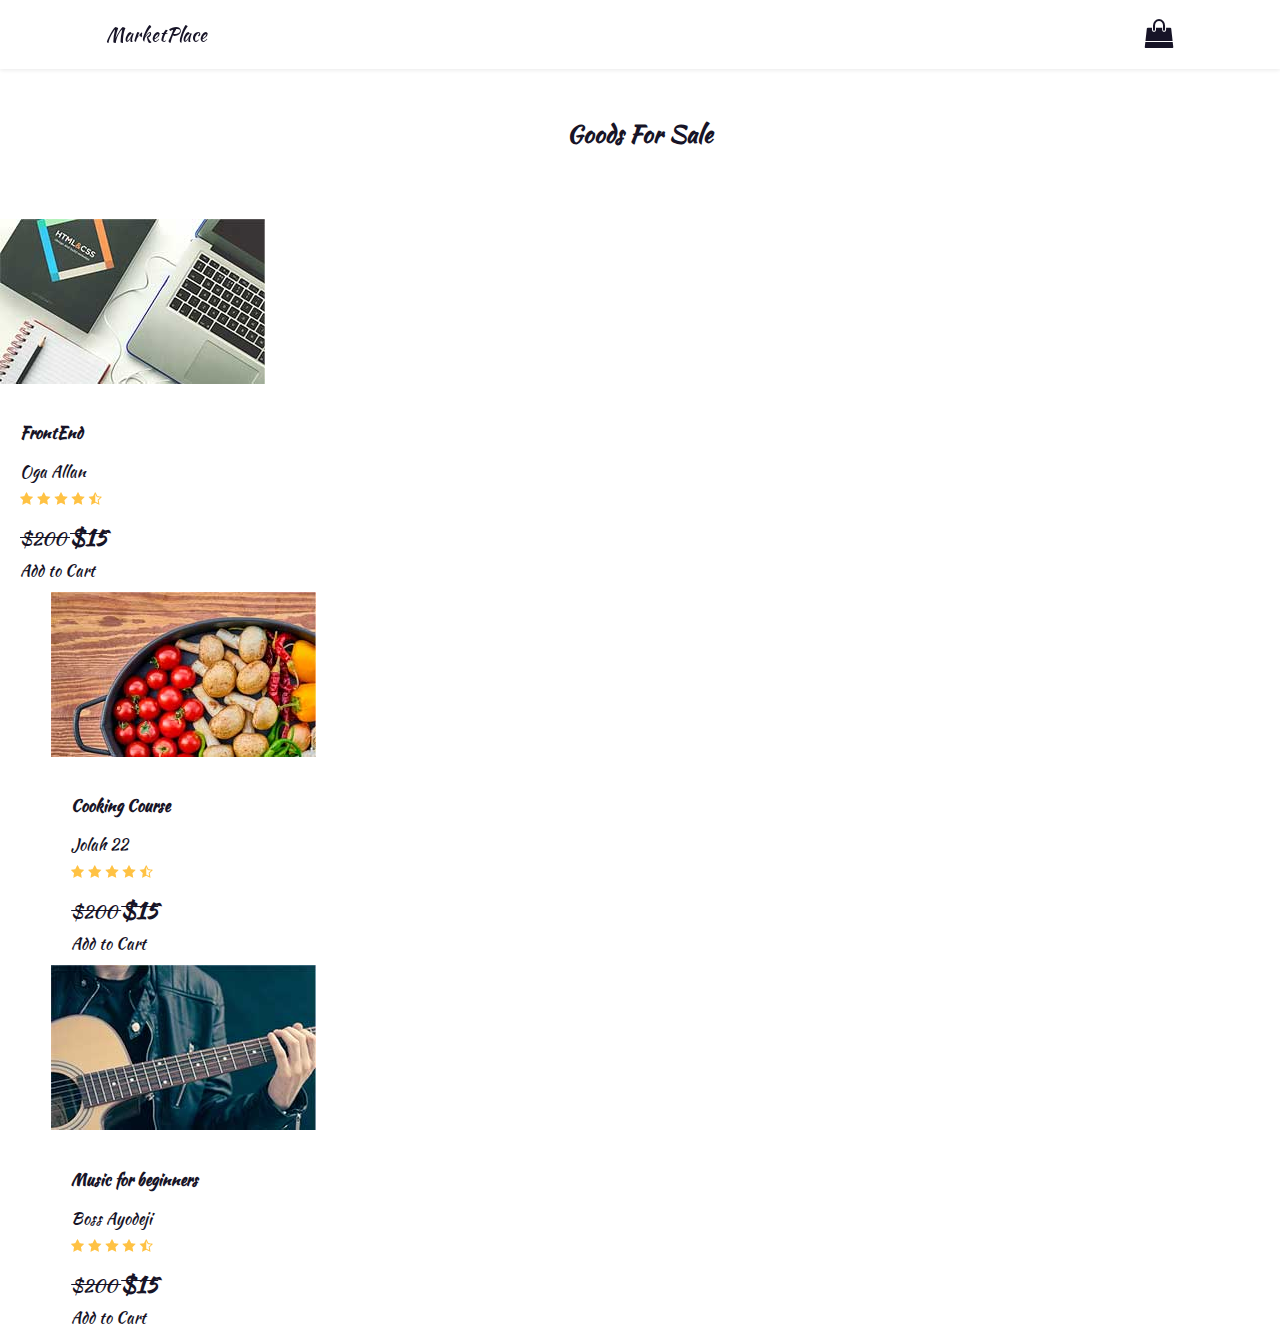
<file: index.html>
<!DOCTYPE html>
<html lang="en">
<head>
    <meta charset="UTF-8">
    <meta http-equiv="X-UA-Compatible" content="IE=edge">
    <meta name="viewport" content="width=device-width, initial-scale=1.0">
    <meta name="author" content="Bello_The_Dev Bello Roqeeb">
    <meta name="description" content="Web3Bridge">
    <meta name="keywords" content="web3, CSS, JS">
    <meta property="title" content="ResponsiveDesign"/>
    <!-- ========(Font Awesome) CDN ICONS========== -->
    <link rel="stylesheet" href="https://stackpath.bootstrapcdn.com/font-awesome/4.7.0/css/font-awesome.min.css">
    <link rel="stylesheet" href="./style.css">
    <title>myTask</title>
</head>
<body>
    <header>
        <div class="nav container">
            <a href="#" class="logo">MarketPlace</a>
            <i class='fa fa-shopping-bag' id="cart-icon"></i>
        </div>
    </header>
    <section class="shop container">
        <h2 class="section-title">Goods For Sale</h2>
    </section>

    <div class="row">
        <div class="columns">
            <div class="card">
                <img src="img/course1.jpg" class="course-image">
                <div class="info-card">
                    <h4>FrontEnd</h4>
                    <p>Oga Allan</p>
                    <img src="img/stars.png">
                    <p class="price">$200  <span class="right">$15</span></p>
                    <a href="#" class="button add-to-cart" data-id="1">Add to Cart</a>
                </div>
            </div> <!--.card-->
        </div>
        <div class="columns">
                <div class="card">
                    <img src="img/course2.jpg" class="course-image">
                    <div class="info-card">
                        <h4>Cooking Course</h4>
                        <p>Jolah 22</p>
                        <img src="img/stars.png">
                        <p class="price">$200  <span class="right ">$15</span></p>
                        <a href="#" class="button add-to-cart" data-id="2">Add to Cart</a>
                    </div>
                </div>
        </div>
        <div class="columns">
                <div class="card">
                    <img src="img/course3.jpg" class="course-image">
                    <div class="info-card">
                        <h4>Music for beginners</h4>
                        <p>Boss Ayodeji</p>
                        <img src="img/stars.png">
                        <p class="price">$200  <span class="right ">$15</span></p>
                        <a href="#" class="button add-to-cart" data-id="3">Add to Cart</a>
                    </div>
                </div>
        </div>

    </div> 

    <script src="./script.js"></script>
</body>
</file>
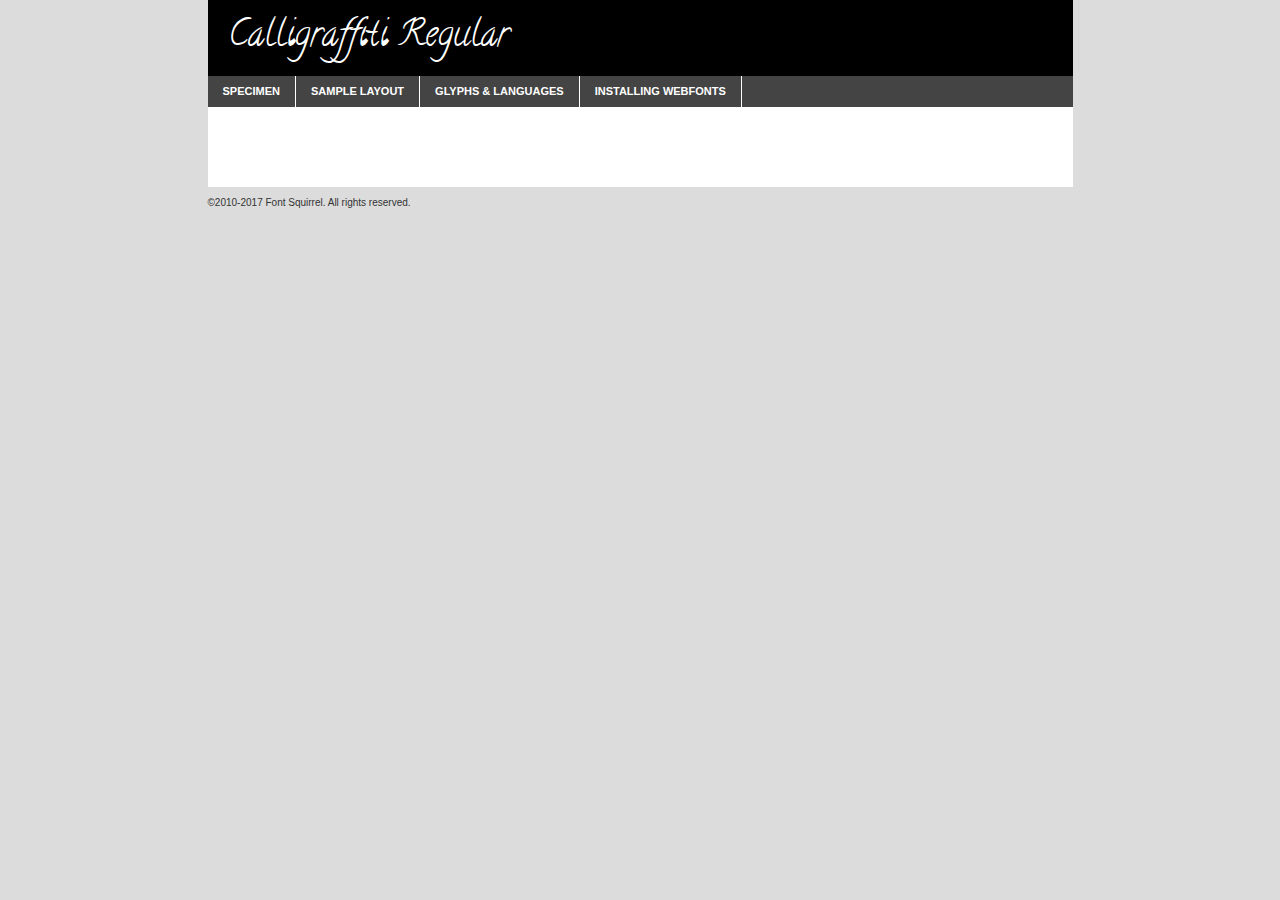
<file: thefonts/fonts/calligraffiti-demo.html>
<!DOCTYPE html PUBLIC "-//W3C//DTD XHTML 1.0 Transitional//EN"
        "http://www.w3.org/TR/xhtml1/DTD/xhtml1-transitional.dtd">

<html xmlns="http://www.w3.org/1999/xhtml" xml:lang="en" lang="en">
<head>
    <meta http-equiv="Content-Type" content="text/html; charset=utf-8"/>
    <script src="http://ajax.googleapis.com/ajax/libs/jquery/1.7.2/jquery.min.js" type="text/javascript" charset="utf-8"></script>
    <script type="text/javascript">
		(function($) {
			$.fn.easyTabs = function(option) {
				var param = jQuery.extend({ fadeSpeed: 'fast', defaultContent: 1, activeClass: 'active' }, option);
				$(this).each(function() {
					var thisId = '#' + this.id;
					if ( param.defaultContent == '' )
					{
						param.defaultContent = 1;
					}
					if ( typeof param.defaultContent == 'number' )
					{
						var defaultTab = $(thisId + ' .tabs li:eq(' + (param.defaultContent - 1) + ') a').attr('href').substr(1);
					}
					else
					{
						var defaultTab = param.defaultContent;
					}
					$(thisId + ' .tabs li a').each(function() {
						var tabToHide = $(this).attr('href').substr(1);
						$('#' + tabToHide).addClass('easytabs-tab-content');
					});
					hideAll();
					changeContent(defaultTab);

					function hideAll() {$(thisId + ' .easytabs-tab-content').hide();}

					function changeContent(tabId)
					{
						hideAll();
						$(thisId + ' .tabs li').removeClass(param.activeClass);
						$(thisId + ' .tabs li a[href=#' + tabId + ']').closest('li').addClass(param.activeClass);
						if ( param.fadeSpeed != 'none' )
						{
							$(thisId + ' #' + tabId).fadeIn(param.fadeSpeed);
						}
						else
						{
							$(thisId + ' #' + tabId).show();
						}
					}

					$(thisId + ' .tabs li').click(function() {
						var tabId = $(this).find('a').attr('href').substr(1);
						changeContent(tabId);
						return false;
					});
				});
			}
		})(jQuery);
    </script>
    <link rel="stylesheet" href="specimen_files/specimen_stylesheet.css" type="text/css" charset="utf-8"/>
    <link rel="stylesheet" href="stylesheet.css" type="text/css" charset="utf-8"/>

    <style type="text/css">
        		body {
			font-family: 'calligraffitiregular';
        		}

            </style>

    <title>Calligraffiti Regular Specimen</title>


    <script type="text/javascript" charset="utf-8">
		$(document).ready(function() {
			$('#container').easyTabs({ defaultContent: 1 });
		});
    </script>
</head>

<body>
<div id="container">
    <div id="header">
		Calligraffiti Regular    </div>
    <ul class="tabs">
        <li><a href="#specimen">Specimen</a></li>
        <li><a href="#layout">Sample Layout</a></li>
		        <li><a href="#glyphs">Glyphs &amp; Languages</a></li>
        <li><a href="#installing">Installing Webfonts</a></li>

    </ul>

    <div id="main_content">


        <div id="specimen">

            <div class="section">
                <div class="grid12 firstcol">
                    <div class="huge">AaBb</div>
                </div>
            </div>

            <div class="section">
                <div class="glyph_range">A&#x200B;B&#x200b;C&#x200b;D&#x200b;E&#x200b;F&#x200b;G&#x200b;H&#x200b;I&#x200b;J&#x200b;K&#x200b;L&#x200b;M&#x200b;N&#x200b;O&#x200b;P&#x200b;Q&#x200b;R&#x200b;S&#x200b;T&#x200b;U&#x200b;V&#x200b;W&#x200b;X&#x200b;Y&#x200b;Z&#x200b;a&#x200b;b&#x200b;c&#x200b;d&#x200b;e&#x200b;f&#x200b;g&#x200b;h&#x200b;i&#x200b;j&#x200b;k&#x200b;l&#x200b;m&#x200b;n&#x200b;o&#x200b;p&#x200b;q&#x200b;r&#x200b;s&#x200b;t&#x200b;u&#x200b;v&#x200b;w&#x200b;x&#x200b;y&#x200b;z&#x200b;1&#x200b;2&#x200b;3&#x200b;4&#x200b;5&#x200b;6&#x200b;7&#x200b;8&#x200b;9&#x200b;0&#x200b;&amp;&#x200b;.&#x200b;,&#x200b;?&#x200b;!&#x200b;&#64;&#x200b;(&#x200b;)&#x200b;#&#x200b;$&#x200b;%&#x200b;*&#x200b;+&#x200b;-&#x200b;=&#x200b;:&#x200b;;</div>
            </div>
            <div class="section">
                <div class="grid12 firstcol">
                    <table class="sample_table">
                        <tr>
                            <td>10</td>
                            <td class="size10">abcdefghijklmnopqrstuvwxyzABCDEFGHIJKLMNOPQRSTUVWXYZ0123456789abcdefghijklmnopqrstuvwxyzABCDEFGHIJKLMNOPQRSTUVWXYZ0123456789abcdefghijklmnopqrstuvwxyzABCDEFGHIJKLMNOPQRSTUVWXYZ</td>
                        </tr>
                        <tr>
                            <td>11</td>
                            <td class="size11">abcdefghijklmnopqrstuvwxyzABCDEFGHIJKLMNOPQRSTUVWXYZ0123456789abcdefghijklmnopqrstuvwxyzABCDEFGHIJKLMNOPQRSTUVWXYZ0123456789abcdefghijklmnopqrstuvwxyzABCDEFGHIJKLMNOPQRSTUVWXYZ</td>
                        </tr>
                        <tr>
                            <td>12</td>
                            <td class="size12">abcdefghijklmnopqrstuvwxyzABCDEFGHIJKLMNOPQRSTUVWXYZ0123456789abcdefghijklmnopqrstuvwxyzABCDEFGHIJKLMNOPQRSTUVWXYZ0123456789abcdefghijklmnopqrstuvwxyzABCDEFGHIJKLMNOPQRSTUVWXYZ</td>
                        </tr>
                        <tr>
                            <td>13</td>
                            <td class="size13">abcdefghijklmnopqrstuvwxyzABCDEFGHIJKLMNOPQRSTUVWXYZ0123456789abcdefghijklmnopqrstuvwxyzABCDEFGHIJKLMNOPQRSTUVWXYZ0123456789abcdefghijklmnopqrstuvwxyzABCDEFGHIJKLMNOPQRSTUVWXYZ</td>
                        </tr>
                        <tr>
                            <td>14</td>
                            <td class="size14">abcdefghijklmnopqrstuvwxyzABCDEFGHIJKLMNOPQRSTUVWXYZ0123456789abcdefghijklmnopqrstuvwxyzABCDEFGHIJKLMNOPQRSTUVWXYZ0123456789abcdefghijklmnopqrstuvwxyzABCDEFGHIJKLMNOPQRSTUVWXYZ</td>
                        </tr>
                        <tr>
                            <td>16</td>
                            <td class="size16">abcdefghijklmnopqrstuvwxyzABCDEFGHIJKLMNOPQRSTUVWXYZ0123456789abcdefghijklmnopqrstuvwxyzABCDEFGHIJKLMNOPQRSTUVWXYZ</td>
                        </tr>
                        <tr>
                            <td>18</td>
                            <td class="size18">abcdefghijklmnopqrstuvwxyzABCDEFGHIJKLMNOPQRSTUVWXYZ0123456789abcdefghijklmnopqrstuvwxyzABCDEFGHIJKLMNOPQRSTUVWXYZ</td>
                        </tr>
                        <tr>
                            <td>20</td>
                            <td class="size20">abcdefghijklmnopqrstuvwxyzABCDEFGHIJKLMNOPQRSTUVWXYZ0123456789abcdefghijklmnopqrstuvwxyzABCDEFGHIJKLMNOPQRSTUVWXYZ</td>
                        </tr>
                        <tr>
                            <td>24</td>
                            <td class="size24">abcdefghijklmnopqrstuvwxyzABCDEFGHIJKLMNOPQRSTUVWXYZ0123456789abcdefghijklmnopqrstuvwxyzABCDEFGHIJKLMNOPQRSTUVWXYZ</td>
                        </tr>
                        <tr>
                            <td>30</td>
                            <td class="size30">abcdefghijklmnopqrstuvwxyzABCDEFGHIJKLMNOPQRSTUVWXYZ0123456789abcdefghijklmnopqrstuvwxyzABCDEFGHIJKLMNOPQRSTUVWXYZ</td>
                        </tr>
                        <tr>
                            <td>36</td>
                            <td class="size36">abcdefghijklmnopqrstuvwxyzABCDEFGHIJKLMNOPQRSTUVWXYZ0123456789abcdefghijklmnopqrstuvwxyzABCDEFGHIJKLMNOPQRSTUVWXYZ</td>
                        </tr>
                        <tr>
                            <td>48</td>
                            <td class="size48">abcdefghijklmnopqrstuvwxyzABCDEFGHIJKLMNOPQRSTUVWXYZ0123456789abcdefghijklmnopqrstuvwxyzABCDEFGHIJKLMNOPQRSTUVWXYZ</td>
                        </tr>
                        <tr>
                            <td>60</td>
                            <td class="size60">abcdefghijklmnopqrstuvwxyzABCDEFGHIJKLMNOPQRSTUVWXYZ0123456789abcdefghijklmnopqrstuvwxyzABCDEFGHIJKLMNOPQRSTUVWXYZ</td>
                        </tr>
                        <tr>
                            <td>72</td>
                            <td class="size72">abcdefghijklmnopqrstuvwxyzABCDEFGHIJKLMNOPQRSTUVWXYZ0123456789abcdefghijklmnopqrstuvwxyzABCDEFGHIJKLMNOPQRSTUVWXYZ</td>
                        </tr>
                        <tr>
                            <td>90</td>
                            <td class="size90">abcdefghijklmnopqrstuvwxyzABCDEFGHIJKLMNOPQRSTUVWXYZ0123456789abcdefghijklmnopqrstuvwxyzABCDEFGHIJKLMNOPQRSTUVWXYZ</td>
                        </tr>
                    </table>

                </div>

            </div>


            <div class="section" id="bodycomparison">


                <div id="xheight">
                    <div class="fontbody">&#x25FC;&#x25FC;&#x25FC;&#x25FC;&#x25FC;&#x25FC;&#x25FC;&#x25FC;&#x25FC;&#x25FC;&#x25FC;&#x25FC;&#x25FC;&#x25FC;&#x25FC;&#x25FC;&#x25FC;&#x25FC;&#x25FC;&#x25FC;&#x25FC;&#x25FC;&#x25FC;&#x25FC;&#x25FC;&#x25FC;&#x25FC;&#x25FC;&#x25FC;&#x25FC;&#x25FC;&#x25FC;&#x25FC;&#x25FC;&#x25FC;&#x25FC;&#x25FC;&#x25FC;&#x25FC;&#x25FC;&#x25FC;&#x25FC;&#x25FC;&#x25FC;&#x25FC;&#x25FC;&#x25FC;&#x25FC;&#x25FC;&#x25FC;&#x25FC;&#x25FC;&#x25FC;&#x25FC;&#x25FC;&#x25FC;&#x25FC;&#x25FC;&#x25FC;&#x25FC;&#x25FC;&#x25FC;&#x25FC;&#x25FC;&#x25FC;&#x25FC;&#x25FC;&#x25FC;&#x25FC;&#x25FC;&#x25FC;&#x25FC;&#x25FC;&#x25FC;&#x25FC;&#x25FC;&#x25FC;&#x25FC;&#x25FC;&#x25FC;&#x25FC;&#x25FC;&#x25FC;&#x25FC;&#x25FC;&#x25FC;&#x25FC;&#x25FC;&#x25FC;&#x25FC;&#x25FC;&#x25FC;&#x25FC;&#x25FC;&#x25FC;&#x25FC;&#x25FC;&#x25FC;&#x25FC;body</div>
                    <div class="arialbody">body</div>
                    <div class="verdanabody">body</div>
                    <div class="georgiabody">body</div>
                </div>
                <div class="fontbody" style="z-index:1">
                    body<span>Calligraffiti Regular</span>
                </div>
                <div class="arialbody" style="z-index:1">
                    body<span>Arial</span>
                </div>
                <div class="verdanabody" style="z-index:1">
                    body<span>Verdana</span>
                </div>
                <div class="georgiabody" style="z-index:1">
                    body<span>Georgia</span>
                </div>


            </div>


            <div class="section psample psample_row1" id="">

                <div class="grid2 firstcol">
                    <p class="size10"><span>10.</span>Aenean lacinia bibendum nulla sed consectetur. Fusce dapibus, tellus ac cursus commodo, tortor mauris condimentum nibh, ut fermentum massa justo sit amet risus. Nullam id dolor id nibh ultricies vehicula ut id elit. Cum sociis natoque penatibus et magnis dis parturient montes, nascetur ridiculus mus. Nulla vitae elit libero, a pharetra augue.</p>

                </div>
                <div class="grid3">
                    <p class="size11"><span>11.</span>Aenean lacinia bibendum nulla sed consectetur. Fusce dapibus, tellus ac cursus commodo, tortor mauris condimentum nibh, ut fermentum massa justo sit amet risus. Nullam id dolor id nibh ultricies vehicula ut id elit. Cum sociis natoque penatibus et magnis dis parturient montes, nascetur ridiculus mus. Nulla vitae elit libero, a pharetra augue.</p>

                </div>
                <div class="grid3">
                    <p class="size12"><span>12.</span>Aenean lacinia bibendum nulla sed consectetur. Fusce dapibus, tellus ac cursus commodo, tortor mauris condimentum nibh, ut fermentum massa justo sit amet risus. Nullam id dolor id nibh ultricies vehicula ut id elit. Cum sociis natoque penatibus et magnis dis parturient montes, nascetur ridiculus mus. Nulla vitae elit libero, a pharetra augue.</p>

                </div>
                <div class="grid4">
                    <p class="size13"><span>13.</span>Aenean lacinia bibendum nulla sed consectetur. Fusce dapibus, tellus ac cursus commodo, tortor mauris condimentum nibh, ut fermentum massa justo sit amet risus. Nullam id dolor id nibh ultricies vehicula ut id elit. Cum sociis natoque penatibus et magnis dis parturient montes, nascetur ridiculus mus. Nulla vitae elit libero, a pharetra augue.</p>

                </div>
                <div class="white_blend"></div>

            </div>
            <div class="section psample psample_row2" id="">
                <div class="grid3 firstcol">
                    <p class="size14"><span>14.</span>Aenean lacinia bibendum nulla sed consectetur. Fusce dapibus, tellus ac cursus commodo, tortor mauris condimentum nibh, ut fermentum massa justo sit amet risus. Nullam id dolor id nibh ultricies vehicula ut id elit. Cum sociis natoque penatibus et magnis dis parturient montes, nascetur ridiculus mus. Nulla vitae elit libero, a pharetra augue.</p>

                </div>
                <div class="grid4">
                    <p class="size16"><span>16.</span>Aenean lacinia bibendum nulla sed consectetur. Fusce dapibus, tellus ac cursus commodo, tortor mauris condimentum nibh, ut fermentum massa justo sit amet risus. Nullam id dolor id nibh ultricies vehicula ut id elit. Cum sociis natoque penatibus et magnis dis parturient montes, nascetur ridiculus mus. Nulla vitae elit libero, a pharetra augue.</p>

                </div>
                <div class="grid5">
                    <p class="size18"><span>18.</span>Aenean lacinia bibendum nulla sed consectetur. Fusce dapibus, tellus ac cursus commodo, tortor mauris condimentum nibh, ut fermentum massa justo sit amet risus. Nullam id dolor id nibh ultricies vehicula ut id elit. Cum sociis natoque penatibus et magnis dis parturient montes, nascetur ridiculus mus. Nulla vitae elit libero, a pharetra augue.</p>

                </div>

                <div class="white_blend"></div>

            </div>

            <div class="section psample psample_row3" id="">
                <div class="grid5 firstcol">
                    <p class="size20"><span>20.</span>Aenean lacinia bibendum nulla sed consectetur. Fusce dapibus, tellus ac cursus commodo, tortor mauris condimentum nibh, ut fermentum massa justo sit amet risus. Nullam id dolor id nibh ultricies vehicula ut id elit. Cum sociis natoque penatibus et magnis dis parturient montes, nascetur ridiculus mus. Nulla vitae elit libero, a pharetra augue.</p>
                </div>
                <div class="grid7">
                    <p class="size24"><span>24.</span>Aenean lacinia bibendum nulla sed consectetur. Fusce dapibus, tellus ac cursus commodo, tortor mauris condimentum nibh, ut fermentum massa justo sit amet risus. Nullam id dolor id nibh ultricies vehicula ut id elit. Cum sociis natoque penatibus et magnis dis parturient montes, nascetur ridiculus mus. Nulla vitae elit libero, a pharetra augue.</p>
                </div>

                <div class="white_blend"></div>

            </div>

            <div class="section psample psample_row4" id="">
                <div class="grid12 firstcol">
                    <p class="size30"><span>30.</span>Aenean lacinia bibendum nulla sed consectetur. Fusce dapibus, tellus ac cursus commodo, tortor mauris condimentum nibh, ut fermentum massa justo sit amet risus. Nullam id dolor id nibh ultricies vehicula ut id elit. Cum sociis natoque penatibus et magnis dis parturient montes, nascetur ridiculus mus. Nulla vitae elit libero, a pharetra augue.</p>
                </div>
                <div class="white_blend"></div>

            </div>


            <div class="section psample psample_row1 fullreverse">
                <div class="grid2 firstcol">
                    <p class="size10"><span>10.</span>Aenean lacinia bibendum nulla sed consectetur. Fusce dapibus, tellus ac cursus commodo, tortor mauris condimentum nibh, ut fermentum massa justo sit amet risus. Nullam id dolor id nibh ultricies vehicula ut id elit. Cum sociis natoque penatibus et magnis dis parturient montes, nascetur ridiculus mus. Nulla vitae elit libero, a pharetra augue.</p>

                </div>
                <div class="grid3">
                    <p class="size11"><span>11.</span>Aenean lacinia bibendum nulla sed consectetur. Fusce dapibus, tellus ac cursus commodo, tortor mauris condimentum nibh, ut fermentum massa justo sit amet risus. Nullam id dolor id nibh ultricies vehicula ut id elit. Cum sociis natoque penatibus et magnis dis parturient montes, nascetur ridiculus mus. Nulla vitae elit libero, a pharetra augue.</p>

                </div>
                <div class="grid3">
                    <p class="size12"><span>12.</span>Aenean lacinia bibendum nulla sed consectetur. Fusce dapibus, tellus ac cursus commodo, tortor mauris condimentum nibh, ut fermentum massa justo sit amet risus. Nullam id dolor id nibh ultricies vehicula ut id elit. Cum sociis natoque penatibus et magnis dis parturient montes, nascetur ridiculus mus. Nulla vitae elit libero, a pharetra augue.</p>

                </div>
                <div class="grid4">
                    <p class="size13"><span>13.</span>Aenean lacinia bibendum nulla sed consectetur. Fusce dapibus, tellus ac cursus commodo, tortor mauris condimentum nibh, ut fermentum massa justo sit amet risus. Nullam id dolor id nibh ultricies vehicula ut id elit. Cum sociis natoque penatibus et magnis dis parturient montes, nascetur ridiculus mus. Nulla vitae elit libero, a pharetra augue.</p>

                </div>
                <div class="black_blend"></div>

            </div>

            <div class="section psample psample_row2 fullreverse">
                <div class="grid3 firstcol">
                    <p class="size14"><span>14.</span>Aenean lacinia bibendum nulla sed consectetur. Fusce dapibus, tellus ac cursus commodo, tortor mauris condimentum nibh, ut fermentum massa justo sit amet risus. Nullam id dolor id nibh ultricies vehicula ut id elit. Cum sociis natoque penatibus et magnis dis parturient montes, nascetur ridiculus mus. Nulla vitae elit libero, a pharetra augue.</p>

                </div>
                <div class="grid4">
                    <p class="size16"><span>16.</span>Aenean lacinia bibendum nulla sed consectetur. Fusce dapibus, tellus ac cursus commodo, tortor mauris condimentum nibh, ut fermentum massa justo sit amet risus. Nullam id dolor id nibh ultricies vehicula ut id elit. Cum sociis natoque penatibus et magnis dis parturient montes, nascetur ridiculus mus. Nulla vitae elit libero, a pharetra augue.</p>

                </div>
                <div class="grid5">
                    <p class="size18"><span>18.</span>Aenean lacinia bibendum nulla sed consectetur. Fusce dapibus, tellus ac cursus commodo, tortor mauris condimentum nibh, ut fermentum massa justo sit amet risus. Nullam id dolor id nibh ultricies vehicula ut id elit. Cum sociis natoque penatibus et magnis dis parturient montes, nascetur ridiculus mus. Nulla vitae elit libero, a pharetra augue.</p>

                </div>
                <div class="black_blend"></div>

            </div>

            <div class="section psample fullreverse psample_row3" id="">
                <div class="grid5 firstcol">
                    <p class="size20"><span>20.</span>Aenean lacinia bibendum nulla sed consectetur. Fusce dapibus, tellus ac cursus commodo, tortor mauris condimentum nibh, ut fermentum massa justo sit amet risus. Nullam id dolor id nibh ultricies vehicula ut id elit. Cum sociis natoque penatibus et magnis dis parturient montes, nascetur ridiculus mus. Nulla vitae elit libero, a pharetra augue.</p>
                </div>
                <div class="grid7">
                    <p class="size24"><span>24.</span>Aenean lacinia bibendum nulla sed consectetur. Fusce dapibus, tellus ac cursus commodo, tortor mauris condimentum nibh, ut fermentum massa justo sit amet risus. Nullam id dolor id nibh ultricies vehicula ut id elit. Cum sociis natoque penatibus et magnis dis parturient montes, nascetur ridiculus mus. Nulla vitae elit libero, a pharetra augue.</p>
                </div>

                <div class="black_blend"></div>

            </div>

            <div class="section psample fullreverse psample_row4" id="" style="border-bottom: 20px #000 solid;">
                <div class="grid12 firstcol">
                    <p class="size30"><span>30.</span>Aenean lacinia bibendum nulla sed consectetur. Fusce dapibus, tellus ac cursus commodo, tortor mauris condimentum nibh, ut fermentum massa justo sit amet risus. Nullam id dolor id nibh ultricies vehicula ut id elit. Cum sociis natoque penatibus et magnis dis parturient montes, nascetur ridiculus mus. Nulla vitae elit libero, a pharetra augue.</p>
                </div>
                <div class="black_blend"></div>

            </div>


        </div>

        <div id="layout">

            <div class="section">

                <div class="grid12 firstcol">
                    <h1>Lorem Ipsum Dolor</h1>
                    <h2>Etiam porta sem malesuada magna mollis euismod</h2>

                    <p class="byline">By <a href="#link">Aenean Lacinia</a></p>
                </div>
            </div>
            <div class="section">
                <div class="grid8 firstcol">
                    <p class="large">Donec sed odio dui. Morbi leo risus, porta ac consectetur ac, vestibulum at eros. Fusce dapibus, tellus ac cursus commodo, tortor mauris condimentum nibh, ut fermentum massa justo sit amet risus. </p>


                    <h3>Pellentesque ornare sem</h3>

                    <p>Maecenas sed diam eget risus varius blandit sit amet non magna. Maecenas faucibus mollis interdum. Donec ullamcorper nulla non metus auctor fringilla. Nullam id dolor id nibh ultricies vehicula ut id elit. Nullam id dolor id nibh ultricies vehicula ut id elit. </p>

                    <p>Aenean eu leo quam. Pellentesque ornare sem lacinia quam venenatis vestibulum. Lorem ipsum dolor sit amet, consectetur adipiscing elit. Cum sociis natoque penatibus et magnis dis parturient montes, nascetur ridiculus mus. </p>

                    <p>Nulla vitae elit libero, a pharetra augue. Praesent commodo cursus magna, vel scelerisque nisl consectetur et. Aenean lacinia bibendum nulla sed consectetur. </p>

                    <p>Nullam quis risus eget urna mollis ornare vel eu leo. Nullam quis risus eget urna mollis ornare vel eu leo. Maecenas sed diam eget risus varius blandit sit amet non magna. Donec ullamcorper nulla non metus auctor fringilla. </p>

                    <h3>Cras mattis consectetur</h3>

                    <p>Aenean eu leo quam. Pellentesque ornare sem lacinia quam venenatis vestibulum. Aenean lacinia bibendum nulla sed consectetur. Integer posuere erat a ante venenatis dapibus posuere velit aliquet. Cras mattis consectetur purus sit amet fermentum. </p>

                    <p>Nullam id dolor id nibh ultricies vehicula ut id elit. Nullam quis risus eget urna mollis ornare vel eu leo. Cras mattis consectetur purus sit amet fermentum.</p>
                </div>

                <div class="grid4 sidebar">

                    <div class="box reverse">
                        <p class="last">Nullam quis risus eget urna mollis ornare vel eu leo. Donec ullamcorper nulla non metus auctor fringilla. Cras mattis consectetur purus sit amet fermentum. Sed posuere consectetur est at lobortis. Lorem ipsum dolor sit amet, consectetur adipiscing elit. </p>
                    </div>

                    <p class="caption">Maecenas sed diam eget risus varius.</p>

                    <p>Vestibulum id ligula porta felis euismod semper. Integer posuere erat a ante venenatis dapibus posuere velit aliquet. Vestibulum id ligula porta felis euismod semper. Sed posuere consectetur est at lobortis. Maecenas sed diam eget risus varius blandit sit amet non magna. Fusce dapibus, tellus ac cursus commodo, tortor mauris condimentum nibh, ut fermentum massa justo sit amet risus. </p>


                    <p>Duis mollis, est non commodo luctus, nisi erat porttitor ligula, eget lacinia odio sem nec elit. Aenean lacinia bibendum nulla sed consectetur. Vivamus sagittis lacus vel augue laoreet rutrum faucibus dolor auctor. Aenean lacinia bibendum nulla sed consectetur. Nullam quis risus eget urna mollis ornare vel eu leo. </p>

                    <p>Praesent commodo cursus magna, vel scelerisque nisl consectetur et. Donec ullamcorper nulla non metus auctor fringilla. Maecenas faucibus mollis interdum. Fusce dapibus, tellus ac cursus commodo, tortor mauris condimentum nibh, ut fermentum massa justo sit amet risus. </p>

                </div>
            </div>

        </div>


		

        <div id="glyphs">
            <div class="section">
                <div class="grid12 firstcol">

                    <h1>Language Support</h1>
                    <p>The subset of Calligraffiti Regular in this kit supports the following languages:<br/>

						Albanian, Basque, Breton, Chamorro, Danish, Dutch, English, Faroese, Finnish, French, Frisian, Galician, German, Icelandic, Italian, Malagasy, Norwegian, Portuguese, Spanish, Alsatian, Aragonese, Arapaho, Arrernte, Asturian, Aymara, Bislama, Cebuano, Corsican, Fijian, French_creole, Genoese, Gilbertese, Greenlandic, Haitian_creole, Hiligaynon, Hmong, Hopi, Ibanag, Iloko_ilokano, Indonesian, Interglossa_glosa, Interlingua, Irish_gaelic, Jerriais, Lojban, Lombard, Luxembourgeois, Manx, Mohawk, Norfolk_pitcairnese, Occitan, Oromo, Pangasinan, Papiamento, Piedmontese, Potawatomi, Rhaeto-romance, Romansh, Rotokas, Sami_lule, Samoan, Sardinian, Scots_gaelic, Seychelles_creole, Shona, Sicilian, Somali, Southern_ndebele, Swahili, Swati_swazi, Tagalog_filipino_pilipino, Tetum, Tok_pisin, Uyghur_latinized, Volapuk, Walloon, Warlpiri, Xhosa, Yapese, Zulu, Latinbasic, Ubasic, Demo                    </p>
                    <h1>Glyph Chart</h1>
                    <p>The subset of Calligraffiti Regular in this kit includes all the glyphs listed below. Unicode entities are included above each glyph to help you insert individual characters into your layout.</p>
                    <div id="glyph_chart">

																				                                <div><p>&amp;#32;</p>&#32;</div>
																				                                <div><p>&amp;#33;</p>&#33;</div>
																				                                <div><p>&amp;#34;</p>&#34;</div>
																				                                <div><p>&amp;#35;</p>&#35;</div>
																				                                <div><p>&amp;#36;</p>&#36;</div>
																				                                <div><p>&amp;#37;</p>&#37;</div>
																				                                <div><p>&amp;#38;</p>&#38;</div>
																				                                <div><p>&amp;#39;</p>&#39;</div>
																				                                <div><p>&amp;#40;</p>&#40;</div>
																				                                <div><p>&amp;#41;</p>&#41;</div>
																				                                <div><p>&amp;#42;</p>&#42;</div>
																				                                <div><p>&amp;#43;</p>&#43;</div>
																				                                <div><p>&amp;#44;</p>&#44;</div>
																				                                <div><p>&amp;#45;</p>&#45;</div>
																				                                <div><p>&amp;#46;</p>&#46;</div>
																				                                <div><p>&amp;#47;</p>&#47;</div>
																				                                <div><p>&amp;#48;</p>&#48;</div>
																				                                <div><p>&amp;#49;</p>&#49;</div>
																				                                <div><p>&amp;#50;</p>&#50;</div>
																				                                <div><p>&amp;#51;</p>&#51;</div>
																				                                <div><p>&amp;#52;</p>&#52;</div>
																				                                <div><p>&amp;#53;</p>&#53;</div>
																				                                <div><p>&amp;#54;</p>&#54;</div>
																				                                <div><p>&amp;#55;</p>&#55;</div>
																				                                <div><p>&amp;#56;</p>&#56;</div>
																				                                <div><p>&amp;#57;</p>&#57;</div>
																				                                <div><p>&amp;#58;</p>&#58;</div>
																				                                <div><p>&amp;#59;</p>&#59;</div>
																				                                <div><p>&amp;#60;</p>&#60;</div>
																				                                <div><p>&amp;#61;</p>&#61;</div>
																				                                <div><p>&amp;#62;</p>&#62;</div>
																				                                <div><p>&amp;#63;</p>&#63;</div>
																				                                <div><p>&amp;#64;</p>&#64;</div>
																				                                <div><p>&amp;#65;</p>&#65;</div>
																				                                <div><p>&amp;#66;</p>&#66;</div>
																				                                <div><p>&amp;#67;</p>&#67;</div>
																				                                <div><p>&amp;#68;</p>&#68;</div>
																				                                <div><p>&amp;#69;</p>&#69;</div>
																				                                <div><p>&amp;#70;</p>&#70;</div>
																				                                <div><p>&amp;#71;</p>&#71;</div>
																				                                <div><p>&amp;#72;</p>&#72;</div>
																				                                <div><p>&amp;#73;</p>&#73;</div>
																				                                <div><p>&amp;#74;</p>&#74;</div>
																				                                <div><p>&amp;#75;</p>&#75;</div>
																				                                <div><p>&amp;#76;</p>&#76;</div>
																				                                <div><p>&amp;#77;</p>&#77;</div>
																				                                <div><p>&amp;#78;</p>&#78;</div>
																				                                <div><p>&amp;#79;</p>&#79;</div>
																				                                <div><p>&amp;#80;</p>&#80;</div>
																				                                <div><p>&amp;#81;</p>&#81;</div>
																				                                <div><p>&amp;#82;</p>&#82;</div>
																				                                <div><p>&amp;#83;</p>&#83;</div>
																				                                <div><p>&amp;#84;</p>&#84;</div>
																				                                <div><p>&amp;#85;</p>&#85;</div>
																				                                <div><p>&amp;#86;</p>&#86;</div>
																				                                <div><p>&amp;#87;</p>&#87;</div>
																				                                <div><p>&amp;#88;</p>&#88;</div>
																				                                <div><p>&amp;#89;</p>&#89;</div>
																				                                <div><p>&amp;#90;</p>&#90;</div>
																				                                <div><p>&amp;#91;</p>&#91;</div>
																				                                <div><p>&amp;#92;</p>&#92;</div>
																				                                <div><p>&amp;#93;</p>&#93;</div>
																				                                <div><p>&amp;#94;</p>&#94;</div>
																				                                <div><p>&amp;#95;</p>&#95;</div>
																				                                <div><p>&amp;#96;</p>&#96;</div>
																				                                <div><p>&amp;#97;</p>&#97;</div>
																				                                <div><p>&amp;#98;</p>&#98;</div>
																				                                <div><p>&amp;#99;</p>&#99;</div>
																				                                <div><p>&amp;#100;</p>&#100;</div>
																				                                <div><p>&amp;#101;</p>&#101;</div>
																				                                <div><p>&amp;#102;</p>&#102;</div>
																				                                <div><p>&amp;#103;</p>&#103;</div>
																				                                <div><p>&amp;#104;</p>&#104;</div>
																				                                <div><p>&amp;#105;</p>&#105;</div>
																				                                <div><p>&amp;#106;</p>&#106;</div>
																				                                <div><p>&amp;#107;</p>&#107;</div>
																				                                <div><p>&amp;#108;</p>&#108;</div>
																				                                <div><p>&amp;#109;</p>&#109;</div>
																				                                <div><p>&amp;#110;</p>&#110;</div>
																				                                <div><p>&amp;#111;</p>&#111;</div>
																				                                <div><p>&amp;#112;</p>&#112;</div>
																				                                <div><p>&amp;#113;</p>&#113;</div>
																				                                <div><p>&amp;#114;</p>&#114;</div>
																				                                <div><p>&amp;#115;</p>&#115;</div>
																				                                <div><p>&amp;#116;</p>&#116;</div>
																				                                <div><p>&amp;#117;</p>&#117;</div>
																				                                <div><p>&amp;#118;</p>&#118;</div>
																				                                <div><p>&amp;#119;</p>&#119;</div>
																				                                <div><p>&amp;#120;</p>&#120;</div>
																				                                <div><p>&amp;#121;</p>&#121;</div>
																				                                <div><p>&amp;#122;</p>&#122;</div>
																				                                <div><p>&amp;#123;</p>&#123;</div>
																				                                <div><p>&amp;#124;</p>&#124;</div>
																				                                <div><p>&amp;#125;</p>&#125;</div>
																				                                <div><p>&amp;#126;</p>&#126;</div>
																				                                <div><p>&amp;#160;</p>&#160;</div>
																				                                <div><p>&amp;#161;</p>&#161;</div>
																				                                <div><p>&amp;#162;</p>&#162;</div>
																				                                <div><p>&amp;#163;</p>&#163;</div>
																				                                <div><p>&amp;#164;</p>&#164;</div>
																				                                <div><p>&amp;#165;</p>&#165;</div>
																				                                <div><p>&amp;#166;</p>&#166;</div>
																				                                <div><p>&amp;#167;</p>&#167;</div>
																				                                <div><p>&amp;#168;</p>&#168;</div>
																				                                <div><p>&amp;#169;</p>&#169;</div>
																				                                <div><p>&amp;#170;</p>&#170;</div>
																				                                <div><p>&amp;#171;</p>&#171;</div>
																				                                <div><p>&amp;#172;</p>&#172;</div>
																				                                <div><p>&amp;#173;</p>&#173;</div>
																				                                <div><p>&amp;#174;</p>&#174;</div>
																				                                <div><p>&amp;#175;</p>&#175;</div>
																				                                <div><p>&amp;#176;</p>&#176;</div>
																				                                <div><p>&amp;#177;</p>&#177;</div>
																				                                <div><p>&amp;#178;</p>&#178;</div>
																				                                <div><p>&amp;#179;</p>&#179;</div>
																				                                <div><p>&amp;#180;</p>&#180;</div>
																				                                <div><p>&amp;#181;</p>&#181;</div>
																				                                <div><p>&amp;#182;</p>&#182;</div>
																				                                <div><p>&amp;#183;</p>&#183;</div>
																				                                <div><p>&amp;#184;</p>&#184;</div>
																				                                <div><p>&amp;#185;</p>&#185;</div>
																				                                <div><p>&amp;#186;</p>&#186;</div>
																				                                <div><p>&amp;#187;</p>&#187;</div>
																				                                <div><p>&amp;#188;</p>&#188;</div>
																				                                <div><p>&amp;#189;</p>&#189;</div>
																				                                <div><p>&amp;#190;</p>&#190;</div>
																				                                <div><p>&amp;#191;</p>&#191;</div>
																				                                <div><p>&amp;#192;</p>&#192;</div>
																				                                <div><p>&amp;#193;</p>&#193;</div>
																				                                <div><p>&amp;#194;</p>&#194;</div>
																				                                <div><p>&amp;#195;</p>&#195;</div>
																				                                <div><p>&amp;#196;</p>&#196;</div>
																				                                <div><p>&amp;#197;</p>&#197;</div>
																				                                <div><p>&amp;#198;</p>&#198;</div>
																				                                <div><p>&amp;#199;</p>&#199;</div>
																				                                <div><p>&amp;#200;</p>&#200;</div>
																				                                <div><p>&amp;#201;</p>&#201;</div>
																				                                <div><p>&amp;#202;</p>&#202;</div>
																				                                <div><p>&amp;#203;</p>&#203;</div>
																				                                <div><p>&amp;#204;</p>&#204;</div>
																				                                <div><p>&amp;#205;</p>&#205;</div>
																				                                <div><p>&amp;#206;</p>&#206;</div>
																				                                <div><p>&amp;#207;</p>&#207;</div>
																				                                <div><p>&amp;#208;</p>&#208;</div>
																				                                <div><p>&amp;#209;</p>&#209;</div>
																				                                <div><p>&amp;#210;</p>&#210;</div>
																				                                <div><p>&amp;#211;</p>&#211;</div>
																				                                <div><p>&amp;#212;</p>&#212;</div>
																				                                <div><p>&amp;#213;</p>&#213;</div>
																				                                <div><p>&amp;#214;</p>&#214;</div>
																				                                <div><p>&amp;#215;</p>&#215;</div>
																				                                <div><p>&amp;#216;</p>&#216;</div>
																				                                <div><p>&amp;#217;</p>&#217;</div>
																				                                <div><p>&amp;#218;</p>&#218;</div>
																				                                <div><p>&amp;#219;</p>&#219;</div>
																				                                <div><p>&amp;#220;</p>&#220;</div>
																				                                <div><p>&amp;#221;</p>&#221;</div>
																				                                <div><p>&amp;#222;</p>&#222;</div>
																				                                <div><p>&amp;#223;</p>&#223;</div>
																				                                <div><p>&amp;#224;</p>&#224;</div>
																				                                <div><p>&amp;#225;</p>&#225;</div>
																				                                <div><p>&amp;#226;</p>&#226;</div>
																				                                <div><p>&amp;#227;</p>&#227;</div>
																				                                <div><p>&amp;#228;</p>&#228;</div>
																				                                <div><p>&amp;#229;</p>&#229;</div>
																				                                <div><p>&amp;#230;</p>&#230;</div>
																				                                <div><p>&amp;#231;</p>&#231;</div>
																				                                <div><p>&amp;#232;</p>&#232;</div>
																				                                <div><p>&amp;#233;</p>&#233;</div>
																				                                <div><p>&amp;#234;</p>&#234;</div>
																				                                <div><p>&amp;#235;</p>&#235;</div>
																				                                <div><p>&amp;#236;</p>&#236;</div>
																				                                <div><p>&amp;#237;</p>&#237;</div>
																				                                <div><p>&amp;#238;</p>&#238;</div>
																				                                <div><p>&amp;#239;</p>&#239;</div>
																				                                <div><p>&amp;#240;</p>&#240;</div>
																				                                <div><p>&amp;#241;</p>&#241;</div>
																				                                <div><p>&amp;#242;</p>&#242;</div>
																				                                <div><p>&amp;#243;</p>&#243;</div>
																				                                <div><p>&amp;#244;</p>&#244;</div>
																				                                <div><p>&amp;#245;</p>&#245;</div>
																				                                <div><p>&amp;#246;</p>&#246;</div>
																				                                <div><p>&amp;#247;</p>&#247;</div>
																				                                <div><p>&amp;#248;</p>&#248;</div>
																				                                <div><p>&amp;#249;</p>&#249;</div>
																				                                <div><p>&amp;#250;</p>&#250;</div>
																				                                <div><p>&amp;#251;</p>&#251;</div>
																				                                <div><p>&amp;#252;</p>&#252;</div>
																				                                <div><p>&amp;#253;</p>&#253;</div>
																				                                <div><p>&amp;#254;</p>&#254;</div>
																				                                <div><p>&amp;#255;</p>&#255;</div>
																				                                <div><p>&amp;#338;</p>&#338;</div>
																				                                <div><p>&amp;#339;</p>&#339;</div>
																				                                <div><p>&amp;#376;</p>&#376;</div>
																				                                <div><p>&amp;#710;</p>&#710;</div>
																				                                <div><p>&amp;#732;</p>&#732;</div>
																				                                <div><p>&amp;#8192;</p>&#8192;</div>
																				                                <div><p>&amp;#8193;</p>&#8193;</div>
																				                                <div><p>&amp;#8194;</p>&#8194;</div>
																				                                <div><p>&amp;#8195;</p>&#8195;</div>
																				                                <div><p>&amp;#8196;</p>&#8196;</div>
																				                                <div><p>&amp;#8197;</p>&#8197;</div>
																				                                <div><p>&amp;#8198;</p>&#8198;</div>
																				                                <div><p>&amp;#8199;</p>&#8199;</div>
																				                                <div><p>&amp;#8200;</p>&#8200;</div>
																				                                <div><p>&amp;#8201;</p>&#8201;</div>
																				                                <div><p>&amp;#8202;</p>&#8202;</div>
																				                                <div><p>&amp;#8208;</p>&#8208;</div>
																				                                <div><p>&amp;#8209;</p>&#8209;</div>
																				                                <div><p>&amp;#8210;</p>&#8210;</div>
																				                                <div><p>&amp;#8211;</p>&#8211;</div>
																				                                <div><p>&amp;#8212;</p>&#8212;</div>
																				                                <div><p>&amp;#8216;</p>&#8216;</div>
																				                                <div><p>&amp;#8217;</p>&#8217;</div>
																				                                <div><p>&amp;#8218;</p>&#8218;</div>
																				                                <div><p>&amp;#8220;</p>&#8220;</div>
																				                                <div><p>&amp;#8221;</p>&#8221;</div>
																				                                <div><p>&amp;#8222;</p>&#8222;</div>
																				                                <div><p>&amp;#8226;</p>&#8226;</div>
																				                                <div><p>&amp;#8230;</p>&#8230;</div>
																				                                <div><p>&amp;#8239;</p>&#8239;</div>
																				                                <div><p>&amp;#8249;</p>&#8249;</div>
																				                                <div><p>&amp;#8250;</p>&#8250;</div>
																				                                <div><p>&amp;#8287;</p>&#8287;</div>
																				                                <div><p>&amp;#8364;</p>&#8364;</div>
																				                                <div><p>&amp;#9724;</p>&#9724;</div>
																				                                <div><p>&amp;#64257;</p>&#64257;</div>
																				                                <div><p>&amp;#64258;</p>&#64258;</div>
																																																										                    </div>
                </div>


            </div>
        </div>


        <div id="specs">

        </div>

        <div id="installing">
            <div class="section">
                <div class="grid7 firstcol">
                    <h1>Installing Webfonts</h1>

                    <p>Webfonts are supported by all major browser platforms but not all in the same way. There are currently four different font formats that must be included in order to target all browsers. This includes TTF, WOFF, EOT and SVG.</p>

                    <h2>1. Upload your webfonts</h2>
                    <p>You must upload your webfont kit to your website. They should be in or near the same directory as your CSS files.</p>

                    <h2>2. Include the webfont stylesheet</h2>
                    <p>A special CSS @font-face declaration helps the various browsers select the appropriate font it needs without causing you a bunch of headaches. Learn more about this syntax by reading the <a href="https://www.fontspring.com/blog/further-hardening-of-the-bulletproof-syntax">Fontspring blog post</a> about it. The code for it is as follows:</p>


                    <code>
                        @font-face{
                        font-family: 'MyWebFont';
                        src: url('WebFont.eot');
                        src: url('WebFont.eot?#iefix') format('embedded-opentype'),
                        url('WebFont.woff') format('woff'),
                        url('WebFont.ttf') format('truetype'),
                        url('WebFont.svg#webfont') format('svg');
                        }
                    </code>

                    <p>We've already gone ahead and generated the code for you. All you have to do is link to the stylesheet in your HTML, like this:</p>
                    <code>&lt;link rel=&quot;stylesheet&quot; href=&quot;stylesheet.css&quot; type=&quot;text/css&quot; charset=&quot;utf-8&quot; /&gt;</code>

                    <h2>3. Modify your own stylesheet</h2>
                    <p>To take advantage of your new fonts, you must tell your stylesheet to use them. Look at the original @font-face declaration above and find the property called "font-family." The name linked there will be what you use to reference the font. Prepend that webfont name to the font stack in the "font-family" property, inside the selector you want to change. For example:</p>
                    <code>p { font-family: 'WebFont', Arial, sans-serif; }</code>

                    <h2>4. Test</h2>
                    <p>Getting webfonts to work cross-browser <em>can</em> be tricky. Use the information in the sidebar to help you if you find that fonts aren't loading in a particular browser.</p>
                </div>

                <div class="grid5 sidebar">
                    <div class="box">
                        <h2>Troubleshooting<br/>Font-Face Problems</h2>
                        <p>Having trouble getting your webfonts to load in your new website? Here are some tips to sort out what might be the problem.</p>

                        <h3>Fonts not showing in any browser</h3>

                        <p>This sounds like you need to work on the plumbing. You either did not upload the fonts to the correct directory, or you did not link the fonts properly in the CSS. If you've confirmed that all this is correct and you still have a problem, take a look at your .htaccess file and see if requests are getting intercepted.</p>

                        <h3>Fonts not loading in iPhone or iPad</h3>

                        <p>The most common problem here is that you are serving the fonts from an IIS server. IIS refuses to serve files that have unknown MIME types. If that is the case, you must set the MIME type for SVG to "image/svg+xml" in the server settings. Follow these instructions from Microsoft if you need help.</p>

                        <h3>Fonts not loading in Firefox</h3>

                        <p>The primary reason for this failure? You are still using a version Firefox older than 3.5. So upgrade already! If that isn't it, then you are very likely serving fonts from a different domain. Firefox requires that all font assets be served from the same domain. Lastly it is possible that you need to add WOFF to your list of MIME types (if you are serving via IIS.)</p>

                        <h3>Fonts not loading in IE</h3>

                        <p>Are you looking at Internet Explorer on an actual Windows machine or are you cheating by using a service like Adobe BrowserLab? Many of these screenshot services do not render @font-face for IE. Best to test it on a real machine.</p>

                        <h3>Fonts not loading in IE9</h3>

                        <p>IE9, like Firefox, requires that fonts be served from the same domain as the website. Make sure that is the case.</p>
                    </div>
                </div>
            </div>

        </div>

    </div>
    <div id="footer">
        <p>&copy;2010-2017 Font Squirrel. All rights reserved.</p>
    </div>
</div>
</body>
</html>
</file>
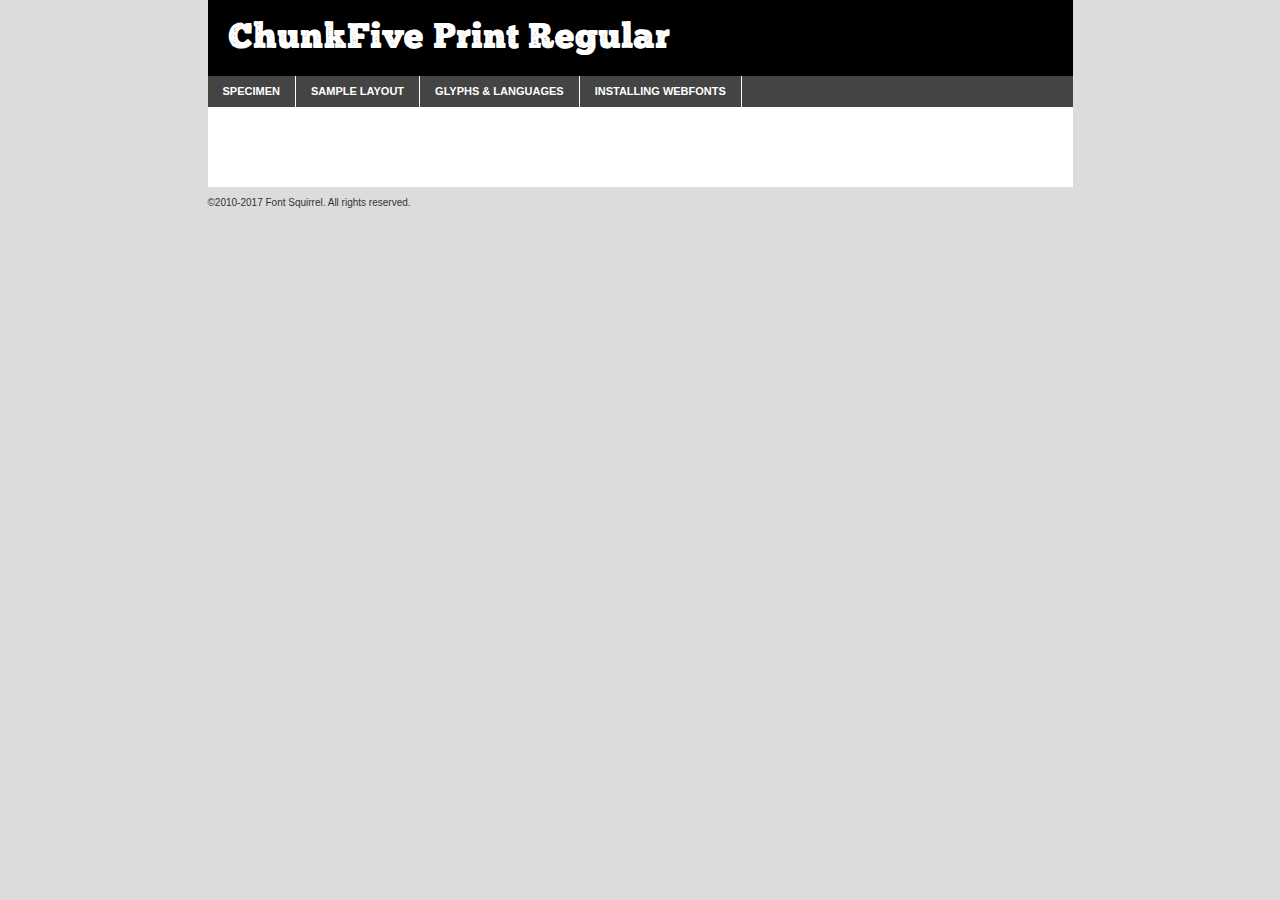
<file: thefonts/fonts/chunk_five_print-demo.html>
<!DOCTYPE html PUBLIC "-//W3C//DTD XHTML 1.0 Transitional//EN"
        "http://www.w3.org/TR/xhtml1/DTD/xhtml1-transitional.dtd">

<html xmlns="http://www.w3.org/1999/xhtml" xml:lang="en" lang="en">
<head>
    <meta http-equiv="Content-Type" content="text/html; charset=utf-8"/>
    <script src="http://ajax.googleapis.com/ajax/libs/jquery/1.7.2/jquery.min.js" type="text/javascript" charset="utf-8"></script>
    <script type="text/javascript">
		(function($) {
			$.fn.easyTabs = function(option) {
				var param = jQuery.extend({ fadeSpeed: 'fast', defaultContent: 1, activeClass: 'active' }, option);
				$(this).each(function() {
					var thisId = '#' + this.id;
					if ( param.defaultContent == '' )
					{
						param.defaultContent = 1;
					}
					if ( typeof param.defaultContent == 'number' )
					{
						var defaultTab = $(thisId + ' .tabs li:eq(' + (param.defaultContent - 1) + ') a').attr('href').substr(1);
					}
					else
					{
						var defaultTab = param.defaultContent;
					}
					$(thisId + ' .tabs li a').each(function() {
						var tabToHide = $(this).attr('href').substr(1);
						$('#' + tabToHide).addClass('easytabs-tab-content');
					});
					hideAll();
					changeContent(defaultTab);

					function hideAll() {$(thisId + ' .easytabs-tab-content').hide();}

					function changeContent(tabId)
					{
						hideAll();
						$(thisId + ' .tabs li').removeClass(param.activeClass);
						$(thisId + ' .tabs li a[href=#' + tabId + ']').closest('li').addClass(param.activeClass);
						if ( param.fadeSpeed != 'none' )
						{
							$(thisId + ' #' + tabId).fadeIn(param.fadeSpeed);
						}
						else
						{
							$(thisId + ' #' + tabId).show();
						}
					}

					$(thisId + ' .tabs li').click(function() {
						var tabId = $(this).find('a').attr('href').substr(1);
						changeContent(tabId);
						return false;
					});
				});
			}
		})(jQuery);
    </script>
    <link rel="stylesheet" href="specimen_files/specimen_stylesheet.css" type="text/css" charset="utf-8"/>
    <link rel="stylesheet" href="stylesheet.css" type="text/css" charset="utf-8"/>

    <style type="text/css">
        		body {
			font-family: 'chunkfive_printregular';
        		}

            </style>

    <title>ChunkFive Print Regular Specimen</title>


    <script type="text/javascript" charset="utf-8">
		$(document).ready(function() {
			$('#container').easyTabs({ defaultContent: 1 });
		});
    </script>
</head>

<body>
<div id="container">
    <div id="header">
		ChunkFive Print Regular    </div>
    <ul class="tabs">
        <li><a href="#specimen">Specimen</a></li>
        <li><a href="#layout">Sample Layout</a></li>
		        <li><a href="#glyphs">Glyphs &amp; Languages</a></li>
        <li><a href="#installing">Installing Webfonts</a></li>

    </ul>

    <div id="main_content">


        <div id="specimen">

            <div class="section">
                <div class="grid12 firstcol">
                    <div class="huge">AaBb</div>
                </div>
            </div>

            <div class="section">
                <div class="glyph_range">A&#x200B;B&#x200b;C&#x200b;D&#x200b;E&#x200b;F&#x200b;G&#x200b;H&#x200b;I&#x200b;J&#x200b;K&#x200b;L&#x200b;M&#x200b;N&#x200b;O&#x200b;P&#x200b;Q&#x200b;R&#x200b;S&#x200b;T&#x200b;U&#x200b;V&#x200b;W&#x200b;X&#x200b;Y&#x200b;Z&#x200b;a&#x200b;b&#x200b;c&#x200b;d&#x200b;e&#x200b;f&#x200b;g&#x200b;h&#x200b;i&#x200b;j&#x200b;k&#x200b;l&#x200b;m&#x200b;n&#x200b;o&#x200b;p&#x200b;q&#x200b;r&#x200b;s&#x200b;t&#x200b;u&#x200b;v&#x200b;w&#x200b;x&#x200b;y&#x200b;z&#x200b;1&#x200b;2&#x200b;3&#x200b;4&#x200b;5&#x200b;6&#x200b;7&#x200b;8&#x200b;9&#x200b;0&#x200b;&amp;&#x200b;.&#x200b;,&#x200b;?&#x200b;!&#x200b;&#64;&#x200b;(&#x200b;)&#x200b;#&#x200b;$&#x200b;%&#x200b;*&#x200b;+&#x200b;-&#x200b;=&#x200b;:&#x200b;;</div>
            </div>
            <div class="section">
                <div class="grid12 firstcol">
                    <table class="sample_table">
                        <tr>
                            <td>10</td>
                            <td class="size10">abcdefghijklmnopqrstuvwxyzABCDEFGHIJKLMNOPQRSTUVWXYZ0123456789abcdefghijklmnopqrstuvwxyzABCDEFGHIJKLMNOPQRSTUVWXYZ0123456789abcdefghijklmnopqrstuvwxyzABCDEFGHIJKLMNOPQRSTUVWXYZ</td>
                        </tr>
                        <tr>
                            <td>11</td>
                            <td class="size11">abcdefghijklmnopqrstuvwxyzABCDEFGHIJKLMNOPQRSTUVWXYZ0123456789abcdefghijklmnopqrstuvwxyzABCDEFGHIJKLMNOPQRSTUVWXYZ0123456789abcdefghijklmnopqrstuvwxyzABCDEFGHIJKLMNOPQRSTUVWXYZ</td>
                        </tr>
                        <tr>
                            <td>12</td>
                            <td class="size12">abcdefghijklmnopqrstuvwxyzABCDEFGHIJKLMNOPQRSTUVWXYZ0123456789abcdefghijklmnopqrstuvwxyzABCDEFGHIJKLMNOPQRSTUVWXYZ0123456789abcdefghijklmnopqrstuvwxyzABCDEFGHIJKLMNOPQRSTUVWXYZ</td>
                        </tr>
                        <tr>
                            <td>13</td>
                            <td class="size13">abcdefghijklmnopqrstuvwxyzABCDEFGHIJKLMNOPQRSTUVWXYZ0123456789abcdefghijklmnopqrstuvwxyzABCDEFGHIJKLMNOPQRSTUVWXYZ0123456789abcdefghijklmnopqrstuvwxyzABCDEFGHIJKLMNOPQRSTUVWXYZ</td>
                        </tr>
                        <tr>
                            <td>14</td>
                            <td class="size14">abcdefghijklmnopqrstuvwxyzABCDEFGHIJKLMNOPQRSTUVWXYZ0123456789abcdefghijklmnopqrstuvwxyzABCDEFGHIJKLMNOPQRSTUVWXYZ0123456789abcdefghijklmnopqrstuvwxyzABCDEFGHIJKLMNOPQRSTUVWXYZ</td>
                        </tr>
                        <tr>
                            <td>16</td>
                            <td class="size16">abcdefghijklmnopqrstuvwxyzABCDEFGHIJKLMNOPQRSTUVWXYZ0123456789abcdefghijklmnopqrstuvwxyzABCDEFGHIJKLMNOPQRSTUVWXYZ</td>
                        </tr>
                        <tr>
                            <td>18</td>
                            <td class="size18">abcdefghijklmnopqrstuvwxyzABCDEFGHIJKLMNOPQRSTUVWXYZ0123456789abcdefghijklmnopqrstuvwxyzABCDEFGHIJKLMNOPQRSTUVWXYZ</td>
                        </tr>
                        <tr>
                            <td>20</td>
                            <td class="size20">abcdefghijklmnopqrstuvwxyzABCDEFGHIJKLMNOPQRSTUVWXYZ0123456789abcdefghijklmnopqrstuvwxyzABCDEFGHIJKLMNOPQRSTUVWXYZ</td>
                        </tr>
                        <tr>
                            <td>24</td>
                            <td class="size24">abcdefghijklmnopqrstuvwxyzABCDEFGHIJKLMNOPQRSTUVWXYZ0123456789abcdefghijklmnopqrstuvwxyzABCDEFGHIJKLMNOPQRSTUVWXYZ</td>
                        </tr>
                        <tr>
                            <td>30</td>
                            <td class="size30">abcdefghijklmnopqrstuvwxyzABCDEFGHIJKLMNOPQRSTUVWXYZ0123456789abcdefghijklmnopqrstuvwxyzABCDEFGHIJKLMNOPQRSTUVWXYZ</td>
                        </tr>
                        <tr>
                            <td>36</td>
                            <td class="size36">abcdefghijklmnopqrstuvwxyzABCDEFGHIJKLMNOPQRSTUVWXYZ0123456789abcdefghijklmnopqrstuvwxyzABCDEFGHIJKLMNOPQRSTUVWXYZ</td>
                        </tr>
                        <tr>
                            <td>48</td>
                            <td class="size48">abcdefghijklmnopqrstuvwxyzABCDEFGHIJKLMNOPQRSTUVWXYZ0123456789abcdefghijklmnopqrstuvwxyzABCDEFGHIJKLMNOPQRSTUVWXYZ</td>
                        </tr>
                        <tr>
                            <td>60</td>
                            <td class="size60">abcdefghijklmnopqrstuvwxyzABCDEFGHIJKLMNOPQRSTUVWXYZ0123456789abcdefghijklmnopqrstuvwxyzABCDEFGHIJKLMNOPQRSTUVWXYZ</td>
                        </tr>
                        <tr>
                            <td>72</td>
                            <td class="size72">abcdefghijklmnopqrstuvwxyzABCDEFGHIJKLMNOPQRSTUVWXYZ0123456789abcdefghijklmnopqrstuvwxyzABCDEFGHIJKLMNOPQRSTUVWXYZ</td>
                        </tr>
                        <tr>
                            <td>90</td>
                            <td class="size90">abcdefghijklmnopqrstuvwxyzABCDEFGHIJKLMNOPQRSTUVWXYZ0123456789abcdefghijklmnopqrstuvwxyzABCDEFGHIJKLMNOPQRSTUVWXYZ</td>
                        </tr>
                    </table>

                </div>

            </div>


            <div class="section" id="bodycomparison">


                <div id="xheight">
                    <div class="fontbody">&#x25FC;&#x25FC;&#x25FC;&#x25FC;&#x25FC;&#x25FC;&#x25FC;&#x25FC;&#x25FC;&#x25FC;&#x25FC;&#x25FC;&#x25FC;&#x25FC;&#x25FC;&#x25FC;&#x25FC;&#x25FC;&#x25FC;&#x25FC;&#x25FC;&#x25FC;&#x25FC;&#x25FC;&#x25FC;&#x25FC;&#x25FC;&#x25FC;&#x25FC;&#x25FC;&#x25FC;&#x25FC;&#x25FC;&#x25FC;&#x25FC;&#x25FC;&#x25FC;&#x25FC;&#x25FC;&#x25FC;&#x25FC;&#x25FC;&#x25FC;&#x25FC;&#x25FC;&#x25FC;&#x25FC;&#x25FC;&#x25FC;&#x25FC;&#x25FC;&#x25FC;&#x25FC;&#x25FC;&#x25FC;&#x25FC;&#x25FC;&#x25FC;&#x25FC;&#x25FC;&#x25FC;&#x25FC;&#x25FC;&#x25FC;&#x25FC;&#x25FC;&#x25FC;&#x25FC;&#x25FC;&#x25FC;&#x25FC;&#x25FC;&#x25FC;&#x25FC;&#x25FC;&#x25FC;&#x25FC;&#x25FC;&#x25FC;&#x25FC;&#x25FC;&#x25FC;&#x25FC;&#x25FC;&#x25FC;&#x25FC;&#x25FC;&#x25FC;&#x25FC;&#x25FC;&#x25FC;&#x25FC;&#x25FC;&#x25FC;&#x25FC;&#x25FC;&#x25FC;&#x25FC;&#x25FC;body</div>
                    <div class="arialbody">body</div>
                    <div class="verdanabody">body</div>
                    <div class="georgiabody">body</div>
                </div>
                <div class="fontbody" style="z-index:1">
                    body<span>ChunkFive Print Regular</span>
                </div>
                <div class="arialbody" style="z-index:1">
                    body<span>Arial</span>
                </div>
                <div class="verdanabody" style="z-index:1">
                    body<span>Verdana</span>
                </div>
                <div class="georgiabody" style="z-index:1">
                    body<span>Georgia</span>
                </div>


            </div>


            <div class="section psample psample_row1" id="">

                <div class="grid2 firstcol">
                    <p class="size10"><span>10.</span>Aenean lacinia bibendum nulla sed consectetur. Fusce dapibus, tellus ac cursus commodo, tortor mauris condimentum nibh, ut fermentum massa justo sit amet risus. Nullam id dolor id nibh ultricies vehicula ut id elit. Cum sociis natoque penatibus et magnis dis parturient montes, nascetur ridiculus mus. Nulla vitae elit libero, a pharetra augue.</p>

                </div>
                <div class="grid3">
                    <p class="size11"><span>11.</span>Aenean lacinia bibendum nulla sed consectetur. Fusce dapibus, tellus ac cursus commodo, tortor mauris condimentum nibh, ut fermentum massa justo sit amet risus. Nullam id dolor id nibh ultricies vehicula ut id elit. Cum sociis natoque penatibus et magnis dis parturient montes, nascetur ridiculus mus. Nulla vitae elit libero, a pharetra augue.</p>

                </div>
                <div class="grid3">
                    <p class="size12"><span>12.</span>Aenean lacinia bibendum nulla sed consectetur. Fusce dapibus, tellus ac cursus commodo, tortor mauris condimentum nibh, ut fermentum massa justo sit amet risus. Nullam id dolor id nibh ultricies vehicula ut id elit. Cum sociis natoque penatibus et magnis dis parturient montes, nascetur ridiculus mus. Nulla vitae elit libero, a pharetra augue.</p>

                </div>
                <div class="grid4">
                    <p class="size13"><span>13.</span>Aenean lacinia bibendum nulla sed consectetur. Fusce dapibus, tellus ac cursus commodo, tortor mauris condimentum nibh, ut fermentum massa justo sit amet risus. Nullam id dolor id nibh ultricies vehicula ut id elit. Cum sociis natoque penatibus et magnis dis parturient montes, nascetur ridiculus mus. Nulla vitae elit libero, a pharetra augue.</p>

                </div>
                <div class="white_blend"></div>

            </div>
            <div class="section psample psample_row2" id="">
                <div class="grid3 firstcol">
                    <p class="size14"><span>14.</span>Aenean lacinia bibendum nulla sed consectetur. Fusce dapibus, tellus ac cursus commodo, tortor mauris condimentum nibh, ut fermentum massa justo sit amet risus. Nullam id dolor id nibh ultricies vehicula ut id elit. Cum sociis natoque penatibus et magnis dis parturient montes, nascetur ridiculus mus. Nulla vitae elit libero, a pharetra augue.</p>

                </div>
                <div class="grid4">
                    <p class="size16"><span>16.</span>Aenean lacinia bibendum nulla sed consectetur. Fusce dapibus, tellus ac cursus commodo, tortor mauris condimentum nibh, ut fermentum massa justo sit amet risus. Nullam id dolor id nibh ultricies vehicula ut id elit. Cum sociis natoque penatibus et magnis dis parturient montes, nascetur ridiculus mus. Nulla vitae elit libero, a pharetra augue.</p>

                </div>
                <div class="grid5">
                    <p class="size18"><span>18.</span>Aenean lacinia bibendum nulla sed consectetur. Fusce dapibus, tellus ac cursus commodo, tortor mauris condimentum nibh, ut fermentum massa justo sit amet risus. Nullam id dolor id nibh ultricies vehicula ut id elit. Cum sociis natoque penatibus et magnis dis parturient montes, nascetur ridiculus mus. Nulla vitae elit libero, a pharetra augue.</p>

                </div>

                <div class="white_blend"></div>

            </div>

            <div class="section psample psample_row3" id="">
                <div class="grid5 firstcol">
                    <p class="size20"><span>20.</span>Aenean lacinia bibendum nulla sed consectetur. Fusce dapibus, tellus ac cursus commodo, tortor mauris condimentum nibh, ut fermentum massa justo sit amet risus. Nullam id dolor id nibh ultricies vehicula ut id elit. Cum sociis natoque penatibus et magnis dis parturient montes, nascetur ridiculus mus. Nulla vitae elit libero, a pharetra augue.</p>
                </div>
                <div class="grid7">
                    <p class="size24"><span>24.</span>Aenean lacinia bibendum nulla sed consectetur. Fusce dapibus, tellus ac cursus commodo, tortor mauris condimentum nibh, ut fermentum massa justo sit amet risus. Nullam id dolor id nibh ultricies vehicula ut id elit. Cum sociis natoque penatibus et magnis dis parturient montes, nascetur ridiculus mus. Nulla vitae elit libero, a pharetra augue.</p>
                </div>

                <div class="white_blend"></div>

            </div>

            <div class="section psample psample_row4" id="">
                <div class="grid12 firstcol">
                    <p class="size30"><span>30.</span>Aenean lacinia bibendum nulla sed consectetur. Fusce dapibus, tellus ac cursus commodo, tortor mauris condimentum nibh, ut fermentum massa justo sit amet risus. Nullam id dolor id nibh ultricies vehicula ut id elit. Cum sociis natoque penatibus et magnis dis parturient montes, nascetur ridiculus mus. Nulla vitae elit libero, a pharetra augue.</p>
                </div>
                <div class="white_blend"></div>

            </div>


            <div class="section psample psample_row1 fullreverse">
                <div class="grid2 firstcol">
                    <p class="size10"><span>10.</span>Aenean lacinia bibendum nulla sed consectetur. Fusce dapibus, tellus ac cursus commodo, tortor mauris condimentum nibh, ut fermentum massa justo sit amet risus. Nullam id dolor id nibh ultricies vehicula ut id elit. Cum sociis natoque penatibus et magnis dis parturient montes, nascetur ridiculus mus. Nulla vitae elit libero, a pharetra augue.</p>

                </div>
                <div class="grid3">
                    <p class="size11"><span>11.</span>Aenean lacinia bibendum nulla sed consectetur. Fusce dapibus, tellus ac cursus commodo, tortor mauris condimentum nibh, ut fermentum massa justo sit amet risus. Nullam id dolor id nibh ultricies vehicula ut id elit. Cum sociis natoque penatibus et magnis dis parturient montes, nascetur ridiculus mus. Nulla vitae elit libero, a pharetra augue.</p>

                </div>
                <div class="grid3">
                    <p class="size12"><span>12.</span>Aenean lacinia bibendum nulla sed consectetur. Fusce dapibus, tellus ac cursus commodo, tortor mauris condimentum nibh, ut fermentum massa justo sit amet risus. Nullam id dolor id nibh ultricies vehicula ut id elit. Cum sociis natoque penatibus et magnis dis parturient montes, nascetur ridiculus mus. Nulla vitae elit libero, a pharetra augue.</p>

                </div>
                <div class="grid4">
                    <p class="size13"><span>13.</span>Aenean lacinia bibendum nulla sed consectetur. Fusce dapibus, tellus ac cursus commodo, tortor mauris condimentum nibh, ut fermentum massa justo sit amet risus. Nullam id dolor id nibh ultricies vehicula ut id elit. Cum sociis natoque penatibus et magnis dis parturient montes, nascetur ridiculus mus. Nulla vitae elit libero, a pharetra augue.</p>

                </div>
                <div class="black_blend"></div>

            </div>

            <div class="section psample psample_row2 fullreverse">
                <div class="grid3 firstcol">
                    <p class="size14"><span>14.</span>Aenean lacinia bibendum nulla sed consectetur. Fusce dapibus, tellus ac cursus commodo, tortor mauris condimentum nibh, ut fermentum massa justo sit amet risus. Nullam id dolor id nibh ultricies vehicula ut id elit. Cum sociis natoque penatibus et magnis dis parturient montes, nascetur ridiculus mus. Nulla vitae elit libero, a pharetra augue.</p>

                </div>
                <div class="grid4">
                    <p class="size16"><span>16.</span>Aenean lacinia bibendum nulla sed consectetur. Fusce dapibus, tellus ac cursus commodo, tortor mauris condimentum nibh, ut fermentum massa justo sit amet risus. Nullam id dolor id nibh ultricies vehicula ut id elit. Cum sociis natoque penatibus et magnis dis parturient montes, nascetur ridiculus mus. Nulla vitae elit libero, a pharetra augue.</p>

                </div>
                <div class="grid5">
                    <p class="size18"><span>18.</span>Aenean lacinia bibendum nulla sed consectetur. Fusce dapibus, tellus ac cursus commodo, tortor mauris condimentum nibh, ut fermentum massa justo sit amet risus. Nullam id dolor id nibh ultricies vehicula ut id elit. Cum sociis natoque penatibus et magnis dis parturient montes, nascetur ridiculus mus. Nulla vitae elit libero, a pharetra augue.</p>

                </div>
                <div class="black_blend"></div>

            </div>

            <div class="section psample fullreverse psample_row3" id="">
                <div class="grid5 firstcol">
                    <p class="size20"><span>20.</span>Aenean lacinia bibendum nulla sed consectetur. Fusce dapibus, tellus ac cursus commodo, tortor mauris condimentum nibh, ut fermentum massa justo sit amet risus. Nullam id dolor id nibh ultricies vehicula ut id elit. Cum sociis natoque penatibus et magnis dis parturient montes, nascetur ridiculus mus. Nulla vitae elit libero, a pharetra augue.</p>
                </div>
                <div class="grid7">
                    <p class="size24"><span>24.</span>Aenean lacinia bibendum nulla sed consectetur. Fusce dapibus, tellus ac cursus commodo, tortor mauris condimentum nibh, ut fermentum massa justo sit amet risus. Nullam id dolor id nibh ultricies vehicula ut id elit. Cum sociis natoque penatibus et magnis dis parturient montes, nascetur ridiculus mus. Nulla vitae elit libero, a pharetra augue.</p>
                </div>

                <div class="black_blend"></div>

            </div>

            <div class="section psample fullreverse psample_row4" id="" style="border-bottom: 20px #000 solid;">
                <div class="grid12 firstcol">
                    <p class="size30"><span>30.</span>Aenean lacinia bibendum nulla sed consectetur. Fusce dapibus, tellus ac cursus commodo, tortor mauris condimentum nibh, ut fermentum massa justo sit amet risus. Nullam id dolor id nibh ultricies vehicula ut id elit. Cum sociis natoque penatibus et magnis dis parturient montes, nascetur ridiculus mus. Nulla vitae elit libero, a pharetra augue.</p>
                </div>
                <div class="black_blend"></div>

            </div>


        </div>

        <div id="layout">

            <div class="section">

                <div class="grid12 firstcol">
                    <h1>Lorem Ipsum Dolor</h1>
                    <h2>Etiam porta sem malesuada magna mollis euismod</h2>

                    <p class="byline">By <a href="#link">Aenean Lacinia</a></p>
                </div>
            </div>
            <div class="section">
                <div class="grid8 firstcol">
                    <p class="large">Donec sed odio dui. Morbi leo risus, porta ac consectetur ac, vestibulum at eros. Fusce dapibus, tellus ac cursus commodo, tortor mauris condimentum nibh, ut fermentum massa justo sit amet risus. </p>


                    <h3>Pellentesque ornare sem</h3>

                    <p>Maecenas sed diam eget risus varius blandit sit amet non magna. Maecenas faucibus mollis interdum. Donec ullamcorper nulla non metus auctor fringilla. Nullam id dolor id nibh ultricies vehicula ut id elit. Nullam id dolor id nibh ultricies vehicula ut id elit. </p>

                    <p>Aenean eu leo quam. Pellentesque ornare sem lacinia quam venenatis vestibulum. Lorem ipsum dolor sit amet, consectetur adipiscing elit. Cum sociis natoque penatibus et magnis dis parturient montes, nascetur ridiculus mus. </p>

                    <p>Nulla vitae elit libero, a pharetra augue. Praesent commodo cursus magna, vel scelerisque nisl consectetur et. Aenean lacinia bibendum nulla sed consectetur. </p>

                    <p>Nullam quis risus eget urna mollis ornare vel eu leo. Nullam quis risus eget urna mollis ornare vel eu leo. Maecenas sed diam eget risus varius blandit sit amet non magna. Donec ullamcorper nulla non metus auctor fringilla. </p>

                    <h3>Cras mattis consectetur</h3>

                    <p>Aenean eu leo quam. Pellentesque ornare sem lacinia quam venenatis vestibulum. Aenean lacinia bibendum nulla sed consectetur. Integer posuere erat a ante venenatis dapibus posuere velit aliquet. Cras mattis consectetur purus sit amet fermentum. </p>

                    <p>Nullam id dolor id nibh ultricies vehicula ut id elit. Nullam quis risus eget urna mollis ornare vel eu leo. Cras mattis consectetur purus sit amet fermentum.</p>
                </div>

                <div class="grid4 sidebar">

                    <div class="box reverse">
                        <p class="last">Nullam quis risus eget urna mollis ornare vel eu leo. Donec ullamcorper nulla non metus auctor fringilla. Cras mattis consectetur purus sit amet fermentum. Sed posuere consectetur est at lobortis. Lorem ipsum dolor sit amet, consectetur adipiscing elit. </p>
                    </div>

                    <p class="caption">Maecenas sed diam eget risus varius.</p>

                    <p>Vestibulum id ligula porta felis euismod semper. Integer posuere erat a ante venenatis dapibus posuere velit aliquet. Vestibulum id ligula porta felis euismod semper. Sed posuere consectetur est at lobortis. Maecenas sed diam eget risus varius blandit sit amet non magna. Fusce dapibus, tellus ac cursus commodo, tortor mauris condimentum nibh, ut fermentum massa justo sit amet risus. </p>


                    <p>Duis mollis, est non commodo luctus, nisi erat porttitor ligula, eget lacinia odio sem nec elit. Aenean lacinia bibendum nulla sed consectetur. Vivamus sagittis lacus vel augue laoreet rutrum faucibus dolor auctor. Aenean lacinia bibendum nulla sed consectetur. Nullam quis risus eget urna mollis ornare vel eu leo. </p>

                    <p>Praesent commodo cursus magna, vel scelerisque nisl consectetur et. Donec ullamcorper nulla non metus auctor fringilla. Maecenas faucibus mollis interdum. Fusce dapibus, tellus ac cursus commodo, tortor mauris condimentum nibh, ut fermentum massa justo sit amet risus. </p>

                </div>
            </div>

        </div>


		

        <div id="glyphs">
            <div class="section">
                <div class="grid12 firstcol">

                    <h1>Language Support</h1>
                    <p>The subset of ChunkFive Print Regular in this kit supports the following languages:<br/>

						English, Arrernte, Bislama, Cebuano, Fijian, Gilbertese, Hmong, Ibanag, Iloko_ilokano, Interglossa_glosa, Interlingua, Lojban, Norfolk_pitcairnese, Oromo, Rotokas, Seychelles_creole, Shona, Somali, Southern_ndebele, Swahili, Swati_swazi, Tok_pisin, Warlpiri, Xhosa, Zulu, Latinbasic, Demo                    </p>
                    <h1>Glyph Chart</h1>
                    <p>The subset of ChunkFive Print Regular in this kit includes all the glyphs listed below. Unicode entities are included above each glyph to help you insert individual characters into your layout.</p>
                    <div id="glyph_chart">

																				                                <div><p>&amp;#32;</p>&#32;</div>
																				                                <div><p>&amp;#33;</p>&#33;</div>
																				                                <div><p>&amp;#34;</p>&#34;</div>
																				                                <div><p>&amp;#35;</p>&#35;</div>
																				                                <div><p>&amp;#36;</p>&#36;</div>
																				                                <div><p>&amp;#37;</p>&#37;</div>
																				                                <div><p>&amp;#38;</p>&#38;</div>
																				                                <div><p>&amp;#39;</p>&#39;</div>
																				                                <div><p>&amp;#40;</p>&#40;</div>
																				                                <div><p>&amp;#41;</p>&#41;</div>
																				                                <div><p>&amp;#42;</p>&#42;</div>
																				                                <div><p>&amp;#43;</p>&#43;</div>
																				                                <div><p>&amp;#44;</p>&#44;</div>
																				                                <div><p>&amp;#45;</p>&#45;</div>
																				                                <div><p>&amp;#46;</p>&#46;</div>
																				                                <div><p>&amp;#47;</p>&#47;</div>
																				                                <div><p>&amp;#48;</p>&#48;</div>
																				                                <div><p>&amp;#49;</p>&#49;</div>
																				                                <div><p>&amp;#50;</p>&#50;</div>
																				                                <div><p>&amp;#51;</p>&#51;</div>
																				                                <div><p>&amp;#52;</p>&#52;</div>
																				                                <div><p>&amp;#53;</p>&#53;</div>
																				                                <div><p>&amp;#54;</p>&#54;</div>
																				                                <div><p>&amp;#55;</p>&#55;</div>
																				                                <div><p>&amp;#56;</p>&#56;</div>
																				                                <div><p>&amp;#57;</p>&#57;</div>
																				                                <div><p>&amp;#58;</p>&#58;</div>
																				                                <div><p>&amp;#59;</p>&#59;</div>
																				                                <div><p>&amp;#60;</p>&#60;</div>
																				                                <div><p>&amp;#61;</p>&#61;</div>
																				                                <div><p>&amp;#62;</p>&#62;</div>
																				                                <div><p>&amp;#63;</p>&#63;</div>
																				                                <div><p>&amp;#64;</p>&#64;</div>
																				                                <div><p>&amp;#65;</p>&#65;</div>
																				                                <div><p>&amp;#66;</p>&#66;</div>
																				                                <div><p>&amp;#67;</p>&#67;</div>
																				                                <div><p>&amp;#68;</p>&#68;</div>
																				                                <div><p>&amp;#69;</p>&#69;</div>
																				                                <div><p>&amp;#70;</p>&#70;</div>
																				                                <div><p>&amp;#71;</p>&#71;</div>
																				                                <div><p>&amp;#72;</p>&#72;</div>
																				                                <div><p>&amp;#73;</p>&#73;</div>
																				                                <div><p>&amp;#74;</p>&#74;</div>
																				                                <div><p>&amp;#75;</p>&#75;</div>
																				                                <div><p>&amp;#76;</p>&#76;</div>
																				                                <div><p>&amp;#77;</p>&#77;</div>
																				                                <div><p>&amp;#78;</p>&#78;</div>
																				                                <div><p>&amp;#79;</p>&#79;</div>
																				                                <div><p>&amp;#80;</p>&#80;</div>
																				                                <div><p>&amp;#81;</p>&#81;</div>
																				                                <div><p>&amp;#82;</p>&#82;</div>
																				                                <div><p>&amp;#83;</p>&#83;</div>
																				                                <div><p>&amp;#84;</p>&#84;</div>
																				                                <div><p>&amp;#85;</p>&#85;</div>
																				                                <div><p>&amp;#86;</p>&#86;</div>
																				                                <div><p>&amp;#87;</p>&#87;</div>
																				                                <div><p>&amp;#88;</p>&#88;</div>
																				                                <div><p>&amp;#89;</p>&#89;</div>
																				                                <div><p>&amp;#90;</p>&#90;</div>
																				                                <div><p>&amp;#91;</p>&#91;</div>
																				                                <div><p>&amp;#92;</p>&#92;</div>
																				                                <div><p>&amp;#93;</p>&#93;</div>
																				                                <div><p>&amp;#94;</p>&#94;</div>
																				                                <div><p>&amp;#95;</p>&#95;</div>
																				                                <div><p>&amp;#97;</p>&#97;</div>
																				                                <div><p>&amp;#98;</p>&#98;</div>
																				                                <div><p>&amp;#99;</p>&#99;</div>
																				                                <div><p>&amp;#100;</p>&#100;</div>
																				                                <div><p>&amp;#101;</p>&#101;</div>
																				                                <div><p>&amp;#102;</p>&#102;</div>
																				                                <div><p>&amp;#103;</p>&#103;</div>
																				                                <div><p>&amp;#104;</p>&#104;</div>
																				                                <div><p>&amp;#105;</p>&#105;</div>
																				                                <div><p>&amp;#106;</p>&#106;</div>
																				                                <div><p>&amp;#107;</p>&#107;</div>
																				                                <div><p>&amp;#108;</p>&#108;</div>
																				                                <div><p>&amp;#109;</p>&#109;</div>
																				                                <div><p>&amp;#110;</p>&#110;</div>
																				                                <div><p>&amp;#111;</p>&#111;</div>
																				                                <div><p>&amp;#112;</p>&#112;</div>
																				                                <div><p>&amp;#113;</p>&#113;</div>
																				                                <div><p>&amp;#114;</p>&#114;</div>
																				                                <div><p>&amp;#115;</p>&#115;</div>
																				                                <div><p>&amp;#116;</p>&#116;</div>
																				                                <div><p>&amp;#117;</p>&#117;</div>
																				                                <div><p>&amp;#118;</p>&#118;</div>
																				                                <div><p>&amp;#119;</p>&#119;</div>
																				                                <div><p>&amp;#120;</p>&#120;</div>
																				                                <div><p>&amp;#121;</p>&#121;</div>
																				                                <div><p>&amp;#122;</p>&#122;</div>
																				                                <div><p>&amp;#124;</p>&#124;</div>
																				                                <div><p>&amp;#160;</p>&#160;</div>
																				                                <div><p>&amp;#161;</p>&#161;</div>
																				                                <div><p>&amp;#173;</p>&#173;</div>
																				                                <div><p>&amp;#191;</p>&#191;</div>
																				                                <div><p>&amp;#8192;</p>&#8192;</div>
																				                                <div><p>&amp;#8193;</p>&#8193;</div>
																				                                <div><p>&amp;#8194;</p>&#8194;</div>
																				                                <div><p>&amp;#8195;</p>&#8195;</div>
																				                                <div><p>&amp;#8196;</p>&#8196;</div>
																				                                <div><p>&amp;#8197;</p>&#8197;</div>
																				                                <div><p>&amp;#8198;</p>&#8198;</div>
																				                                <div><p>&amp;#8199;</p>&#8199;</div>
																				                                <div><p>&amp;#8200;</p>&#8200;</div>
																				                                <div><p>&amp;#8201;</p>&#8201;</div>
																				                                <div><p>&amp;#8202;</p>&#8202;</div>
																				                                <div><p>&amp;#8208;</p>&#8208;</div>
																				                                <div><p>&amp;#8209;</p>&#8209;</div>
																				                                <div><p>&amp;#8210;</p>&#8210;</div>
																				                                <div><p>&amp;#8211;</p>&#8211;</div>
																				                                <div><p>&amp;#8212;</p>&#8212;</div>
																				                                <div><p>&amp;#8226;</p>&#8226;</div>
																				                                <div><p>&amp;#8239;</p>&#8239;</div>
																				                                <div><p>&amp;#8287;</p>&#8287;</div>
																				                                <div><p>&amp;#9724;</p>&#9724;</div>
																																																										                    </div>
                </div>


            </div>
        </div>


        <div id="specs">

        </div>

        <div id="installing">
            <div class="section">
                <div class="grid7 firstcol">
                    <h1>Installing Webfonts</h1>

                    <p>Webfonts are supported by all major browser platforms but not all in the same way. There are currently four different font formats that must be included in order to target all browsers. This includes TTF, WOFF, EOT and SVG.</p>

                    <h2>1. Upload your webfonts</h2>
                    <p>You must upload your webfont kit to your website. They should be in or near the same directory as your CSS files.</p>

                    <h2>2. Include the webfont stylesheet</h2>
                    <p>A special CSS @font-face declaration helps the various browsers select the appropriate font it needs without causing you a bunch of headaches. Learn more about this syntax by reading the <a href="https://www.fontspring.com/blog/further-hardening-of-the-bulletproof-syntax">Fontspring blog post</a> about it. The code for it is as follows:</p>


                    <code>
                        @font-face{
                        font-family: 'MyWebFont';
                        src: url('WebFont.eot');
                        src: url('WebFont.eot?#iefix') format('embedded-opentype'),
                        url('WebFont.woff') format('woff'),
                        url('WebFont.ttf') format('truetype'),
                        url('WebFont.svg#webfont') format('svg');
                        }
                    </code>

                    <p>We've already gone ahead and generated the code for you. All you have to do is link to the stylesheet in your HTML, like this:</p>
                    <code>&lt;link rel=&quot;stylesheet&quot; href=&quot;stylesheet.css&quot; type=&quot;text/css&quot; charset=&quot;utf-8&quot; /&gt;</code>

                    <h2>3. Modify your own stylesheet</h2>
                    <p>To take advantage of your new fonts, you must tell your stylesheet to use them. Look at the original @font-face declaration above and find the property called "font-family." The name linked there will be what you use to reference the font. Prepend that webfont name to the font stack in the "font-family" property, inside the selector you want to change. For example:</p>
                    <code>p { font-family: 'WebFont', Arial, sans-serif; }</code>

                    <h2>4. Test</h2>
                    <p>Getting webfonts to work cross-browser <em>can</em> be tricky. Use the information in the sidebar to help you if you find that fonts aren't loading in a particular browser.</p>
                </div>

                <div class="grid5 sidebar">
                    <div class="box">
                        <h2>Troubleshooting<br/>Font-Face Problems</h2>
                        <p>Having trouble getting your webfonts to load in your new website? Here are some tips to sort out what might be the problem.</p>

                        <h3>Fonts not showing in any browser</h3>

                        <p>This sounds like you need to work on the plumbing. You either did not upload the fonts to the correct directory, or you did not link the fonts properly in the CSS. If you've confirmed that all this is correct and you still have a problem, take a look at your .htaccess file and see if requests are getting intercepted.</p>

                        <h3>Fonts not loading in iPhone or iPad</h3>

                        <p>The most common problem here is that you are serving the fonts from an IIS server. IIS refuses to serve files that have unknown MIME types. If that is the case, you must set the MIME type for SVG to "image/svg+xml" in the server settings. Follow these instructions from Microsoft if you need help.</p>

                        <h3>Fonts not loading in Firefox</h3>

                        <p>The primary reason for this failure? You are still using a version Firefox older than 3.5. So upgrade already! If that isn't it, then you are very likely serving fonts from a different domain. Firefox requires that all font assets be served from the same domain. Lastly it is possible that you need to add WOFF to your list of MIME types (if you are serving via IIS.)</p>

                        <h3>Fonts not loading in IE</h3>

                        <p>Are you looking at Internet Explorer on an actual Windows machine or are you cheating by using a service like Adobe BrowserLab? Many of these screenshot services do not render @font-face for IE. Best to test it on a real machine.</p>

                        <h3>Fonts not loading in IE9</h3>

                        <p>IE9, like Firefox, requires that fonts be served from the same domain as the website. Make sure that is the case.</p>
                    </div>
                </div>
            </div>

        </div>

    </div>
    <div id="footer">
        <p>&copy;2010-2017 Font Squirrel. All rights reserved.</p>
    </div>
</div>
</body>
</html>
</file>
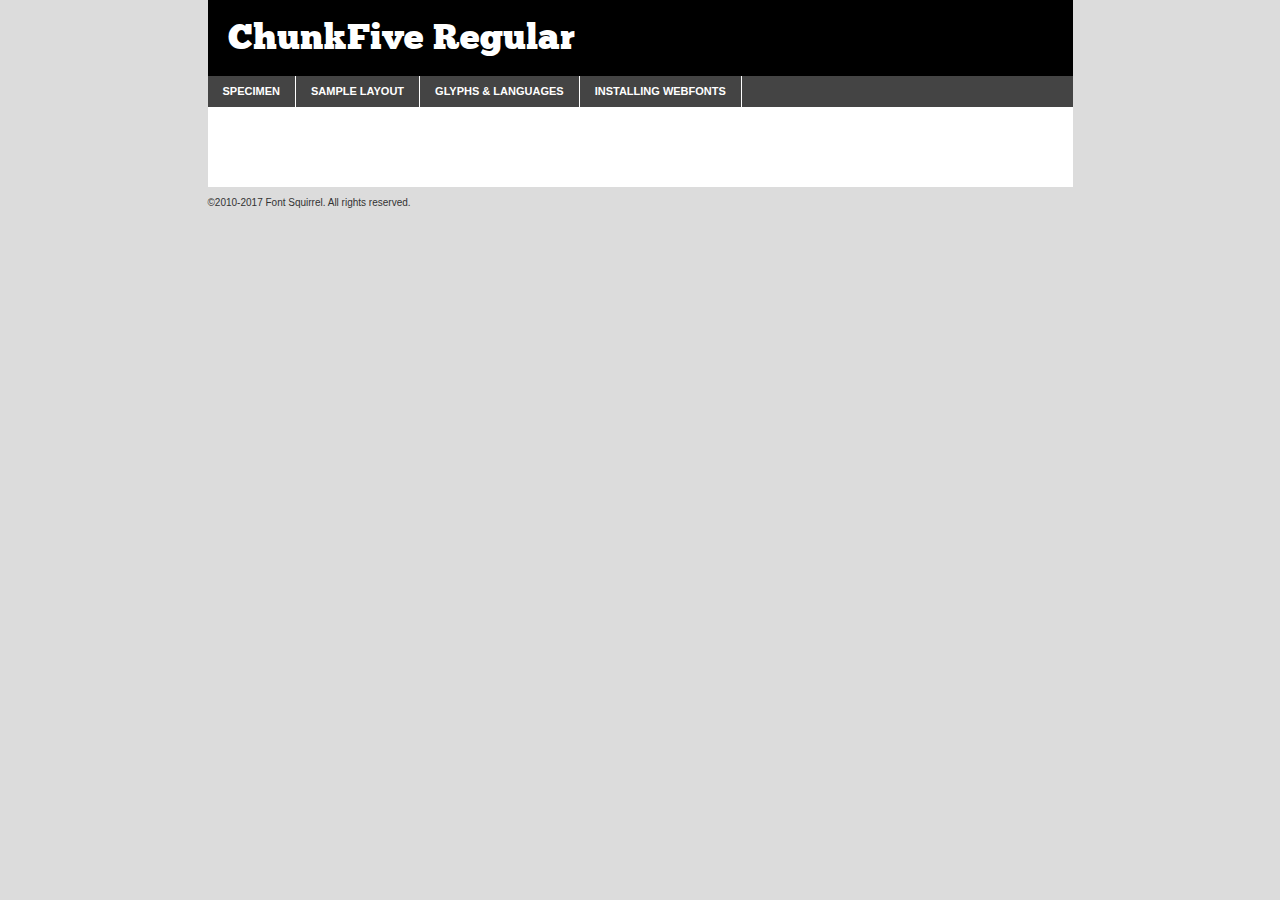
<file: thefonts/fonts/chunkfive-regular-demo.html>
<!DOCTYPE html PUBLIC "-//W3C//DTD XHTML 1.0 Transitional//EN"
        "http://www.w3.org/TR/xhtml1/DTD/xhtml1-transitional.dtd">

<html xmlns="http://www.w3.org/1999/xhtml" xml:lang="en" lang="en">
<head>
    <meta http-equiv="Content-Type" content="text/html; charset=utf-8"/>
    <script src="http://ajax.googleapis.com/ajax/libs/jquery/1.7.2/jquery.min.js" type="text/javascript" charset="utf-8"></script>
    <script type="text/javascript">
		(function($) {
			$.fn.easyTabs = function(option) {
				var param = jQuery.extend({ fadeSpeed: 'fast', defaultContent: 1, activeClass: 'active' }, option);
				$(this).each(function() {
					var thisId = '#' + this.id;
					if ( param.defaultContent == '' )
					{
						param.defaultContent = 1;
					}
					if ( typeof param.defaultContent == 'number' )
					{
						var defaultTab = $(thisId + ' .tabs li:eq(' + (param.defaultContent - 1) + ') a').attr('href').substr(1);
					}
					else
					{
						var defaultTab = param.defaultContent;
					}
					$(thisId + ' .tabs li a').each(function() {
						var tabToHide = $(this).attr('href').substr(1);
						$('#' + tabToHide).addClass('easytabs-tab-content');
					});
					hideAll();
					changeContent(defaultTab);

					function hideAll() {$(thisId + ' .easytabs-tab-content').hide();}

					function changeContent(tabId)
					{
						hideAll();
						$(thisId + ' .tabs li').removeClass(param.activeClass);
						$(thisId + ' .tabs li a[href=#' + tabId + ']').closest('li').addClass(param.activeClass);
						if ( param.fadeSpeed != 'none' )
						{
							$(thisId + ' #' + tabId).fadeIn(param.fadeSpeed);
						}
						else
						{
							$(thisId + ' #' + tabId).show();
						}
					}

					$(thisId + ' .tabs li').click(function() {
						var tabId = $(this).find('a').attr('href').substr(1);
						changeContent(tabId);
						return false;
					});
				});
			}
		})(jQuery);
    </script>
    <link rel="stylesheet" href="specimen_files/specimen_stylesheet.css" type="text/css" charset="utf-8"/>
    <link rel="stylesheet" href="stylesheet.css" type="text/css" charset="utf-8"/>

    <style type="text/css">
        		body {
			font-family: 'chunkfiveregular';
        		}

            </style>

    <title>ChunkFive Regular Specimen</title>


    <script type="text/javascript" charset="utf-8">
		$(document).ready(function() {
			$('#container').easyTabs({ defaultContent: 1 });
		});
    </script>
</head>

<body>
<div id="container">
    <div id="header">
		ChunkFive Regular    </div>
    <ul class="tabs">
        <li><a href="#specimen">Specimen</a></li>
        <li><a href="#layout">Sample Layout</a></li>
		        <li><a href="#glyphs">Glyphs &amp; Languages</a></li>
        <li><a href="#installing">Installing Webfonts</a></li>

    </ul>

    <div id="main_content">


        <div id="specimen">

            <div class="section">
                <div class="grid12 firstcol">
                    <div class="huge">AaBb</div>
                </div>
            </div>

            <div class="section">
                <div class="glyph_range">A&#x200B;B&#x200b;C&#x200b;D&#x200b;E&#x200b;F&#x200b;G&#x200b;H&#x200b;I&#x200b;J&#x200b;K&#x200b;L&#x200b;M&#x200b;N&#x200b;O&#x200b;P&#x200b;Q&#x200b;R&#x200b;S&#x200b;T&#x200b;U&#x200b;V&#x200b;W&#x200b;X&#x200b;Y&#x200b;Z&#x200b;a&#x200b;b&#x200b;c&#x200b;d&#x200b;e&#x200b;f&#x200b;g&#x200b;h&#x200b;i&#x200b;j&#x200b;k&#x200b;l&#x200b;m&#x200b;n&#x200b;o&#x200b;p&#x200b;q&#x200b;r&#x200b;s&#x200b;t&#x200b;u&#x200b;v&#x200b;w&#x200b;x&#x200b;y&#x200b;z&#x200b;1&#x200b;2&#x200b;3&#x200b;4&#x200b;5&#x200b;6&#x200b;7&#x200b;8&#x200b;9&#x200b;0&#x200b;&amp;&#x200b;.&#x200b;,&#x200b;?&#x200b;!&#x200b;&#64;&#x200b;(&#x200b;)&#x200b;#&#x200b;$&#x200b;%&#x200b;*&#x200b;+&#x200b;-&#x200b;=&#x200b;:&#x200b;;</div>
            </div>
            <div class="section">
                <div class="grid12 firstcol">
                    <table class="sample_table">
                        <tr>
                            <td>10</td>
                            <td class="size10">abcdefghijklmnopqrstuvwxyzABCDEFGHIJKLMNOPQRSTUVWXYZ0123456789abcdefghijklmnopqrstuvwxyzABCDEFGHIJKLMNOPQRSTUVWXYZ0123456789abcdefghijklmnopqrstuvwxyzABCDEFGHIJKLMNOPQRSTUVWXYZ</td>
                        </tr>
                        <tr>
                            <td>11</td>
                            <td class="size11">abcdefghijklmnopqrstuvwxyzABCDEFGHIJKLMNOPQRSTUVWXYZ0123456789abcdefghijklmnopqrstuvwxyzABCDEFGHIJKLMNOPQRSTUVWXYZ0123456789abcdefghijklmnopqrstuvwxyzABCDEFGHIJKLMNOPQRSTUVWXYZ</td>
                        </tr>
                        <tr>
                            <td>12</td>
                            <td class="size12">abcdefghijklmnopqrstuvwxyzABCDEFGHIJKLMNOPQRSTUVWXYZ0123456789abcdefghijklmnopqrstuvwxyzABCDEFGHIJKLMNOPQRSTUVWXYZ0123456789abcdefghijklmnopqrstuvwxyzABCDEFGHIJKLMNOPQRSTUVWXYZ</td>
                        </tr>
                        <tr>
                            <td>13</td>
                            <td class="size13">abcdefghijklmnopqrstuvwxyzABCDEFGHIJKLMNOPQRSTUVWXYZ0123456789abcdefghijklmnopqrstuvwxyzABCDEFGHIJKLMNOPQRSTUVWXYZ0123456789abcdefghijklmnopqrstuvwxyzABCDEFGHIJKLMNOPQRSTUVWXYZ</td>
                        </tr>
                        <tr>
                            <td>14</td>
                            <td class="size14">abcdefghijklmnopqrstuvwxyzABCDEFGHIJKLMNOPQRSTUVWXYZ0123456789abcdefghijklmnopqrstuvwxyzABCDEFGHIJKLMNOPQRSTUVWXYZ0123456789abcdefghijklmnopqrstuvwxyzABCDEFGHIJKLMNOPQRSTUVWXYZ</td>
                        </tr>
                        <tr>
                            <td>16</td>
                            <td class="size16">abcdefghijklmnopqrstuvwxyzABCDEFGHIJKLMNOPQRSTUVWXYZ0123456789abcdefghijklmnopqrstuvwxyzABCDEFGHIJKLMNOPQRSTUVWXYZ</td>
                        </tr>
                        <tr>
                            <td>18</td>
                            <td class="size18">abcdefghijklmnopqrstuvwxyzABCDEFGHIJKLMNOPQRSTUVWXYZ0123456789abcdefghijklmnopqrstuvwxyzABCDEFGHIJKLMNOPQRSTUVWXYZ</td>
                        </tr>
                        <tr>
                            <td>20</td>
                            <td class="size20">abcdefghijklmnopqrstuvwxyzABCDEFGHIJKLMNOPQRSTUVWXYZ0123456789abcdefghijklmnopqrstuvwxyzABCDEFGHIJKLMNOPQRSTUVWXYZ</td>
                        </tr>
                        <tr>
                            <td>24</td>
                            <td class="size24">abcdefghijklmnopqrstuvwxyzABCDEFGHIJKLMNOPQRSTUVWXYZ0123456789abcdefghijklmnopqrstuvwxyzABCDEFGHIJKLMNOPQRSTUVWXYZ</td>
                        </tr>
                        <tr>
                            <td>30</td>
                            <td class="size30">abcdefghijklmnopqrstuvwxyzABCDEFGHIJKLMNOPQRSTUVWXYZ0123456789abcdefghijklmnopqrstuvwxyzABCDEFGHIJKLMNOPQRSTUVWXYZ</td>
                        </tr>
                        <tr>
                            <td>36</td>
                            <td class="size36">abcdefghijklmnopqrstuvwxyzABCDEFGHIJKLMNOPQRSTUVWXYZ0123456789abcdefghijklmnopqrstuvwxyzABCDEFGHIJKLMNOPQRSTUVWXYZ</td>
                        </tr>
                        <tr>
                            <td>48</td>
                            <td class="size48">abcdefghijklmnopqrstuvwxyzABCDEFGHIJKLMNOPQRSTUVWXYZ0123456789abcdefghijklmnopqrstuvwxyzABCDEFGHIJKLMNOPQRSTUVWXYZ</td>
                        </tr>
                        <tr>
                            <td>60</td>
                            <td class="size60">abcdefghijklmnopqrstuvwxyzABCDEFGHIJKLMNOPQRSTUVWXYZ0123456789abcdefghijklmnopqrstuvwxyzABCDEFGHIJKLMNOPQRSTUVWXYZ</td>
                        </tr>
                        <tr>
                            <td>72</td>
                            <td class="size72">abcdefghijklmnopqrstuvwxyzABCDEFGHIJKLMNOPQRSTUVWXYZ0123456789abcdefghijklmnopqrstuvwxyzABCDEFGHIJKLMNOPQRSTUVWXYZ</td>
                        </tr>
                        <tr>
                            <td>90</td>
                            <td class="size90">abcdefghijklmnopqrstuvwxyzABCDEFGHIJKLMNOPQRSTUVWXYZ0123456789abcdefghijklmnopqrstuvwxyzABCDEFGHIJKLMNOPQRSTUVWXYZ</td>
                        </tr>
                    </table>

                </div>

            </div>


            <div class="section" id="bodycomparison">


                <div id="xheight">
                    <div class="fontbody">&#x25FC;&#x25FC;&#x25FC;&#x25FC;&#x25FC;&#x25FC;&#x25FC;&#x25FC;&#x25FC;&#x25FC;&#x25FC;&#x25FC;&#x25FC;&#x25FC;&#x25FC;&#x25FC;&#x25FC;&#x25FC;&#x25FC;&#x25FC;&#x25FC;&#x25FC;&#x25FC;&#x25FC;&#x25FC;&#x25FC;&#x25FC;&#x25FC;&#x25FC;&#x25FC;&#x25FC;&#x25FC;&#x25FC;&#x25FC;&#x25FC;&#x25FC;&#x25FC;&#x25FC;&#x25FC;&#x25FC;&#x25FC;&#x25FC;&#x25FC;&#x25FC;&#x25FC;&#x25FC;&#x25FC;&#x25FC;&#x25FC;&#x25FC;&#x25FC;&#x25FC;&#x25FC;&#x25FC;&#x25FC;&#x25FC;&#x25FC;&#x25FC;&#x25FC;&#x25FC;&#x25FC;&#x25FC;&#x25FC;&#x25FC;&#x25FC;&#x25FC;&#x25FC;&#x25FC;&#x25FC;&#x25FC;&#x25FC;&#x25FC;&#x25FC;&#x25FC;&#x25FC;&#x25FC;&#x25FC;&#x25FC;&#x25FC;&#x25FC;&#x25FC;&#x25FC;&#x25FC;&#x25FC;&#x25FC;&#x25FC;&#x25FC;&#x25FC;&#x25FC;&#x25FC;&#x25FC;&#x25FC;&#x25FC;&#x25FC;&#x25FC;&#x25FC;&#x25FC;&#x25FC;&#x25FC;body</div>
                    <div class="arialbody">body</div>
                    <div class="verdanabody">body</div>
                    <div class="georgiabody">body</div>
                </div>
                <div class="fontbody" style="z-index:1">
                    body<span>ChunkFive Regular</span>
                </div>
                <div class="arialbody" style="z-index:1">
                    body<span>Arial</span>
                </div>
                <div class="verdanabody" style="z-index:1">
                    body<span>Verdana</span>
                </div>
                <div class="georgiabody" style="z-index:1">
                    body<span>Georgia</span>
                </div>


            </div>


            <div class="section psample psample_row1" id="">

                <div class="grid2 firstcol">
                    <p class="size10"><span>10.</span>Aenean lacinia bibendum nulla sed consectetur. Fusce dapibus, tellus ac cursus commodo, tortor mauris condimentum nibh, ut fermentum massa justo sit amet risus. Nullam id dolor id nibh ultricies vehicula ut id elit. Cum sociis natoque penatibus et magnis dis parturient montes, nascetur ridiculus mus. Nulla vitae elit libero, a pharetra augue.</p>

                </div>
                <div class="grid3">
                    <p class="size11"><span>11.</span>Aenean lacinia bibendum nulla sed consectetur. Fusce dapibus, tellus ac cursus commodo, tortor mauris condimentum nibh, ut fermentum massa justo sit amet risus. Nullam id dolor id nibh ultricies vehicula ut id elit. Cum sociis natoque penatibus et magnis dis parturient montes, nascetur ridiculus mus. Nulla vitae elit libero, a pharetra augue.</p>

                </div>
                <div class="grid3">
                    <p class="size12"><span>12.</span>Aenean lacinia bibendum nulla sed consectetur. Fusce dapibus, tellus ac cursus commodo, tortor mauris condimentum nibh, ut fermentum massa justo sit amet risus. Nullam id dolor id nibh ultricies vehicula ut id elit. Cum sociis natoque penatibus et magnis dis parturient montes, nascetur ridiculus mus. Nulla vitae elit libero, a pharetra augue.</p>

                </div>
                <div class="grid4">
                    <p class="size13"><span>13.</span>Aenean lacinia bibendum nulla sed consectetur. Fusce dapibus, tellus ac cursus commodo, tortor mauris condimentum nibh, ut fermentum massa justo sit amet risus. Nullam id dolor id nibh ultricies vehicula ut id elit. Cum sociis natoque penatibus et magnis dis parturient montes, nascetur ridiculus mus. Nulla vitae elit libero, a pharetra augue.</p>

                </div>
                <div class="white_blend"></div>

            </div>
            <div class="section psample psample_row2" id="">
                <div class="grid3 firstcol">
                    <p class="size14"><span>14.</span>Aenean lacinia bibendum nulla sed consectetur. Fusce dapibus, tellus ac cursus commodo, tortor mauris condimentum nibh, ut fermentum massa justo sit amet risus. Nullam id dolor id nibh ultricies vehicula ut id elit. Cum sociis natoque penatibus et magnis dis parturient montes, nascetur ridiculus mus. Nulla vitae elit libero, a pharetra augue.</p>

                </div>
                <div class="grid4">
                    <p class="size16"><span>16.</span>Aenean lacinia bibendum nulla sed consectetur. Fusce dapibus, tellus ac cursus commodo, tortor mauris condimentum nibh, ut fermentum massa justo sit amet risus. Nullam id dolor id nibh ultricies vehicula ut id elit. Cum sociis natoque penatibus et magnis dis parturient montes, nascetur ridiculus mus. Nulla vitae elit libero, a pharetra augue.</p>

                </div>
                <div class="grid5">
                    <p class="size18"><span>18.</span>Aenean lacinia bibendum nulla sed consectetur. Fusce dapibus, tellus ac cursus commodo, tortor mauris condimentum nibh, ut fermentum massa justo sit amet risus. Nullam id dolor id nibh ultricies vehicula ut id elit. Cum sociis natoque penatibus et magnis dis parturient montes, nascetur ridiculus mus. Nulla vitae elit libero, a pharetra augue.</p>

                </div>

                <div class="white_blend"></div>

            </div>

            <div class="section psample psample_row3" id="">
                <div class="grid5 firstcol">
                    <p class="size20"><span>20.</span>Aenean lacinia bibendum nulla sed consectetur. Fusce dapibus, tellus ac cursus commodo, tortor mauris condimentum nibh, ut fermentum massa justo sit amet risus. Nullam id dolor id nibh ultricies vehicula ut id elit. Cum sociis natoque penatibus et magnis dis parturient montes, nascetur ridiculus mus. Nulla vitae elit libero, a pharetra augue.</p>
                </div>
                <div class="grid7">
                    <p class="size24"><span>24.</span>Aenean lacinia bibendum nulla sed consectetur. Fusce dapibus, tellus ac cursus commodo, tortor mauris condimentum nibh, ut fermentum massa justo sit amet risus. Nullam id dolor id nibh ultricies vehicula ut id elit. Cum sociis natoque penatibus et magnis dis parturient montes, nascetur ridiculus mus. Nulla vitae elit libero, a pharetra augue.</p>
                </div>

                <div class="white_blend"></div>

            </div>

            <div class="section psample psample_row4" id="">
                <div class="grid12 firstcol">
                    <p class="size30"><span>30.</span>Aenean lacinia bibendum nulla sed consectetur. Fusce dapibus, tellus ac cursus commodo, tortor mauris condimentum nibh, ut fermentum massa justo sit amet risus. Nullam id dolor id nibh ultricies vehicula ut id elit. Cum sociis natoque penatibus et magnis dis parturient montes, nascetur ridiculus mus. Nulla vitae elit libero, a pharetra augue.</p>
                </div>
                <div class="white_blend"></div>

            </div>


            <div class="section psample psample_row1 fullreverse">
                <div class="grid2 firstcol">
                    <p class="size10"><span>10.</span>Aenean lacinia bibendum nulla sed consectetur. Fusce dapibus, tellus ac cursus commodo, tortor mauris condimentum nibh, ut fermentum massa justo sit amet risus. Nullam id dolor id nibh ultricies vehicula ut id elit. Cum sociis natoque penatibus et magnis dis parturient montes, nascetur ridiculus mus. Nulla vitae elit libero, a pharetra augue.</p>

                </div>
                <div class="grid3">
                    <p class="size11"><span>11.</span>Aenean lacinia bibendum nulla sed consectetur. Fusce dapibus, tellus ac cursus commodo, tortor mauris condimentum nibh, ut fermentum massa justo sit amet risus. Nullam id dolor id nibh ultricies vehicula ut id elit. Cum sociis natoque penatibus et magnis dis parturient montes, nascetur ridiculus mus. Nulla vitae elit libero, a pharetra augue.</p>

                </div>
                <div class="grid3">
                    <p class="size12"><span>12.</span>Aenean lacinia bibendum nulla sed consectetur. Fusce dapibus, tellus ac cursus commodo, tortor mauris condimentum nibh, ut fermentum massa justo sit amet risus. Nullam id dolor id nibh ultricies vehicula ut id elit. Cum sociis natoque penatibus et magnis dis parturient montes, nascetur ridiculus mus. Nulla vitae elit libero, a pharetra augue.</p>

                </div>
                <div class="grid4">
                    <p class="size13"><span>13.</span>Aenean lacinia bibendum nulla sed consectetur. Fusce dapibus, tellus ac cursus commodo, tortor mauris condimentum nibh, ut fermentum massa justo sit amet risus. Nullam id dolor id nibh ultricies vehicula ut id elit. Cum sociis natoque penatibus et magnis dis parturient montes, nascetur ridiculus mus. Nulla vitae elit libero, a pharetra augue.</p>

                </div>
                <div class="black_blend"></div>

            </div>

            <div class="section psample psample_row2 fullreverse">
                <div class="grid3 firstcol">
                    <p class="size14"><span>14.</span>Aenean lacinia bibendum nulla sed consectetur. Fusce dapibus, tellus ac cursus commodo, tortor mauris condimentum nibh, ut fermentum massa justo sit amet risus. Nullam id dolor id nibh ultricies vehicula ut id elit. Cum sociis natoque penatibus et magnis dis parturient montes, nascetur ridiculus mus. Nulla vitae elit libero, a pharetra augue.</p>

                </div>
                <div class="grid4">
                    <p class="size16"><span>16.</span>Aenean lacinia bibendum nulla sed consectetur. Fusce dapibus, tellus ac cursus commodo, tortor mauris condimentum nibh, ut fermentum massa justo sit amet risus. Nullam id dolor id nibh ultricies vehicula ut id elit. Cum sociis natoque penatibus et magnis dis parturient montes, nascetur ridiculus mus. Nulla vitae elit libero, a pharetra augue.</p>

                </div>
                <div class="grid5">
                    <p class="size18"><span>18.</span>Aenean lacinia bibendum nulla sed consectetur. Fusce dapibus, tellus ac cursus commodo, tortor mauris condimentum nibh, ut fermentum massa justo sit amet risus. Nullam id dolor id nibh ultricies vehicula ut id elit. Cum sociis natoque penatibus et magnis dis parturient montes, nascetur ridiculus mus. Nulla vitae elit libero, a pharetra augue.</p>

                </div>
                <div class="black_blend"></div>

            </div>

            <div class="section psample fullreverse psample_row3" id="">
                <div class="grid5 firstcol">
                    <p class="size20"><span>20.</span>Aenean lacinia bibendum nulla sed consectetur. Fusce dapibus, tellus ac cursus commodo, tortor mauris condimentum nibh, ut fermentum massa justo sit amet risus. Nullam id dolor id nibh ultricies vehicula ut id elit. Cum sociis natoque penatibus et magnis dis parturient montes, nascetur ridiculus mus. Nulla vitae elit libero, a pharetra augue.</p>
                </div>
                <div class="grid7">
                    <p class="size24"><span>24.</span>Aenean lacinia bibendum nulla sed consectetur. Fusce dapibus, tellus ac cursus commodo, tortor mauris condimentum nibh, ut fermentum massa justo sit amet risus. Nullam id dolor id nibh ultricies vehicula ut id elit. Cum sociis natoque penatibus et magnis dis parturient montes, nascetur ridiculus mus. Nulla vitae elit libero, a pharetra augue.</p>
                </div>

                <div class="black_blend"></div>

            </div>

            <div class="section psample fullreverse psample_row4" id="" style="border-bottom: 20px #000 solid;">
                <div class="grid12 firstcol">
                    <p class="size30"><span>30.</span>Aenean lacinia bibendum nulla sed consectetur. Fusce dapibus, tellus ac cursus commodo, tortor mauris condimentum nibh, ut fermentum massa justo sit amet risus. Nullam id dolor id nibh ultricies vehicula ut id elit. Cum sociis natoque penatibus et magnis dis parturient montes, nascetur ridiculus mus. Nulla vitae elit libero, a pharetra augue.</p>
                </div>
                <div class="black_blend"></div>

            </div>


        </div>

        <div id="layout">

            <div class="section">

                <div class="grid12 firstcol">
                    <h1>Lorem Ipsum Dolor</h1>
                    <h2>Etiam porta sem malesuada magna mollis euismod</h2>

                    <p class="byline">By <a href="#link">Aenean Lacinia</a></p>
                </div>
            </div>
            <div class="section">
                <div class="grid8 firstcol">
                    <p class="large">Donec sed odio dui. Morbi leo risus, porta ac consectetur ac, vestibulum at eros. Fusce dapibus, tellus ac cursus commodo, tortor mauris condimentum nibh, ut fermentum massa justo sit amet risus. </p>


                    <h3>Pellentesque ornare sem</h3>

                    <p>Maecenas sed diam eget risus varius blandit sit amet non magna. Maecenas faucibus mollis interdum. Donec ullamcorper nulla non metus auctor fringilla. Nullam id dolor id nibh ultricies vehicula ut id elit. Nullam id dolor id nibh ultricies vehicula ut id elit. </p>

                    <p>Aenean eu leo quam. Pellentesque ornare sem lacinia quam venenatis vestibulum. Lorem ipsum dolor sit amet, consectetur adipiscing elit. Cum sociis natoque penatibus et magnis dis parturient montes, nascetur ridiculus mus. </p>

                    <p>Nulla vitae elit libero, a pharetra augue. Praesent commodo cursus magna, vel scelerisque nisl consectetur et. Aenean lacinia bibendum nulla sed consectetur. </p>

                    <p>Nullam quis risus eget urna mollis ornare vel eu leo. Nullam quis risus eget urna mollis ornare vel eu leo. Maecenas sed diam eget risus varius blandit sit amet non magna. Donec ullamcorper nulla non metus auctor fringilla. </p>

                    <h3>Cras mattis consectetur</h3>

                    <p>Aenean eu leo quam. Pellentesque ornare sem lacinia quam venenatis vestibulum. Aenean lacinia bibendum nulla sed consectetur. Integer posuere erat a ante venenatis dapibus posuere velit aliquet. Cras mattis consectetur purus sit amet fermentum. </p>

                    <p>Nullam id dolor id nibh ultricies vehicula ut id elit. Nullam quis risus eget urna mollis ornare vel eu leo. Cras mattis consectetur purus sit amet fermentum.</p>
                </div>

                <div class="grid4 sidebar">

                    <div class="box reverse">
                        <p class="last">Nullam quis risus eget urna mollis ornare vel eu leo. Donec ullamcorper nulla non metus auctor fringilla. Cras mattis consectetur purus sit amet fermentum. Sed posuere consectetur est at lobortis. Lorem ipsum dolor sit amet, consectetur adipiscing elit. </p>
                    </div>

                    <p class="caption">Maecenas sed diam eget risus varius.</p>

                    <p>Vestibulum id ligula porta felis euismod semper. Integer posuere erat a ante venenatis dapibus posuere velit aliquet. Vestibulum id ligula porta felis euismod semper. Sed posuere consectetur est at lobortis. Maecenas sed diam eget risus varius blandit sit amet non magna. Fusce dapibus, tellus ac cursus commodo, tortor mauris condimentum nibh, ut fermentum massa justo sit amet risus. </p>


                    <p>Duis mollis, est non commodo luctus, nisi erat porttitor ligula, eget lacinia odio sem nec elit. Aenean lacinia bibendum nulla sed consectetur. Vivamus sagittis lacus vel augue laoreet rutrum faucibus dolor auctor. Aenean lacinia bibendum nulla sed consectetur. Nullam quis risus eget urna mollis ornare vel eu leo. </p>

                    <p>Praesent commodo cursus magna, vel scelerisque nisl consectetur et. Donec ullamcorper nulla non metus auctor fringilla. Maecenas faucibus mollis interdum. Fusce dapibus, tellus ac cursus commodo, tortor mauris condimentum nibh, ut fermentum massa justo sit amet risus. </p>

                </div>
            </div>

        </div>


		

        <div id="glyphs">
            <div class="section">
                <div class="grid12 firstcol">

                    <h1>Language Support</h1>
                    <p>The subset of ChunkFive Regular in this kit supports the following languages:<br/>

						Albanian, Basque, Breton, Chamorro, Danish, Dutch, English, Faroese, Finnish, French, Frisian, Galician, German, Icelandic, Italian, Malagasy, Norwegian, Portuguese, Spanish, Alsatian, Aragonese, Arapaho, Arrernte, Asturian, Aymara, Bislama, Cebuano, Corsican, Fijian, French_creole, Genoese, Gilbertese, Greenlandic, Haitian_creole, Hiligaynon, Hmong, Hopi, Ibanag, Iloko_ilokano, Indonesian, Interglossa_glosa, Interlingua, Irish_gaelic, Jerriais, Lojban, Lombard, Luxembourgeois, Manx, Mohawk, Norfolk_pitcairnese, Occitan, Oromo, Pangasinan, Papiamento, Piedmontese, Potawatomi, Rhaeto-romance, Romansh, Rotokas, Sami_lule, Samoan, Sardinian, Scots_gaelic, Seychelles_creole, Shona, Sicilian, Somali, Southern_ndebele, Swahili, Swati_swazi, Tagalog_filipino_pilipino, Tetum, Tok_pisin, Uyghur_latinized, Volapuk, Walloon, Warlpiri, Xhosa, Yapese, Zulu, Latinbasic, Demo                    </p>
                    <h1>Glyph Chart</h1>
                    <p>The subset of ChunkFive Regular in this kit includes all the glyphs listed below. Unicode entities are included above each glyph to help you insert individual characters into your layout.</p>
                    <div id="glyph_chart">

																				                                <div><p>&amp;#32;</p>&#32;</div>
																				                                <div><p>&amp;#33;</p>&#33;</div>
																				                                <div><p>&amp;#34;</p>&#34;</div>
																				                                <div><p>&amp;#35;</p>&#35;</div>
																				                                <div><p>&amp;#36;</p>&#36;</div>
																				                                <div><p>&amp;#37;</p>&#37;</div>
																				                                <div><p>&amp;#38;</p>&#38;</div>
																				                                <div><p>&amp;#39;</p>&#39;</div>
																				                                <div><p>&amp;#40;</p>&#40;</div>
																				                                <div><p>&amp;#41;</p>&#41;</div>
																				                                <div><p>&amp;#42;</p>&#42;</div>
																				                                <div><p>&amp;#43;</p>&#43;</div>
																				                                <div><p>&amp;#44;</p>&#44;</div>
																				                                <div><p>&amp;#45;</p>&#45;</div>
																				                                <div><p>&amp;#46;</p>&#46;</div>
																				                                <div><p>&amp;#47;</p>&#47;</div>
																				                                <div><p>&amp;#48;</p>&#48;</div>
																				                                <div><p>&amp;#49;</p>&#49;</div>
																				                                <div><p>&amp;#50;</p>&#50;</div>
																				                                <div><p>&amp;#51;</p>&#51;</div>
																				                                <div><p>&amp;#52;</p>&#52;</div>
																				                                <div><p>&amp;#53;</p>&#53;</div>
																				                                <div><p>&amp;#54;</p>&#54;</div>
																				                                <div><p>&amp;#55;</p>&#55;</div>
																				                                <div><p>&amp;#56;</p>&#56;</div>
																				                                <div><p>&amp;#57;</p>&#57;</div>
																				                                <div><p>&amp;#58;</p>&#58;</div>
																				                                <div><p>&amp;#59;</p>&#59;</div>
																				                                <div><p>&amp;#60;</p>&#60;</div>
																				                                <div><p>&amp;#61;</p>&#61;</div>
																				                                <div><p>&amp;#62;</p>&#62;</div>
																				                                <div><p>&amp;#63;</p>&#63;</div>
																				                                <div><p>&amp;#64;</p>&#64;</div>
																				                                <div><p>&amp;#65;</p>&#65;</div>
																				                                <div><p>&amp;#66;</p>&#66;</div>
																				                                <div><p>&amp;#67;</p>&#67;</div>
																				                                <div><p>&amp;#68;</p>&#68;</div>
																				                                <div><p>&amp;#69;</p>&#69;</div>
																				                                <div><p>&amp;#70;</p>&#70;</div>
																				                                <div><p>&amp;#71;</p>&#71;</div>
																				                                <div><p>&amp;#72;</p>&#72;</div>
																				                                <div><p>&amp;#73;</p>&#73;</div>
																				                                <div><p>&amp;#74;</p>&#74;</div>
																				                                <div><p>&amp;#75;</p>&#75;</div>
																				                                <div><p>&amp;#76;</p>&#76;</div>
																				                                <div><p>&amp;#77;</p>&#77;</div>
																				                                <div><p>&amp;#78;</p>&#78;</div>
																				                                <div><p>&amp;#79;</p>&#79;</div>
																				                                <div><p>&amp;#80;</p>&#80;</div>
																				                                <div><p>&amp;#81;</p>&#81;</div>
																				                                <div><p>&amp;#82;</p>&#82;</div>
																				                                <div><p>&amp;#83;</p>&#83;</div>
																				                                <div><p>&amp;#84;</p>&#84;</div>
																				                                <div><p>&amp;#85;</p>&#85;</div>
																				                                <div><p>&amp;#86;</p>&#86;</div>
																				                                <div><p>&amp;#87;</p>&#87;</div>
																				                                <div><p>&amp;#88;</p>&#88;</div>
																				                                <div><p>&amp;#89;</p>&#89;</div>
																				                                <div><p>&amp;#90;</p>&#90;</div>
																				                                <div><p>&amp;#91;</p>&#91;</div>
																				                                <div><p>&amp;#92;</p>&#92;</div>
																				                                <div><p>&amp;#93;</p>&#93;</div>
																				                                <div><p>&amp;#94;</p>&#94;</div>
																				                                <div><p>&amp;#95;</p>&#95;</div>
																				                                <div><p>&amp;#96;</p>&#96;</div>
																				                                <div><p>&amp;#97;</p>&#97;</div>
																				                                <div><p>&amp;#98;</p>&#98;</div>
																				                                <div><p>&amp;#99;</p>&#99;</div>
																				                                <div><p>&amp;#100;</p>&#100;</div>
																				                                <div><p>&amp;#101;</p>&#101;</div>
																				                                <div><p>&amp;#102;</p>&#102;</div>
																				                                <div><p>&amp;#103;</p>&#103;</div>
																				                                <div><p>&amp;#104;</p>&#104;</div>
																				                                <div><p>&amp;#105;</p>&#105;</div>
																				                                <div><p>&amp;#106;</p>&#106;</div>
																				                                <div><p>&amp;#107;</p>&#107;</div>
																				                                <div><p>&amp;#108;</p>&#108;</div>
																				                                <div><p>&amp;#109;</p>&#109;</div>
																				                                <div><p>&amp;#110;</p>&#110;</div>
																				                                <div><p>&amp;#111;</p>&#111;</div>
																				                                <div><p>&amp;#112;</p>&#112;</div>
																				                                <div><p>&amp;#113;</p>&#113;</div>
																				                                <div><p>&amp;#114;</p>&#114;</div>
																				                                <div><p>&amp;#115;</p>&#115;</div>
																				                                <div><p>&amp;#116;</p>&#116;</div>
																				                                <div><p>&amp;#117;</p>&#117;</div>
																				                                <div><p>&amp;#118;</p>&#118;</div>
																				                                <div><p>&amp;#119;</p>&#119;</div>
																				                                <div><p>&amp;#120;</p>&#120;</div>
																				                                <div><p>&amp;#121;</p>&#121;</div>
																				                                <div><p>&amp;#122;</p>&#122;</div>
																				                                <div><p>&amp;#123;</p>&#123;</div>
																				                                <div><p>&amp;#124;</p>&#124;</div>
																				                                <div><p>&amp;#125;</p>&#125;</div>
																				                                <div><p>&amp;#160;</p>&#160;</div>
																				                                <div><p>&amp;#161;</p>&#161;</div>
																				                                <div><p>&amp;#162;</p>&#162;</div>
																				                                <div><p>&amp;#163;</p>&#163;</div>
																				                                <div><p>&amp;#164;</p>&#164;</div>
																				                                <div><p>&amp;#165;</p>&#165;</div>
																				                                <div><p>&amp;#166;</p>&#166;</div>
																				                                <div><p>&amp;#168;</p>&#168;</div>
																				                                <div><p>&amp;#169;</p>&#169;</div>
																				                                <div><p>&amp;#171;</p>&#171;</div>
																				                                <div><p>&amp;#173;</p>&#173;</div>
																				                                <div><p>&amp;#174;</p>&#174;</div>
																				                                <div><p>&amp;#175;</p>&#175;</div>
																				                                <div><p>&amp;#176;</p>&#176;</div>
																				                                <div><p>&amp;#180;</p>&#180;</div>
																				                                <div><p>&amp;#183;</p>&#183;</div>
																				                                <div><p>&amp;#184;</p>&#184;</div>
																				                                <div><p>&amp;#187;</p>&#187;</div>
																				                                <div><p>&amp;#191;</p>&#191;</div>
																				                                <div><p>&amp;#192;</p>&#192;</div>
																				                                <div><p>&amp;#193;</p>&#193;</div>
																				                                <div><p>&amp;#194;</p>&#194;</div>
																				                                <div><p>&amp;#195;</p>&#195;</div>
																				                                <div><p>&amp;#196;</p>&#196;</div>
																				                                <div><p>&amp;#197;</p>&#197;</div>
																				                                <div><p>&amp;#198;</p>&#198;</div>
																				                                <div><p>&amp;#199;</p>&#199;</div>
																				                                <div><p>&amp;#200;</p>&#200;</div>
																				                                <div><p>&amp;#201;</p>&#201;</div>
																				                                <div><p>&amp;#202;</p>&#202;</div>
																				                                <div><p>&amp;#203;</p>&#203;</div>
																				                                <div><p>&amp;#204;</p>&#204;</div>
																				                                <div><p>&amp;#205;</p>&#205;</div>
																				                                <div><p>&amp;#206;</p>&#206;</div>
																				                                <div><p>&amp;#207;</p>&#207;</div>
																				                                <div><p>&amp;#208;</p>&#208;</div>
																				                                <div><p>&amp;#209;</p>&#209;</div>
																				                                <div><p>&amp;#210;</p>&#210;</div>
																				                                <div><p>&amp;#211;</p>&#211;</div>
																				                                <div><p>&amp;#212;</p>&#212;</div>
																				                                <div><p>&amp;#213;</p>&#213;</div>
																				                                <div><p>&amp;#214;</p>&#214;</div>
																				                                <div><p>&amp;#216;</p>&#216;</div>
																				                                <div><p>&amp;#217;</p>&#217;</div>
																				                                <div><p>&amp;#218;</p>&#218;</div>
																				                                <div><p>&amp;#219;</p>&#219;</div>
																				                                <div><p>&amp;#220;</p>&#220;</div>
																				                                <div><p>&amp;#221;</p>&#221;</div>
																				                                <div><p>&amp;#222;</p>&#222;</div>
																				                                <div><p>&amp;#223;</p>&#223;</div>
																				                                <div><p>&amp;#224;</p>&#224;</div>
																				                                <div><p>&amp;#225;</p>&#225;</div>
																				                                <div><p>&amp;#226;</p>&#226;</div>
																				                                <div><p>&amp;#227;</p>&#227;</div>
																				                                <div><p>&amp;#228;</p>&#228;</div>
																				                                <div><p>&amp;#229;</p>&#229;</div>
																				                                <div><p>&amp;#230;</p>&#230;</div>
																				                                <div><p>&amp;#231;</p>&#231;</div>
																				                                <div><p>&amp;#232;</p>&#232;</div>
																				                                <div><p>&amp;#233;</p>&#233;</div>
																				                                <div><p>&amp;#234;</p>&#234;</div>
																				                                <div><p>&amp;#235;</p>&#235;</div>
																				                                <div><p>&amp;#236;</p>&#236;</div>
																				                                <div><p>&amp;#237;</p>&#237;</div>
																				                                <div><p>&amp;#238;</p>&#238;</div>
																				                                <div><p>&amp;#239;</p>&#239;</div>
																				                                <div><p>&amp;#240;</p>&#240;</div>
																				                                <div><p>&amp;#241;</p>&#241;</div>
																				                                <div><p>&amp;#242;</p>&#242;</div>
																				                                <div><p>&amp;#243;</p>&#243;</div>
																				                                <div><p>&amp;#244;</p>&#244;</div>
																				                                <div><p>&amp;#245;</p>&#245;</div>
																				                                <div><p>&amp;#246;</p>&#246;</div>
																				                                <div><p>&amp;#248;</p>&#248;</div>
																				                                <div><p>&amp;#249;</p>&#249;</div>
																				                                <div><p>&amp;#250;</p>&#250;</div>
																				                                <div><p>&amp;#251;</p>&#251;</div>
																				                                <div><p>&amp;#252;</p>&#252;</div>
																				                                <div><p>&amp;#253;</p>&#253;</div>
																				                                <div><p>&amp;#254;</p>&#254;</div>
																				                                <div><p>&amp;#255;</p>&#255;</div>
																				                                <div><p>&amp;#338;</p>&#338;</div>
																				                                <div><p>&amp;#339;</p>&#339;</div>
																				                                <div><p>&amp;#376;</p>&#376;</div>
																				                                <div><p>&amp;#710;</p>&#710;</div>
																				                                <div><p>&amp;#732;</p>&#732;</div>
																				                                <div><p>&amp;#8192;</p>&#8192;</div>
																				                                <div><p>&amp;#8193;</p>&#8193;</div>
																				                                <div><p>&amp;#8194;</p>&#8194;</div>
																				                                <div><p>&amp;#8195;</p>&#8195;</div>
																				                                <div><p>&amp;#8196;</p>&#8196;</div>
																				                                <div><p>&amp;#8197;</p>&#8197;</div>
																				                                <div><p>&amp;#8198;</p>&#8198;</div>
																				                                <div><p>&amp;#8199;</p>&#8199;</div>
																				                                <div><p>&amp;#8200;</p>&#8200;</div>
																				                                <div><p>&amp;#8201;</p>&#8201;</div>
																				                                <div><p>&amp;#8202;</p>&#8202;</div>
																				                                <div><p>&amp;#8208;</p>&#8208;</div>
																				                                <div><p>&amp;#8209;</p>&#8209;</div>
																				                                <div><p>&amp;#8210;</p>&#8210;</div>
																				                                <div><p>&amp;#8211;</p>&#8211;</div>
																				                                <div><p>&amp;#8212;</p>&#8212;</div>
																				                                <div><p>&amp;#8216;</p>&#8216;</div>
																				                                <div><p>&amp;#8217;</p>&#8217;</div>
																				                                <div><p>&amp;#8218;</p>&#8218;</div>
																				                                <div><p>&amp;#8220;</p>&#8220;</div>
																				                                <div><p>&amp;#8221;</p>&#8221;</div>
																				                                <div><p>&amp;#8222;</p>&#8222;</div>
																				                                <div><p>&amp;#8226;</p>&#8226;</div>
																				                                <div><p>&amp;#8230;</p>&#8230;</div>
																				                                <div><p>&amp;#8239;</p>&#8239;</div>
																				                                <div><p>&amp;#8249;</p>&#8249;</div>
																				                                <div><p>&amp;#8250;</p>&#8250;</div>
																				                                <div><p>&amp;#8287;</p>&#8287;</div>
																				                                <div><p>&amp;#8364;</p>&#8364;</div>
																				                                <div><p>&amp;#8482;</p>&#8482;</div>
																				                                <div><p>&amp;#9724;</p>&#9724;</div>
																																																										                    </div>
                </div>


            </div>
        </div>


        <div id="specs">

        </div>

        <div id="installing">
            <div class="section">
                <div class="grid7 firstcol">
                    <h1>Installing Webfonts</h1>

                    <p>Webfonts are supported by all major browser platforms but not all in the same way. There are currently four different font formats that must be included in order to target all browsers. This includes TTF, WOFF, EOT and SVG.</p>

                    <h2>1. Upload your webfonts</h2>
                    <p>You must upload your webfont kit to your website. They should be in or near the same directory as your CSS files.</p>

                    <h2>2. Include the webfont stylesheet</h2>
                    <p>A special CSS @font-face declaration helps the various browsers select the appropriate font it needs without causing you a bunch of headaches. Learn more about this syntax by reading the <a href="https://www.fontspring.com/blog/further-hardening-of-the-bulletproof-syntax">Fontspring blog post</a> about it. The code for it is as follows:</p>


                    <code>
                        @font-face{
                        font-family: 'MyWebFont';
                        src: url('WebFont.eot');
                        src: url('WebFont.eot?#iefix') format('embedded-opentype'),
                        url('WebFont.woff') format('woff'),
                        url('WebFont.ttf') format('truetype'),
                        url('WebFont.svg#webfont') format('svg');
                        }
                    </code>

                    <p>We've already gone ahead and generated the code for you. All you have to do is link to the stylesheet in your HTML, like this:</p>
                    <code>&lt;link rel=&quot;stylesheet&quot; href=&quot;stylesheet.css&quot; type=&quot;text/css&quot; charset=&quot;utf-8&quot; /&gt;</code>

                    <h2>3. Modify your own stylesheet</h2>
                    <p>To take advantage of your new fonts, you must tell your stylesheet to use them. Look at the original @font-face declaration above and find the property called "font-family." The name linked there will be what you use to reference the font. Prepend that webfont name to the font stack in the "font-family" property, inside the selector you want to change. For example:</p>
                    <code>p { font-family: 'WebFont', Arial, sans-serif; }</code>

                    <h2>4. Test</h2>
                    <p>Getting webfonts to work cross-browser <em>can</em> be tricky. Use the information in the sidebar to help you if you find that fonts aren't loading in a particular browser.</p>
                </div>

                <div class="grid5 sidebar">
                    <div class="box">
                        <h2>Troubleshooting<br/>Font-Face Problems</h2>
                        <p>Having trouble getting your webfonts to load in your new website? Here are some tips to sort out what might be the problem.</p>

                        <h3>Fonts not showing in any browser</h3>

                        <p>This sounds like you need to work on the plumbing. You either did not upload the fonts to the correct directory, or you did not link the fonts properly in the CSS. If you've confirmed that all this is correct and you still have a problem, take a look at your .htaccess file and see if requests are getting intercepted.</p>

                        <h3>Fonts not loading in iPhone or iPad</h3>

                        <p>The most common problem here is that you are serving the fonts from an IIS server. IIS refuses to serve files that have unknown MIME types. If that is the case, you must set the MIME type for SVG to "image/svg+xml" in the server settings. Follow these instructions from Microsoft if you need help.</p>

                        <h3>Fonts not loading in Firefox</h3>

                        <p>The primary reason for this failure? You are still using a version Firefox older than 3.5. So upgrade already! If that isn't it, then you are very likely serving fonts from a different domain. Firefox requires that all font assets be served from the same domain. Lastly it is possible that you need to add WOFF to your list of MIME types (if you are serving via IIS.)</p>

                        <h3>Fonts not loading in IE</h3>

                        <p>Are you looking at Internet Explorer on an actual Windows machine or are you cheating by using a service like Adobe BrowserLab? Many of these screenshot services do not render @font-face for IE. Best to test it on a real machine.</p>

                        <h3>Fonts not loading in IE9</h3>

                        <p>IE9, like Firefox, requires that fonts be served from the same domain as the website. Make sure that is the case.</p>
                    </div>
                </div>
            </div>

        </div>

    </div>
    <div id="footer">
        <p>&copy;2010-2017 Font Squirrel. All rights reserved.</p>
    </div>
</div>
</body>
</html>
</file>
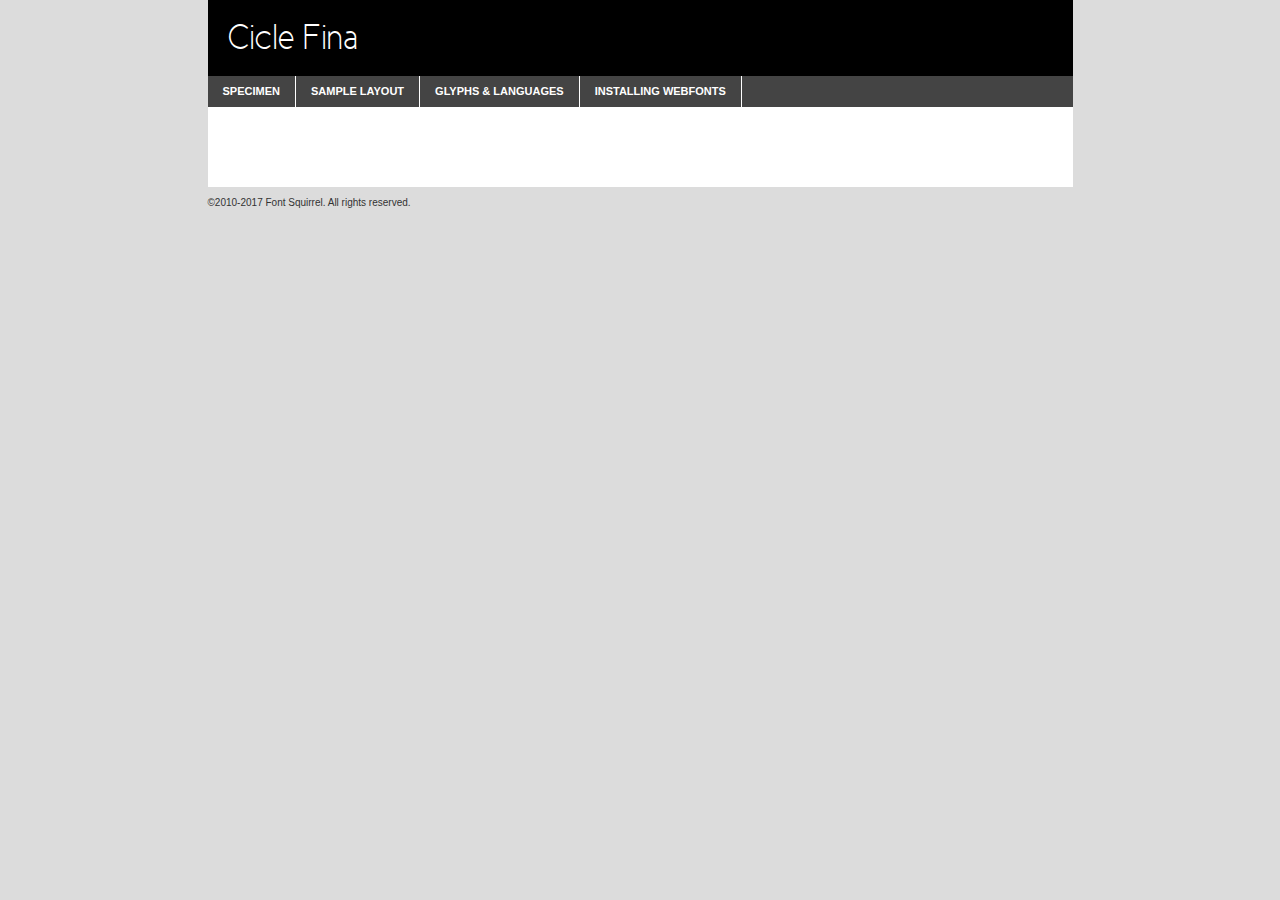
<file: thefonts/fonts/cicle_fina-demo.html>
<!DOCTYPE html PUBLIC "-//W3C//DTD XHTML 1.0 Transitional//EN"
        "http://www.w3.org/TR/xhtml1/DTD/xhtml1-transitional.dtd">

<html xmlns="http://www.w3.org/1999/xhtml" xml:lang="en" lang="en">
<head>
    <meta http-equiv="Content-Type" content="text/html; charset=utf-8"/>
    <script src="http://ajax.googleapis.com/ajax/libs/jquery/1.7.2/jquery.min.js" type="text/javascript" charset="utf-8"></script>
    <script type="text/javascript">
		(function($) {
			$.fn.easyTabs = function(option) {
				var param = jQuery.extend({ fadeSpeed: 'fast', defaultContent: 1, activeClass: 'active' }, option);
				$(this).each(function() {
					var thisId = '#' + this.id;
					if ( param.defaultContent == '' )
					{
						param.defaultContent = 1;
					}
					if ( typeof param.defaultContent == 'number' )
					{
						var defaultTab = $(thisId + ' .tabs li:eq(' + (param.defaultContent - 1) + ') a').attr('href').substr(1);
					}
					else
					{
						var defaultTab = param.defaultContent;
					}
					$(thisId + ' .tabs li a').each(function() {
						var tabToHide = $(this).attr('href').substr(1);
						$('#' + tabToHide).addClass('easytabs-tab-content');
					});
					hideAll();
					changeContent(defaultTab);

					function hideAll() {$(thisId + ' .easytabs-tab-content').hide();}

					function changeContent(tabId)
					{
						hideAll();
						$(thisId + ' .tabs li').removeClass(param.activeClass);
						$(thisId + ' .tabs li a[href=#' + tabId + ']').closest('li').addClass(param.activeClass);
						if ( param.fadeSpeed != 'none' )
						{
							$(thisId + ' #' + tabId).fadeIn(param.fadeSpeed);
						}
						else
						{
							$(thisId + ' #' + tabId).show();
						}
					}

					$(thisId + ' .tabs li').click(function() {
						var tabId = $(this).find('a').attr('href').substr(1);
						changeContent(tabId);
						return false;
					});
				});
			}
		})(jQuery);
    </script>
    <link rel="stylesheet" href="specimen_files/specimen_stylesheet.css" type="text/css" charset="utf-8"/>
    <link rel="stylesheet" href="stylesheet.css" type="text/css" charset="utf-8"/>

    <style type="text/css">
        		body {
			font-family: 'ciclefina';
        		}

            </style>

    <title>Cicle Fina Specimen</title>


    <script type="text/javascript" charset="utf-8">
		$(document).ready(function() {
			$('#container').easyTabs({ defaultContent: 1 });
		});
    </script>
</head>

<body>
<div id="container">
    <div id="header">
		Cicle Fina    </div>
    <ul class="tabs">
        <li><a href="#specimen">Specimen</a></li>
        <li><a href="#layout">Sample Layout</a></li>
		        <li><a href="#glyphs">Glyphs &amp; Languages</a></li>
        <li><a href="#installing">Installing Webfonts</a></li>

    </ul>

    <div id="main_content">


        <div id="specimen">

            <div class="section">
                <div class="grid12 firstcol">
                    <div class="huge">AaBb</div>
                </div>
            </div>

            <div class="section">
                <div class="glyph_range">A&#x200B;B&#x200b;C&#x200b;D&#x200b;E&#x200b;F&#x200b;G&#x200b;H&#x200b;I&#x200b;J&#x200b;K&#x200b;L&#x200b;M&#x200b;N&#x200b;O&#x200b;P&#x200b;Q&#x200b;R&#x200b;S&#x200b;T&#x200b;U&#x200b;V&#x200b;W&#x200b;X&#x200b;Y&#x200b;Z&#x200b;a&#x200b;b&#x200b;c&#x200b;d&#x200b;e&#x200b;f&#x200b;g&#x200b;h&#x200b;i&#x200b;j&#x200b;k&#x200b;l&#x200b;m&#x200b;n&#x200b;o&#x200b;p&#x200b;q&#x200b;r&#x200b;s&#x200b;t&#x200b;u&#x200b;v&#x200b;w&#x200b;x&#x200b;y&#x200b;z&#x200b;1&#x200b;2&#x200b;3&#x200b;4&#x200b;5&#x200b;6&#x200b;7&#x200b;8&#x200b;9&#x200b;0&#x200b;&amp;&#x200b;.&#x200b;,&#x200b;?&#x200b;!&#x200b;&#64;&#x200b;(&#x200b;)&#x200b;#&#x200b;$&#x200b;%&#x200b;*&#x200b;+&#x200b;-&#x200b;=&#x200b;:&#x200b;;</div>
            </div>
            <div class="section">
                <div class="grid12 firstcol">
                    <table class="sample_table">
                        <tr>
                            <td>10</td>
                            <td class="size10">abcdefghijklmnopqrstuvwxyzABCDEFGHIJKLMNOPQRSTUVWXYZ0123456789abcdefghijklmnopqrstuvwxyzABCDEFGHIJKLMNOPQRSTUVWXYZ0123456789abcdefghijklmnopqrstuvwxyzABCDEFGHIJKLMNOPQRSTUVWXYZ</td>
                        </tr>
                        <tr>
                            <td>11</td>
                            <td class="size11">abcdefghijklmnopqrstuvwxyzABCDEFGHIJKLMNOPQRSTUVWXYZ0123456789abcdefghijklmnopqrstuvwxyzABCDEFGHIJKLMNOPQRSTUVWXYZ0123456789abcdefghijklmnopqrstuvwxyzABCDEFGHIJKLMNOPQRSTUVWXYZ</td>
                        </tr>
                        <tr>
                            <td>12</td>
                            <td class="size12">abcdefghijklmnopqrstuvwxyzABCDEFGHIJKLMNOPQRSTUVWXYZ0123456789abcdefghijklmnopqrstuvwxyzABCDEFGHIJKLMNOPQRSTUVWXYZ0123456789abcdefghijklmnopqrstuvwxyzABCDEFGHIJKLMNOPQRSTUVWXYZ</td>
                        </tr>
                        <tr>
                            <td>13</td>
                            <td class="size13">abcdefghijklmnopqrstuvwxyzABCDEFGHIJKLMNOPQRSTUVWXYZ0123456789abcdefghijklmnopqrstuvwxyzABCDEFGHIJKLMNOPQRSTUVWXYZ0123456789abcdefghijklmnopqrstuvwxyzABCDEFGHIJKLMNOPQRSTUVWXYZ</td>
                        </tr>
                        <tr>
                            <td>14</td>
                            <td class="size14">abcdefghijklmnopqrstuvwxyzABCDEFGHIJKLMNOPQRSTUVWXYZ0123456789abcdefghijklmnopqrstuvwxyzABCDEFGHIJKLMNOPQRSTUVWXYZ0123456789abcdefghijklmnopqrstuvwxyzABCDEFGHIJKLMNOPQRSTUVWXYZ</td>
                        </tr>
                        <tr>
                            <td>16</td>
                            <td class="size16">abcdefghijklmnopqrstuvwxyzABCDEFGHIJKLMNOPQRSTUVWXYZ0123456789abcdefghijklmnopqrstuvwxyzABCDEFGHIJKLMNOPQRSTUVWXYZ</td>
                        </tr>
                        <tr>
                            <td>18</td>
                            <td class="size18">abcdefghijklmnopqrstuvwxyzABCDEFGHIJKLMNOPQRSTUVWXYZ0123456789abcdefghijklmnopqrstuvwxyzABCDEFGHIJKLMNOPQRSTUVWXYZ</td>
                        </tr>
                        <tr>
                            <td>20</td>
                            <td class="size20">abcdefghijklmnopqrstuvwxyzABCDEFGHIJKLMNOPQRSTUVWXYZ0123456789abcdefghijklmnopqrstuvwxyzABCDEFGHIJKLMNOPQRSTUVWXYZ</td>
                        </tr>
                        <tr>
                            <td>24</td>
                            <td class="size24">abcdefghijklmnopqrstuvwxyzABCDEFGHIJKLMNOPQRSTUVWXYZ0123456789abcdefghijklmnopqrstuvwxyzABCDEFGHIJKLMNOPQRSTUVWXYZ</td>
                        </tr>
                        <tr>
                            <td>30</td>
                            <td class="size30">abcdefghijklmnopqrstuvwxyzABCDEFGHIJKLMNOPQRSTUVWXYZ0123456789abcdefghijklmnopqrstuvwxyzABCDEFGHIJKLMNOPQRSTUVWXYZ</td>
                        </tr>
                        <tr>
                            <td>36</td>
                            <td class="size36">abcdefghijklmnopqrstuvwxyzABCDEFGHIJKLMNOPQRSTUVWXYZ0123456789abcdefghijklmnopqrstuvwxyzABCDEFGHIJKLMNOPQRSTUVWXYZ</td>
                        </tr>
                        <tr>
                            <td>48</td>
                            <td class="size48">abcdefghijklmnopqrstuvwxyzABCDEFGHIJKLMNOPQRSTUVWXYZ0123456789abcdefghijklmnopqrstuvwxyzABCDEFGHIJKLMNOPQRSTUVWXYZ</td>
                        </tr>
                        <tr>
                            <td>60</td>
                            <td class="size60">abcdefghijklmnopqrstuvwxyzABCDEFGHIJKLMNOPQRSTUVWXYZ0123456789abcdefghijklmnopqrstuvwxyzABCDEFGHIJKLMNOPQRSTUVWXYZ</td>
                        </tr>
                        <tr>
                            <td>72</td>
                            <td class="size72">abcdefghijklmnopqrstuvwxyzABCDEFGHIJKLMNOPQRSTUVWXYZ0123456789abcdefghijklmnopqrstuvwxyzABCDEFGHIJKLMNOPQRSTUVWXYZ</td>
                        </tr>
                        <tr>
                            <td>90</td>
                            <td class="size90">abcdefghijklmnopqrstuvwxyzABCDEFGHIJKLMNOPQRSTUVWXYZ0123456789abcdefghijklmnopqrstuvwxyzABCDEFGHIJKLMNOPQRSTUVWXYZ</td>
                        </tr>
                    </table>

                </div>

            </div>


            <div class="section" id="bodycomparison">


                <div id="xheight">
                    <div class="fontbody">&#x25FC;&#x25FC;&#x25FC;&#x25FC;&#x25FC;&#x25FC;&#x25FC;&#x25FC;&#x25FC;&#x25FC;&#x25FC;&#x25FC;&#x25FC;&#x25FC;&#x25FC;&#x25FC;&#x25FC;&#x25FC;&#x25FC;&#x25FC;&#x25FC;&#x25FC;&#x25FC;&#x25FC;&#x25FC;&#x25FC;&#x25FC;&#x25FC;&#x25FC;&#x25FC;&#x25FC;&#x25FC;&#x25FC;&#x25FC;&#x25FC;&#x25FC;&#x25FC;&#x25FC;&#x25FC;&#x25FC;&#x25FC;&#x25FC;&#x25FC;&#x25FC;&#x25FC;&#x25FC;&#x25FC;&#x25FC;&#x25FC;&#x25FC;&#x25FC;&#x25FC;&#x25FC;&#x25FC;&#x25FC;&#x25FC;&#x25FC;&#x25FC;&#x25FC;&#x25FC;&#x25FC;&#x25FC;&#x25FC;&#x25FC;&#x25FC;&#x25FC;&#x25FC;&#x25FC;&#x25FC;&#x25FC;&#x25FC;&#x25FC;&#x25FC;&#x25FC;&#x25FC;&#x25FC;&#x25FC;&#x25FC;&#x25FC;&#x25FC;&#x25FC;&#x25FC;&#x25FC;&#x25FC;&#x25FC;&#x25FC;&#x25FC;&#x25FC;&#x25FC;&#x25FC;&#x25FC;&#x25FC;&#x25FC;&#x25FC;&#x25FC;&#x25FC;&#x25FC;&#x25FC;&#x25FC;body</div>
                    <div class="arialbody">body</div>
                    <div class="verdanabody">body</div>
                    <div class="georgiabody">body</div>
                </div>
                <div class="fontbody" style="z-index:1">
                    body<span>Cicle Fina</span>
                </div>
                <div class="arialbody" style="z-index:1">
                    body<span>Arial</span>
                </div>
                <div class="verdanabody" style="z-index:1">
                    body<span>Verdana</span>
                </div>
                <div class="georgiabody" style="z-index:1">
                    body<span>Georgia</span>
                </div>


            </div>


            <div class="section psample psample_row1" id="">

                <div class="grid2 firstcol">
                    <p class="size10"><span>10.</span>Aenean lacinia bibendum nulla sed consectetur. Fusce dapibus, tellus ac cursus commodo, tortor mauris condimentum nibh, ut fermentum massa justo sit amet risus. Nullam id dolor id nibh ultricies vehicula ut id elit. Cum sociis natoque penatibus et magnis dis parturient montes, nascetur ridiculus mus. Nulla vitae elit libero, a pharetra augue.</p>

                </div>
                <div class="grid3">
                    <p class="size11"><span>11.</span>Aenean lacinia bibendum nulla sed consectetur. Fusce dapibus, tellus ac cursus commodo, tortor mauris condimentum nibh, ut fermentum massa justo sit amet risus. Nullam id dolor id nibh ultricies vehicula ut id elit. Cum sociis natoque penatibus et magnis dis parturient montes, nascetur ridiculus mus. Nulla vitae elit libero, a pharetra augue.</p>

                </div>
                <div class="grid3">
                    <p class="size12"><span>12.</span>Aenean lacinia bibendum nulla sed consectetur. Fusce dapibus, tellus ac cursus commodo, tortor mauris condimentum nibh, ut fermentum massa justo sit amet risus. Nullam id dolor id nibh ultricies vehicula ut id elit. Cum sociis natoque penatibus et magnis dis parturient montes, nascetur ridiculus mus. Nulla vitae elit libero, a pharetra augue.</p>

                </div>
                <div class="grid4">
                    <p class="size13"><span>13.</span>Aenean lacinia bibendum nulla sed consectetur. Fusce dapibus, tellus ac cursus commodo, tortor mauris condimentum nibh, ut fermentum massa justo sit amet risus. Nullam id dolor id nibh ultricies vehicula ut id elit. Cum sociis natoque penatibus et magnis dis parturient montes, nascetur ridiculus mus. Nulla vitae elit libero, a pharetra augue.</p>

                </div>
                <div class="white_blend"></div>

            </div>
            <div class="section psample psample_row2" id="">
                <div class="grid3 firstcol">
                    <p class="size14"><span>14.</span>Aenean lacinia bibendum nulla sed consectetur. Fusce dapibus, tellus ac cursus commodo, tortor mauris condimentum nibh, ut fermentum massa justo sit amet risus. Nullam id dolor id nibh ultricies vehicula ut id elit. Cum sociis natoque penatibus et magnis dis parturient montes, nascetur ridiculus mus. Nulla vitae elit libero, a pharetra augue.</p>

                </div>
                <div class="grid4">
                    <p class="size16"><span>16.</span>Aenean lacinia bibendum nulla sed consectetur. Fusce dapibus, tellus ac cursus commodo, tortor mauris condimentum nibh, ut fermentum massa justo sit amet risus. Nullam id dolor id nibh ultricies vehicula ut id elit. Cum sociis natoque penatibus et magnis dis parturient montes, nascetur ridiculus mus. Nulla vitae elit libero, a pharetra augue.</p>

                </div>
                <div class="grid5">
                    <p class="size18"><span>18.</span>Aenean lacinia bibendum nulla sed consectetur. Fusce dapibus, tellus ac cursus commodo, tortor mauris condimentum nibh, ut fermentum massa justo sit amet risus. Nullam id dolor id nibh ultricies vehicula ut id elit. Cum sociis natoque penatibus et magnis dis parturient montes, nascetur ridiculus mus. Nulla vitae elit libero, a pharetra augue.</p>

                </div>

                <div class="white_blend"></div>

            </div>

            <div class="section psample psample_row3" id="">
                <div class="grid5 firstcol">
                    <p class="size20"><span>20.</span>Aenean lacinia bibendum nulla sed consectetur. Fusce dapibus, tellus ac cursus commodo, tortor mauris condimentum nibh, ut fermentum massa justo sit amet risus. Nullam id dolor id nibh ultricies vehicula ut id elit. Cum sociis natoque penatibus et magnis dis parturient montes, nascetur ridiculus mus. Nulla vitae elit libero, a pharetra augue.</p>
                </div>
                <div class="grid7">
                    <p class="size24"><span>24.</span>Aenean lacinia bibendum nulla sed consectetur. Fusce dapibus, tellus ac cursus commodo, tortor mauris condimentum nibh, ut fermentum massa justo sit amet risus. Nullam id dolor id nibh ultricies vehicula ut id elit. Cum sociis natoque penatibus et magnis dis parturient montes, nascetur ridiculus mus. Nulla vitae elit libero, a pharetra augue.</p>
                </div>

                <div class="white_blend"></div>

            </div>

            <div class="section psample psample_row4" id="">
                <div class="grid12 firstcol">
                    <p class="size30"><span>30.</span>Aenean lacinia bibendum nulla sed consectetur. Fusce dapibus, tellus ac cursus commodo, tortor mauris condimentum nibh, ut fermentum massa justo sit amet risus. Nullam id dolor id nibh ultricies vehicula ut id elit. Cum sociis natoque penatibus et magnis dis parturient montes, nascetur ridiculus mus. Nulla vitae elit libero, a pharetra augue.</p>
                </div>
                <div class="white_blend"></div>

            </div>


            <div class="section psample psample_row1 fullreverse">
                <div class="grid2 firstcol">
                    <p class="size10"><span>10.</span>Aenean lacinia bibendum nulla sed consectetur. Fusce dapibus, tellus ac cursus commodo, tortor mauris condimentum nibh, ut fermentum massa justo sit amet risus. Nullam id dolor id nibh ultricies vehicula ut id elit. Cum sociis natoque penatibus et magnis dis parturient montes, nascetur ridiculus mus. Nulla vitae elit libero, a pharetra augue.</p>

                </div>
                <div class="grid3">
                    <p class="size11"><span>11.</span>Aenean lacinia bibendum nulla sed consectetur. Fusce dapibus, tellus ac cursus commodo, tortor mauris condimentum nibh, ut fermentum massa justo sit amet risus. Nullam id dolor id nibh ultricies vehicula ut id elit. Cum sociis natoque penatibus et magnis dis parturient montes, nascetur ridiculus mus. Nulla vitae elit libero, a pharetra augue.</p>

                </div>
                <div class="grid3">
                    <p class="size12"><span>12.</span>Aenean lacinia bibendum nulla sed consectetur. Fusce dapibus, tellus ac cursus commodo, tortor mauris condimentum nibh, ut fermentum massa justo sit amet risus. Nullam id dolor id nibh ultricies vehicula ut id elit. Cum sociis natoque penatibus et magnis dis parturient montes, nascetur ridiculus mus. Nulla vitae elit libero, a pharetra augue.</p>

                </div>
                <div class="grid4">
                    <p class="size13"><span>13.</span>Aenean lacinia bibendum nulla sed consectetur. Fusce dapibus, tellus ac cursus commodo, tortor mauris condimentum nibh, ut fermentum massa justo sit amet risus. Nullam id dolor id nibh ultricies vehicula ut id elit. Cum sociis natoque penatibus et magnis dis parturient montes, nascetur ridiculus mus. Nulla vitae elit libero, a pharetra augue.</p>

                </div>
                <div class="black_blend"></div>

            </div>

            <div class="section psample psample_row2 fullreverse">
                <div class="grid3 firstcol">
                    <p class="size14"><span>14.</span>Aenean lacinia bibendum nulla sed consectetur. Fusce dapibus, tellus ac cursus commodo, tortor mauris condimentum nibh, ut fermentum massa justo sit amet risus. Nullam id dolor id nibh ultricies vehicula ut id elit. Cum sociis natoque penatibus et magnis dis parturient montes, nascetur ridiculus mus. Nulla vitae elit libero, a pharetra augue.</p>

                </div>
                <div class="grid4">
                    <p class="size16"><span>16.</span>Aenean lacinia bibendum nulla sed consectetur. Fusce dapibus, tellus ac cursus commodo, tortor mauris condimentum nibh, ut fermentum massa justo sit amet risus. Nullam id dolor id nibh ultricies vehicula ut id elit. Cum sociis natoque penatibus et magnis dis parturient montes, nascetur ridiculus mus. Nulla vitae elit libero, a pharetra augue.</p>

                </div>
                <div class="grid5">
                    <p class="size18"><span>18.</span>Aenean lacinia bibendum nulla sed consectetur. Fusce dapibus, tellus ac cursus commodo, tortor mauris condimentum nibh, ut fermentum massa justo sit amet risus. Nullam id dolor id nibh ultricies vehicula ut id elit. Cum sociis natoque penatibus et magnis dis parturient montes, nascetur ridiculus mus. Nulla vitae elit libero, a pharetra augue.</p>

                </div>
                <div class="black_blend"></div>

            </div>

            <div class="section psample fullreverse psample_row3" id="">
                <div class="grid5 firstcol">
                    <p class="size20"><span>20.</span>Aenean lacinia bibendum nulla sed consectetur. Fusce dapibus, tellus ac cursus commodo, tortor mauris condimentum nibh, ut fermentum massa justo sit amet risus. Nullam id dolor id nibh ultricies vehicula ut id elit. Cum sociis natoque penatibus et magnis dis parturient montes, nascetur ridiculus mus. Nulla vitae elit libero, a pharetra augue.</p>
                </div>
                <div class="grid7">
                    <p class="size24"><span>24.</span>Aenean lacinia bibendum nulla sed consectetur. Fusce dapibus, tellus ac cursus commodo, tortor mauris condimentum nibh, ut fermentum massa justo sit amet risus. Nullam id dolor id nibh ultricies vehicula ut id elit. Cum sociis natoque penatibus et magnis dis parturient montes, nascetur ridiculus mus. Nulla vitae elit libero, a pharetra augue.</p>
                </div>

                <div class="black_blend"></div>

            </div>

            <div class="section psample fullreverse psample_row4" id="" style="border-bottom: 20px #000 solid;">
                <div class="grid12 firstcol">
                    <p class="size30"><span>30.</span>Aenean lacinia bibendum nulla sed consectetur. Fusce dapibus, tellus ac cursus commodo, tortor mauris condimentum nibh, ut fermentum massa justo sit amet risus. Nullam id dolor id nibh ultricies vehicula ut id elit. Cum sociis natoque penatibus et magnis dis parturient montes, nascetur ridiculus mus. Nulla vitae elit libero, a pharetra augue.</p>
                </div>
                <div class="black_blend"></div>

            </div>


        </div>

        <div id="layout">

            <div class="section">

                <div class="grid12 firstcol">
                    <h1>Lorem Ipsum Dolor</h1>
                    <h2>Etiam porta sem malesuada magna mollis euismod</h2>

                    <p class="byline">By <a href="#link">Aenean Lacinia</a></p>
                </div>
            </div>
            <div class="section">
                <div class="grid8 firstcol">
                    <p class="large">Donec sed odio dui. Morbi leo risus, porta ac consectetur ac, vestibulum at eros. Fusce dapibus, tellus ac cursus commodo, tortor mauris condimentum nibh, ut fermentum massa justo sit amet risus. </p>


                    <h3>Pellentesque ornare sem</h3>

                    <p>Maecenas sed diam eget risus varius blandit sit amet non magna. Maecenas faucibus mollis interdum. Donec ullamcorper nulla non metus auctor fringilla. Nullam id dolor id nibh ultricies vehicula ut id elit. Nullam id dolor id nibh ultricies vehicula ut id elit. </p>

                    <p>Aenean eu leo quam. Pellentesque ornare sem lacinia quam venenatis vestibulum. Lorem ipsum dolor sit amet, consectetur adipiscing elit. Cum sociis natoque penatibus et magnis dis parturient montes, nascetur ridiculus mus. </p>

                    <p>Nulla vitae elit libero, a pharetra augue. Praesent commodo cursus magna, vel scelerisque nisl consectetur et. Aenean lacinia bibendum nulla sed consectetur. </p>

                    <p>Nullam quis risus eget urna mollis ornare vel eu leo. Nullam quis risus eget urna mollis ornare vel eu leo. Maecenas sed diam eget risus varius blandit sit amet non magna. Donec ullamcorper nulla non metus auctor fringilla. </p>

                    <h3>Cras mattis consectetur</h3>

                    <p>Aenean eu leo quam. Pellentesque ornare sem lacinia quam venenatis vestibulum. Aenean lacinia bibendum nulla sed consectetur. Integer posuere erat a ante venenatis dapibus posuere velit aliquet. Cras mattis consectetur purus sit amet fermentum. </p>

                    <p>Nullam id dolor id nibh ultricies vehicula ut id elit. Nullam quis risus eget urna mollis ornare vel eu leo. Cras mattis consectetur purus sit amet fermentum.</p>
                </div>

                <div class="grid4 sidebar">

                    <div class="box reverse">
                        <p class="last">Nullam quis risus eget urna mollis ornare vel eu leo. Donec ullamcorper nulla non metus auctor fringilla. Cras mattis consectetur purus sit amet fermentum. Sed posuere consectetur est at lobortis. Lorem ipsum dolor sit amet, consectetur adipiscing elit. </p>
                    </div>

                    <p class="caption">Maecenas sed diam eget risus varius.</p>

                    <p>Vestibulum id ligula porta felis euismod semper. Integer posuere erat a ante venenatis dapibus posuere velit aliquet. Vestibulum id ligula porta felis euismod semper. Sed posuere consectetur est at lobortis. Maecenas sed diam eget risus varius blandit sit amet non magna. Fusce dapibus, tellus ac cursus commodo, tortor mauris condimentum nibh, ut fermentum massa justo sit amet risus. </p>


                    <p>Duis mollis, est non commodo luctus, nisi erat porttitor ligula, eget lacinia odio sem nec elit. Aenean lacinia bibendum nulla sed consectetur. Vivamus sagittis lacus vel augue laoreet rutrum faucibus dolor auctor. Aenean lacinia bibendum nulla sed consectetur. Nullam quis risus eget urna mollis ornare vel eu leo. </p>

                    <p>Praesent commodo cursus magna, vel scelerisque nisl consectetur et. Donec ullamcorper nulla non metus auctor fringilla. Maecenas faucibus mollis interdum. Fusce dapibus, tellus ac cursus commodo, tortor mauris condimentum nibh, ut fermentum massa justo sit amet risus. </p>

                </div>
            </div>

        </div>


		

        <div id="glyphs">
            <div class="section">
                <div class="grid12 firstcol">

                    <h1>Language Support</h1>
                    <p>The subset of Cicle Fina in this kit supports the following languages:<br/>

						Albanian, Basque, Chamorro, English, Faroese, Galician, German, Icelandic, Italian, Spanish, Alsatian, Aragonese, Arrernte, Asturian, Aymara, Bislama, Cebuano, Corsican, Fijian, Gilbertese, Haitian_creole, Hmong, Hopi, Ibanag, Iloko_ilokano, Indonesian, Interglossa_glosa, Interlingua, Irish_gaelic, Lojban, Lombard, Luxembourgeois, Manx, Mohawk, Norfolk_pitcairnese, Occitan, Oromo, Pangasinan, Papiamento, Piedmontese, Potawatomi, Romansh, Rotokas, Samoan, Sardinian, Scots_gaelic, Seychelles_creole, Shona, Sicilian, Somali, Southern_ndebele, Swahili, Swati_swazi, Tagalog_filipino_pilipino, Tetum, Tok_pisin, Uyghur_latinized, Volapuk, Warlpiri, Xhosa, Yapese, Zulu, Latinbasic, Demo                    </p>
                    <h1>Glyph Chart</h1>
                    <p>The subset of Cicle Fina in this kit includes all the glyphs listed below. Unicode entities are included above each glyph to help you insert individual characters into your layout.</p>
                    <div id="glyph_chart">

																				                                <div><p>&amp;#32;</p>&#32;</div>
																				                                <div><p>&amp;#33;</p>&#33;</div>
																				                                <div><p>&amp;#34;</p>&#34;</div>
																				                                <div><p>&amp;#35;</p>&#35;</div>
																				                                <div><p>&amp;#36;</p>&#36;</div>
																				                                <div><p>&amp;#38;</p>&#38;</div>
																				                                <div><p>&amp;#39;</p>&#39;</div>
																				                                <div><p>&amp;#40;</p>&#40;</div>
																				                                <div><p>&amp;#41;</p>&#41;</div>
																				                                <div><p>&amp;#42;</p>&#42;</div>
																				                                <div><p>&amp;#43;</p>&#43;</div>
																				                                <div><p>&amp;#44;</p>&#44;</div>
																				                                <div><p>&amp;#45;</p>&#45;</div>
																				                                <div><p>&amp;#46;</p>&#46;</div>
																				                                <div><p>&amp;#47;</p>&#47;</div>
																				                                <div><p>&amp;#48;</p>&#48;</div>
																				                                <div><p>&amp;#49;</p>&#49;</div>
																				                                <div><p>&amp;#50;</p>&#50;</div>
																				                                <div><p>&amp;#51;</p>&#51;</div>
																				                                <div><p>&amp;#52;</p>&#52;</div>
																				                                <div><p>&amp;#53;</p>&#53;</div>
																				                                <div><p>&amp;#54;</p>&#54;</div>
																				                                <div><p>&amp;#55;</p>&#55;</div>
																				                                <div><p>&amp;#56;</p>&#56;</div>
																				                                <div><p>&amp;#57;</p>&#57;</div>
																				                                <div><p>&amp;#58;</p>&#58;</div>
																				                                <div><p>&amp;#59;</p>&#59;</div>
																				                                <div><p>&amp;#60;</p>&#60;</div>
																				                                <div><p>&amp;#61;</p>&#61;</div>
																				                                <div><p>&amp;#62;</p>&#62;</div>
																				                                <div><p>&amp;#63;</p>&#63;</div>
																				                                <div><p>&amp;#64;</p>&#64;</div>
																				                                <div><p>&amp;#65;</p>&#65;</div>
																				                                <div><p>&amp;#66;</p>&#66;</div>
																				                                <div><p>&amp;#67;</p>&#67;</div>
																				                                <div><p>&amp;#68;</p>&#68;</div>
																				                                <div><p>&amp;#69;</p>&#69;</div>
																				                                <div><p>&amp;#70;</p>&#70;</div>
																				                                <div><p>&amp;#71;</p>&#71;</div>
																				                                <div><p>&amp;#72;</p>&#72;</div>
																				                                <div><p>&amp;#73;</p>&#73;</div>
																				                                <div><p>&amp;#74;</p>&#74;</div>
																				                                <div><p>&amp;#75;</p>&#75;</div>
																				                                <div><p>&amp;#76;</p>&#76;</div>
																				                                <div><p>&amp;#77;</p>&#77;</div>
																				                                <div><p>&amp;#78;</p>&#78;</div>
																				                                <div><p>&amp;#79;</p>&#79;</div>
																				                                <div><p>&amp;#80;</p>&#80;</div>
																				                                <div><p>&amp;#81;</p>&#81;</div>
																				                                <div><p>&amp;#82;</p>&#82;</div>
																				                                <div><p>&amp;#83;</p>&#83;</div>
																				                                <div><p>&amp;#84;</p>&#84;</div>
																				                                <div><p>&amp;#85;</p>&#85;</div>
																				                                <div><p>&amp;#86;</p>&#86;</div>
																				                                <div><p>&amp;#87;</p>&#87;</div>
																				                                <div><p>&amp;#88;</p>&#88;</div>
																				                                <div><p>&amp;#89;</p>&#89;</div>
																				                                <div><p>&amp;#90;</p>&#90;</div>
																				                                <div><p>&amp;#91;</p>&#91;</div>
																				                                <div><p>&amp;#92;</p>&#92;</div>
																				                                <div><p>&amp;#93;</p>&#93;</div>
																				                                <div><p>&amp;#94;</p>&#94;</div>
																				                                <div><p>&amp;#95;</p>&#95;</div>
																				                                <div><p>&amp;#96;</p>&#96;</div>
																				                                <div><p>&amp;#97;</p>&#97;</div>
																				                                <div><p>&amp;#98;</p>&#98;</div>
																				                                <div><p>&amp;#99;</p>&#99;</div>
																				                                <div><p>&amp;#100;</p>&#100;</div>
																				                                <div><p>&amp;#101;</p>&#101;</div>
																				                                <div><p>&amp;#102;</p>&#102;</div>
																				                                <div><p>&amp;#103;</p>&#103;</div>
																				                                <div><p>&amp;#104;</p>&#104;</div>
																				                                <div><p>&amp;#105;</p>&#105;</div>
																				                                <div><p>&amp;#106;</p>&#106;</div>
																				                                <div><p>&amp;#107;</p>&#107;</div>
																				                                <div><p>&amp;#108;</p>&#108;</div>
																				                                <div><p>&amp;#109;</p>&#109;</div>
																				                                <div><p>&amp;#110;</p>&#110;</div>
																				                                <div><p>&amp;#111;</p>&#111;</div>
																				                                <div><p>&amp;#112;</p>&#112;</div>
																				                                <div><p>&amp;#113;</p>&#113;</div>
																				                                <div><p>&amp;#114;</p>&#114;</div>
																				                                <div><p>&amp;#115;</p>&#115;</div>
																				                                <div><p>&amp;#116;</p>&#116;</div>
																				                                <div><p>&amp;#117;</p>&#117;</div>
																				                                <div><p>&amp;#118;</p>&#118;</div>
																				                                <div><p>&amp;#119;</p>&#119;</div>
																				                                <div><p>&amp;#120;</p>&#120;</div>
																				                                <div><p>&amp;#121;</p>&#121;</div>
																				                                <div><p>&amp;#122;</p>&#122;</div>
																				                                <div><p>&amp;#123;</p>&#123;</div>
																				                                <div><p>&amp;#124;</p>&#124;</div>
																				                                <div><p>&amp;#125;</p>&#125;</div>
																				                                <div><p>&amp;#126;</p>&#126;</div>
																				                                <div><p>&amp;#160;</p>&#160;</div>
																				                                <div><p>&amp;#161;</p>&#161;</div>
																				                                <div><p>&amp;#162;</p>&#162;</div>
																				                                <div><p>&amp;#163;</p>&#163;</div>
																				                                <div><p>&amp;#165;</p>&#165;</div>
																				                                <div><p>&amp;#166;</p>&#166;</div>
																				                                <div><p>&amp;#167;</p>&#167;</div>
																				                                <div><p>&amp;#168;</p>&#168;</div>
																				                                <div><p>&amp;#170;</p>&#170;</div>
																				                                <div><p>&amp;#171;</p>&#171;</div>
																				                                <div><p>&amp;#172;</p>&#172;</div>
																				                                <div><p>&amp;#173;</p>&#173;</div>
																				                                <div><p>&amp;#176;</p>&#176;</div>
																				                                <div><p>&amp;#177;</p>&#177;</div>
																				                                <div><p>&amp;#178;</p>&#178;</div>
																				                                <div><p>&amp;#179;</p>&#179;</div>
																				                                <div><p>&amp;#180;</p>&#180;</div>
																				                                <div><p>&amp;#182;</p>&#182;</div>
																				                                <div><p>&amp;#183;</p>&#183;</div>
																				                                <div><p>&amp;#185;</p>&#185;</div>
																				                                <div><p>&amp;#186;</p>&#186;</div>
																				                                <div><p>&amp;#187;</p>&#187;</div>
																				                                <div><p>&amp;#188;</p>&#188;</div>
																				                                <div><p>&amp;#189;</p>&#189;</div>
																				                                <div><p>&amp;#190;</p>&#190;</div>
																				                                <div><p>&amp;#191;</p>&#191;</div>
																				                                <div><p>&amp;#192;</p>&#192;</div>
																				                                <div><p>&amp;#193;</p>&#193;</div>
																				                                <div><p>&amp;#194;</p>&#194;</div>
																				                                <div><p>&amp;#195;</p>&#195;</div>
																				                                <div><p>&amp;#196;</p>&#196;</div>
																				                                <div><p>&amp;#198;</p>&#198;</div>
																				                                <div><p>&amp;#199;</p>&#199;</div>
																				                                <div><p>&amp;#200;</p>&#200;</div>
																				                                <div><p>&amp;#201;</p>&#201;</div>
																				                                <div><p>&amp;#203;</p>&#203;</div>
																				                                <div><p>&amp;#204;</p>&#204;</div>
																				                                <div><p>&amp;#205;</p>&#205;</div>
																				                                <div><p>&amp;#206;</p>&#206;</div>
																				                                <div><p>&amp;#207;</p>&#207;</div>
																				                                <div><p>&amp;#208;</p>&#208;</div>
																				                                <div><p>&amp;#209;</p>&#209;</div>
																				                                <div><p>&amp;#210;</p>&#210;</div>
																				                                <div><p>&amp;#211;</p>&#211;</div>
																				                                <div><p>&amp;#213;</p>&#213;</div>
																				                                <div><p>&amp;#214;</p>&#214;</div>
																				                                <div><p>&amp;#215;</p>&#215;</div>
																				                                <div><p>&amp;#216;</p>&#216;</div>
																				                                <div><p>&amp;#217;</p>&#217;</div>
																				                                <div><p>&amp;#218;</p>&#218;</div>
																				                                <div><p>&amp;#220;</p>&#220;</div>
																				                                <div><p>&amp;#221;</p>&#221;</div>
																				                                <div><p>&amp;#222;</p>&#222;</div>
																				                                <div><p>&amp;#223;</p>&#223;</div>
																				                                <div><p>&amp;#224;</p>&#224;</div>
																				                                <div><p>&amp;#225;</p>&#225;</div>
																				                                <div><p>&amp;#226;</p>&#226;</div>
																				                                <div><p>&amp;#227;</p>&#227;</div>
																				                                <div><p>&amp;#228;</p>&#228;</div>
																				                                <div><p>&amp;#230;</p>&#230;</div>
																				                                <div><p>&amp;#231;</p>&#231;</div>
																				                                <div><p>&amp;#232;</p>&#232;</div>
																				                                <div><p>&amp;#233;</p>&#233;</div>
																				                                <div><p>&amp;#234;</p>&#234;</div>
																				                                <div><p>&amp;#235;</p>&#235;</div>
																				                                <div><p>&amp;#236;</p>&#236;</div>
																				                                <div><p>&amp;#237;</p>&#237;</div>
																				                                <div><p>&amp;#238;</p>&#238;</div>
																				                                <div><p>&amp;#239;</p>&#239;</div>
																				                                <div><p>&amp;#240;</p>&#240;</div>
																				                                <div><p>&amp;#241;</p>&#241;</div>
																				                                <div><p>&amp;#242;</p>&#242;</div>
																				                                <div><p>&amp;#243;</p>&#243;</div>
																				                                <div><p>&amp;#244;</p>&#244;</div>
																				                                <div><p>&amp;#245;</p>&#245;</div>
																				                                <div><p>&amp;#246;</p>&#246;</div>
																				                                <div><p>&amp;#247;</p>&#247;</div>
																				                                <div><p>&amp;#248;</p>&#248;</div>
																				                                <div><p>&amp;#249;</p>&#249;</div>
																				                                <div><p>&amp;#250;</p>&#250;</div>
																				                                <div><p>&amp;#251;</p>&#251;</div>
																				                                <div><p>&amp;#252;</p>&#252;</div>
																				                                <div><p>&amp;#253;</p>&#253;</div>
																				                                <div><p>&amp;#254;</p>&#254;</div>
																				                                <div><p>&amp;#255;</p>&#255;</div>
																				                                <div><p>&amp;#338;</p>&#338;</div>
																				                                <div><p>&amp;#339;</p>&#339;</div>
																				                                <div><p>&amp;#376;</p>&#376;</div>
																				                                <div><p>&amp;#710;</p>&#710;</div>
																				                                <div><p>&amp;#732;</p>&#732;</div>
																				                                <div><p>&amp;#8192;</p>&#8192;</div>
																				                                <div><p>&amp;#8193;</p>&#8193;</div>
																				                                <div><p>&amp;#8194;</p>&#8194;</div>
																				                                <div><p>&amp;#8195;</p>&#8195;</div>
																				                                <div><p>&amp;#8196;</p>&#8196;</div>
																				                                <div><p>&amp;#8197;</p>&#8197;</div>
																				                                <div><p>&amp;#8198;</p>&#8198;</div>
																				                                <div><p>&amp;#8199;</p>&#8199;</div>
																				                                <div><p>&amp;#8200;</p>&#8200;</div>
																				                                <div><p>&amp;#8201;</p>&#8201;</div>
																				                                <div><p>&amp;#8202;</p>&#8202;</div>
																				                                <div><p>&amp;#8208;</p>&#8208;</div>
																				                                <div><p>&amp;#8209;</p>&#8209;</div>
																				                                <div><p>&amp;#8210;</p>&#8210;</div>
																				                                <div><p>&amp;#8211;</p>&#8211;</div>
																				                                <div><p>&amp;#8212;</p>&#8212;</div>
																				                                <div><p>&amp;#8216;</p>&#8216;</div>
																				                                <div><p>&amp;#8217;</p>&#8217;</div>
																				                                <div><p>&amp;#8218;</p>&#8218;</div>
																				                                <div><p>&amp;#8220;</p>&#8220;</div>
																				                                <div><p>&amp;#8221;</p>&#8221;</div>
																				                                <div><p>&amp;#8222;</p>&#8222;</div>
																				                                <div><p>&amp;#8226;</p>&#8226;</div>
																				                                <div><p>&amp;#8230;</p>&#8230;</div>
																				                                <div><p>&amp;#8239;</p>&#8239;</div>
																				                                <div><p>&amp;#8249;</p>&#8249;</div>
																				                                <div><p>&amp;#8250;</p>&#8250;</div>
																				                                <div><p>&amp;#8287;</p>&#8287;</div>
																				                                <div><p>&amp;#8364;</p>&#8364;</div>
																				                                <div><p>&amp;#8482;</p>&#8482;</div>
																				                                <div><p>&amp;#9724;</p>&#9724;</div>
																				                                <div><p>&amp;#64257;</p>&#64257;</div>
																				                                <div><p>&amp;#64258;</p>&#64258;</div>
																																																										                    </div>
                </div>


            </div>
        </div>


        <div id="specs">

        </div>

        <div id="installing">
            <div class="section">
                <div class="grid7 firstcol">
                    <h1>Installing Webfonts</h1>

                    <p>Webfonts are supported by all major browser platforms but not all in the same way. There are currently four different font formats that must be included in order to target all browsers. This includes TTF, WOFF, EOT and SVG.</p>

                    <h2>1. Upload your webfonts</h2>
                    <p>You must upload your webfont kit to your website. They should be in or near the same directory as your CSS files.</p>

                    <h2>2. Include the webfont stylesheet</h2>
                    <p>A special CSS @font-face declaration helps the various browsers select the appropriate font it needs without causing you a bunch of headaches. Learn more about this syntax by reading the <a href="https://www.fontspring.com/blog/further-hardening-of-the-bulletproof-syntax">Fontspring blog post</a> about it. The code for it is as follows:</p>


                    <code>
                        @font-face{
                        font-family: 'MyWebFont';
                        src: url('WebFont.eot');
                        src: url('WebFont.eot?#iefix') format('embedded-opentype'),
                        url('WebFont.woff') format('woff'),
                        url('WebFont.ttf') format('truetype'),
                        url('WebFont.svg#webfont') format('svg');
                        }
                    </code>

                    <p>We've already gone ahead and generated the code for you. All you have to do is link to the stylesheet in your HTML, like this:</p>
                    <code>&lt;link rel=&quot;stylesheet&quot; href=&quot;stylesheet.css&quot; type=&quot;text/css&quot; charset=&quot;utf-8&quot; /&gt;</code>

                    <h2>3. Modify your own stylesheet</h2>
                    <p>To take advantage of your new fonts, you must tell your stylesheet to use them. Look at the original @font-face declaration above and find the property called "font-family." The name linked there will be what you use to reference the font. Prepend that webfont name to the font stack in the "font-family" property, inside the selector you want to change. For example:</p>
                    <code>p { font-family: 'WebFont', Arial, sans-serif; }</code>

                    <h2>4. Test</h2>
                    <p>Getting webfonts to work cross-browser <em>can</em> be tricky. Use the information in the sidebar to help you if you find that fonts aren't loading in a particular browser.</p>
                </div>

                <div class="grid5 sidebar">
                    <div class="box">
                        <h2>Troubleshooting<br/>Font-Face Problems</h2>
                        <p>Having trouble getting your webfonts to load in your new website? Here are some tips to sort out what might be the problem.</p>

                        <h3>Fonts not showing in any browser</h3>

                        <p>This sounds like you need to work on the plumbing. You either did not upload the fonts to the correct directory, or you did not link the fonts properly in the CSS. If you've confirmed that all this is correct and you still have a problem, take a look at your .htaccess file and see if requests are getting intercepted.</p>

                        <h3>Fonts not loading in iPhone or iPad</h3>

                        <p>The most common problem here is that you are serving the fonts from an IIS server. IIS refuses to serve files that have unknown MIME types. If that is the case, you must set the MIME type for SVG to "image/svg+xml" in the server settings. Follow these instructions from Microsoft if you need help.</p>

                        <h3>Fonts not loading in Firefox</h3>

                        <p>The primary reason for this failure? You are still using a version Firefox older than 3.5. So upgrade already! If that isn't it, then you are very likely serving fonts from a different domain. Firefox requires that all font assets be served from the same domain. Lastly it is possible that you need to add WOFF to your list of MIME types (if you are serving via IIS.)</p>

                        <h3>Fonts not loading in IE</h3>

                        <p>Are you looking at Internet Explorer on an actual Windows machine or are you cheating by using a service like Adobe BrowserLab? Many of these screenshot services do not render @font-face for IE. Best to test it on a real machine.</p>

                        <h3>Fonts not loading in IE9</h3>

                        <p>IE9, like Firefox, requires that fonts be served from the same domain as the website. Make sure that is the case.</p>
                    </div>
                </div>
            </div>

        </div>

    </div>
    <div id="footer">
        <p>&copy;2010-2017 Font Squirrel. All rights reserved.</p>
    </div>
</div>
</body>
</html>
</file>
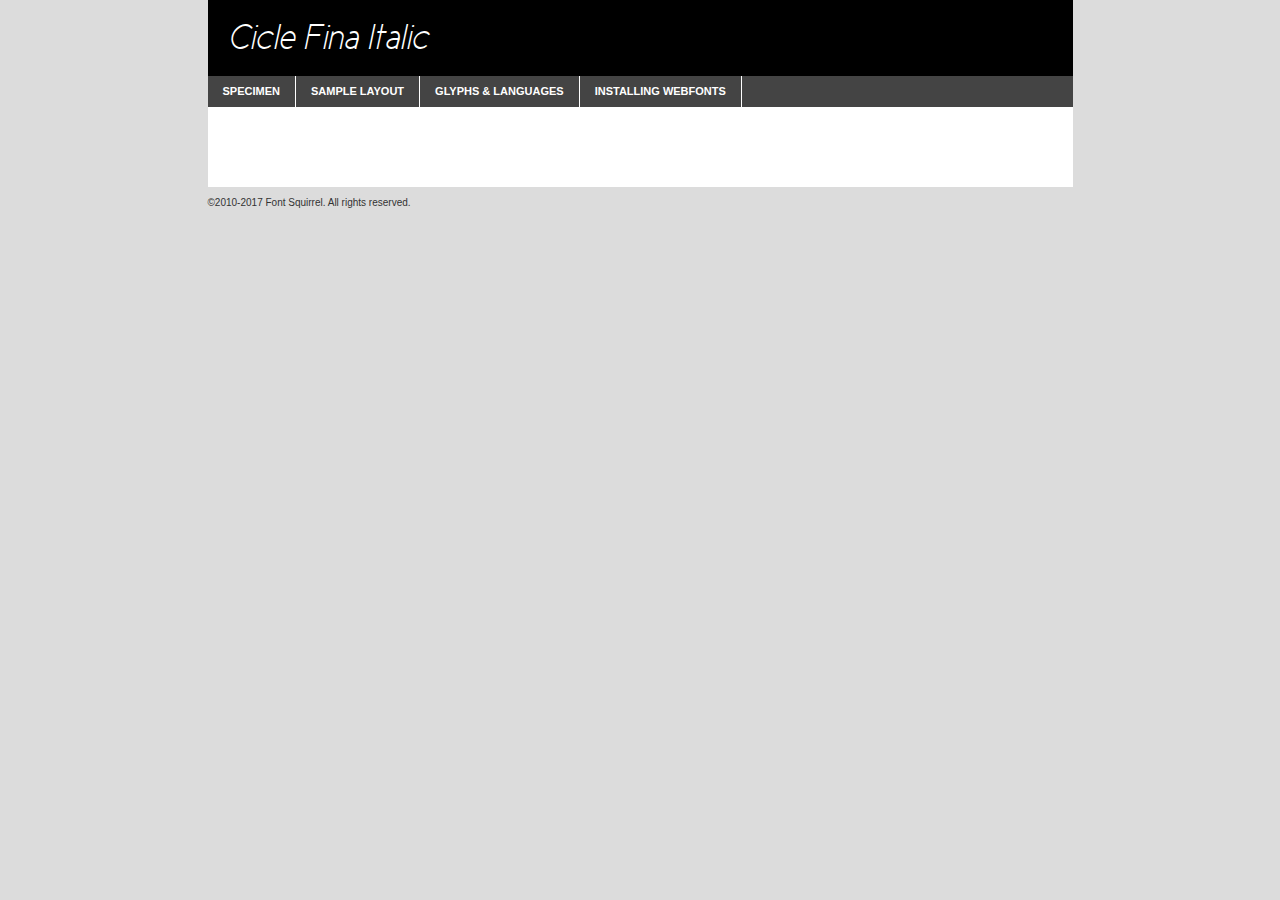
<file: thefonts/fonts/cicle_fina_italic-demo.html>
<!DOCTYPE html PUBLIC "-//W3C//DTD XHTML 1.0 Transitional//EN"
        "http://www.w3.org/TR/xhtml1/DTD/xhtml1-transitional.dtd">

<html xmlns="http://www.w3.org/1999/xhtml" xml:lang="en" lang="en">
<head>
    <meta http-equiv="Content-Type" content="text/html; charset=utf-8"/>
    <script src="http://ajax.googleapis.com/ajax/libs/jquery/1.7.2/jquery.min.js" type="text/javascript" charset="utf-8"></script>
    <script type="text/javascript">
		(function($) {
			$.fn.easyTabs = function(option) {
				var param = jQuery.extend({ fadeSpeed: 'fast', defaultContent: 1, activeClass: 'active' }, option);
				$(this).each(function() {
					var thisId = '#' + this.id;
					if ( param.defaultContent == '' )
					{
						param.defaultContent = 1;
					}
					if ( typeof param.defaultContent == 'number' )
					{
						var defaultTab = $(thisId + ' .tabs li:eq(' + (param.defaultContent - 1) + ') a').attr('href').substr(1);
					}
					else
					{
						var defaultTab = param.defaultContent;
					}
					$(thisId + ' .tabs li a').each(function() {
						var tabToHide = $(this).attr('href').substr(1);
						$('#' + tabToHide).addClass('easytabs-tab-content');
					});
					hideAll();
					changeContent(defaultTab);

					function hideAll() {$(thisId + ' .easytabs-tab-content').hide();}

					function changeContent(tabId)
					{
						hideAll();
						$(thisId + ' .tabs li').removeClass(param.activeClass);
						$(thisId + ' .tabs li a[href=#' + tabId + ']').closest('li').addClass(param.activeClass);
						if ( param.fadeSpeed != 'none' )
						{
							$(thisId + ' #' + tabId).fadeIn(param.fadeSpeed);
						}
						else
						{
							$(thisId + ' #' + tabId).show();
						}
					}

					$(thisId + ' .tabs li').click(function() {
						var tabId = $(this).find('a').attr('href').substr(1);
						changeContent(tabId);
						return false;
					});
				});
			}
		})(jQuery);
    </script>
    <link rel="stylesheet" href="specimen_files/specimen_stylesheet.css" type="text/css" charset="utf-8"/>
    <link rel="stylesheet" href="stylesheet.css" type="text/css" charset="utf-8"/>

    <style type="text/css">
        		body {
			font-family: 'ciclefina_italic';
        		}

            </style>

    <title>Cicle Fina Italic Specimen</title>


    <script type="text/javascript" charset="utf-8">
		$(document).ready(function() {
			$('#container').easyTabs({ defaultContent: 1 });
		});
    </script>
</head>

<body>
<div id="container">
    <div id="header">
		Cicle Fina Italic    </div>
    <ul class="tabs">
        <li><a href="#specimen">Specimen</a></li>
        <li><a href="#layout">Sample Layout</a></li>
		        <li><a href="#glyphs">Glyphs &amp; Languages</a></li>
        <li><a href="#installing">Installing Webfonts</a></li>

    </ul>

    <div id="main_content">


        <div id="specimen">

            <div class="section">
                <div class="grid12 firstcol">
                    <div class="huge">AaBb</div>
                </div>
            </div>

            <div class="section">
                <div class="glyph_range">A&#x200B;B&#x200b;C&#x200b;D&#x200b;E&#x200b;F&#x200b;G&#x200b;H&#x200b;I&#x200b;J&#x200b;K&#x200b;L&#x200b;M&#x200b;N&#x200b;O&#x200b;P&#x200b;Q&#x200b;R&#x200b;S&#x200b;T&#x200b;U&#x200b;V&#x200b;W&#x200b;X&#x200b;Y&#x200b;Z&#x200b;a&#x200b;b&#x200b;c&#x200b;d&#x200b;e&#x200b;f&#x200b;g&#x200b;h&#x200b;i&#x200b;j&#x200b;k&#x200b;l&#x200b;m&#x200b;n&#x200b;o&#x200b;p&#x200b;q&#x200b;r&#x200b;s&#x200b;t&#x200b;u&#x200b;v&#x200b;w&#x200b;x&#x200b;y&#x200b;z&#x200b;1&#x200b;2&#x200b;3&#x200b;4&#x200b;5&#x200b;6&#x200b;7&#x200b;8&#x200b;9&#x200b;0&#x200b;&amp;&#x200b;.&#x200b;,&#x200b;?&#x200b;!&#x200b;&#64;&#x200b;(&#x200b;)&#x200b;#&#x200b;$&#x200b;%&#x200b;*&#x200b;+&#x200b;-&#x200b;=&#x200b;:&#x200b;;</div>
            </div>
            <div class="section">
                <div class="grid12 firstcol">
                    <table class="sample_table">
                        <tr>
                            <td>10</td>
                            <td class="size10">abcdefghijklmnopqrstuvwxyzABCDEFGHIJKLMNOPQRSTUVWXYZ0123456789abcdefghijklmnopqrstuvwxyzABCDEFGHIJKLMNOPQRSTUVWXYZ0123456789abcdefghijklmnopqrstuvwxyzABCDEFGHIJKLMNOPQRSTUVWXYZ</td>
                        </tr>
                        <tr>
                            <td>11</td>
                            <td class="size11">abcdefghijklmnopqrstuvwxyzABCDEFGHIJKLMNOPQRSTUVWXYZ0123456789abcdefghijklmnopqrstuvwxyzABCDEFGHIJKLMNOPQRSTUVWXYZ0123456789abcdefghijklmnopqrstuvwxyzABCDEFGHIJKLMNOPQRSTUVWXYZ</td>
                        </tr>
                        <tr>
                            <td>12</td>
                            <td class="size12">abcdefghijklmnopqrstuvwxyzABCDEFGHIJKLMNOPQRSTUVWXYZ0123456789abcdefghijklmnopqrstuvwxyzABCDEFGHIJKLMNOPQRSTUVWXYZ0123456789abcdefghijklmnopqrstuvwxyzABCDEFGHIJKLMNOPQRSTUVWXYZ</td>
                        </tr>
                        <tr>
                            <td>13</td>
                            <td class="size13">abcdefghijklmnopqrstuvwxyzABCDEFGHIJKLMNOPQRSTUVWXYZ0123456789abcdefghijklmnopqrstuvwxyzABCDEFGHIJKLMNOPQRSTUVWXYZ0123456789abcdefghijklmnopqrstuvwxyzABCDEFGHIJKLMNOPQRSTUVWXYZ</td>
                        </tr>
                        <tr>
                            <td>14</td>
                            <td class="size14">abcdefghijklmnopqrstuvwxyzABCDEFGHIJKLMNOPQRSTUVWXYZ0123456789abcdefghijklmnopqrstuvwxyzABCDEFGHIJKLMNOPQRSTUVWXYZ0123456789abcdefghijklmnopqrstuvwxyzABCDEFGHIJKLMNOPQRSTUVWXYZ</td>
                        </tr>
                        <tr>
                            <td>16</td>
                            <td class="size16">abcdefghijklmnopqrstuvwxyzABCDEFGHIJKLMNOPQRSTUVWXYZ0123456789abcdefghijklmnopqrstuvwxyzABCDEFGHIJKLMNOPQRSTUVWXYZ</td>
                        </tr>
                        <tr>
                            <td>18</td>
                            <td class="size18">abcdefghijklmnopqrstuvwxyzABCDEFGHIJKLMNOPQRSTUVWXYZ0123456789abcdefghijklmnopqrstuvwxyzABCDEFGHIJKLMNOPQRSTUVWXYZ</td>
                        </tr>
                        <tr>
                            <td>20</td>
                            <td class="size20">abcdefghijklmnopqrstuvwxyzABCDEFGHIJKLMNOPQRSTUVWXYZ0123456789abcdefghijklmnopqrstuvwxyzABCDEFGHIJKLMNOPQRSTUVWXYZ</td>
                        </tr>
                        <tr>
                            <td>24</td>
                            <td class="size24">abcdefghijklmnopqrstuvwxyzABCDEFGHIJKLMNOPQRSTUVWXYZ0123456789abcdefghijklmnopqrstuvwxyzABCDEFGHIJKLMNOPQRSTUVWXYZ</td>
                        </tr>
                        <tr>
                            <td>30</td>
                            <td class="size30">abcdefghijklmnopqrstuvwxyzABCDEFGHIJKLMNOPQRSTUVWXYZ0123456789abcdefghijklmnopqrstuvwxyzABCDEFGHIJKLMNOPQRSTUVWXYZ</td>
                        </tr>
                        <tr>
                            <td>36</td>
                            <td class="size36">abcdefghijklmnopqrstuvwxyzABCDEFGHIJKLMNOPQRSTUVWXYZ0123456789abcdefghijklmnopqrstuvwxyzABCDEFGHIJKLMNOPQRSTUVWXYZ</td>
                        </tr>
                        <tr>
                            <td>48</td>
                            <td class="size48">abcdefghijklmnopqrstuvwxyzABCDEFGHIJKLMNOPQRSTUVWXYZ0123456789abcdefghijklmnopqrstuvwxyzABCDEFGHIJKLMNOPQRSTUVWXYZ</td>
                        </tr>
                        <tr>
                            <td>60</td>
                            <td class="size60">abcdefghijklmnopqrstuvwxyzABCDEFGHIJKLMNOPQRSTUVWXYZ0123456789abcdefghijklmnopqrstuvwxyzABCDEFGHIJKLMNOPQRSTUVWXYZ</td>
                        </tr>
                        <tr>
                            <td>72</td>
                            <td class="size72">abcdefghijklmnopqrstuvwxyzABCDEFGHIJKLMNOPQRSTUVWXYZ0123456789abcdefghijklmnopqrstuvwxyzABCDEFGHIJKLMNOPQRSTUVWXYZ</td>
                        </tr>
                        <tr>
                            <td>90</td>
                            <td class="size90">abcdefghijklmnopqrstuvwxyzABCDEFGHIJKLMNOPQRSTUVWXYZ0123456789abcdefghijklmnopqrstuvwxyzABCDEFGHIJKLMNOPQRSTUVWXYZ</td>
                        </tr>
                    </table>

                </div>

            </div>


            <div class="section" id="bodycomparison">


                <div id="xheight">
                    <div class="fontbody">&#x25FC;&#x25FC;&#x25FC;&#x25FC;&#x25FC;&#x25FC;&#x25FC;&#x25FC;&#x25FC;&#x25FC;&#x25FC;&#x25FC;&#x25FC;&#x25FC;&#x25FC;&#x25FC;&#x25FC;&#x25FC;&#x25FC;&#x25FC;&#x25FC;&#x25FC;&#x25FC;&#x25FC;&#x25FC;&#x25FC;&#x25FC;&#x25FC;&#x25FC;&#x25FC;&#x25FC;&#x25FC;&#x25FC;&#x25FC;&#x25FC;&#x25FC;&#x25FC;&#x25FC;&#x25FC;&#x25FC;&#x25FC;&#x25FC;&#x25FC;&#x25FC;&#x25FC;&#x25FC;&#x25FC;&#x25FC;&#x25FC;&#x25FC;&#x25FC;&#x25FC;&#x25FC;&#x25FC;&#x25FC;&#x25FC;&#x25FC;&#x25FC;&#x25FC;&#x25FC;&#x25FC;&#x25FC;&#x25FC;&#x25FC;&#x25FC;&#x25FC;&#x25FC;&#x25FC;&#x25FC;&#x25FC;&#x25FC;&#x25FC;&#x25FC;&#x25FC;&#x25FC;&#x25FC;&#x25FC;&#x25FC;&#x25FC;&#x25FC;&#x25FC;&#x25FC;&#x25FC;&#x25FC;&#x25FC;&#x25FC;&#x25FC;&#x25FC;&#x25FC;&#x25FC;&#x25FC;&#x25FC;&#x25FC;&#x25FC;&#x25FC;&#x25FC;&#x25FC;&#x25FC;&#x25FC;body</div>
                    <div class="arialbody">body</div>
                    <div class="verdanabody">body</div>
                    <div class="georgiabody">body</div>
                </div>
                <div class="fontbody" style="z-index:1">
                    body<span>Cicle Fina Italic</span>
                </div>
                <div class="arialbody" style="z-index:1">
                    body<span>Arial</span>
                </div>
                <div class="verdanabody" style="z-index:1">
                    body<span>Verdana</span>
                </div>
                <div class="georgiabody" style="z-index:1">
                    body<span>Georgia</span>
                </div>


            </div>


            <div class="section psample psample_row1" id="">

                <div class="grid2 firstcol">
                    <p class="size10"><span>10.</span>Aenean lacinia bibendum nulla sed consectetur. Fusce dapibus, tellus ac cursus commodo, tortor mauris condimentum nibh, ut fermentum massa justo sit amet risus. Nullam id dolor id nibh ultricies vehicula ut id elit. Cum sociis natoque penatibus et magnis dis parturient montes, nascetur ridiculus mus. Nulla vitae elit libero, a pharetra augue.</p>

                </div>
                <div class="grid3">
                    <p class="size11"><span>11.</span>Aenean lacinia bibendum nulla sed consectetur. Fusce dapibus, tellus ac cursus commodo, tortor mauris condimentum nibh, ut fermentum massa justo sit amet risus. Nullam id dolor id nibh ultricies vehicula ut id elit. Cum sociis natoque penatibus et magnis dis parturient montes, nascetur ridiculus mus. Nulla vitae elit libero, a pharetra augue.</p>

                </div>
                <div class="grid3">
                    <p class="size12"><span>12.</span>Aenean lacinia bibendum nulla sed consectetur. Fusce dapibus, tellus ac cursus commodo, tortor mauris condimentum nibh, ut fermentum massa justo sit amet risus. Nullam id dolor id nibh ultricies vehicula ut id elit. Cum sociis natoque penatibus et magnis dis parturient montes, nascetur ridiculus mus. Nulla vitae elit libero, a pharetra augue.</p>

                </div>
                <div class="grid4">
                    <p class="size13"><span>13.</span>Aenean lacinia bibendum nulla sed consectetur. Fusce dapibus, tellus ac cursus commodo, tortor mauris condimentum nibh, ut fermentum massa justo sit amet risus. Nullam id dolor id nibh ultricies vehicula ut id elit. Cum sociis natoque penatibus et magnis dis parturient montes, nascetur ridiculus mus. Nulla vitae elit libero, a pharetra augue.</p>

                </div>
                <div class="white_blend"></div>

            </div>
            <div class="section psample psample_row2" id="">
                <div class="grid3 firstcol">
                    <p class="size14"><span>14.</span>Aenean lacinia bibendum nulla sed consectetur. Fusce dapibus, tellus ac cursus commodo, tortor mauris condimentum nibh, ut fermentum massa justo sit amet risus. Nullam id dolor id nibh ultricies vehicula ut id elit. Cum sociis natoque penatibus et magnis dis parturient montes, nascetur ridiculus mus. Nulla vitae elit libero, a pharetra augue.</p>

                </div>
                <div class="grid4">
                    <p class="size16"><span>16.</span>Aenean lacinia bibendum nulla sed consectetur. Fusce dapibus, tellus ac cursus commodo, tortor mauris condimentum nibh, ut fermentum massa justo sit amet risus. Nullam id dolor id nibh ultricies vehicula ut id elit. Cum sociis natoque penatibus et magnis dis parturient montes, nascetur ridiculus mus. Nulla vitae elit libero, a pharetra augue.</p>

                </div>
                <div class="grid5">
                    <p class="size18"><span>18.</span>Aenean lacinia bibendum nulla sed consectetur. Fusce dapibus, tellus ac cursus commodo, tortor mauris condimentum nibh, ut fermentum massa justo sit amet risus. Nullam id dolor id nibh ultricies vehicula ut id elit. Cum sociis natoque penatibus et magnis dis parturient montes, nascetur ridiculus mus. Nulla vitae elit libero, a pharetra augue.</p>

                </div>

                <div class="white_blend"></div>

            </div>

            <div class="section psample psample_row3" id="">
                <div class="grid5 firstcol">
                    <p class="size20"><span>20.</span>Aenean lacinia bibendum nulla sed consectetur. Fusce dapibus, tellus ac cursus commodo, tortor mauris condimentum nibh, ut fermentum massa justo sit amet risus. Nullam id dolor id nibh ultricies vehicula ut id elit. Cum sociis natoque penatibus et magnis dis parturient montes, nascetur ridiculus mus. Nulla vitae elit libero, a pharetra augue.</p>
                </div>
                <div class="grid7">
                    <p class="size24"><span>24.</span>Aenean lacinia bibendum nulla sed consectetur. Fusce dapibus, tellus ac cursus commodo, tortor mauris condimentum nibh, ut fermentum massa justo sit amet risus. Nullam id dolor id nibh ultricies vehicula ut id elit. Cum sociis natoque penatibus et magnis dis parturient montes, nascetur ridiculus mus. Nulla vitae elit libero, a pharetra augue.</p>
                </div>

                <div class="white_blend"></div>

            </div>

            <div class="section psample psample_row4" id="">
                <div class="grid12 firstcol">
                    <p class="size30"><span>30.</span>Aenean lacinia bibendum nulla sed consectetur. Fusce dapibus, tellus ac cursus commodo, tortor mauris condimentum nibh, ut fermentum massa justo sit amet risus. Nullam id dolor id nibh ultricies vehicula ut id elit. Cum sociis natoque penatibus et magnis dis parturient montes, nascetur ridiculus mus. Nulla vitae elit libero, a pharetra augue.</p>
                </div>
                <div class="white_blend"></div>

            </div>


            <div class="section psample psample_row1 fullreverse">
                <div class="grid2 firstcol">
                    <p class="size10"><span>10.</span>Aenean lacinia bibendum nulla sed consectetur. Fusce dapibus, tellus ac cursus commodo, tortor mauris condimentum nibh, ut fermentum massa justo sit amet risus. Nullam id dolor id nibh ultricies vehicula ut id elit. Cum sociis natoque penatibus et magnis dis parturient montes, nascetur ridiculus mus. Nulla vitae elit libero, a pharetra augue.</p>

                </div>
                <div class="grid3">
                    <p class="size11"><span>11.</span>Aenean lacinia bibendum nulla sed consectetur. Fusce dapibus, tellus ac cursus commodo, tortor mauris condimentum nibh, ut fermentum massa justo sit amet risus. Nullam id dolor id nibh ultricies vehicula ut id elit. Cum sociis natoque penatibus et magnis dis parturient montes, nascetur ridiculus mus. Nulla vitae elit libero, a pharetra augue.</p>

                </div>
                <div class="grid3">
                    <p class="size12"><span>12.</span>Aenean lacinia bibendum nulla sed consectetur. Fusce dapibus, tellus ac cursus commodo, tortor mauris condimentum nibh, ut fermentum massa justo sit amet risus. Nullam id dolor id nibh ultricies vehicula ut id elit. Cum sociis natoque penatibus et magnis dis parturient montes, nascetur ridiculus mus. Nulla vitae elit libero, a pharetra augue.</p>

                </div>
                <div class="grid4">
                    <p class="size13"><span>13.</span>Aenean lacinia bibendum nulla sed consectetur. Fusce dapibus, tellus ac cursus commodo, tortor mauris condimentum nibh, ut fermentum massa justo sit amet risus. Nullam id dolor id nibh ultricies vehicula ut id elit. Cum sociis natoque penatibus et magnis dis parturient montes, nascetur ridiculus mus. Nulla vitae elit libero, a pharetra augue.</p>

                </div>
                <div class="black_blend"></div>

            </div>

            <div class="section psample psample_row2 fullreverse">
                <div class="grid3 firstcol">
                    <p class="size14"><span>14.</span>Aenean lacinia bibendum nulla sed consectetur. Fusce dapibus, tellus ac cursus commodo, tortor mauris condimentum nibh, ut fermentum massa justo sit amet risus. Nullam id dolor id nibh ultricies vehicula ut id elit. Cum sociis natoque penatibus et magnis dis parturient montes, nascetur ridiculus mus. Nulla vitae elit libero, a pharetra augue.</p>

                </div>
                <div class="grid4">
                    <p class="size16"><span>16.</span>Aenean lacinia bibendum nulla sed consectetur. Fusce dapibus, tellus ac cursus commodo, tortor mauris condimentum nibh, ut fermentum massa justo sit amet risus. Nullam id dolor id nibh ultricies vehicula ut id elit. Cum sociis natoque penatibus et magnis dis parturient montes, nascetur ridiculus mus. Nulla vitae elit libero, a pharetra augue.</p>

                </div>
                <div class="grid5">
                    <p class="size18"><span>18.</span>Aenean lacinia bibendum nulla sed consectetur. Fusce dapibus, tellus ac cursus commodo, tortor mauris condimentum nibh, ut fermentum massa justo sit amet risus. Nullam id dolor id nibh ultricies vehicula ut id elit. Cum sociis natoque penatibus et magnis dis parturient montes, nascetur ridiculus mus. Nulla vitae elit libero, a pharetra augue.</p>

                </div>
                <div class="black_blend"></div>

            </div>

            <div class="section psample fullreverse psample_row3" id="">
                <div class="grid5 firstcol">
                    <p class="size20"><span>20.</span>Aenean lacinia bibendum nulla sed consectetur. Fusce dapibus, tellus ac cursus commodo, tortor mauris condimentum nibh, ut fermentum massa justo sit amet risus. Nullam id dolor id nibh ultricies vehicula ut id elit. Cum sociis natoque penatibus et magnis dis parturient montes, nascetur ridiculus mus. Nulla vitae elit libero, a pharetra augue.</p>
                </div>
                <div class="grid7">
                    <p class="size24"><span>24.</span>Aenean lacinia bibendum nulla sed consectetur. Fusce dapibus, tellus ac cursus commodo, tortor mauris condimentum nibh, ut fermentum massa justo sit amet risus. Nullam id dolor id nibh ultricies vehicula ut id elit. Cum sociis natoque penatibus et magnis dis parturient montes, nascetur ridiculus mus. Nulla vitae elit libero, a pharetra augue.</p>
                </div>

                <div class="black_blend"></div>

            </div>

            <div class="section psample fullreverse psample_row4" id="" style="border-bottom: 20px #000 solid;">
                <div class="grid12 firstcol">
                    <p class="size30"><span>30.</span>Aenean lacinia bibendum nulla sed consectetur. Fusce dapibus, tellus ac cursus commodo, tortor mauris condimentum nibh, ut fermentum massa justo sit amet risus. Nullam id dolor id nibh ultricies vehicula ut id elit. Cum sociis natoque penatibus et magnis dis parturient montes, nascetur ridiculus mus. Nulla vitae elit libero, a pharetra augue.</p>
                </div>
                <div class="black_blend"></div>

            </div>


        </div>

        <div id="layout">

            <div class="section">

                <div class="grid12 firstcol">
                    <h1>Lorem Ipsum Dolor</h1>
                    <h2>Etiam porta sem malesuada magna mollis euismod</h2>

                    <p class="byline">By <a href="#link">Aenean Lacinia</a></p>
                </div>
            </div>
            <div class="section">
                <div class="grid8 firstcol">
                    <p class="large">Donec sed odio dui. Morbi leo risus, porta ac consectetur ac, vestibulum at eros. Fusce dapibus, tellus ac cursus commodo, tortor mauris condimentum nibh, ut fermentum massa justo sit amet risus. </p>


                    <h3>Pellentesque ornare sem</h3>

                    <p>Maecenas sed diam eget risus varius blandit sit amet non magna. Maecenas faucibus mollis interdum. Donec ullamcorper nulla non metus auctor fringilla. Nullam id dolor id nibh ultricies vehicula ut id elit. Nullam id dolor id nibh ultricies vehicula ut id elit. </p>

                    <p>Aenean eu leo quam. Pellentesque ornare sem lacinia quam venenatis vestibulum. Lorem ipsum dolor sit amet, consectetur adipiscing elit. Cum sociis natoque penatibus et magnis dis parturient montes, nascetur ridiculus mus. </p>

                    <p>Nulla vitae elit libero, a pharetra augue. Praesent commodo cursus magna, vel scelerisque nisl consectetur et. Aenean lacinia bibendum nulla sed consectetur. </p>

                    <p>Nullam quis risus eget urna mollis ornare vel eu leo. Nullam quis risus eget urna mollis ornare vel eu leo. Maecenas sed diam eget risus varius blandit sit amet non magna. Donec ullamcorper nulla non metus auctor fringilla. </p>

                    <h3>Cras mattis consectetur</h3>

                    <p>Aenean eu leo quam. Pellentesque ornare sem lacinia quam venenatis vestibulum. Aenean lacinia bibendum nulla sed consectetur. Integer posuere erat a ante venenatis dapibus posuere velit aliquet. Cras mattis consectetur purus sit amet fermentum. </p>

                    <p>Nullam id dolor id nibh ultricies vehicula ut id elit. Nullam quis risus eget urna mollis ornare vel eu leo. Cras mattis consectetur purus sit amet fermentum.</p>
                </div>

                <div class="grid4 sidebar">

                    <div class="box reverse">
                        <p class="last">Nullam quis risus eget urna mollis ornare vel eu leo. Donec ullamcorper nulla non metus auctor fringilla. Cras mattis consectetur purus sit amet fermentum. Sed posuere consectetur est at lobortis. Lorem ipsum dolor sit amet, consectetur adipiscing elit. </p>
                    </div>

                    <p class="caption">Maecenas sed diam eget risus varius.</p>

                    <p>Vestibulum id ligula porta felis euismod semper. Integer posuere erat a ante venenatis dapibus posuere velit aliquet. Vestibulum id ligula porta felis euismod semper. Sed posuere consectetur est at lobortis. Maecenas sed diam eget risus varius blandit sit amet non magna. Fusce dapibus, tellus ac cursus commodo, tortor mauris condimentum nibh, ut fermentum massa justo sit amet risus. </p>


                    <p>Duis mollis, est non commodo luctus, nisi erat porttitor ligula, eget lacinia odio sem nec elit. Aenean lacinia bibendum nulla sed consectetur. Vivamus sagittis lacus vel augue laoreet rutrum faucibus dolor auctor. Aenean lacinia bibendum nulla sed consectetur. Nullam quis risus eget urna mollis ornare vel eu leo. </p>

                    <p>Praesent commodo cursus magna, vel scelerisque nisl consectetur et. Donec ullamcorper nulla non metus auctor fringilla. Maecenas faucibus mollis interdum. Fusce dapibus, tellus ac cursus commodo, tortor mauris condimentum nibh, ut fermentum massa justo sit amet risus. </p>

                </div>
            </div>

        </div>


		

        <div id="glyphs">
            <div class="section">
                <div class="grid12 firstcol">

                    <h1>Language Support</h1>
                    <p>The subset of Cicle Fina Italic in this kit supports the following languages:<br/>

						Albanian, Basque, Chamorro, English, Faroese, Galician, German, Icelandic, Italian, Spanish, Alsatian, Aragonese, Arrernte, Asturian, Aymara, Bislama, Cebuano, Corsican, Fijian, Gilbertese, Haitian_creole, Hmong, Hopi, Ibanag, Iloko_ilokano, Indonesian, Interglossa_glosa, Interlingua, Irish_gaelic, Lojban, Lombard, Luxembourgeois, Manx, Mohawk, Norfolk_pitcairnese, Occitan, Oromo, Pangasinan, Papiamento, Piedmontese, Potawatomi, Romansh, Rotokas, Samoan, Sardinian, Scots_gaelic, Seychelles_creole, Shona, Sicilian, Somali, Southern_ndebele, Swahili, Swati_swazi, Tagalog_filipino_pilipino, Tetum, Tok_pisin, Uyghur_latinized, Volapuk, Warlpiri, Xhosa, Yapese, Zulu, Latinbasic, Demo                    </p>
                    <h1>Glyph Chart</h1>
                    <p>The subset of Cicle Fina Italic in this kit includes all the glyphs listed below. Unicode entities are included above each glyph to help you insert individual characters into your layout.</p>
                    <div id="glyph_chart">

																				                                <div><p>&amp;#32;</p>&#32;</div>
																				                                <div><p>&amp;#33;</p>&#33;</div>
																				                                <div><p>&amp;#34;</p>&#34;</div>
																				                                <div><p>&amp;#35;</p>&#35;</div>
																				                                <div><p>&amp;#36;</p>&#36;</div>
																				                                <div><p>&amp;#38;</p>&#38;</div>
																				                                <div><p>&amp;#39;</p>&#39;</div>
																				                                <div><p>&amp;#40;</p>&#40;</div>
																				                                <div><p>&amp;#41;</p>&#41;</div>
																				                                <div><p>&amp;#42;</p>&#42;</div>
																				                                <div><p>&amp;#43;</p>&#43;</div>
																				                                <div><p>&amp;#44;</p>&#44;</div>
																				                                <div><p>&amp;#45;</p>&#45;</div>
																				                                <div><p>&amp;#46;</p>&#46;</div>
																				                                <div><p>&amp;#47;</p>&#47;</div>
																				                                <div><p>&amp;#48;</p>&#48;</div>
																				                                <div><p>&amp;#49;</p>&#49;</div>
																				                                <div><p>&amp;#50;</p>&#50;</div>
																				                                <div><p>&amp;#51;</p>&#51;</div>
																				                                <div><p>&amp;#52;</p>&#52;</div>
																				                                <div><p>&amp;#53;</p>&#53;</div>
																				                                <div><p>&amp;#54;</p>&#54;</div>
																				                                <div><p>&amp;#55;</p>&#55;</div>
																				                                <div><p>&amp;#56;</p>&#56;</div>
																				                                <div><p>&amp;#57;</p>&#57;</div>
																				                                <div><p>&amp;#58;</p>&#58;</div>
																				                                <div><p>&amp;#59;</p>&#59;</div>
																				                                <div><p>&amp;#60;</p>&#60;</div>
																				                                <div><p>&amp;#61;</p>&#61;</div>
																				                                <div><p>&amp;#62;</p>&#62;</div>
																				                                <div><p>&amp;#63;</p>&#63;</div>
																				                                <div><p>&amp;#64;</p>&#64;</div>
																				                                <div><p>&amp;#65;</p>&#65;</div>
																				                                <div><p>&amp;#66;</p>&#66;</div>
																				                                <div><p>&amp;#67;</p>&#67;</div>
																				                                <div><p>&amp;#68;</p>&#68;</div>
																				                                <div><p>&amp;#69;</p>&#69;</div>
																				                                <div><p>&amp;#70;</p>&#70;</div>
																				                                <div><p>&amp;#71;</p>&#71;</div>
																				                                <div><p>&amp;#72;</p>&#72;</div>
																				                                <div><p>&amp;#73;</p>&#73;</div>
																				                                <div><p>&amp;#74;</p>&#74;</div>
																				                                <div><p>&amp;#75;</p>&#75;</div>
																				                                <div><p>&amp;#76;</p>&#76;</div>
																				                                <div><p>&amp;#77;</p>&#77;</div>
																				                                <div><p>&amp;#78;</p>&#78;</div>
																				                                <div><p>&amp;#79;</p>&#79;</div>
																				                                <div><p>&amp;#80;</p>&#80;</div>
																				                                <div><p>&amp;#81;</p>&#81;</div>
																				                                <div><p>&amp;#82;</p>&#82;</div>
																				                                <div><p>&amp;#83;</p>&#83;</div>
																				                                <div><p>&amp;#84;</p>&#84;</div>
																				                                <div><p>&amp;#85;</p>&#85;</div>
																				                                <div><p>&amp;#86;</p>&#86;</div>
																				                                <div><p>&amp;#87;</p>&#87;</div>
																				                                <div><p>&amp;#88;</p>&#88;</div>
																				                                <div><p>&amp;#89;</p>&#89;</div>
																				                                <div><p>&amp;#90;</p>&#90;</div>
																				                                <div><p>&amp;#91;</p>&#91;</div>
																				                                <div><p>&amp;#92;</p>&#92;</div>
																				                                <div><p>&amp;#93;</p>&#93;</div>
																				                                <div><p>&amp;#94;</p>&#94;</div>
																				                                <div><p>&amp;#95;</p>&#95;</div>
																				                                <div><p>&amp;#96;</p>&#96;</div>
																				                                <div><p>&amp;#97;</p>&#97;</div>
																				                                <div><p>&amp;#98;</p>&#98;</div>
																				                                <div><p>&amp;#99;</p>&#99;</div>
																				                                <div><p>&amp;#100;</p>&#100;</div>
																				                                <div><p>&amp;#101;</p>&#101;</div>
																				                                <div><p>&amp;#102;</p>&#102;</div>
																				                                <div><p>&amp;#103;</p>&#103;</div>
																				                                <div><p>&amp;#104;</p>&#104;</div>
																				                                <div><p>&amp;#105;</p>&#105;</div>
																				                                <div><p>&amp;#106;</p>&#106;</div>
																				                                <div><p>&amp;#107;</p>&#107;</div>
																				                                <div><p>&amp;#108;</p>&#108;</div>
																				                                <div><p>&amp;#109;</p>&#109;</div>
																				                                <div><p>&amp;#110;</p>&#110;</div>
																				                                <div><p>&amp;#111;</p>&#111;</div>
																				                                <div><p>&amp;#112;</p>&#112;</div>
																				                                <div><p>&amp;#113;</p>&#113;</div>
																				                                <div><p>&amp;#114;</p>&#114;</div>
																				                                <div><p>&amp;#115;</p>&#115;</div>
																				                                <div><p>&amp;#116;</p>&#116;</div>
																				                                <div><p>&amp;#117;</p>&#117;</div>
																				                                <div><p>&amp;#118;</p>&#118;</div>
																				                                <div><p>&amp;#119;</p>&#119;</div>
																				                                <div><p>&amp;#120;</p>&#120;</div>
																				                                <div><p>&amp;#121;</p>&#121;</div>
																				                                <div><p>&amp;#122;</p>&#122;</div>
																				                                <div><p>&amp;#123;</p>&#123;</div>
																				                                <div><p>&amp;#124;</p>&#124;</div>
																				                                <div><p>&amp;#125;</p>&#125;</div>
																				                                <div><p>&amp;#126;</p>&#126;</div>
																				                                <div><p>&amp;#160;</p>&#160;</div>
																				                                <div><p>&amp;#161;</p>&#161;</div>
																				                                <div><p>&amp;#162;</p>&#162;</div>
																				                                <div><p>&amp;#163;</p>&#163;</div>
																				                                <div><p>&amp;#165;</p>&#165;</div>
																				                                <div><p>&amp;#166;</p>&#166;</div>
																				                                <div><p>&amp;#167;</p>&#167;</div>
																				                                <div><p>&amp;#168;</p>&#168;</div>
																				                                <div><p>&amp;#170;</p>&#170;</div>
																				                                <div><p>&amp;#171;</p>&#171;</div>
																				                                <div><p>&amp;#172;</p>&#172;</div>
																				                                <div><p>&amp;#173;</p>&#173;</div>
																				                                <div><p>&amp;#176;</p>&#176;</div>
																				                                <div><p>&amp;#177;</p>&#177;</div>
																				                                <div><p>&amp;#178;</p>&#178;</div>
																				                                <div><p>&amp;#179;</p>&#179;</div>
																				                                <div><p>&amp;#180;</p>&#180;</div>
																				                                <div><p>&amp;#182;</p>&#182;</div>
																				                                <div><p>&amp;#183;</p>&#183;</div>
																				                                <div><p>&amp;#185;</p>&#185;</div>
																				                                <div><p>&amp;#186;</p>&#186;</div>
																				                                <div><p>&amp;#187;</p>&#187;</div>
																				                                <div><p>&amp;#188;</p>&#188;</div>
																				                                <div><p>&amp;#189;</p>&#189;</div>
																				                                <div><p>&amp;#190;</p>&#190;</div>
																				                                <div><p>&amp;#191;</p>&#191;</div>
																				                                <div><p>&amp;#192;</p>&#192;</div>
																				                                <div><p>&amp;#193;</p>&#193;</div>
																				                                <div><p>&amp;#194;</p>&#194;</div>
																				                                <div><p>&amp;#195;</p>&#195;</div>
																				                                <div><p>&amp;#196;</p>&#196;</div>
																				                                <div><p>&amp;#198;</p>&#198;</div>
																				                                <div><p>&amp;#199;</p>&#199;</div>
																				                                <div><p>&amp;#200;</p>&#200;</div>
																				                                <div><p>&amp;#201;</p>&#201;</div>
																				                                <div><p>&amp;#203;</p>&#203;</div>
																				                                <div><p>&amp;#204;</p>&#204;</div>
																				                                <div><p>&amp;#205;</p>&#205;</div>
																				                                <div><p>&amp;#206;</p>&#206;</div>
																				                                <div><p>&amp;#207;</p>&#207;</div>
																				                                <div><p>&amp;#208;</p>&#208;</div>
																				                                <div><p>&amp;#209;</p>&#209;</div>
																				                                <div><p>&amp;#210;</p>&#210;</div>
																				                                <div><p>&amp;#211;</p>&#211;</div>
																				                                <div><p>&amp;#213;</p>&#213;</div>
																				                                <div><p>&amp;#214;</p>&#214;</div>
																				                                <div><p>&amp;#215;</p>&#215;</div>
																				                                <div><p>&amp;#216;</p>&#216;</div>
																				                                <div><p>&amp;#217;</p>&#217;</div>
																				                                <div><p>&amp;#218;</p>&#218;</div>
																				                                <div><p>&amp;#220;</p>&#220;</div>
																				                                <div><p>&amp;#221;</p>&#221;</div>
																				                                <div><p>&amp;#222;</p>&#222;</div>
																				                                <div><p>&amp;#223;</p>&#223;</div>
																				                                <div><p>&amp;#224;</p>&#224;</div>
																				                                <div><p>&amp;#225;</p>&#225;</div>
																				                                <div><p>&amp;#226;</p>&#226;</div>
																				                                <div><p>&amp;#227;</p>&#227;</div>
																				                                <div><p>&amp;#228;</p>&#228;</div>
																				                                <div><p>&amp;#230;</p>&#230;</div>
																				                                <div><p>&amp;#231;</p>&#231;</div>
																				                                <div><p>&amp;#232;</p>&#232;</div>
																				                                <div><p>&amp;#233;</p>&#233;</div>
																				                                <div><p>&amp;#234;</p>&#234;</div>
																				                                <div><p>&amp;#235;</p>&#235;</div>
																				                                <div><p>&amp;#236;</p>&#236;</div>
																				                                <div><p>&amp;#237;</p>&#237;</div>
																				                                <div><p>&amp;#238;</p>&#238;</div>
																				                                <div><p>&amp;#239;</p>&#239;</div>
																				                                <div><p>&amp;#240;</p>&#240;</div>
																				                                <div><p>&amp;#241;</p>&#241;</div>
																				                                <div><p>&amp;#242;</p>&#242;</div>
																				                                <div><p>&amp;#243;</p>&#243;</div>
																				                                <div><p>&amp;#244;</p>&#244;</div>
																				                                <div><p>&amp;#245;</p>&#245;</div>
																				                                <div><p>&amp;#246;</p>&#246;</div>
																				                                <div><p>&amp;#247;</p>&#247;</div>
																				                                <div><p>&amp;#248;</p>&#248;</div>
																				                                <div><p>&amp;#249;</p>&#249;</div>
																				                                <div><p>&amp;#250;</p>&#250;</div>
																				                                <div><p>&amp;#251;</p>&#251;</div>
																				                                <div><p>&amp;#252;</p>&#252;</div>
																				                                <div><p>&amp;#253;</p>&#253;</div>
																				                                <div><p>&amp;#254;</p>&#254;</div>
																				                                <div><p>&amp;#255;</p>&#255;</div>
																				                                <div><p>&amp;#338;</p>&#338;</div>
																				                                <div><p>&amp;#339;</p>&#339;</div>
																				                                <div><p>&amp;#376;</p>&#376;</div>
																				                                <div><p>&amp;#710;</p>&#710;</div>
																				                                <div><p>&amp;#732;</p>&#732;</div>
																				                                <div><p>&amp;#8192;</p>&#8192;</div>
																				                                <div><p>&amp;#8193;</p>&#8193;</div>
																				                                <div><p>&amp;#8194;</p>&#8194;</div>
																				                                <div><p>&amp;#8195;</p>&#8195;</div>
																				                                <div><p>&amp;#8196;</p>&#8196;</div>
																				                                <div><p>&amp;#8197;</p>&#8197;</div>
																				                                <div><p>&amp;#8198;</p>&#8198;</div>
																				                                <div><p>&amp;#8199;</p>&#8199;</div>
																				                                <div><p>&amp;#8200;</p>&#8200;</div>
																				                                <div><p>&amp;#8201;</p>&#8201;</div>
																				                                <div><p>&amp;#8202;</p>&#8202;</div>
																				                                <div><p>&amp;#8208;</p>&#8208;</div>
																				                                <div><p>&amp;#8209;</p>&#8209;</div>
																				                                <div><p>&amp;#8210;</p>&#8210;</div>
																				                                <div><p>&amp;#8211;</p>&#8211;</div>
																				                                <div><p>&amp;#8212;</p>&#8212;</div>
																				                                <div><p>&amp;#8216;</p>&#8216;</div>
																				                                <div><p>&amp;#8217;</p>&#8217;</div>
																				                                <div><p>&amp;#8218;</p>&#8218;</div>
																				                                <div><p>&amp;#8220;</p>&#8220;</div>
																				                                <div><p>&amp;#8221;</p>&#8221;</div>
																				                                <div><p>&amp;#8222;</p>&#8222;</div>
																				                                <div><p>&amp;#8226;</p>&#8226;</div>
																				                                <div><p>&amp;#8230;</p>&#8230;</div>
																				                                <div><p>&amp;#8239;</p>&#8239;</div>
																				                                <div><p>&amp;#8249;</p>&#8249;</div>
																				                                <div><p>&amp;#8250;</p>&#8250;</div>
																				                                <div><p>&amp;#8287;</p>&#8287;</div>
																				                                <div><p>&amp;#8364;</p>&#8364;</div>
																				                                <div><p>&amp;#8482;</p>&#8482;</div>
																				                                <div><p>&amp;#9724;</p>&#9724;</div>
																				                                <div><p>&amp;#64257;</p>&#64257;</div>
																				                                <div><p>&amp;#64258;</p>&#64258;</div>
																																																										                    </div>
                </div>


            </div>
        </div>


        <div id="specs">

        </div>

        <div id="installing">
            <div class="section">
                <div class="grid7 firstcol">
                    <h1>Installing Webfonts</h1>

                    <p>Webfonts are supported by all major browser platforms but not all in the same way. There are currently four different font formats that must be included in order to target all browsers. This includes TTF, WOFF, EOT and SVG.</p>

                    <h2>1. Upload your webfonts</h2>
                    <p>You must upload your webfont kit to your website. They should be in or near the same directory as your CSS files.</p>

                    <h2>2. Include the webfont stylesheet</h2>
                    <p>A special CSS @font-face declaration helps the various browsers select the appropriate font it needs without causing you a bunch of headaches. Learn more about this syntax by reading the <a href="https://www.fontspring.com/blog/further-hardening-of-the-bulletproof-syntax">Fontspring blog post</a> about it. The code for it is as follows:</p>


                    <code>
                        @font-face{
                        font-family: 'MyWebFont';
                        src: url('WebFont.eot');
                        src: url('WebFont.eot?#iefix') format('embedded-opentype'),
                        url('WebFont.woff') format('woff'),
                        url('WebFont.ttf') format('truetype'),
                        url('WebFont.svg#webfont') format('svg');
                        }
                    </code>

                    <p>We've already gone ahead and generated the code for you. All you have to do is link to the stylesheet in your HTML, like this:</p>
                    <code>&lt;link rel=&quot;stylesheet&quot; href=&quot;stylesheet.css&quot; type=&quot;text/css&quot; charset=&quot;utf-8&quot; /&gt;</code>

                    <h2>3. Modify your own stylesheet</h2>
                    <p>To take advantage of your new fonts, you must tell your stylesheet to use them. Look at the original @font-face declaration above and find the property called "font-family." The name linked there will be what you use to reference the font. Prepend that webfont name to the font stack in the "font-family" property, inside the selector you want to change. For example:</p>
                    <code>p { font-family: 'WebFont', Arial, sans-serif; }</code>

                    <h2>4. Test</h2>
                    <p>Getting webfonts to work cross-browser <em>can</em> be tricky. Use the information in the sidebar to help you if you find that fonts aren't loading in a particular browser.</p>
                </div>

                <div class="grid5 sidebar">
                    <div class="box">
                        <h2>Troubleshooting<br/>Font-Face Problems</h2>
                        <p>Having trouble getting your webfonts to load in your new website? Here are some tips to sort out what might be the problem.</p>

                        <h3>Fonts not showing in any browser</h3>

                        <p>This sounds like you need to work on the plumbing. You either did not upload the fonts to the correct directory, or you did not link the fonts properly in the CSS. If you've confirmed that all this is correct and you still have a problem, take a look at your .htaccess file and see if requests are getting intercepted.</p>

                        <h3>Fonts not loading in iPhone or iPad</h3>

                        <p>The most common problem here is that you are serving the fonts from an IIS server. IIS refuses to serve files that have unknown MIME types. If that is the case, you must set the MIME type for SVG to "image/svg+xml" in the server settings. Follow these instructions from Microsoft if you need help.</p>

                        <h3>Fonts not loading in Firefox</h3>

                        <p>The primary reason for this failure? You are still using a version Firefox older than 3.5. So upgrade already! If that isn't it, then you are very likely serving fonts from a different domain. Firefox requires that all font assets be served from the same domain. Lastly it is possible that you need to add WOFF to your list of MIME types (if you are serving via IIS.)</p>

                        <h3>Fonts not loading in IE</h3>

                        <p>Are you looking at Internet Explorer on an actual Windows machine or are you cheating by using a service like Adobe BrowserLab? Many of these screenshot services do not render @font-face for IE. Best to test it on a real machine.</p>

                        <h3>Fonts not loading in IE9</h3>

                        <p>IE9, like Firefox, requires that fonts be served from the same domain as the website. Make sure that is the case.</p>
                    </div>
                </div>
            </div>

        </div>

    </div>
    <div id="footer">
        <p>&copy;2010-2017 Font Squirrel. All rights reserved.</p>
    </div>
</div>
</body>
</html>
</file>
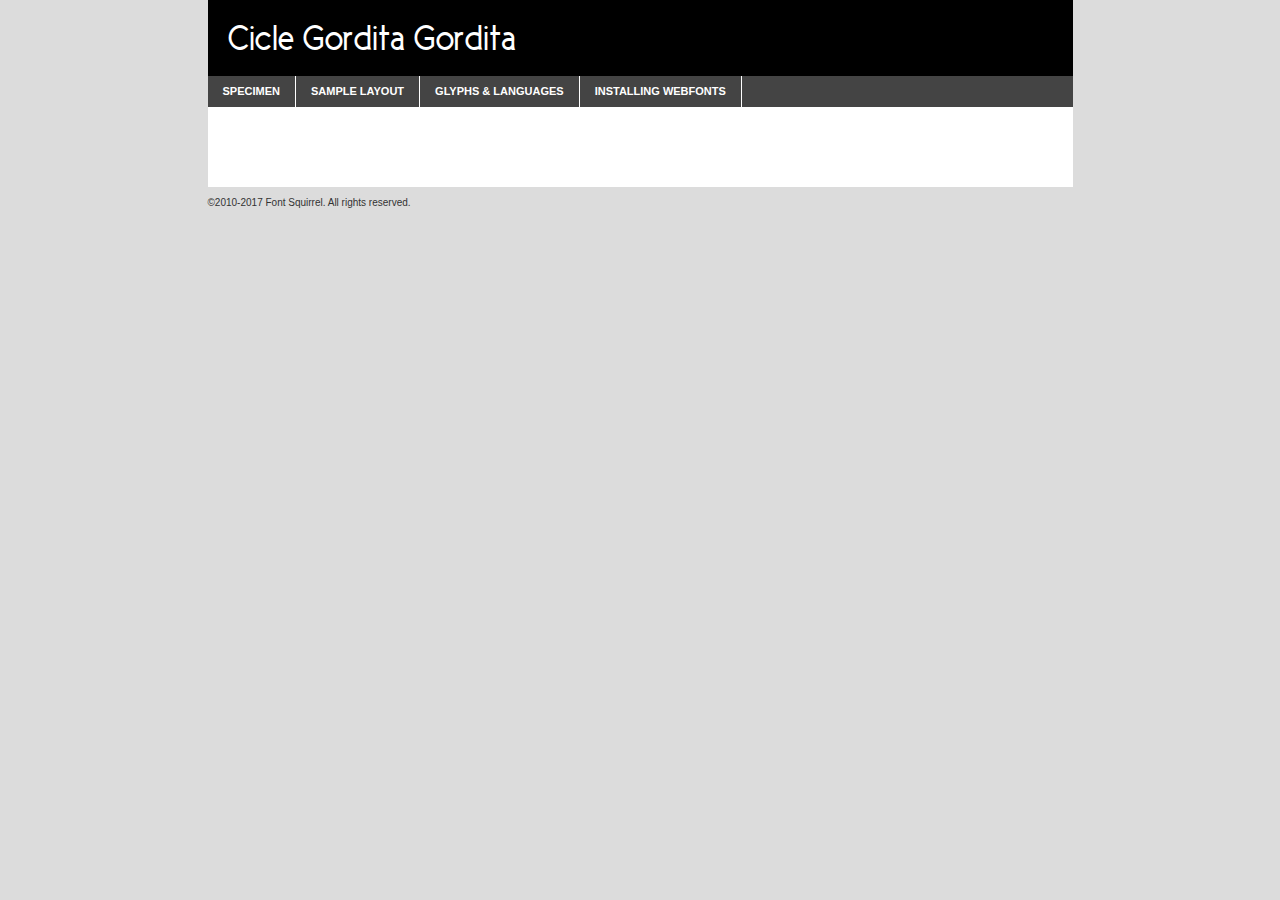
<file: thefonts/fonts/cicle_gordita-demo.html>
<!DOCTYPE html PUBLIC "-//W3C//DTD XHTML 1.0 Transitional//EN"
        "http://www.w3.org/TR/xhtml1/DTD/xhtml1-transitional.dtd">

<html xmlns="http://www.w3.org/1999/xhtml" xml:lang="en" lang="en">
<head>
    <meta http-equiv="Content-Type" content="text/html; charset=utf-8"/>
    <script src="http://ajax.googleapis.com/ajax/libs/jquery/1.7.2/jquery.min.js" type="text/javascript" charset="utf-8"></script>
    <script type="text/javascript">
		(function($) {
			$.fn.easyTabs = function(option) {
				var param = jQuery.extend({ fadeSpeed: 'fast', defaultContent: 1, activeClass: 'active' }, option);
				$(this).each(function() {
					var thisId = '#' + this.id;
					if ( param.defaultContent == '' )
					{
						param.defaultContent = 1;
					}
					if ( typeof param.defaultContent == 'number' )
					{
						var defaultTab = $(thisId + ' .tabs li:eq(' + (param.defaultContent - 1) + ') a').attr('href').substr(1);
					}
					else
					{
						var defaultTab = param.defaultContent;
					}
					$(thisId + ' .tabs li a').each(function() {
						var tabToHide = $(this).attr('href').substr(1);
						$('#' + tabToHide).addClass('easytabs-tab-content');
					});
					hideAll();
					changeContent(defaultTab);

					function hideAll() {$(thisId + ' .easytabs-tab-content').hide();}

					function changeContent(tabId)
					{
						hideAll();
						$(thisId + ' .tabs li').removeClass(param.activeClass);
						$(thisId + ' .tabs li a[href=#' + tabId + ']').closest('li').addClass(param.activeClass);
						if ( param.fadeSpeed != 'none' )
						{
							$(thisId + ' #' + tabId).fadeIn(param.fadeSpeed);
						}
						else
						{
							$(thisId + ' #' + tabId).show();
						}
					}

					$(thisId + ' .tabs li').click(function() {
						var tabId = $(this).find('a').attr('href').substr(1);
						changeContent(tabId);
						return false;
					});
				});
			}
		})(jQuery);
    </script>
    <link rel="stylesheet" href="specimen_files/specimen_stylesheet.css" type="text/css" charset="utf-8"/>
    <link rel="stylesheet" href="stylesheet.css" type="text/css" charset="utf-8"/>

    <style type="text/css">
        		body {
			font-family: 'ciclegordita';
        		}

            </style>

    <title>Cicle Gordita Gordita Specimen</title>


    <script type="text/javascript" charset="utf-8">
		$(document).ready(function() {
			$('#container').easyTabs({ defaultContent: 1 });
		});
    </script>
</head>

<body>
<div id="container">
    <div id="header">
		Cicle Gordita Gordita    </div>
    <ul class="tabs">
        <li><a href="#specimen">Specimen</a></li>
        <li><a href="#layout">Sample Layout</a></li>
		        <li><a href="#glyphs">Glyphs &amp; Languages</a></li>
        <li><a href="#installing">Installing Webfonts</a></li>

    </ul>

    <div id="main_content">


        <div id="specimen">

            <div class="section">
                <div class="grid12 firstcol">
                    <div class="huge">AaBb</div>
                </div>
            </div>

            <div class="section">
                <div class="glyph_range">A&#x200B;B&#x200b;C&#x200b;D&#x200b;E&#x200b;F&#x200b;G&#x200b;H&#x200b;I&#x200b;J&#x200b;K&#x200b;L&#x200b;M&#x200b;N&#x200b;O&#x200b;P&#x200b;Q&#x200b;R&#x200b;S&#x200b;T&#x200b;U&#x200b;V&#x200b;W&#x200b;X&#x200b;Y&#x200b;Z&#x200b;a&#x200b;b&#x200b;c&#x200b;d&#x200b;e&#x200b;f&#x200b;g&#x200b;h&#x200b;i&#x200b;j&#x200b;k&#x200b;l&#x200b;m&#x200b;n&#x200b;o&#x200b;p&#x200b;q&#x200b;r&#x200b;s&#x200b;t&#x200b;u&#x200b;v&#x200b;w&#x200b;x&#x200b;y&#x200b;z&#x200b;1&#x200b;2&#x200b;3&#x200b;4&#x200b;5&#x200b;6&#x200b;7&#x200b;8&#x200b;9&#x200b;0&#x200b;&amp;&#x200b;.&#x200b;,&#x200b;?&#x200b;!&#x200b;&#64;&#x200b;(&#x200b;)&#x200b;#&#x200b;$&#x200b;%&#x200b;*&#x200b;+&#x200b;-&#x200b;=&#x200b;:&#x200b;;</div>
            </div>
            <div class="section">
                <div class="grid12 firstcol">
                    <table class="sample_table">
                        <tr>
                            <td>10</td>
                            <td class="size10">abcdefghijklmnopqrstuvwxyzABCDEFGHIJKLMNOPQRSTUVWXYZ0123456789abcdefghijklmnopqrstuvwxyzABCDEFGHIJKLMNOPQRSTUVWXYZ0123456789abcdefghijklmnopqrstuvwxyzABCDEFGHIJKLMNOPQRSTUVWXYZ</td>
                        </tr>
                        <tr>
                            <td>11</td>
                            <td class="size11">abcdefghijklmnopqrstuvwxyzABCDEFGHIJKLMNOPQRSTUVWXYZ0123456789abcdefghijklmnopqrstuvwxyzABCDEFGHIJKLMNOPQRSTUVWXYZ0123456789abcdefghijklmnopqrstuvwxyzABCDEFGHIJKLMNOPQRSTUVWXYZ</td>
                        </tr>
                        <tr>
                            <td>12</td>
                            <td class="size12">abcdefghijklmnopqrstuvwxyzABCDEFGHIJKLMNOPQRSTUVWXYZ0123456789abcdefghijklmnopqrstuvwxyzABCDEFGHIJKLMNOPQRSTUVWXYZ0123456789abcdefghijklmnopqrstuvwxyzABCDEFGHIJKLMNOPQRSTUVWXYZ</td>
                        </tr>
                        <tr>
                            <td>13</td>
                            <td class="size13">abcdefghijklmnopqrstuvwxyzABCDEFGHIJKLMNOPQRSTUVWXYZ0123456789abcdefghijklmnopqrstuvwxyzABCDEFGHIJKLMNOPQRSTUVWXYZ0123456789abcdefghijklmnopqrstuvwxyzABCDEFGHIJKLMNOPQRSTUVWXYZ</td>
                        </tr>
                        <tr>
                            <td>14</td>
                            <td class="size14">abcdefghijklmnopqrstuvwxyzABCDEFGHIJKLMNOPQRSTUVWXYZ0123456789abcdefghijklmnopqrstuvwxyzABCDEFGHIJKLMNOPQRSTUVWXYZ0123456789abcdefghijklmnopqrstuvwxyzABCDEFGHIJKLMNOPQRSTUVWXYZ</td>
                        </tr>
                        <tr>
                            <td>16</td>
                            <td class="size16">abcdefghijklmnopqrstuvwxyzABCDEFGHIJKLMNOPQRSTUVWXYZ0123456789abcdefghijklmnopqrstuvwxyzABCDEFGHIJKLMNOPQRSTUVWXYZ</td>
                        </tr>
                        <tr>
                            <td>18</td>
                            <td class="size18">abcdefghijklmnopqrstuvwxyzABCDEFGHIJKLMNOPQRSTUVWXYZ0123456789abcdefghijklmnopqrstuvwxyzABCDEFGHIJKLMNOPQRSTUVWXYZ</td>
                        </tr>
                        <tr>
                            <td>20</td>
                            <td class="size20">abcdefghijklmnopqrstuvwxyzABCDEFGHIJKLMNOPQRSTUVWXYZ0123456789abcdefghijklmnopqrstuvwxyzABCDEFGHIJKLMNOPQRSTUVWXYZ</td>
                        </tr>
                        <tr>
                            <td>24</td>
                            <td class="size24">abcdefghijklmnopqrstuvwxyzABCDEFGHIJKLMNOPQRSTUVWXYZ0123456789abcdefghijklmnopqrstuvwxyzABCDEFGHIJKLMNOPQRSTUVWXYZ</td>
                        </tr>
                        <tr>
                            <td>30</td>
                            <td class="size30">abcdefghijklmnopqrstuvwxyzABCDEFGHIJKLMNOPQRSTUVWXYZ0123456789abcdefghijklmnopqrstuvwxyzABCDEFGHIJKLMNOPQRSTUVWXYZ</td>
                        </tr>
                        <tr>
                            <td>36</td>
                            <td class="size36">abcdefghijklmnopqrstuvwxyzABCDEFGHIJKLMNOPQRSTUVWXYZ0123456789abcdefghijklmnopqrstuvwxyzABCDEFGHIJKLMNOPQRSTUVWXYZ</td>
                        </tr>
                        <tr>
                            <td>48</td>
                            <td class="size48">abcdefghijklmnopqrstuvwxyzABCDEFGHIJKLMNOPQRSTUVWXYZ0123456789abcdefghijklmnopqrstuvwxyzABCDEFGHIJKLMNOPQRSTUVWXYZ</td>
                        </tr>
                        <tr>
                            <td>60</td>
                            <td class="size60">abcdefghijklmnopqrstuvwxyzABCDEFGHIJKLMNOPQRSTUVWXYZ0123456789abcdefghijklmnopqrstuvwxyzABCDEFGHIJKLMNOPQRSTUVWXYZ</td>
                        </tr>
                        <tr>
                            <td>72</td>
                            <td class="size72">abcdefghijklmnopqrstuvwxyzABCDEFGHIJKLMNOPQRSTUVWXYZ0123456789abcdefghijklmnopqrstuvwxyzABCDEFGHIJKLMNOPQRSTUVWXYZ</td>
                        </tr>
                        <tr>
                            <td>90</td>
                            <td class="size90">abcdefghijklmnopqrstuvwxyzABCDEFGHIJKLMNOPQRSTUVWXYZ0123456789abcdefghijklmnopqrstuvwxyzABCDEFGHIJKLMNOPQRSTUVWXYZ</td>
                        </tr>
                    </table>

                </div>

            </div>


            <div class="section" id="bodycomparison">


                <div id="xheight">
                    <div class="fontbody">&#x25FC;&#x25FC;&#x25FC;&#x25FC;&#x25FC;&#x25FC;&#x25FC;&#x25FC;&#x25FC;&#x25FC;&#x25FC;&#x25FC;&#x25FC;&#x25FC;&#x25FC;&#x25FC;&#x25FC;&#x25FC;&#x25FC;&#x25FC;&#x25FC;&#x25FC;&#x25FC;&#x25FC;&#x25FC;&#x25FC;&#x25FC;&#x25FC;&#x25FC;&#x25FC;&#x25FC;&#x25FC;&#x25FC;&#x25FC;&#x25FC;&#x25FC;&#x25FC;&#x25FC;&#x25FC;&#x25FC;&#x25FC;&#x25FC;&#x25FC;&#x25FC;&#x25FC;&#x25FC;&#x25FC;&#x25FC;&#x25FC;&#x25FC;&#x25FC;&#x25FC;&#x25FC;&#x25FC;&#x25FC;&#x25FC;&#x25FC;&#x25FC;&#x25FC;&#x25FC;&#x25FC;&#x25FC;&#x25FC;&#x25FC;&#x25FC;&#x25FC;&#x25FC;&#x25FC;&#x25FC;&#x25FC;&#x25FC;&#x25FC;&#x25FC;&#x25FC;&#x25FC;&#x25FC;&#x25FC;&#x25FC;&#x25FC;&#x25FC;&#x25FC;&#x25FC;&#x25FC;&#x25FC;&#x25FC;&#x25FC;&#x25FC;&#x25FC;&#x25FC;&#x25FC;&#x25FC;&#x25FC;&#x25FC;&#x25FC;&#x25FC;&#x25FC;&#x25FC;&#x25FC;&#x25FC;body</div>
                    <div class="arialbody">body</div>
                    <div class="verdanabody">body</div>
                    <div class="georgiabody">body</div>
                </div>
                <div class="fontbody" style="z-index:1">
                    body<span>Cicle Gordita Gordita</span>
                </div>
                <div class="arialbody" style="z-index:1">
                    body<span>Arial</span>
                </div>
                <div class="verdanabody" style="z-index:1">
                    body<span>Verdana</span>
                </div>
                <div class="georgiabody" style="z-index:1">
                    body<span>Georgia</span>
                </div>


            </div>


            <div class="section psample psample_row1" id="">

                <div class="grid2 firstcol">
                    <p class="size10"><span>10.</span>Aenean lacinia bibendum nulla sed consectetur. Fusce dapibus, tellus ac cursus commodo, tortor mauris condimentum nibh, ut fermentum massa justo sit amet risus. Nullam id dolor id nibh ultricies vehicula ut id elit. Cum sociis natoque penatibus et magnis dis parturient montes, nascetur ridiculus mus. Nulla vitae elit libero, a pharetra augue.</p>

                </div>
                <div class="grid3">
                    <p class="size11"><span>11.</span>Aenean lacinia bibendum nulla sed consectetur. Fusce dapibus, tellus ac cursus commodo, tortor mauris condimentum nibh, ut fermentum massa justo sit amet risus. Nullam id dolor id nibh ultricies vehicula ut id elit. Cum sociis natoque penatibus et magnis dis parturient montes, nascetur ridiculus mus. Nulla vitae elit libero, a pharetra augue.</p>

                </div>
                <div class="grid3">
                    <p class="size12"><span>12.</span>Aenean lacinia bibendum nulla sed consectetur. Fusce dapibus, tellus ac cursus commodo, tortor mauris condimentum nibh, ut fermentum massa justo sit amet risus. Nullam id dolor id nibh ultricies vehicula ut id elit. Cum sociis natoque penatibus et magnis dis parturient montes, nascetur ridiculus mus. Nulla vitae elit libero, a pharetra augue.</p>

                </div>
                <div class="grid4">
                    <p class="size13"><span>13.</span>Aenean lacinia bibendum nulla sed consectetur. Fusce dapibus, tellus ac cursus commodo, tortor mauris condimentum nibh, ut fermentum massa justo sit amet risus. Nullam id dolor id nibh ultricies vehicula ut id elit. Cum sociis natoque penatibus et magnis dis parturient montes, nascetur ridiculus mus. Nulla vitae elit libero, a pharetra augue.</p>

                </div>
                <div class="white_blend"></div>

            </div>
            <div class="section psample psample_row2" id="">
                <div class="grid3 firstcol">
                    <p class="size14"><span>14.</span>Aenean lacinia bibendum nulla sed consectetur. Fusce dapibus, tellus ac cursus commodo, tortor mauris condimentum nibh, ut fermentum massa justo sit amet risus. Nullam id dolor id nibh ultricies vehicula ut id elit. Cum sociis natoque penatibus et magnis dis parturient montes, nascetur ridiculus mus. Nulla vitae elit libero, a pharetra augue.</p>

                </div>
                <div class="grid4">
                    <p class="size16"><span>16.</span>Aenean lacinia bibendum nulla sed consectetur. Fusce dapibus, tellus ac cursus commodo, tortor mauris condimentum nibh, ut fermentum massa justo sit amet risus. Nullam id dolor id nibh ultricies vehicula ut id elit. Cum sociis natoque penatibus et magnis dis parturient montes, nascetur ridiculus mus. Nulla vitae elit libero, a pharetra augue.</p>

                </div>
                <div class="grid5">
                    <p class="size18"><span>18.</span>Aenean lacinia bibendum nulla sed consectetur. Fusce dapibus, tellus ac cursus commodo, tortor mauris condimentum nibh, ut fermentum massa justo sit amet risus. Nullam id dolor id nibh ultricies vehicula ut id elit. Cum sociis natoque penatibus et magnis dis parturient montes, nascetur ridiculus mus. Nulla vitae elit libero, a pharetra augue.</p>

                </div>

                <div class="white_blend"></div>

            </div>

            <div class="section psample psample_row3" id="">
                <div class="grid5 firstcol">
                    <p class="size20"><span>20.</span>Aenean lacinia bibendum nulla sed consectetur. Fusce dapibus, tellus ac cursus commodo, tortor mauris condimentum nibh, ut fermentum massa justo sit amet risus. Nullam id dolor id nibh ultricies vehicula ut id elit. Cum sociis natoque penatibus et magnis dis parturient montes, nascetur ridiculus mus. Nulla vitae elit libero, a pharetra augue.</p>
                </div>
                <div class="grid7">
                    <p class="size24"><span>24.</span>Aenean lacinia bibendum nulla sed consectetur. Fusce dapibus, tellus ac cursus commodo, tortor mauris condimentum nibh, ut fermentum massa justo sit amet risus. Nullam id dolor id nibh ultricies vehicula ut id elit. Cum sociis natoque penatibus et magnis dis parturient montes, nascetur ridiculus mus. Nulla vitae elit libero, a pharetra augue.</p>
                </div>

                <div class="white_blend"></div>

            </div>

            <div class="section psample psample_row4" id="">
                <div class="grid12 firstcol">
                    <p class="size30"><span>30.</span>Aenean lacinia bibendum nulla sed consectetur. Fusce dapibus, tellus ac cursus commodo, tortor mauris condimentum nibh, ut fermentum massa justo sit amet risus. Nullam id dolor id nibh ultricies vehicula ut id elit. Cum sociis natoque penatibus et magnis dis parturient montes, nascetur ridiculus mus. Nulla vitae elit libero, a pharetra augue.</p>
                </div>
                <div class="white_blend"></div>

            </div>


            <div class="section psample psample_row1 fullreverse">
                <div class="grid2 firstcol">
                    <p class="size10"><span>10.</span>Aenean lacinia bibendum nulla sed consectetur. Fusce dapibus, tellus ac cursus commodo, tortor mauris condimentum nibh, ut fermentum massa justo sit amet risus. Nullam id dolor id nibh ultricies vehicula ut id elit. Cum sociis natoque penatibus et magnis dis parturient montes, nascetur ridiculus mus. Nulla vitae elit libero, a pharetra augue.</p>

                </div>
                <div class="grid3">
                    <p class="size11"><span>11.</span>Aenean lacinia bibendum nulla sed consectetur. Fusce dapibus, tellus ac cursus commodo, tortor mauris condimentum nibh, ut fermentum massa justo sit amet risus. Nullam id dolor id nibh ultricies vehicula ut id elit. Cum sociis natoque penatibus et magnis dis parturient montes, nascetur ridiculus mus. Nulla vitae elit libero, a pharetra augue.</p>

                </div>
                <div class="grid3">
                    <p class="size12"><span>12.</span>Aenean lacinia bibendum nulla sed consectetur. Fusce dapibus, tellus ac cursus commodo, tortor mauris condimentum nibh, ut fermentum massa justo sit amet risus. Nullam id dolor id nibh ultricies vehicula ut id elit. Cum sociis natoque penatibus et magnis dis parturient montes, nascetur ridiculus mus. Nulla vitae elit libero, a pharetra augue.</p>

                </div>
                <div class="grid4">
                    <p class="size13"><span>13.</span>Aenean lacinia bibendum nulla sed consectetur. Fusce dapibus, tellus ac cursus commodo, tortor mauris condimentum nibh, ut fermentum massa justo sit amet risus. Nullam id dolor id nibh ultricies vehicula ut id elit. Cum sociis natoque penatibus et magnis dis parturient montes, nascetur ridiculus mus. Nulla vitae elit libero, a pharetra augue.</p>

                </div>
                <div class="black_blend"></div>

            </div>

            <div class="section psample psample_row2 fullreverse">
                <div class="grid3 firstcol">
                    <p class="size14"><span>14.</span>Aenean lacinia bibendum nulla sed consectetur. Fusce dapibus, tellus ac cursus commodo, tortor mauris condimentum nibh, ut fermentum massa justo sit amet risus. Nullam id dolor id nibh ultricies vehicula ut id elit. Cum sociis natoque penatibus et magnis dis parturient montes, nascetur ridiculus mus. Nulla vitae elit libero, a pharetra augue.</p>

                </div>
                <div class="grid4">
                    <p class="size16"><span>16.</span>Aenean lacinia bibendum nulla sed consectetur. Fusce dapibus, tellus ac cursus commodo, tortor mauris condimentum nibh, ut fermentum massa justo sit amet risus. Nullam id dolor id nibh ultricies vehicula ut id elit. Cum sociis natoque penatibus et magnis dis parturient montes, nascetur ridiculus mus. Nulla vitae elit libero, a pharetra augue.</p>

                </div>
                <div class="grid5">
                    <p class="size18"><span>18.</span>Aenean lacinia bibendum nulla sed consectetur. Fusce dapibus, tellus ac cursus commodo, tortor mauris condimentum nibh, ut fermentum massa justo sit amet risus. Nullam id dolor id nibh ultricies vehicula ut id elit. Cum sociis natoque penatibus et magnis dis parturient montes, nascetur ridiculus mus. Nulla vitae elit libero, a pharetra augue.</p>

                </div>
                <div class="black_blend"></div>

            </div>

            <div class="section psample fullreverse psample_row3" id="">
                <div class="grid5 firstcol">
                    <p class="size20"><span>20.</span>Aenean lacinia bibendum nulla sed consectetur. Fusce dapibus, tellus ac cursus commodo, tortor mauris condimentum nibh, ut fermentum massa justo sit amet risus. Nullam id dolor id nibh ultricies vehicula ut id elit. Cum sociis natoque penatibus et magnis dis parturient montes, nascetur ridiculus mus. Nulla vitae elit libero, a pharetra augue.</p>
                </div>
                <div class="grid7">
                    <p class="size24"><span>24.</span>Aenean lacinia bibendum nulla sed consectetur. Fusce dapibus, tellus ac cursus commodo, tortor mauris condimentum nibh, ut fermentum massa justo sit amet risus. Nullam id dolor id nibh ultricies vehicula ut id elit. Cum sociis natoque penatibus et magnis dis parturient montes, nascetur ridiculus mus. Nulla vitae elit libero, a pharetra augue.</p>
                </div>

                <div class="black_blend"></div>

            </div>

            <div class="section psample fullreverse psample_row4" id="" style="border-bottom: 20px #000 solid;">
                <div class="grid12 firstcol">
                    <p class="size30"><span>30.</span>Aenean lacinia bibendum nulla sed consectetur. Fusce dapibus, tellus ac cursus commodo, tortor mauris condimentum nibh, ut fermentum massa justo sit amet risus. Nullam id dolor id nibh ultricies vehicula ut id elit. Cum sociis natoque penatibus et magnis dis parturient montes, nascetur ridiculus mus. Nulla vitae elit libero, a pharetra augue.</p>
                </div>
                <div class="black_blend"></div>

            </div>


        </div>

        <div id="layout">

            <div class="section">

                <div class="grid12 firstcol">
                    <h1>Lorem Ipsum Dolor</h1>
                    <h2>Etiam porta sem malesuada magna mollis euismod</h2>

                    <p class="byline">By <a href="#link">Aenean Lacinia</a></p>
                </div>
            </div>
            <div class="section">
                <div class="grid8 firstcol">
                    <p class="large">Donec sed odio dui. Morbi leo risus, porta ac consectetur ac, vestibulum at eros. Fusce dapibus, tellus ac cursus commodo, tortor mauris condimentum nibh, ut fermentum massa justo sit amet risus. </p>


                    <h3>Pellentesque ornare sem</h3>

                    <p>Maecenas sed diam eget risus varius blandit sit amet non magna. Maecenas faucibus mollis interdum. Donec ullamcorper nulla non metus auctor fringilla. Nullam id dolor id nibh ultricies vehicula ut id elit. Nullam id dolor id nibh ultricies vehicula ut id elit. </p>

                    <p>Aenean eu leo quam. Pellentesque ornare sem lacinia quam venenatis vestibulum. Lorem ipsum dolor sit amet, consectetur adipiscing elit. Cum sociis natoque penatibus et magnis dis parturient montes, nascetur ridiculus mus. </p>

                    <p>Nulla vitae elit libero, a pharetra augue. Praesent commodo cursus magna, vel scelerisque nisl consectetur et. Aenean lacinia bibendum nulla sed consectetur. </p>

                    <p>Nullam quis risus eget urna mollis ornare vel eu leo. Nullam quis risus eget urna mollis ornare vel eu leo. Maecenas sed diam eget risus varius blandit sit amet non magna. Donec ullamcorper nulla non metus auctor fringilla. </p>

                    <h3>Cras mattis consectetur</h3>

                    <p>Aenean eu leo quam. Pellentesque ornare sem lacinia quam venenatis vestibulum. Aenean lacinia bibendum nulla sed consectetur. Integer posuere erat a ante venenatis dapibus posuere velit aliquet. Cras mattis consectetur purus sit amet fermentum. </p>

                    <p>Nullam id dolor id nibh ultricies vehicula ut id elit. Nullam quis risus eget urna mollis ornare vel eu leo. Cras mattis consectetur purus sit amet fermentum.</p>
                </div>

                <div class="grid4 sidebar">

                    <div class="box reverse">
                        <p class="last">Nullam quis risus eget urna mollis ornare vel eu leo. Donec ullamcorper nulla non metus auctor fringilla. Cras mattis consectetur purus sit amet fermentum. Sed posuere consectetur est at lobortis. Lorem ipsum dolor sit amet, consectetur adipiscing elit. </p>
                    </div>

                    <p class="caption">Maecenas sed diam eget risus varius.</p>

                    <p>Vestibulum id ligula porta felis euismod semper. Integer posuere erat a ante venenatis dapibus posuere velit aliquet. Vestibulum id ligula porta felis euismod semper. Sed posuere consectetur est at lobortis. Maecenas sed diam eget risus varius blandit sit amet non magna. Fusce dapibus, tellus ac cursus commodo, tortor mauris condimentum nibh, ut fermentum massa justo sit amet risus. </p>


                    <p>Duis mollis, est non commodo luctus, nisi erat porttitor ligula, eget lacinia odio sem nec elit. Aenean lacinia bibendum nulla sed consectetur. Vivamus sagittis lacus vel augue laoreet rutrum faucibus dolor auctor. Aenean lacinia bibendum nulla sed consectetur. Nullam quis risus eget urna mollis ornare vel eu leo. </p>

                    <p>Praesent commodo cursus magna, vel scelerisque nisl consectetur et. Donec ullamcorper nulla non metus auctor fringilla. Maecenas faucibus mollis interdum. Fusce dapibus, tellus ac cursus commodo, tortor mauris condimentum nibh, ut fermentum massa justo sit amet risus. </p>

                </div>
            </div>

        </div>


		

        <div id="glyphs">
            <div class="section">
                <div class="grid12 firstcol">

                    <h1>Language Support</h1>
                    <p>The subset of Cicle Gordita Gordita in this kit supports the following languages:<br/>

						Albanian, Basque, Chamorro, English, Faroese, Galician, German, Icelandic, Italian, Spanish, Alsatian, Aragonese, Arrernte, Asturian, Aymara, Bislama, Cebuano, Corsican, Fijian, Gilbertese, Haitian_creole, Hmong, Hopi, Ibanag, Iloko_ilokano, Indonesian, Interglossa_glosa, Interlingua, Irish_gaelic, Lojban, Lombard, Luxembourgeois, Manx, Mohawk, Norfolk_pitcairnese, Occitan, Oromo, Pangasinan, Papiamento, Piedmontese, Potawatomi, Romansh, Rotokas, Samoan, Sardinian, Scots_gaelic, Seychelles_creole, Shona, Sicilian, Somali, Southern_ndebele, Swahili, Swati_swazi, Tagalog_filipino_pilipino, Tetum, Tok_pisin, Uyghur_latinized, Volapuk, Warlpiri, Xhosa, Yapese, Zulu, Latinbasic, Demo                    </p>
                    <h1>Glyph Chart</h1>
                    <p>The subset of Cicle Gordita Gordita in this kit includes all the glyphs listed below. Unicode entities are included above each glyph to help you insert individual characters into your layout.</p>
                    <div id="glyph_chart">

																				                                <div><p>&amp;#32;</p>&#32;</div>
																				                                <div><p>&amp;#33;</p>&#33;</div>
																				                                <div><p>&amp;#34;</p>&#34;</div>
																				                                <div><p>&amp;#35;</p>&#35;</div>
																				                                <div><p>&amp;#36;</p>&#36;</div>
																				                                <div><p>&amp;#38;</p>&#38;</div>
																				                                <div><p>&amp;#39;</p>&#39;</div>
																				                                <div><p>&amp;#40;</p>&#40;</div>
																				                                <div><p>&amp;#41;</p>&#41;</div>
																				                                <div><p>&amp;#42;</p>&#42;</div>
																				                                <div><p>&amp;#43;</p>&#43;</div>
																				                                <div><p>&amp;#44;</p>&#44;</div>
																				                                <div><p>&amp;#45;</p>&#45;</div>
																				                                <div><p>&amp;#46;</p>&#46;</div>
																				                                <div><p>&amp;#47;</p>&#47;</div>
																				                                <div><p>&amp;#48;</p>&#48;</div>
																				                                <div><p>&amp;#49;</p>&#49;</div>
																				                                <div><p>&amp;#50;</p>&#50;</div>
																				                                <div><p>&amp;#51;</p>&#51;</div>
																				                                <div><p>&amp;#52;</p>&#52;</div>
																				                                <div><p>&amp;#53;</p>&#53;</div>
																				                                <div><p>&amp;#54;</p>&#54;</div>
																				                                <div><p>&amp;#55;</p>&#55;</div>
																				                                <div><p>&amp;#56;</p>&#56;</div>
																				                                <div><p>&amp;#57;</p>&#57;</div>
																				                                <div><p>&amp;#58;</p>&#58;</div>
																				                                <div><p>&amp;#59;</p>&#59;</div>
																				                                <div><p>&amp;#60;</p>&#60;</div>
																				                                <div><p>&amp;#61;</p>&#61;</div>
																				                                <div><p>&amp;#62;</p>&#62;</div>
																				                                <div><p>&amp;#63;</p>&#63;</div>
																				                                <div><p>&amp;#64;</p>&#64;</div>
																				                                <div><p>&amp;#65;</p>&#65;</div>
																				                                <div><p>&amp;#66;</p>&#66;</div>
																				                                <div><p>&amp;#67;</p>&#67;</div>
																				                                <div><p>&amp;#68;</p>&#68;</div>
																				                                <div><p>&amp;#69;</p>&#69;</div>
																				                                <div><p>&amp;#70;</p>&#70;</div>
																				                                <div><p>&amp;#71;</p>&#71;</div>
																				                                <div><p>&amp;#72;</p>&#72;</div>
																				                                <div><p>&amp;#73;</p>&#73;</div>
																				                                <div><p>&amp;#74;</p>&#74;</div>
																				                                <div><p>&amp;#75;</p>&#75;</div>
																				                                <div><p>&amp;#76;</p>&#76;</div>
																				                                <div><p>&amp;#77;</p>&#77;</div>
																				                                <div><p>&amp;#78;</p>&#78;</div>
																				                                <div><p>&amp;#79;</p>&#79;</div>
																				                                <div><p>&amp;#80;</p>&#80;</div>
																				                                <div><p>&amp;#81;</p>&#81;</div>
																				                                <div><p>&amp;#82;</p>&#82;</div>
																				                                <div><p>&amp;#83;</p>&#83;</div>
																				                                <div><p>&amp;#84;</p>&#84;</div>
																				                                <div><p>&amp;#85;</p>&#85;</div>
																				                                <div><p>&amp;#86;</p>&#86;</div>
																				                                <div><p>&amp;#87;</p>&#87;</div>
																				                                <div><p>&amp;#88;</p>&#88;</div>
																				                                <div><p>&amp;#89;</p>&#89;</div>
																				                                <div><p>&amp;#90;</p>&#90;</div>
																				                                <div><p>&amp;#91;</p>&#91;</div>
																				                                <div><p>&amp;#92;</p>&#92;</div>
																				                                <div><p>&amp;#93;</p>&#93;</div>
																				                                <div><p>&amp;#94;</p>&#94;</div>
																				                                <div><p>&amp;#95;</p>&#95;</div>
																				                                <div><p>&amp;#96;</p>&#96;</div>
																				                                <div><p>&amp;#97;</p>&#97;</div>
																				                                <div><p>&amp;#98;</p>&#98;</div>
																				                                <div><p>&amp;#99;</p>&#99;</div>
																				                                <div><p>&amp;#100;</p>&#100;</div>
																				                                <div><p>&amp;#101;</p>&#101;</div>
																				                                <div><p>&amp;#102;</p>&#102;</div>
																				                                <div><p>&amp;#103;</p>&#103;</div>
																				                                <div><p>&amp;#104;</p>&#104;</div>
																				                                <div><p>&amp;#105;</p>&#105;</div>
																				                                <div><p>&amp;#106;</p>&#106;</div>
																				                                <div><p>&amp;#107;</p>&#107;</div>
																				                                <div><p>&amp;#108;</p>&#108;</div>
																				                                <div><p>&amp;#109;</p>&#109;</div>
																				                                <div><p>&amp;#110;</p>&#110;</div>
																				                                <div><p>&amp;#111;</p>&#111;</div>
																				                                <div><p>&amp;#112;</p>&#112;</div>
																				                                <div><p>&amp;#113;</p>&#113;</div>
																				                                <div><p>&amp;#114;</p>&#114;</div>
																				                                <div><p>&amp;#115;</p>&#115;</div>
																				                                <div><p>&amp;#116;</p>&#116;</div>
																				                                <div><p>&amp;#117;</p>&#117;</div>
																				                                <div><p>&amp;#118;</p>&#118;</div>
																				                                <div><p>&amp;#119;</p>&#119;</div>
																				                                <div><p>&amp;#120;</p>&#120;</div>
																				                                <div><p>&amp;#121;</p>&#121;</div>
																				                                <div><p>&amp;#122;</p>&#122;</div>
																				                                <div><p>&amp;#123;</p>&#123;</div>
																				                                <div><p>&amp;#124;</p>&#124;</div>
																				                                <div><p>&amp;#125;</p>&#125;</div>
																				                                <div><p>&amp;#126;</p>&#126;</div>
																				                                <div><p>&amp;#160;</p>&#160;</div>
																				                                <div><p>&amp;#161;</p>&#161;</div>
																				                                <div><p>&amp;#162;</p>&#162;</div>
																				                                <div><p>&amp;#163;</p>&#163;</div>
																				                                <div><p>&amp;#165;</p>&#165;</div>
																				                                <div><p>&amp;#166;</p>&#166;</div>
																				                                <div><p>&amp;#167;</p>&#167;</div>
																				                                <div><p>&amp;#168;</p>&#168;</div>
																				                                <div><p>&amp;#170;</p>&#170;</div>
																				                                <div><p>&amp;#171;</p>&#171;</div>
																				                                <div><p>&amp;#172;</p>&#172;</div>
																				                                <div><p>&amp;#173;</p>&#173;</div>
																				                                <div><p>&amp;#176;</p>&#176;</div>
																				                                <div><p>&amp;#177;</p>&#177;</div>
																				                                <div><p>&amp;#178;</p>&#178;</div>
																				                                <div><p>&amp;#179;</p>&#179;</div>
																				                                <div><p>&amp;#180;</p>&#180;</div>
																				                                <div><p>&amp;#182;</p>&#182;</div>
																				                                <div><p>&amp;#183;</p>&#183;</div>
																				                                <div><p>&amp;#185;</p>&#185;</div>
																				                                <div><p>&amp;#186;</p>&#186;</div>
																				                                <div><p>&amp;#187;</p>&#187;</div>
																				                                <div><p>&amp;#188;</p>&#188;</div>
																				                                <div><p>&amp;#189;</p>&#189;</div>
																				                                <div><p>&amp;#190;</p>&#190;</div>
																				                                <div><p>&amp;#191;</p>&#191;</div>
																				                                <div><p>&amp;#192;</p>&#192;</div>
																				                                <div><p>&amp;#193;</p>&#193;</div>
																				                                <div><p>&amp;#194;</p>&#194;</div>
																				                                <div><p>&amp;#195;</p>&#195;</div>
																				                                <div><p>&amp;#196;</p>&#196;</div>
																				                                <div><p>&amp;#198;</p>&#198;</div>
																				                                <div><p>&amp;#199;</p>&#199;</div>
																				                                <div><p>&amp;#200;</p>&#200;</div>
																				                                <div><p>&amp;#201;</p>&#201;</div>
																				                                <div><p>&amp;#203;</p>&#203;</div>
																				                                <div><p>&amp;#204;</p>&#204;</div>
																				                                <div><p>&amp;#205;</p>&#205;</div>
																				                                <div><p>&amp;#206;</p>&#206;</div>
																				                                <div><p>&amp;#207;</p>&#207;</div>
																				                                <div><p>&amp;#208;</p>&#208;</div>
																				                                <div><p>&amp;#209;</p>&#209;</div>
																				                                <div><p>&amp;#210;</p>&#210;</div>
																				                                <div><p>&amp;#211;</p>&#211;</div>
																				                                <div><p>&amp;#213;</p>&#213;</div>
																				                                <div><p>&amp;#214;</p>&#214;</div>
																				                                <div><p>&amp;#215;</p>&#215;</div>
																				                                <div><p>&amp;#216;</p>&#216;</div>
																				                                <div><p>&amp;#217;</p>&#217;</div>
																				                                <div><p>&amp;#218;</p>&#218;</div>
																				                                <div><p>&amp;#220;</p>&#220;</div>
																				                                <div><p>&amp;#221;</p>&#221;</div>
																				                                <div><p>&amp;#222;</p>&#222;</div>
																				                                <div><p>&amp;#223;</p>&#223;</div>
																				                                <div><p>&amp;#224;</p>&#224;</div>
																				                                <div><p>&amp;#225;</p>&#225;</div>
																				                                <div><p>&amp;#226;</p>&#226;</div>
																				                                <div><p>&amp;#227;</p>&#227;</div>
																				                                <div><p>&amp;#228;</p>&#228;</div>
																				                                <div><p>&amp;#230;</p>&#230;</div>
																				                                <div><p>&amp;#231;</p>&#231;</div>
																				                                <div><p>&amp;#232;</p>&#232;</div>
																				                                <div><p>&amp;#233;</p>&#233;</div>
																				                                <div><p>&amp;#234;</p>&#234;</div>
																				                                <div><p>&amp;#235;</p>&#235;</div>
																				                                <div><p>&amp;#236;</p>&#236;</div>
																				                                <div><p>&amp;#237;</p>&#237;</div>
																				                                <div><p>&amp;#238;</p>&#238;</div>
																				                                <div><p>&amp;#239;</p>&#239;</div>
																				                                <div><p>&amp;#240;</p>&#240;</div>
																				                                <div><p>&amp;#241;</p>&#241;</div>
																				                                <div><p>&amp;#242;</p>&#242;</div>
																				                                <div><p>&amp;#243;</p>&#243;</div>
																				                                <div><p>&amp;#244;</p>&#244;</div>
																				                                <div><p>&amp;#245;</p>&#245;</div>
																				                                <div><p>&amp;#246;</p>&#246;</div>
																				                                <div><p>&amp;#247;</p>&#247;</div>
																				                                <div><p>&amp;#248;</p>&#248;</div>
																				                                <div><p>&amp;#249;</p>&#249;</div>
																				                                <div><p>&amp;#250;</p>&#250;</div>
																				                                <div><p>&amp;#251;</p>&#251;</div>
																				                                <div><p>&amp;#252;</p>&#252;</div>
																				                                <div><p>&amp;#253;</p>&#253;</div>
																				                                <div><p>&amp;#254;</p>&#254;</div>
																				                                <div><p>&amp;#255;</p>&#255;</div>
																				                                <div><p>&amp;#338;</p>&#338;</div>
																				                                <div><p>&amp;#339;</p>&#339;</div>
																				                                <div><p>&amp;#376;</p>&#376;</div>
																				                                <div><p>&amp;#710;</p>&#710;</div>
																				                                <div><p>&amp;#732;</p>&#732;</div>
																				                                <div><p>&amp;#8192;</p>&#8192;</div>
																				                                <div><p>&amp;#8193;</p>&#8193;</div>
																				                                <div><p>&amp;#8194;</p>&#8194;</div>
																				                                <div><p>&amp;#8195;</p>&#8195;</div>
																				                                <div><p>&amp;#8196;</p>&#8196;</div>
																				                                <div><p>&amp;#8197;</p>&#8197;</div>
																				                                <div><p>&amp;#8198;</p>&#8198;</div>
																				                                <div><p>&amp;#8199;</p>&#8199;</div>
																				                                <div><p>&amp;#8200;</p>&#8200;</div>
																				                                <div><p>&amp;#8201;</p>&#8201;</div>
																				                                <div><p>&amp;#8202;</p>&#8202;</div>
																				                                <div><p>&amp;#8208;</p>&#8208;</div>
																				                                <div><p>&amp;#8209;</p>&#8209;</div>
																				                                <div><p>&amp;#8210;</p>&#8210;</div>
																				                                <div><p>&amp;#8211;</p>&#8211;</div>
																				                                <div><p>&amp;#8212;</p>&#8212;</div>
																				                                <div><p>&amp;#8216;</p>&#8216;</div>
																				                                <div><p>&amp;#8217;</p>&#8217;</div>
																				                                <div><p>&amp;#8218;</p>&#8218;</div>
																				                                <div><p>&amp;#8220;</p>&#8220;</div>
																				                                <div><p>&amp;#8221;</p>&#8221;</div>
																				                                <div><p>&amp;#8222;</p>&#8222;</div>
																				                                <div><p>&amp;#8226;</p>&#8226;</div>
																				                                <div><p>&amp;#8230;</p>&#8230;</div>
																				                                <div><p>&amp;#8239;</p>&#8239;</div>
																				                                <div><p>&amp;#8249;</p>&#8249;</div>
																				                                <div><p>&amp;#8250;</p>&#8250;</div>
																				                                <div><p>&amp;#8287;</p>&#8287;</div>
																				                                <div><p>&amp;#8364;</p>&#8364;</div>
																				                                <div><p>&amp;#8482;</p>&#8482;</div>
																				                                <div><p>&amp;#9724;</p>&#9724;</div>
																				                                <div><p>&amp;#64257;</p>&#64257;</div>
																				                                <div><p>&amp;#64258;</p>&#64258;</div>
																																																										                    </div>
                </div>


            </div>
        </div>


        <div id="specs">

        </div>

        <div id="installing">
            <div class="section">
                <div class="grid7 firstcol">
                    <h1>Installing Webfonts</h1>

                    <p>Webfonts are supported by all major browser platforms but not all in the same way. There are currently four different font formats that must be included in order to target all browsers. This includes TTF, WOFF, EOT and SVG.</p>

                    <h2>1. Upload your webfonts</h2>
                    <p>You must upload your webfont kit to your website. They should be in or near the same directory as your CSS files.</p>

                    <h2>2. Include the webfont stylesheet</h2>
                    <p>A special CSS @font-face declaration helps the various browsers select the appropriate font it needs without causing you a bunch of headaches. Learn more about this syntax by reading the <a href="https://www.fontspring.com/blog/further-hardening-of-the-bulletproof-syntax">Fontspring blog post</a> about it. The code for it is as follows:</p>


                    <code>
                        @font-face{
                        font-family: 'MyWebFont';
                        src: url('WebFont.eot');
                        src: url('WebFont.eot?#iefix') format('embedded-opentype'),
                        url('WebFont.woff') format('woff'),
                        url('WebFont.ttf') format('truetype'),
                        url('WebFont.svg#webfont') format('svg');
                        }
                    </code>

                    <p>We've already gone ahead and generated the code for you. All you have to do is link to the stylesheet in your HTML, like this:</p>
                    <code>&lt;link rel=&quot;stylesheet&quot; href=&quot;stylesheet.css&quot; type=&quot;text/css&quot; charset=&quot;utf-8&quot; /&gt;</code>

                    <h2>3. Modify your own stylesheet</h2>
                    <p>To take advantage of your new fonts, you must tell your stylesheet to use them. Look at the original @font-face declaration above and find the property called "font-family." The name linked there will be what you use to reference the font. Prepend that webfont name to the font stack in the "font-family" property, inside the selector you want to change. For example:</p>
                    <code>p { font-family: 'WebFont', Arial, sans-serif; }</code>

                    <h2>4. Test</h2>
                    <p>Getting webfonts to work cross-browser <em>can</em> be tricky. Use the information in the sidebar to help you if you find that fonts aren't loading in a particular browser.</p>
                </div>

                <div class="grid5 sidebar">
                    <div class="box">
                        <h2>Troubleshooting<br/>Font-Face Problems</h2>
                        <p>Having trouble getting your webfonts to load in your new website? Here are some tips to sort out what might be the problem.</p>

                        <h3>Fonts not showing in any browser</h3>

                        <p>This sounds like you need to work on the plumbing. You either did not upload the fonts to the correct directory, or you did not link the fonts properly in the CSS. If you've confirmed that all this is correct and you still have a problem, take a look at your .htaccess file and see if requests are getting intercepted.</p>

                        <h3>Fonts not loading in iPhone or iPad</h3>

                        <p>The most common problem here is that you are serving the fonts from an IIS server. IIS refuses to serve files that have unknown MIME types. If that is the case, you must set the MIME type for SVG to "image/svg+xml" in the server settings. Follow these instructions from Microsoft if you need help.</p>

                        <h3>Fonts not loading in Firefox</h3>

                        <p>The primary reason for this failure? You are still using a version Firefox older than 3.5. So upgrade already! If that isn't it, then you are very likely serving fonts from a different domain. Firefox requires that all font assets be served from the same domain. Lastly it is possible that you need to add WOFF to your list of MIME types (if you are serving via IIS.)</p>

                        <h3>Fonts not loading in IE</h3>

                        <p>Are you looking at Internet Explorer on an actual Windows machine or are you cheating by using a service like Adobe BrowserLab? Many of these screenshot services do not render @font-face for IE. Best to test it on a real machine.</p>

                        <h3>Fonts not loading in IE9</h3>

                        <p>IE9, like Firefox, requires that fonts be served from the same domain as the website. Make sure that is the case.</p>
                    </div>
                </div>
            </div>

        </div>

    </div>
    <div id="footer">
        <p>&copy;2010-2017 Font Squirrel. All rights reserved.</p>
    </div>
</div>
</body>
</html>
</file>
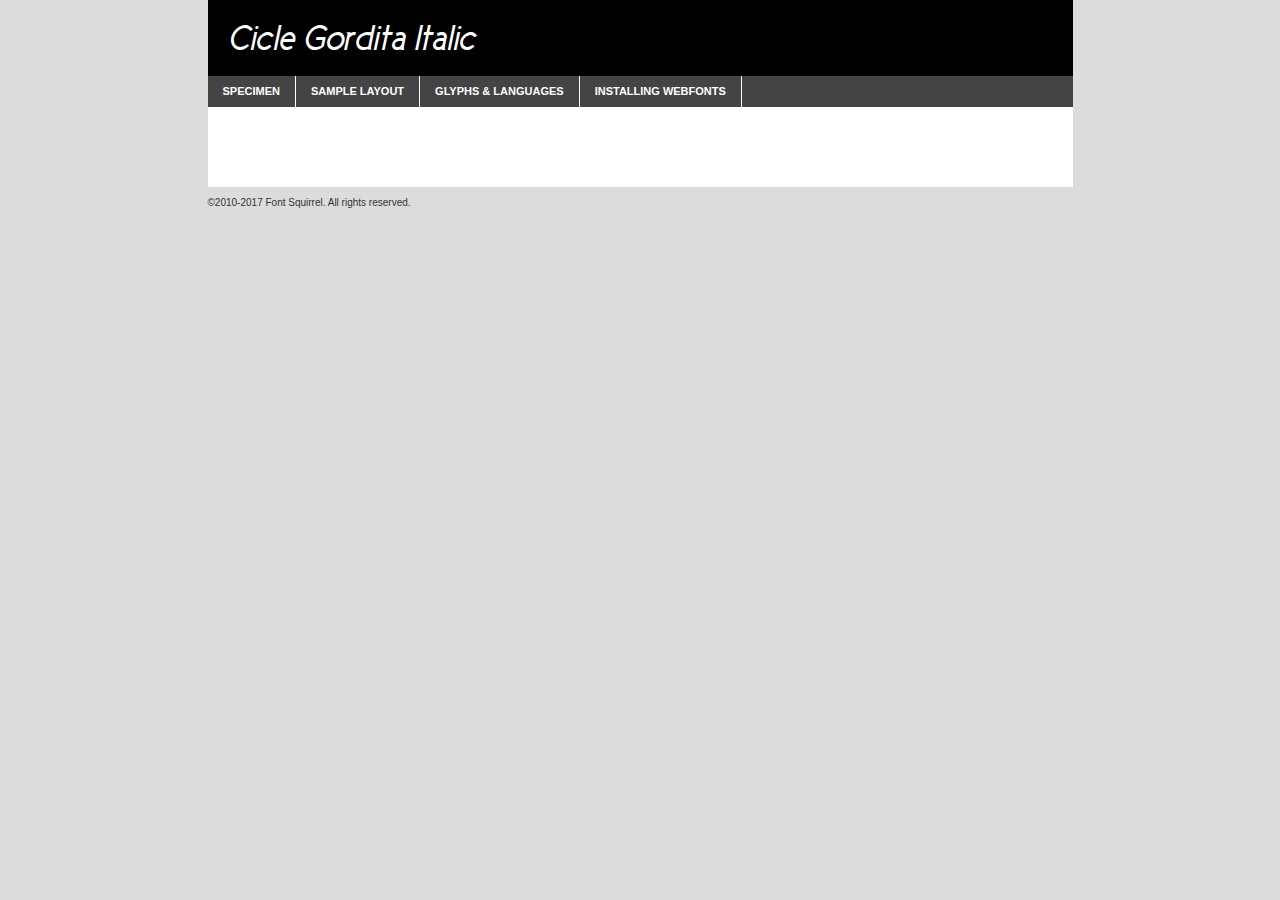
<file: thefonts/fonts/cicle_gordita_italic-demo.html>
<!DOCTYPE html PUBLIC "-//W3C//DTD XHTML 1.0 Transitional//EN"
        "http://www.w3.org/TR/xhtml1/DTD/xhtml1-transitional.dtd">

<html xmlns="http://www.w3.org/1999/xhtml" xml:lang="en" lang="en">
<head>
    <meta http-equiv="Content-Type" content="text/html; charset=utf-8"/>
    <script src="http://ajax.googleapis.com/ajax/libs/jquery/1.7.2/jquery.min.js" type="text/javascript" charset="utf-8"></script>
    <script type="text/javascript">
		(function($) {
			$.fn.easyTabs = function(option) {
				var param = jQuery.extend({ fadeSpeed: 'fast', defaultContent: 1, activeClass: 'active' }, option);
				$(this).each(function() {
					var thisId = '#' + this.id;
					if ( param.defaultContent == '' )
					{
						param.defaultContent = 1;
					}
					if ( typeof param.defaultContent == 'number' )
					{
						var defaultTab = $(thisId + ' .tabs li:eq(' + (param.defaultContent - 1) + ') a').attr('href').substr(1);
					}
					else
					{
						var defaultTab = param.defaultContent;
					}
					$(thisId + ' .tabs li a').each(function() {
						var tabToHide = $(this).attr('href').substr(1);
						$('#' + tabToHide).addClass('easytabs-tab-content');
					});
					hideAll();
					changeContent(defaultTab);

					function hideAll() {$(thisId + ' .easytabs-tab-content').hide();}

					function changeContent(tabId)
					{
						hideAll();
						$(thisId + ' .tabs li').removeClass(param.activeClass);
						$(thisId + ' .tabs li a[href=#' + tabId + ']').closest('li').addClass(param.activeClass);
						if ( param.fadeSpeed != 'none' )
						{
							$(thisId + ' #' + tabId).fadeIn(param.fadeSpeed);
						}
						else
						{
							$(thisId + ' #' + tabId).show();
						}
					}

					$(thisId + ' .tabs li').click(function() {
						var tabId = $(this).find('a').attr('href').substr(1);
						changeContent(tabId);
						return false;
					});
				});
			}
		})(jQuery);
    </script>
    <link rel="stylesheet" href="specimen_files/specimen_stylesheet.css" type="text/css" charset="utf-8"/>
    <link rel="stylesheet" href="stylesheet.css" type="text/css" charset="utf-8"/>

    <style type="text/css">
        		body {
			font-family: 'ciclegordita_italic';
        		}

            </style>

    <title>Cicle Gordita Italic Specimen</title>


    <script type="text/javascript" charset="utf-8">
		$(document).ready(function() {
			$('#container').easyTabs({ defaultContent: 1 });
		});
    </script>
</head>

<body>
<div id="container">
    <div id="header">
		Cicle Gordita Italic    </div>
    <ul class="tabs">
        <li><a href="#specimen">Specimen</a></li>
        <li><a href="#layout">Sample Layout</a></li>
		        <li><a href="#glyphs">Glyphs &amp; Languages</a></li>
        <li><a href="#installing">Installing Webfonts</a></li>

    </ul>

    <div id="main_content">


        <div id="specimen">

            <div class="section">
                <div class="grid12 firstcol">
                    <div class="huge">AaBb</div>
                </div>
            </div>

            <div class="section">
                <div class="glyph_range">A&#x200B;B&#x200b;C&#x200b;D&#x200b;E&#x200b;F&#x200b;G&#x200b;H&#x200b;I&#x200b;J&#x200b;K&#x200b;L&#x200b;M&#x200b;N&#x200b;O&#x200b;P&#x200b;Q&#x200b;R&#x200b;S&#x200b;T&#x200b;U&#x200b;V&#x200b;W&#x200b;X&#x200b;Y&#x200b;Z&#x200b;a&#x200b;b&#x200b;c&#x200b;d&#x200b;e&#x200b;f&#x200b;g&#x200b;h&#x200b;i&#x200b;j&#x200b;k&#x200b;l&#x200b;m&#x200b;n&#x200b;o&#x200b;p&#x200b;q&#x200b;r&#x200b;s&#x200b;t&#x200b;u&#x200b;v&#x200b;w&#x200b;x&#x200b;y&#x200b;z&#x200b;1&#x200b;2&#x200b;3&#x200b;4&#x200b;5&#x200b;6&#x200b;7&#x200b;8&#x200b;9&#x200b;0&#x200b;&amp;&#x200b;.&#x200b;,&#x200b;?&#x200b;!&#x200b;&#64;&#x200b;(&#x200b;)&#x200b;#&#x200b;$&#x200b;%&#x200b;*&#x200b;+&#x200b;-&#x200b;=&#x200b;:&#x200b;;</div>
            </div>
            <div class="section">
                <div class="grid12 firstcol">
                    <table class="sample_table">
                        <tr>
                            <td>10</td>
                            <td class="size10">abcdefghijklmnopqrstuvwxyzABCDEFGHIJKLMNOPQRSTUVWXYZ0123456789abcdefghijklmnopqrstuvwxyzABCDEFGHIJKLMNOPQRSTUVWXYZ0123456789abcdefghijklmnopqrstuvwxyzABCDEFGHIJKLMNOPQRSTUVWXYZ</td>
                        </tr>
                        <tr>
                            <td>11</td>
                            <td class="size11">abcdefghijklmnopqrstuvwxyzABCDEFGHIJKLMNOPQRSTUVWXYZ0123456789abcdefghijklmnopqrstuvwxyzABCDEFGHIJKLMNOPQRSTUVWXYZ0123456789abcdefghijklmnopqrstuvwxyzABCDEFGHIJKLMNOPQRSTUVWXYZ</td>
                        </tr>
                        <tr>
                            <td>12</td>
                            <td class="size12">abcdefghijklmnopqrstuvwxyzABCDEFGHIJKLMNOPQRSTUVWXYZ0123456789abcdefghijklmnopqrstuvwxyzABCDEFGHIJKLMNOPQRSTUVWXYZ0123456789abcdefghijklmnopqrstuvwxyzABCDEFGHIJKLMNOPQRSTUVWXYZ</td>
                        </tr>
                        <tr>
                            <td>13</td>
                            <td class="size13">abcdefghijklmnopqrstuvwxyzABCDEFGHIJKLMNOPQRSTUVWXYZ0123456789abcdefghijklmnopqrstuvwxyzABCDEFGHIJKLMNOPQRSTUVWXYZ0123456789abcdefghijklmnopqrstuvwxyzABCDEFGHIJKLMNOPQRSTUVWXYZ</td>
                        </tr>
                        <tr>
                            <td>14</td>
                            <td class="size14">abcdefghijklmnopqrstuvwxyzABCDEFGHIJKLMNOPQRSTUVWXYZ0123456789abcdefghijklmnopqrstuvwxyzABCDEFGHIJKLMNOPQRSTUVWXYZ0123456789abcdefghijklmnopqrstuvwxyzABCDEFGHIJKLMNOPQRSTUVWXYZ</td>
                        </tr>
                        <tr>
                            <td>16</td>
                            <td class="size16">abcdefghijklmnopqrstuvwxyzABCDEFGHIJKLMNOPQRSTUVWXYZ0123456789abcdefghijklmnopqrstuvwxyzABCDEFGHIJKLMNOPQRSTUVWXYZ</td>
                        </tr>
                        <tr>
                            <td>18</td>
                            <td class="size18">abcdefghijklmnopqrstuvwxyzABCDEFGHIJKLMNOPQRSTUVWXYZ0123456789abcdefghijklmnopqrstuvwxyzABCDEFGHIJKLMNOPQRSTUVWXYZ</td>
                        </tr>
                        <tr>
                            <td>20</td>
                            <td class="size20">abcdefghijklmnopqrstuvwxyzABCDEFGHIJKLMNOPQRSTUVWXYZ0123456789abcdefghijklmnopqrstuvwxyzABCDEFGHIJKLMNOPQRSTUVWXYZ</td>
                        </tr>
                        <tr>
                            <td>24</td>
                            <td class="size24">abcdefghijklmnopqrstuvwxyzABCDEFGHIJKLMNOPQRSTUVWXYZ0123456789abcdefghijklmnopqrstuvwxyzABCDEFGHIJKLMNOPQRSTUVWXYZ</td>
                        </tr>
                        <tr>
                            <td>30</td>
                            <td class="size30">abcdefghijklmnopqrstuvwxyzABCDEFGHIJKLMNOPQRSTUVWXYZ0123456789abcdefghijklmnopqrstuvwxyzABCDEFGHIJKLMNOPQRSTUVWXYZ</td>
                        </tr>
                        <tr>
                            <td>36</td>
                            <td class="size36">abcdefghijklmnopqrstuvwxyzABCDEFGHIJKLMNOPQRSTUVWXYZ0123456789abcdefghijklmnopqrstuvwxyzABCDEFGHIJKLMNOPQRSTUVWXYZ</td>
                        </tr>
                        <tr>
                            <td>48</td>
                            <td class="size48">abcdefghijklmnopqrstuvwxyzABCDEFGHIJKLMNOPQRSTUVWXYZ0123456789abcdefghijklmnopqrstuvwxyzABCDEFGHIJKLMNOPQRSTUVWXYZ</td>
                        </tr>
                        <tr>
                            <td>60</td>
                            <td class="size60">abcdefghijklmnopqrstuvwxyzABCDEFGHIJKLMNOPQRSTUVWXYZ0123456789abcdefghijklmnopqrstuvwxyzABCDEFGHIJKLMNOPQRSTUVWXYZ</td>
                        </tr>
                        <tr>
                            <td>72</td>
                            <td class="size72">abcdefghijklmnopqrstuvwxyzABCDEFGHIJKLMNOPQRSTUVWXYZ0123456789abcdefghijklmnopqrstuvwxyzABCDEFGHIJKLMNOPQRSTUVWXYZ</td>
                        </tr>
                        <tr>
                            <td>90</td>
                            <td class="size90">abcdefghijklmnopqrstuvwxyzABCDEFGHIJKLMNOPQRSTUVWXYZ0123456789abcdefghijklmnopqrstuvwxyzABCDEFGHIJKLMNOPQRSTUVWXYZ</td>
                        </tr>
                    </table>

                </div>

            </div>


            <div class="section" id="bodycomparison">


                <div id="xheight">
                    <div class="fontbody">&#x25FC;&#x25FC;&#x25FC;&#x25FC;&#x25FC;&#x25FC;&#x25FC;&#x25FC;&#x25FC;&#x25FC;&#x25FC;&#x25FC;&#x25FC;&#x25FC;&#x25FC;&#x25FC;&#x25FC;&#x25FC;&#x25FC;&#x25FC;&#x25FC;&#x25FC;&#x25FC;&#x25FC;&#x25FC;&#x25FC;&#x25FC;&#x25FC;&#x25FC;&#x25FC;&#x25FC;&#x25FC;&#x25FC;&#x25FC;&#x25FC;&#x25FC;&#x25FC;&#x25FC;&#x25FC;&#x25FC;&#x25FC;&#x25FC;&#x25FC;&#x25FC;&#x25FC;&#x25FC;&#x25FC;&#x25FC;&#x25FC;&#x25FC;&#x25FC;&#x25FC;&#x25FC;&#x25FC;&#x25FC;&#x25FC;&#x25FC;&#x25FC;&#x25FC;&#x25FC;&#x25FC;&#x25FC;&#x25FC;&#x25FC;&#x25FC;&#x25FC;&#x25FC;&#x25FC;&#x25FC;&#x25FC;&#x25FC;&#x25FC;&#x25FC;&#x25FC;&#x25FC;&#x25FC;&#x25FC;&#x25FC;&#x25FC;&#x25FC;&#x25FC;&#x25FC;&#x25FC;&#x25FC;&#x25FC;&#x25FC;&#x25FC;&#x25FC;&#x25FC;&#x25FC;&#x25FC;&#x25FC;&#x25FC;&#x25FC;&#x25FC;&#x25FC;&#x25FC;&#x25FC;&#x25FC;body</div>
                    <div class="arialbody">body</div>
                    <div class="verdanabody">body</div>
                    <div class="georgiabody">body</div>
                </div>
                <div class="fontbody" style="z-index:1">
                    body<span>Cicle Gordita Italic</span>
                </div>
                <div class="arialbody" style="z-index:1">
                    body<span>Arial</span>
                </div>
                <div class="verdanabody" style="z-index:1">
                    body<span>Verdana</span>
                </div>
                <div class="georgiabody" style="z-index:1">
                    body<span>Georgia</span>
                </div>


            </div>


            <div class="section psample psample_row1" id="">

                <div class="grid2 firstcol">
                    <p class="size10"><span>10.</span>Aenean lacinia bibendum nulla sed consectetur. Fusce dapibus, tellus ac cursus commodo, tortor mauris condimentum nibh, ut fermentum massa justo sit amet risus. Nullam id dolor id nibh ultricies vehicula ut id elit. Cum sociis natoque penatibus et magnis dis parturient montes, nascetur ridiculus mus. Nulla vitae elit libero, a pharetra augue.</p>

                </div>
                <div class="grid3">
                    <p class="size11"><span>11.</span>Aenean lacinia bibendum nulla sed consectetur. Fusce dapibus, tellus ac cursus commodo, tortor mauris condimentum nibh, ut fermentum massa justo sit amet risus. Nullam id dolor id nibh ultricies vehicula ut id elit. Cum sociis natoque penatibus et magnis dis parturient montes, nascetur ridiculus mus. Nulla vitae elit libero, a pharetra augue.</p>

                </div>
                <div class="grid3">
                    <p class="size12"><span>12.</span>Aenean lacinia bibendum nulla sed consectetur. Fusce dapibus, tellus ac cursus commodo, tortor mauris condimentum nibh, ut fermentum massa justo sit amet risus. Nullam id dolor id nibh ultricies vehicula ut id elit. Cum sociis natoque penatibus et magnis dis parturient montes, nascetur ridiculus mus. Nulla vitae elit libero, a pharetra augue.</p>

                </div>
                <div class="grid4">
                    <p class="size13"><span>13.</span>Aenean lacinia bibendum nulla sed consectetur. Fusce dapibus, tellus ac cursus commodo, tortor mauris condimentum nibh, ut fermentum massa justo sit amet risus. Nullam id dolor id nibh ultricies vehicula ut id elit. Cum sociis natoque penatibus et magnis dis parturient montes, nascetur ridiculus mus. Nulla vitae elit libero, a pharetra augue.</p>

                </div>
                <div class="white_blend"></div>

            </div>
            <div class="section psample psample_row2" id="">
                <div class="grid3 firstcol">
                    <p class="size14"><span>14.</span>Aenean lacinia bibendum nulla sed consectetur. Fusce dapibus, tellus ac cursus commodo, tortor mauris condimentum nibh, ut fermentum massa justo sit amet risus. Nullam id dolor id nibh ultricies vehicula ut id elit. Cum sociis natoque penatibus et magnis dis parturient montes, nascetur ridiculus mus. Nulla vitae elit libero, a pharetra augue.</p>

                </div>
                <div class="grid4">
                    <p class="size16"><span>16.</span>Aenean lacinia bibendum nulla sed consectetur. Fusce dapibus, tellus ac cursus commodo, tortor mauris condimentum nibh, ut fermentum massa justo sit amet risus. Nullam id dolor id nibh ultricies vehicula ut id elit. Cum sociis natoque penatibus et magnis dis parturient montes, nascetur ridiculus mus. Nulla vitae elit libero, a pharetra augue.</p>

                </div>
                <div class="grid5">
                    <p class="size18"><span>18.</span>Aenean lacinia bibendum nulla sed consectetur. Fusce dapibus, tellus ac cursus commodo, tortor mauris condimentum nibh, ut fermentum massa justo sit amet risus. Nullam id dolor id nibh ultricies vehicula ut id elit. Cum sociis natoque penatibus et magnis dis parturient montes, nascetur ridiculus mus. Nulla vitae elit libero, a pharetra augue.</p>

                </div>

                <div class="white_blend"></div>

            </div>

            <div class="section psample psample_row3" id="">
                <div class="grid5 firstcol">
                    <p class="size20"><span>20.</span>Aenean lacinia bibendum nulla sed consectetur. Fusce dapibus, tellus ac cursus commodo, tortor mauris condimentum nibh, ut fermentum massa justo sit amet risus. Nullam id dolor id nibh ultricies vehicula ut id elit. Cum sociis natoque penatibus et magnis dis parturient montes, nascetur ridiculus mus. Nulla vitae elit libero, a pharetra augue.</p>
                </div>
                <div class="grid7">
                    <p class="size24"><span>24.</span>Aenean lacinia bibendum nulla sed consectetur. Fusce dapibus, tellus ac cursus commodo, tortor mauris condimentum nibh, ut fermentum massa justo sit amet risus. Nullam id dolor id nibh ultricies vehicula ut id elit. Cum sociis natoque penatibus et magnis dis parturient montes, nascetur ridiculus mus. Nulla vitae elit libero, a pharetra augue.</p>
                </div>

                <div class="white_blend"></div>

            </div>

            <div class="section psample psample_row4" id="">
                <div class="grid12 firstcol">
                    <p class="size30"><span>30.</span>Aenean lacinia bibendum nulla sed consectetur. Fusce dapibus, tellus ac cursus commodo, tortor mauris condimentum nibh, ut fermentum massa justo sit amet risus. Nullam id dolor id nibh ultricies vehicula ut id elit. Cum sociis natoque penatibus et magnis dis parturient montes, nascetur ridiculus mus. Nulla vitae elit libero, a pharetra augue.</p>
                </div>
                <div class="white_blend"></div>

            </div>


            <div class="section psample psample_row1 fullreverse">
                <div class="grid2 firstcol">
                    <p class="size10"><span>10.</span>Aenean lacinia bibendum nulla sed consectetur. Fusce dapibus, tellus ac cursus commodo, tortor mauris condimentum nibh, ut fermentum massa justo sit amet risus. Nullam id dolor id nibh ultricies vehicula ut id elit. Cum sociis natoque penatibus et magnis dis parturient montes, nascetur ridiculus mus. Nulla vitae elit libero, a pharetra augue.</p>

                </div>
                <div class="grid3">
                    <p class="size11"><span>11.</span>Aenean lacinia bibendum nulla sed consectetur. Fusce dapibus, tellus ac cursus commodo, tortor mauris condimentum nibh, ut fermentum massa justo sit amet risus. Nullam id dolor id nibh ultricies vehicula ut id elit. Cum sociis natoque penatibus et magnis dis parturient montes, nascetur ridiculus mus. Nulla vitae elit libero, a pharetra augue.</p>

                </div>
                <div class="grid3">
                    <p class="size12"><span>12.</span>Aenean lacinia bibendum nulla sed consectetur. Fusce dapibus, tellus ac cursus commodo, tortor mauris condimentum nibh, ut fermentum massa justo sit amet risus. Nullam id dolor id nibh ultricies vehicula ut id elit. Cum sociis natoque penatibus et magnis dis parturient montes, nascetur ridiculus mus. Nulla vitae elit libero, a pharetra augue.</p>

                </div>
                <div class="grid4">
                    <p class="size13"><span>13.</span>Aenean lacinia bibendum nulla sed consectetur. Fusce dapibus, tellus ac cursus commodo, tortor mauris condimentum nibh, ut fermentum massa justo sit amet risus. Nullam id dolor id nibh ultricies vehicula ut id elit. Cum sociis natoque penatibus et magnis dis parturient montes, nascetur ridiculus mus. Nulla vitae elit libero, a pharetra augue.</p>

                </div>
                <div class="black_blend"></div>

            </div>

            <div class="section psample psample_row2 fullreverse">
                <div class="grid3 firstcol">
                    <p class="size14"><span>14.</span>Aenean lacinia bibendum nulla sed consectetur. Fusce dapibus, tellus ac cursus commodo, tortor mauris condimentum nibh, ut fermentum massa justo sit amet risus. Nullam id dolor id nibh ultricies vehicula ut id elit. Cum sociis natoque penatibus et magnis dis parturient montes, nascetur ridiculus mus. Nulla vitae elit libero, a pharetra augue.</p>

                </div>
                <div class="grid4">
                    <p class="size16"><span>16.</span>Aenean lacinia bibendum nulla sed consectetur. Fusce dapibus, tellus ac cursus commodo, tortor mauris condimentum nibh, ut fermentum massa justo sit amet risus. Nullam id dolor id nibh ultricies vehicula ut id elit. Cum sociis natoque penatibus et magnis dis parturient montes, nascetur ridiculus mus. Nulla vitae elit libero, a pharetra augue.</p>

                </div>
                <div class="grid5">
                    <p class="size18"><span>18.</span>Aenean lacinia bibendum nulla sed consectetur. Fusce dapibus, tellus ac cursus commodo, tortor mauris condimentum nibh, ut fermentum massa justo sit amet risus. Nullam id dolor id nibh ultricies vehicula ut id elit. Cum sociis natoque penatibus et magnis dis parturient montes, nascetur ridiculus mus. Nulla vitae elit libero, a pharetra augue.</p>

                </div>
                <div class="black_blend"></div>

            </div>

            <div class="section psample fullreverse psample_row3" id="">
                <div class="grid5 firstcol">
                    <p class="size20"><span>20.</span>Aenean lacinia bibendum nulla sed consectetur. Fusce dapibus, tellus ac cursus commodo, tortor mauris condimentum nibh, ut fermentum massa justo sit amet risus. Nullam id dolor id nibh ultricies vehicula ut id elit. Cum sociis natoque penatibus et magnis dis parturient montes, nascetur ridiculus mus. Nulla vitae elit libero, a pharetra augue.</p>
                </div>
                <div class="grid7">
                    <p class="size24"><span>24.</span>Aenean lacinia bibendum nulla sed consectetur. Fusce dapibus, tellus ac cursus commodo, tortor mauris condimentum nibh, ut fermentum massa justo sit amet risus. Nullam id dolor id nibh ultricies vehicula ut id elit. Cum sociis natoque penatibus et magnis dis parturient montes, nascetur ridiculus mus. Nulla vitae elit libero, a pharetra augue.</p>
                </div>

                <div class="black_blend"></div>

            </div>

            <div class="section psample fullreverse psample_row4" id="" style="border-bottom: 20px #000 solid;">
                <div class="grid12 firstcol">
                    <p class="size30"><span>30.</span>Aenean lacinia bibendum nulla sed consectetur. Fusce dapibus, tellus ac cursus commodo, tortor mauris condimentum nibh, ut fermentum massa justo sit amet risus. Nullam id dolor id nibh ultricies vehicula ut id elit. Cum sociis natoque penatibus et magnis dis parturient montes, nascetur ridiculus mus. Nulla vitae elit libero, a pharetra augue.</p>
                </div>
                <div class="black_blend"></div>

            </div>


        </div>

        <div id="layout">

            <div class="section">

                <div class="grid12 firstcol">
                    <h1>Lorem Ipsum Dolor</h1>
                    <h2>Etiam porta sem malesuada magna mollis euismod</h2>

                    <p class="byline">By <a href="#link">Aenean Lacinia</a></p>
                </div>
            </div>
            <div class="section">
                <div class="grid8 firstcol">
                    <p class="large">Donec sed odio dui. Morbi leo risus, porta ac consectetur ac, vestibulum at eros. Fusce dapibus, tellus ac cursus commodo, tortor mauris condimentum nibh, ut fermentum massa justo sit amet risus. </p>


                    <h3>Pellentesque ornare sem</h3>

                    <p>Maecenas sed diam eget risus varius blandit sit amet non magna. Maecenas faucibus mollis interdum. Donec ullamcorper nulla non metus auctor fringilla. Nullam id dolor id nibh ultricies vehicula ut id elit. Nullam id dolor id nibh ultricies vehicula ut id elit. </p>

                    <p>Aenean eu leo quam. Pellentesque ornare sem lacinia quam venenatis vestibulum. Lorem ipsum dolor sit amet, consectetur adipiscing elit. Cum sociis natoque penatibus et magnis dis parturient montes, nascetur ridiculus mus. </p>

                    <p>Nulla vitae elit libero, a pharetra augue. Praesent commodo cursus magna, vel scelerisque nisl consectetur et. Aenean lacinia bibendum nulla sed consectetur. </p>

                    <p>Nullam quis risus eget urna mollis ornare vel eu leo. Nullam quis risus eget urna mollis ornare vel eu leo. Maecenas sed diam eget risus varius blandit sit amet non magna. Donec ullamcorper nulla non metus auctor fringilla. </p>

                    <h3>Cras mattis consectetur</h3>

                    <p>Aenean eu leo quam. Pellentesque ornare sem lacinia quam venenatis vestibulum. Aenean lacinia bibendum nulla sed consectetur. Integer posuere erat a ante venenatis dapibus posuere velit aliquet. Cras mattis consectetur purus sit amet fermentum. </p>

                    <p>Nullam id dolor id nibh ultricies vehicula ut id elit. Nullam quis risus eget urna mollis ornare vel eu leo. Cras mattis consectetur purus sit amet fermentum.</p>
                </div>

                <div class="grid4 sidebar">

                    <div class="box reverse">
                        <p class="last">Nullam quis risus eget urna mollis ornare vel eu leo. Donec ullamcorper nulla non metus auctor fringilla. Cras mattis consectetur purus sit amet fermentum. Sed posuere consectetur est at lobortis. Lorem ipsum dolor sit amet, consectetur adipiscing elit. </p>
                    </div>

                    <p class="caption">Maecenas sed diam eget risus varius.</p>

                    <p>Vestibulum id ligula porta felis euismod semper. Integer posuere erat a ante venenatis dapibus posuere velit aliquet. Vestibulum id ligula porta felis euismod semper. Sed posuere consectetur est at lobortis. Maecenas sed diam eget risus varius blandit sit amet non magna. Fusce dapibus, tellus ac cursus commodo, tortor mauris condimentum nibh, ut fermentum massa justo sit amet risus. </p>


                    <p>Duis mollis, est non commodo luctus, nisi erat porttitor ligula, eget lacinia odio sem nec elit. Aenean lacinia bibendum nulla sed consectetur. Vivamus sagittis lacus vel augue laoreet rutrum faucibus dolor auctor. Aenean lacinia bibendum nulla sed consectetur. Nullam quis risus eget urna mollis ornare vel eu leo. </p>

                    <p>Praesent commodo cursus magna, vel scelerisque nisl consectetur et. Donec ullamcorper nulla non metus auctor fringilla. Maecenas faucibus mollis interdum. Fusce dapibus, tellus ac cursus commodo, tortor mauris condimentum nibh, ut fermentum massa justo sit amet risus. </p>

                </div>
            </div>

        </div>


		

        <div id="glyphs">
            <div class="section">
                <div class="grid12 firstcol">

                    <h1>Language Support</h1>
                    <p>The subset of Cicle Gordita Italic in this kit supports the following languages:<br/>

						Albanian, Basque, Chamorro, English, Faroese, Galician, German, Icelandic, Italian, Spanish, Alsatian, Aragonese, Arrernte, Asturian, Aymara, Bislama, Cebuano, Corsican, Fijian, Gilbertese, Haitian_creole, Hmong, Hopi, Ibanag, Iloko_ilokano, Indonesian, Interglossa_glosa, Interlingua, Irish_gaelic, Lojban, Lombard, Luxembourgeois, Manx, Mohawk, Norfolk_pitcairnese, Occitan, Oromo, Pangasinan, Papiamento, Piedmontese, Potawatomi, Romansh, Rotokas, Samoan, Sardinian, Scots_gaelic, Seychelles_creole, Shona, Sicilian, Somali, Southern_ndebele, Swahili, Swati_swazi, Tagalog_filipino_pilipino, Tetum, Tok_pisin, Uyghur_latinized, Volapuk, Warlpiri, Xhosa, Yapese, Zulu, Latinbasic, Demo                    </p>
                    <h1>Glyph Chart</h1>
                    <p>The subset of Cicle Gordita Italic in this kit includes all the glyphs listed below. Unicode entities are included above each glyph to help you insert individual characters into your layout.</p>
                    <div id="glyph_chart">

																				                                <div><p>&amp;#32;</p>&#32;</div>
																				                                <div><p>&amp;#33;</p>&#33;</div>
																				                                <div><p>&amp;#34;</p>&#34;</div>
																				                                <div><p>&amp;#35;</p>&#35;</div>
																				                                <div><p>&amp;#36;</p>&#36;</div>
																				                                <div><p>&amp;#38;</p>&#38;</div>
																				                                <div><p>&amp;#39;</p>&#39;</div>
																				                                <div><p>&amp;#40;</p>&#40;</div>
																				                                <div><p>&amp;#41;</p>&#41;</div>
																				                                <div><p>&amp;#42;</p>&#42;</div>
																				                                <div><p>&amp;#43;</p>&#43;</div>
																				                                <div><p>&amp;#44;</p>&#44;</div>
																				                                <div><p>&amp;#45;</p>&#45;</div>
																				                                <div><p>&amp;#46;</p>&#46;</div>
																				                                <div><p>&amp;#47;</p>&#47;</div>
																				                                <div><p>&amp;#48;</p>&#48;</div>
																				                                <div><p>&amp;#49;</p>&#49;</div>
																				                                <div><p>&amp;#50;</p>&#50;</div>
																				                                <div><p>&amp;#51;</p>&#51;</div>
																				                                <div><p>&amp;#52;</p>&#52;</div>
																				                                <div><p>&amp;#53;</p>&#53;</div>
																				                                <div><p>&amp;#54;</p>&#54;</div>
																				                                <div><p>&amp;#55;</p>&#55;</div>
																				                                <div><p>&amp;#56;</p>&#56;</div>
																				                                <div><p>&amp;#57;</p>&#57;</div>
																				                                <div><p>&amp;#58;</p>&#58;</div>
																				                                <div><p>&amp;#59;</p>&#59;</div>
																				                                <div><p>&amp;#60;</p>&#60;</div>
																				                                <div><p>&amp;#61;</p>&#61;</div>
																				                                <div><p>&amp;#62;</p>&#62;</div>
																				                                <div><p>&amp;#63;</p>&#63;</div>
																				                                <div><p>&amp;#64;</p>&#64;</div>
																				                                <div><p>&amp;#65;</p>&#65;</div>
																				                                <div><p>&amp;#66;</p>&#66;</div>
																				                                <div><p>&amp;#67;</p>&#67;</div>
																				                                <div><p>&amp;#68;</p>&#68;</div>
																				                                <div><p>&amp;#69;</p>&#69;</div>
																				                                <div><p>&amp;#70;</p>&#70;</div>
																				                                <div><p>&amp;#71;</p>&#71;</div>
																				                                <div><p>&amp;#72;</p>&#72;</div>
																				                                <div><p>&amp;#73;</p>&#73;</div>
																				                                <div><p>&amp;#74;</p>&#74;</div>
																				                                <div><p>&amp;#75;</p>&#75;</div>
																				                                <div><p>&amp;#76;</p>&#76;</div>
																				                                <div><p>&amp;#77;</p>&#77;</div>
																				                                <div><p>&amp;#78;</p>&#78;</div>
																				                                <div><p>&amp;#79;</p>&#79;</div>
																				                                <div><p>&amp;#80;</p>&#80;</div>
																				                                <div><p>&amp;#81;</p>&#81;</div>
																				                                <div><p>&amp;#82;</p>&#82;</div>
																				                                <div><p>&amp;#83;</p>&#83;</div>
																				                                <div><p>&amp;#84;</p>&#84;</div>
																				                                <div><p>&amp;#85;</p>&#85;</div>
																				                                <div><p>&amp;#86;</p>&#86;</div>
																				                                <div><p>&amp;#87;</p>&#87;</div>
																				                                <div><p>&amp;#88;</p>&#88;</div>
																				                                <div><p>&amp;#89;</p>&#89;</div>
																				                                <div><p>&amp;#90;</p>&#90;</div>
																				                                <div><p>&amp;#91;</p>&#91;</div>
																				                                <div><p>&amp;#92;</p>&#92;</div>
																				                                <div><p>&amp;#93;</p>&#93;</div>
																				                                <div><p>&amp;#94;</p>&#94;</div>
																				                                <div><p>&amp;#95;</p>&#95;</div>
																				                                <div><p>&amp;#96;</p>&#96;</div>
																				                                <div><p>&amp;#97;</p>&#97;</div>
																				                                <div><p>&amp;#98;</p>&#98;</div>
																				                                <div><p>&amp;#99;</p>&#99;</div>
																				                                <div><p>&amp;#100;</p>&#100;</div>
																				                                <div><p>&amp;#101;</p>&#101;</div>
																				                                <div><p>&amp;#102;</p>&#102;</div>
																				                                <div><p>&amp;#103;</p>&#103;</div>
																				                                <div><p>&amp;#104;</p>&#104;</div>
																				                                <div><p>&amp;#105;</p>&#105;</div>
																				                                <div><p>&amp;#106;</p>&#106;</div>
																				                                <div><p>&amp;#107;</p>&#107;</div>
																				                                <div><p>&amp;#108;</p>&#108;</div>
																				                                <div><p>&amp;#109;</p>&#109;</div>
																				                                <div><p>&amp;#110;</p>&#110;</div>
																				                                <div><p>&amp;#111;</p>&#111;</div>
																				                                <div><p>&amp;#112;</p>&#112;</div>
																				                                <div><p>&amp;#113;</p>&#113;</div>
																				                                <div><p>&amp;#114;</p>&#114;</div>
																				                                <div><p>&amp;#115;</p>&#115;</div>
																				                                <div><p>&amp;#116;</p>&#116;</div>
																				                                <div><p>&amp;#117;</p>&#117;</div>
																				                                <div><p>&amp;#118;</p>&#118;</div>
																				                                <div><p>&amp;#119;</p>&#119;</div>
																				                                <div><p>&amp;#120;</p>&#120;</div>
																				                                <div><p>&amp;#121;</p>&#121;</div>
																				                                <div><p>&amp;#122;</p>&#122;</div>
																				                                <div><p>&amp;#123;</p>&#123;</div>
																				                                <div><p>&amp;#124;</p>&#124;</div>
																				                                <div><p>&amp;#125;</p>&#125;</div>
																				                                <div><p>&amp;#126;</p>&#126;</div>
																				                                <div><p>&amp;#160;</p>&#160;</div>
																				                                <div><p>&amp;#161;</p>&#161;</div>
																				                                <div><p>&amp;#162;</p>&#162;</div>
																				                                <div><p>&amp;#163;</p>&#163;</div>
																				                                <div><p>&amp;#165;</p>&#165;</div>
																				                                <div><p>&amp;#166;</p>&#166;</div>
																				                                <div><p>&amp;#167;</p>&#167;</div>
																				                                <div><p>&amp;#168;</p>&#168;</div>
																				                                <div><p>&amp;#170;</p>&#170;</div>
																				                                <div><p>&amp;#171;</p>&#171;</div>
																				                                <div><p>&amp;#172;</p>&#172;</div>
																				                                <div><p>&amp;#173;</p>&#173;</div>
																				                                <div><p>&amp;#176;</p>&#176;</div>
																				                                <div><p>&amp;#177;</p>&#177;</div>
																				                                <div><p>&amp;#178;</p>&#178;</div>
																				                                <div><p>&amp;#179;</p>&#179;</div>
																				                                <div><p>&amp;#180;</p>&#180;</div>
																				                                <div><p>&amp;#182;</p>&#182;</div>
																				                                <div><p>&amp;#183;</p>&#183;</div>
																				                                <div><p>&amp;#185;</p>&#185;</div>
																				                                <div><p>&amp;#186;</p>&#186;</div>
																				                                <div><p>&amp;#187;</p>&#187;</div>
																				                                <div><p>&amp;#188;</p>&#188;</div>
																				                                <div><p>&amp;#189;</p>&#189;</div>
																				                                <div><p>&amp;#190;</p>&#190;</div>
																				                                <div><p>&amp;#191;</p>&#191;</div>
																				                                <div><p>&amp;#192;</p>&#192;</div>
																				                                <div><p>&amp;#193;</p>&#193;</div>
																				                                <div><p>&amp;#194;</p>&#194;</div>
																				                                <div><p>&amp;#195;</p>&#195;</div>
																				                                <div><p>&amp;#196;</p>&#196;</div>
																				                                <div><p>&amp;#198;</p>&#198;</div>
																				                                <div><p>&amp;#199;</p>&#199;</div>
																				                                <div><p>&amp;#200;</p>&#200;</div>
																				                                <div><p>&amp;#201;</p>&#201;</div>
																				                                <div><p>&amp;#203;</p>&#203;</div>
																				                                <div><p>&amp;#204;</p>&#204;</div>
																				                                <div><p>&amp;#205;</p>&#205;</div>
																				                                <div><p>&amp;#206;</p>&#206;</div>
																				                                <div><p>&amp;#207;</p>&#207;</div>
																				                                <div><p>&amp;#208;</p>&#208;</div>
																				                                <div><p>&amp;#209;</p>&#209;</div>
																				                                <div><p>&amp;#210;</p>&#210;</div>
																				                                <div><p>&amp;#211;</p>&#211;</div>
																				                                <div><p>&amp;#213;</p>&#213;</div>
																				                                <div><p>&amp;#214;</p>&#214;</div>
																				                                <div><p>&amp;#215;</p>&#215;</div>
																				                                <div><p>&amp;#216;</p>&#216;</div>
																				                                <div><p>&amp;#217;</p>&#217;</div>
																				                                <div><p>&amp;#218;</p>&#218;</div>
																				                                <div><p>&amp;#220;</p>&#220;</div>
																				                                <div><p>&amp;#221;</p>&#221;</div>
																				                                <div><p>&amp;#222;</p>&#222;</div>
																				                                <div><p>&amp;#223;</p>&#223;</div>
																				                                <div><p>&amp;#224;</p>&#224;</div>
																				                                <div><p>&amp;#225;</p>&#225;</div>
																				                                <div><p>&amp;#226;</p>&#226;</div>
																				                                <div><p>&amp;#227;</p>&#227;</div>
																				                                <div><p>&amp;#228;</p>&#228;</div>
																				                                <div><p>&amp;#230;</p>&#230;</div>
																				                                <div><p>&amp;#231;</p>&#231;</div>
																				                                <div><p>&amp;#232;</p>&#232;</div>
																				                                <div><p>&amp;#233;</p>&#233;</div>
																				                                <div><p>&amp;#234;</p>&#234;</div>
																				                                <div><p>&amp;#235;</p>&#235;</div>
																				                                <div><p>&amp;#236;</p>&#236;</div>
																				                                <div><p>&amp;#237;</p>&#237;</div>
																				                                <div><p>&amp;#238;</p>&#238;</div>
																				                                <div><p>&amp;#239;</p>&#239;</div>
																				                                <div><p>&amp;#240;</p>&#240;</div>
																				                                <div><p>&amp;#241;</p>&#241;</div>
																				                                <div><p>&amp;#242;</p>&#242;</div>
																				                                <div><p>&amp;#243;</p>&#243;</div>
																				                                <div><p>&amp;#244;</p>&#244;</div>
																				                                <div><p>&amp;#245;</p>&#245;</div>
																				                                <div><p>&amp;#246;</p>&#246;</div>
																				                                <div><p>&amp;#247;</p>&#247;</div>
																				                                <div><p>&amp;#248;</p>&#248;</div>
																				                                <div><p>&amp;#249;</p>&#249;</div>
																				                                <div><p>&amp;#250;</p>&#250;</div>
																				                                <div><p>&amp;#251;</p>&#251;</div>
																				                                <div><p>&amp;#252;</p>&#252;</div>
																				                                <div><p>&amp;#253;</p>&#253;</div>
																				                                <div><p>&amp;#254;</p>&#254;</div>
																				                                <div><p>&amp;#255;</p>&#255;</div>
																				                                <div><p>&amp;#338;</p>&#338;</div>
																				                                <div><p>&amp;#339;</p>&#339;</div>
																				                                <div><p>&amp;#376;</p>&#376;</div>
																				                                <div><p>&amp;#710;</p>&#710;</div>
																				                                <div><p>&amp;#732;</p>&#732;</div>
																				                                <div><p>&amp;#8192;</p>&#8192;</div>
																				                                <div><p>&amp;#8193;</p>&#8193;</div>
																				                                <div><p>&amp;#8194;</p>&#8194;</div>
																				                                <div><p>&amp;#8195;</p>&#8195;</div>
																				                                <div><p>&amp;#8196;</p>&#8196;</div>
																				                                <div><p>&amp;#8197;</p>&#8197;</div>
																				                                <div><p>&amp;#8198;</p>&#8198;</div>
																				                                <div><p>&amp;#8199;</p>&#8199;</div>
																				                                <div><p>&amp;#8200;</p>&#8200;</div>
																				                                <div><p>&amp;#8201;</p>&#8201;</div>
																				                                <div><p>&amp;#8202;</p>&#8202;</div>
																				                                <div><p>&amp;#8208;</p>&#8208;</div>
																				                                <div><p>&amp;#8209;</p>&#8209;</div>
																				                                <div><p>&amp;#8210;</p>&#8210;</div>
																				                                <div><p>&amp;#8211;</p>&#8211;</div>
																				                                <div><p>&amp;#8212;</p>&#8212;</div>
																				                                <div><p>&amp;#8216;</p>&#8216;</div>
																				                                <div><p>&amp;#8217;</p>&#8217;</div>
																				                                <div><p>&amp;#8218;</p>&#8218;</div>
																				                                <div><p>&amp;#8220;</p>&#8220;</div>
																				                                <div><p>&amp;#8221;</p>&#8221;</div>
																				                                <div><p>&amp;#8222;</p>&#8222;</div>
																				                                <div><p>&amp;#8226;</p>&#8226;</div>
																				                                <div><p>&amp;#8230;</p>&#8230;</div>
																				                                <div><p>&amp;#8239;</p>&#8239;</div>
																				                                <div><p>&amp;#8249;</p>&#8249;</div>
																				                                <div><p>&amp;#8250;</p>&#8250;</div>
																				                                <div><p>&amp;#8287;</p>&#8287;</div>
																				                                <div><p>&amp;#8364;</p>&#8364;</div>
																				                                <div><p>&amp;#8482;</p>&#8482;</div>
																				                                <div><p>&amp;#9724;</p>&#9724;</div>
																				                                <div><p>&amp;#64257;</p>&#64257;</div>
																				                                <div><p>&amp;#64258;</p>&#64258;</div>
																																																										                    </div>
                </div>


            </div>
        </div>


        <div id="specs">

        </div>

        <div id="installing">
            <div class="section">
                <div class="grid7 firstcol">
                    <h1>Installing Webfonts</h1>

                    <p>Webfonts are supported by all major browser platforms but not all in the same way. There are currently four different font formats that must be included in order to target all browsers. This includes TTF, WOFF, EOT and SVG.</p>

                    <h2>1. Upload your webfonts</h2>
                    <p>You must upload your webfont kit to your website. They should be in or near the same directory as your CSS files.</p>

                    <h2>2. Include the webfont stylesheet</h2>
                    <p>A special CSS @font-face declaration helps the various browsers select the appropriate font it needs without causing you a bunch of headaches. Learn more about this syntax by reading the <a href="https://www.fontspring.com/blog/further-hardening-of-the-bulletproof-syntax">Fontspring blog post</a> about it. The code for it is as follows:</p>


                    <code>
                        @font-face{
                        font-family: 'MyWebFont';
                        src: url('WebFont.eot');
                        src: url('WebFont.eot?#iefix') format('embedded-opentype'),
                        url('WebFont.woff') format('woff'),
                        url('WebFont.ttf') format('truetype'),
                        url('WebFont.svg#webfont') format('svg');
                        }
                    </code>

                    <p>We've already gone ahead and generated the code for you. All you have to do is link to the stylesheet in your HTML, like this:</p>
                    <code>&lt;link rel=&quot;stylesheet&quot; href=&quot;stylesheet.css&quot; type=&quot;text/css&quot; charset=&quot;utf-8&quot; /&gt;</code>

                    <h2>3. Modify your own stylesheet</h2>
                    <p>To take advantage of your new fonts, you must tell your stylesheet to use them. Look at the original @font-face declaration above and find the property called "font-family." The name linked there will be what you use to reference the font. Prepend that webfont name to the font stack in the "font-family" property, inside the selector you want to change. For example:</p>
                    <code>p { font-family: 'WebFont', Arial, sans-serif; }</code>

                    <h2>4. Test</h2>
                    <p>Getting webfonts to work cross-browser <em>can</em> be tricky. Use the information in the sidebar to help you if you find that fonts aren't loading in a particular browser.</p>
                </div>

                <div class="grid5 sidebar">
                    <div class="box">
                        <h2>Troubleshooting<br/>Font-Face Problems</h2>
                        <p>Having trouble getting your webfonts to load in your new website? Here are some tips to sort out what might be the problem.</p>

                        <h3>Fonts not showing in any browser</h3>

                        <p>This sounds like you need to work on the plumbing. You either did not upload the fonts to the correct directory, or you did not link the fonts properly in the CSS. If you've confirmed that all this is correct and you still have a problem, take a look at your .htaccess file and see if requests are getting intercepted.</p>

                        <h3>Fonts not loading in iPhone or iPad</h3>

                        <p>The most common problem here is that you are serving the fonts from an IIS server. IIS refuses to serve files that have unknown MIME types. If that is the case, you must set the MIME type for SVG to "image/svg+xml" in the server settings. Follow these instructions from Microsoft if you need help.</p>

                        <h3>Fonts not loading in Firefox</h3>

                        <p>The primary reason for this failure? You are still using a version Firefox older than 3.5. So upgrade already! If that isn't it, then you are very likely serving fonts from a different domain. Firefox requires that all font assets be served from the same domain. Lastly it is possible that you need to add WOFF to your list of MIME types (if you are serving via IIS.)</p>

                        <h3>Fonts not loading in IE</h3>

                        <p>Are you looking at Internet Explorer on an actual Windows machine or are you cheating by using a service like Adobe BrowserLab? Many of these screenshot services do not render @font-face for IE. Best to test it on a real machine.</p>

                        <h3>Fonts not loading in IE9</h3>

                        <p>IE9, like Firefox, requires that fonts be served from the same domain as the website. Make sure that is the case.</p>
                    </div>
                </div>
            </div>

        </div>

    </div>
    <div id="footer">
        <p>&copy;2010-2017 Font Squirrel. All rights reserved.</p>
    </div>
</div>
</body>
</html>
</file>
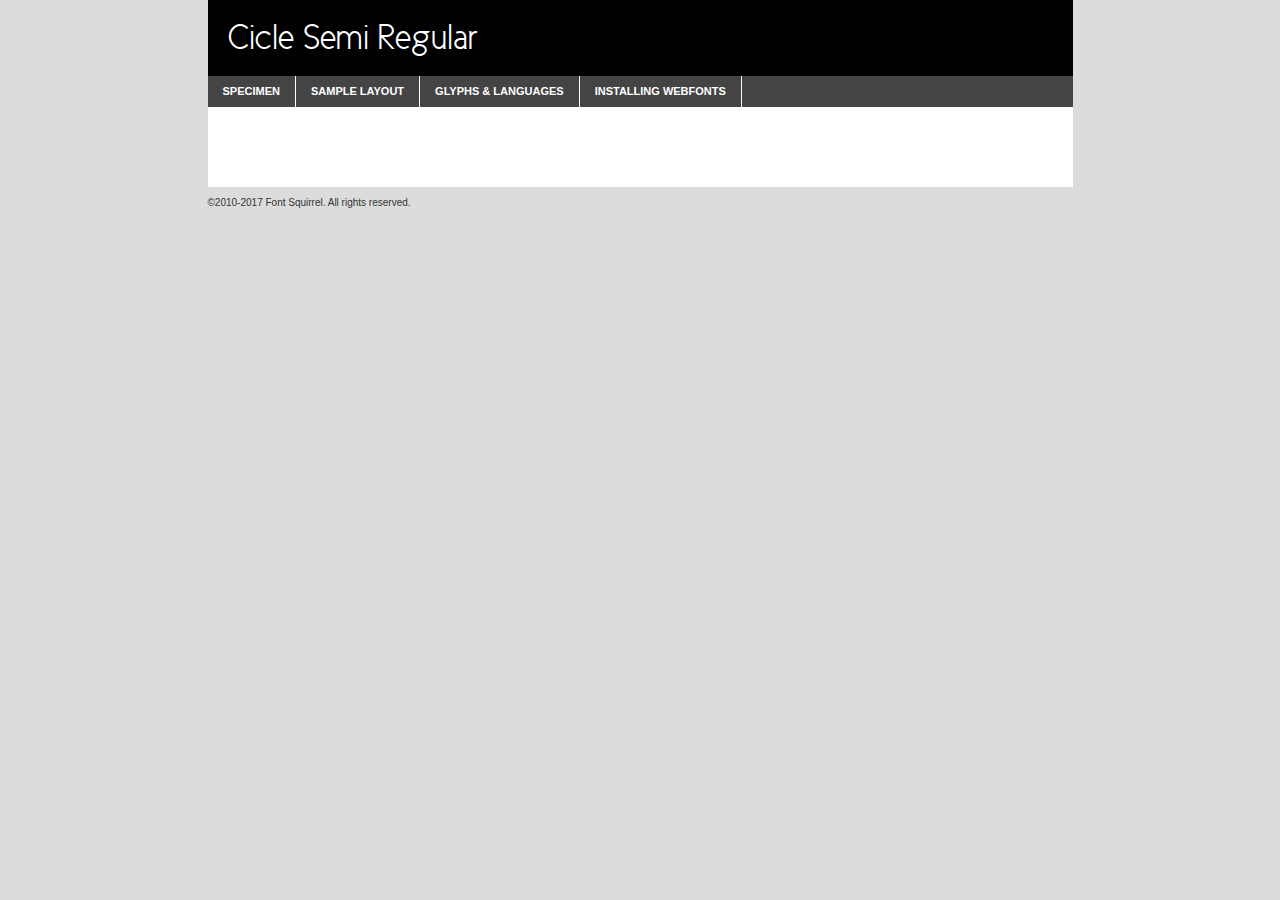
<file: thefonts/fonts/cicle_semi-demo.html>
<!DOCTYPE html PUBLIC "-//W3C//DTD XHTML 1.0 Transitional//EN"
        "http://www.w3.org/TR/xhtml1/DTD/xhtml1-transitional.dtd">

<html xmlns="http://www.w3.org/1999/xhtml" xml:lang="en" lang="en">
<head>
    <meta http-equiv="Content-Type" content="text/html; charset=utf-8"/>
    <script src="http://ajax.googleapis.com/ajax/libs/jquery/1.7.2/jquery.min.js" type="text/javascript" charset="utf-8"></script>
    <script type="text/javascript">
		(function($) {
			$.fn.easyTabs = function(option) {
				var param = jQuery.extend({ fadeSpeed: 'fast', defaultContent: 1, activeClass: 'active' }, option);
				$(this).each(function() {
					var thisId = '#' + this.id;
					if ( param.defaultContent == '' )
					{
						param.defaultContent = 1;
					}
					if ( typeof param.defaultContent == 'number' )
					{
						var defaultTab = $(thisId + ' .tabs li:eq(' + (param.defaultContent - 1) + ') a').attr('href').substr(1);
					}
					else
					{
						var defaultTab = param.defaultContent;
					}
					$(thisId + ' .tabs li a').each(function() {
						var tabToHide = $(this).attr('href').substr(1);
						$('#' + tabToHide).addClass('easytabs-tab-content');
					});
					hideAll();
					changeContent(defaultTab);

					function hideAll() {$(thisId + ' .easytabs-tab-content').hide();}

					function changeContent(tabId)
					{
						hideAll();
						$(thisId + ' .tabs li').removeClass(param.activeClass);
						$(thisId + ' .tabs li a[href=#' + tabId + ']').closest('li').addClass(param.activeClass);
						if ( param.fadeSpeed != 'none' )
						{
							$(thisId + ' #' + tabId).fadeIn(param.fadeSpeed);
						}
						else
						{
							$(thisId + ' #' + tabId).show();
						}
					}

					$(thisId + ' .tabs li').click(function() {
						var tabId = $(this).find('a').attr('href').substr(1);
						changeContent(tabId);
						return false;
					});
				});
			}
		})(jQuery);
    </script>
    <link rel="stylesheet" href="specimen_files/specimen_stylesheet.css" type="text/css" charset="utf-8"/>
    <link rel="stylesheet" href="stylesheet.css" type="text/css" charset="utf-8"/>

    <style type="text/css">
        		body {
			font-family: 'ciclesemi';
        		}

            </style>

    <title>Cicle Semi Regular Specimen</title>


    <script type="text/javascript" charset="utf-8">
		$(document).ready(function() {
			$('#container').easyTabs({ defaultContent: 1 });
		});
    </script>
</head>

<body>
<div id="container">
    <div id="header">
		Cicle Semi Regular    </div>
    <ul class="tabs">
        <li><a href="#specimen">Specimen</a></li>
        <li><a href="#layout">Sample Layout</a></li>
		        <li><a href="#glyphs">Glyphs &amp; Languages</a></li>
        <li><a href="#installing">Installing Webfonts</a></li>

    </ul>

    <div id="main_content">


        <div id="specimen">

            <div class="section">
                <div class="grid12 firstcol">
                    <div class="huge">AaBb</div>
                </div>
            </div>

            <div class="section">
                <div class="glyph_range">A&#x200B;B&#x200b;C&#x200b;D&#x200b;E&#x200b;F&#x200b;G&#x200b;H&#x200b;I&#x200b;J&#x200b;K&#x200b;L&#x200b;M&#x200b;N&#x200b;O&#x200b;P&#x200b;Q&#x200b;R&#x200b;S&#x200b;T&#x200b;U&#x200b;V&#x200b;W&#x200b;X&#x200b;Y&#x200b;Z&#x200b;a&#x200b;b&#x200b;c&#x200b;d&#x200b;e&#x200b;f&#x200b;g&#x200b;h&#x200b;i&#x200b;j&#x200b;k&#x200b;l&#x200b;m&#x200b;n&#x200b;o&#x200b;p&#x200b;q&#x200b;r&#x200b;s&#x200b;t&#x200b;u&#x200b;v&#x200b;w&#x200b;x&#x200b;y&#x200b;z&#x200b;1&#x200b;2&#x200b;3&#x200b;4&#x200b;5&#x200b;6&#x200b;7&#x200b;8&#x200b;9&#x200b;0&#x200b;&amp;&#x200b;.&#x200b;,&#x200b;?&#x200b;!&#x200b;&#64;&#x200b;(&#x200b;)&#x200b;#&#x200b;$&#x200b;%&#x200b;*&#x200b;+&#x200b;-&#x200b;=&#x200b;:&#x200b;;</div>
            </div>
            <div class="section">
                <div class="grid12 firstcol">
                    <table class="sample_table">
                        <tr>
                            <td>10</td>
                            <td class="size10">abcdefghijklmnopqrstuvwxyzABCDEFGHIJKLMNOPQRSTUVWXYZ0123456789abcdefghijklmnopqrstuvwxyzABCDEFGHIJKLMNOPQRSTUVWXYZ0123456789abcdefghijklmnopqrstuvwxyzABCDEFGHIJKLMNOPQRSTUVWXYZ</td>
                        </tr>
                        <tr>
                            <td>11</td>
                            <td class="size11">abcdefghijklmnopqrstuvwxyzABCDEFGHIJKLMNOPQRSTUVWXYZ0123456789abcdefghijklmnopqrstuvwxyzABCDEFGHIJKLMNOPQRSTUVWXYZ0123456789abcdefghijklmnopqrstuvwxyzABCDEFGHIJKLMNOPQRSTUVWXYZ</td>
                        </tr>
                        <tr>
                            <td>12</td>
                            <td class="size12">abcdefghijklmnopqrstuvwxyzABCDEFGHIJKLMNOPQRSTUVWXYZ0123456789abcdefghijklmnopqrstuvwxyzABCDEFGHIJKLMNOPQRSTUVWXYZ0123456789abcdefghijklmnopqrstuvwxyzABCDEFGHIJKLMNOPQRSTUVWXYZ</td>
                        </tr>
                        <tr>
                            <td>13</td>
                            <td class="size13">abcdefghijklmnopqrstuvwxyzABCDEFGHIJKLMNOPQRSTUVWXYZ0123456789abcdefghijklmnopqrstuvwxyzABCDEFGHIJKLMNOPQRSTUVWXYZ0123456789abcdefghijklmnopqrstuvwxyzABCDEFGHIJKLMNOPQRSTUVWXYZ</td>
                        </tr>
                        <tr>
                            <td>14</td>
                            <td class="size14">abcdefghijklmnopqrstuvwxyzABCDEFGHIJKLMNOPQRSTUVWXYZ0123456789abcdefghijklmnopqrstuvwxyzABCDEFGHIJKLMNOPQRSTUVWXYZ0123456789abcdefghijklmnopqrstuvwxyzABCDEFGHIJKLMNOPQRSTUVWXYZ</td>
                        </tr>
                        <tr>
                            <td>16</td>
                            <td class="size16">abcdefghijklmnopqrstuvwxyzABCDEFGHIJKLMNOPQRSTUVWXYZ0123456789abcdefghijklmnopqrstuvwxyzABCDEFGHIJKLMNOPQRSTUVWXYZ</td>
                        </tr>
                        <tr>
                            <td>18</td>
                            <td class="size18">abcdefghijklmnopqrstuvwxyzABCDEFGHIJKLMNOPQRSTUVWXYZ0123456789abcdefghijklmnopqrstuvwxyzABCDEFGHIJKLMNOPQRSTUVWXYZ</td>
                        </tr>
                        <tr>
                            <td>20</td>
                            <td class="size20">abcdefghijklmnopqrstuvwxyzABCDEFGHIJKLMNOPQRSTUVWXYZ0123456789abcdefghijklmnopqrstuvwxyzABCDEFGHIJKLMNOPQRSTUVWXYZ</td>
                        </tr>
                        <tr>
                            <td>24</td>
                            <td class="size24">abcdefghijklmnopqrstuvwxyzABCDEFGHIJKLMNOPQRSTUVWXYZ0123456789abcdefghijklmnopqrstuvwxyzABCDEFGHIJKLMNOPQRSTUVWXYZ</td>
                        </tr>
                        <tr>
                            <td>30</td>
                            <td class="size30">abcdefghijklmnopqrstuvwxyzABCDEFGHIJKLMNOPQRSTUVWXYZ0123456789abcdefghijklmnopqrstuvwxyzABCDEFGHIJKLMNOPQRSTUVWXYZ</td>
                        </tr>
                        <tr>
                            <td>36</td>
                            <td class="size36">abcdefghijklmnopqrstuvwxyzABCDEFGHIJKLMNOPQRSTUVWXYZ0123456789abcdefghijklmnopqrstuvwxyzABCDEFGHIJKLMNOPQRSTUVWXYZ</td>
                        </tr>
                        <tr>
                            <td>48</td>
                            <td class="size48">abcdefghijklmnopqrstuvwxyzABCDEFGHIJKLMNOPQRSTUVWXYZ0123456789abcdefghijklmnopqrstuvwxyzABCDEFGHIJKLMNOPQRSTUVWXYZ</td>
                        </tr>
                        <tr>
                            <td>60</td>
                            <td class="size60">abcdefghijklmnopqrstuvwxyzABCDEFGHIJKLMNOPQRSTUVWXYZ0123456789abcdefghijklmnopqrstuvwxyzABCDEFGHIJKLMNOPQRSTUVWXYZ</td>
                        </tr>
                        <tr>
                            <td>72</td>
                            <td class="size72">abcdefghijklmnopqrstuvwxyzABCDEFGHIJKLMNOPQRSTUVWXYZ0123456789abcdefghijklmnopqrstuvwxyzABCDEFGHIJKLMNOPQRSTUVWXYZ</td>
                        </tr>
                        <tr>
                            <td>90</td>
                            <td class="size90">abcdefghijklmnopqrstuvwxyzABCDEFGHIJKLMNOPQRSTUVWXYZ0123456789abcdefghijklmnopqrstuvwxyzABCDEFGHIJKLMNOPQRSTUVWXYZ</td>
                        </tr>
                    </table>

                </div>

            </div>


            <div class="section" id="bodycomparison">


                <div id="xheight">
                    <div class="fontbody">&#x25FC;&#x25FC;&#x25FC;&#x25FC;&#x25FC;&#x25FC;&#x25FC;&#x25FC;&#x25FC;&#x25FC;&#x25FC;&#x25FC;&#x25FC;&#x25FC;&#x25FC;&#x25FC;&#x25FC;&#x25FC;&#x25FC;&#x25FC;&#x25FC;&#x25FC;&#x25FC;&#x25FC;&#x25FC;&#x25FC;&#x25FC;&#x25FC;&#x25FC;&#x25FC;&#x25FC;&#x25FC;&#x25FC;&#x25FC;&#x25FC;&#x25FC;&#x25FC;&#x25FC;&#x25FC;&#x25FC;&#x25FC;&#x25FC;&#x25FC;&#x25FC;&#x25FC;&#x25FC;&#x25FC;&#x25FC;&#x25FC;&#x25FC;&#x25FC;&#x25FC;&#x25FC;&#x25FC;&#x25FC;&#x25FC;&#x25FC;&#x25FC;&#x25FC;&#x25FC;&#x25FC;&#x25FC;&#x25FC;&#x25FC;&#x25FC;&#x25FC;&#x25FC;&#x25FC;&#x25FC;&#x25FC;&#x25FC;&#x25FC;&#x25FC;&#x25FC;&#x25FC;&#x25FC;&#x25FC;&#x25FC;&#x25FC;&#x25FC;&#x25FC;&#x25FC;&#x25FC;&#x25FC;&#x25FC;&#x25FC;&#x25FC;&#x25FC;&#x25FC;&#x25FC;&#x25FC;&#x25FC;&#x25FC;&#x25FC;&#x25FC;&#x25FC;&#x25FC;&#x25FC;&#x25FC;body</div>
                    <div class="arialbody">body</div>
                    <div class="verdanabody">body</div>
                    <div class="georgiabody">body</div>
                </div>
                <div class="fontbody" style="z-index:1">
                    body<span>Cicle Semi Regular</span>
                </div>
                <div class="arialbody" style="z-index:1">
                    body<span>Arial</span>
                </div>
                <div class="verdanabody" style="z-index:1">
                    body<span>Verdana</span>
                </div>
                <div class="georgiabody" style="z-index:1">
                    body<span>Georgia</span>
                </div>


            </div>


            <div class="section psample psample_row1" id="">

                <div class="grid2 firstcol">
                    <p class="size10"><span>10.</span>Aenean lacinia bibendum nulla sed consectetur. Fusce dapibus, tellus ac cursus commodo, tortor mauris condimentum nibh, ut fermentum massa justo sit amet risus. Nullam id dolor id nibh ultricies vehicula ut id elit. Cum sociis natoque penatibus et magnis dis parturient montes, nascetur ridiculus mus. Nulla vitae elit libero, a pharetra augue.</p>

                </div>
                <div class="grid3">
                    <p class="size11"><span>11.</span>Aenean lacinia bibendum nulla sed consectetur. Fusce dapibus, tellus ac cursus commodo, tortor mauris condimentum nibh, ut fermentum massa justo sit amet risus. Nullam id dolor id nibh ultricies vehicula ut id elit. Cum sociis natoque penatibus et magnis dis parturient montes, nascetur ridiculus mus. Nulla vitae elit libero, a pharetra augue.</p>

                </div>
                <div class="grid3">
                    <p class="size12"><span>12.</span>Aenean lacinia bibendum nulla sed consectetur. Fusce dapibus, tellus ac cursus commodo, tortor mauris condimentum nibh, ut fermentum massa justo sit amet risus. Nullam id dolor id nibh ultricies vehicula ut id elit. Cum sociis natoque penatibus et magnis dis parturient montes, nascetur ridiculus mus. Nulla vitae elit libero, a pharetra augue.</p>

                </div>
                <div class="grid4">
                    <p class="size13"><span>13.</span>Aenean lacinia bibendum nulla sed consectetur. Fusce dapibus, tellus ac cursus commodo, tortor mauris condimentum nibh, ut fermentum massa justo sit amet risus. Nullam id dolor id nibh ultricies vehicula ut id elit. Cum sociis natoque penatibus et magnis dis parturient montes, nascetur ridiculus mus. Nulla vitae elit libero, a pharetra augue.</p>

                </div>
                <div class="white_blend"></div>

            </div>
            <div class="section psample psample_row2" id="">
                <div class="grid3 firstcol">
                    <p class="size14"><span>14.</span>Aenean lacinia bibendum nulla sed consectetur. Fusce dapibus, tellus ac cursus commodo, tortor mauris condimentum nibh, ut fermentum massa justo sit amet risus. Nullam id dolor id nibh ultricies vehicula ut id elit. Cum sociis natoque penatibus et magnis dis parturient montes, nascetur ridiculus mus. Nulla vitae elit libero, a pharetra augue.</p>

                </div>
                <div class="grid4">
                    <p class="size16"><span>16.</span>Aenean lacinia bibendum nulla sed consectetur. Fusce dapibus, tellus ac cursus commodo, tortor mauris condimentum nibh, ut fermentum massa justo sit amet risus. Nullam id dolor id nibh ultricies vehicula ut id elit. Cum sociis natoque penatibus et magnis dis parturient montes, nascetur ridiculus mus. Nulla vitae elit libero, a pharetra augue.</p>

                </div>
                <div class="grid5">
                    <p class="size18"><span>18.</span>Aenean lacinia bibendum nulla sed consectetur. Fusce dapibus, tellus ac cursus commodo, tortor mauris condimentum nibh, ut fermentum massa justo sit amet risus. Nullam id dolor id nibh ultricies vehicula ut id elit. Cum sociis natoque penatibus et magnis dis parturient montes, nascetur ridiculus mus. Nulla vitae elit libero, a pharetra augue.</p>

                </div>

                <div class="white_blend"></div>

            </div>

            <div class="section psample psample_row3" id="">
                <div class="grid5 firstcol">
                    <p class="size20"><span>20.</span>Aenean lacinia bibendum nulla sed consectetur. Fusce dapibus, tellus ac cursus commodo, tortor mauris condimentum nibh, ut fermentum massa justo sit amet risus. Nullam id dolor id nibh ultricies vehicula ut id elit. Cum sociis natoque penatibus et magnis dis parturient montes, nascetur ridiculus mus. Nulla vitae elit libero, a pharetra augue.</p>
                </div>
                <div class="grid7">
                    <p class="size24"><span>24.</span>Aenean lacinia bibendum nulla sed consectetur. Fusce dapibus, tellus ac cursus commodo, tortor mauris condimentum nibh, ut fermentum massa justo sit amet risus. Nullam id dolor id nibh ultricies vehicula ut id elit. Cum sociis natoque penatibus et magnis dis parturient montes, nascetur ridiculus mus. Nulla vitae elit libero, a pharetra augue.</p>
                </div>

                <div class="white_blend"></div>

            </div>

            <div class="section psample psample_row4" id="">
                <div class="grid12 firstcol">
                    <p class="size30"><span>30.</span>Aenean lacinia bibendum nulla sed consectetur. Fusce dapibus, tellus ac cursus commodo, tortor mauris condimentum nibh, ut fermentum massa justo sit amet risus. Nullam id dolor id nibh ultricies vehicula ut id elit. Cum sociis natoque penatibus et magnis dis parturient montes, nascetur ridiculus mus. Nulla vitae elit libero, a pharetra augue.</p>
                </div>
                <div class="white_blend"></div>

            </div>


            <div class="section psample psample_row1 fullreverse">
                <div class="grid2 firstcol">
                    <p class="size10"><span>10.</span>Aenean lacinia bibendum nulla sed consectetur. Fusce dapibus, tellus ac cursus commodo, tortor mauris condimentum nibh, ut fermentum massa justo sit amet risus. Nullam id dolor id nibh ultricies vehicula ut id elit. Cum sociis natoque penatibus et magnis dis parturient montes, nascetur ridiculus mus. Nulla vitae elit libero, a pharetra augue.</p>

                </div>
                <div class="grid3">
                    <p class="size11"><span>11.</span>Aenean lacinia bibendum nulla sed consectetur. Fusce dapibus, tellus ac cursus commodo, tortor mauris condimentum nibh, ut fermentum massa justo sit amet risus. Nullam id dolor id nibh ultricies vehicula ut id elit. Cum sociis natoque penatibus et magnis dis parturient montes, nascetur ridiculus mus. Nulla vitae elit libero, a pharetra augue.</p>

                </div>
                <div class="grid3">
                    <p class="size12"><span>12.</span>Aenean lacinia bibendum nulla sed consectetur. Fusce dapibus, tellus ac cursus commodo, tortor mauris condimentum nibh, ut fermentum massa justo sit amet risus. Nullam id dolor id nibh ultricies vehicula ut id elit. Cum sociis natoque penatibus et magnis dis parturient montes, nascetur ridiculus mus. Nulla vitae elit libero, a pharetra augue.</p>

                </div>
                <div class="grid4">
                    <p class="size13"><span>13.</span>Aenean lacinia bibendum nulla sed consectetur. Fusce dapibus, tellus ac cursus commodo, tortor mauris condimentum nibh, ut fermentum massa justo sit amet risus. Nullam id dolor id nibh ultricies vehicula ut id elit. Cum sociis natoque penatibus et magnis dis parturient montes, nascetur ridiculus mus. Nulla vitae elit libero, a pharetra augue.</p>

                </div>
                <div class="black_blend"></div>

            </div>

            <div class="section psample psample_row2 fullreverse">
                <div class="grid3 firstcol">
                    <p class="size14"><span>14.</span>Aenean lacinia bibendum nulla sed consectetur. Fusce dapibus, tellus ac cursus commodo, tortor mauris condimentum nibh, ut fermentum massa justo sit amet risus. Nullam id dolor id nibh ultricies vehicula ut id elit. Cum sociis natoque penatibus et magnis dis parturient montes, nascetur ridiculus mus. Nulla vitae elit libero, a pharetra augue.</p>

                </div>
                <div class="grid4">
                    <p class="size16"><span>16.</span>Aenean lacinia bibendum nulla sed consectetur. Fusce dapibus, tellus ac cursus commodo, tortor mauris condimentum nibh, ut fermentum massa justo sit amet risus. Nullam id dolor id nibh ultricies vehicula ut id elit. Cum sociis natoque penatibus et magnis dis parturient montes, nascetur ridiculus mus. Nulla vitae elit libero, a pharetra augue.</p>

                </div>
                <div class="grid5">
                    <p class="size18"><span>18.</span>Aenean lacinia bibendum nulla sed consectetur. Fusce dapibus, tellus ac cursus commodo, tortor mauris condimentum nibh, ut fermentum massa justo sit amet risus. Nullam id dolor id nibh ultricies vehicula ut id elit. Cum sociis natoque penatibus et magnis dis parturient montes, nascetur ridiculus mus. Nulla vitae elit libero, a pharetra augue.</p>

                </div>
                <div class="black_blend"></div>

            </div>

            <div class="section psample fullreverse psample_row3" id="">
                <div class="grid5 firstcol">
                    <p class="size20"><span>20.</span>Aenean lacinia bibendum nulla sed consectetur. Fusce dapibus, tellus ac cursus commodo, tortor mauris condimentum nibh, ut fermentum massa justo sit amet risus. Nullam id dolor id nibh ultricies vehicula ut id elit. Cum sociis natoque penatibus et magnis dis parturient montes, nascetur ridiculus mus. Nulla vitae elit libero, a pharetra augue.</p>
                </div>
                <div class="grid7">
                    <p class="size24"><span>24.</span>Aenean lacinia bibendum nulla sed consectetur. Fusce dapibus, tellus ac cursus commodo, tortor mauris condimentum nibh, ut fermentum massa justo sit amet risus. Nullam id dolor id nibh ultricies vehicula ut id elit. Cum sociis natoque penatibus et magnis dis parturient montes, nascetur ridiculus mus. Nulla vitae elit libero, a pharetra augue.</p>
                </div>

                <div class="black_blend"></div>

            </div>

            <div class="section psample fullreverse psample_row4" id="" style="border-bottom: 20px #000 solid;">
                <div class="grid12 firstcol">
                    <p class="size30"><span>30.</span>Aenean lacinia bibendum nulla sed consectetur. Fusce dapibus, tellus ac cursus commodo, tortor mauris condimentum nibh, ut fermentum massa justo sit amet risus. Nullam id dolor id nibh ultricies vehicula ut id elit. Cum sociis natoque penatibus et magnis dis parturient montes, nascetur ridiculus mus. Nulla vitae elit libero, a pharetra augue.</p>
                </div>
                <div class="black_blend"></div>

            </div>


        </div>

        <div id="layout">

            <div class="section">

                <div class="grid12 firstcol">
                    <h1>Lorem Ipsum Dolor</h1>
                    <h2>Etiam porta sem malesuada magna mollis euismod</h2>

                    <p class="byline">By <a href="#link">Aenean Lacinia</a></p>
                </div>
            </div>
            <div class="section">
                <div class="grid8 firstcol">
                    <p class="large">Donec sed odio dui. Morbi leo risus, porta ac consectetur ac, vestibulum at eros. Fusce dapibus, tellus ac cursus commodo, tortor mauris condimentum nibh, ut fermentum massa justo sit amet risus. </p>


                    <h3>Pellentesque ornare sem</h3>

                    <p>Maecenas sed diam eget risus varius blandit sit amet non magna. Maecenas faucibus mollis interdum. Donec ullamcorper nulla non metus auctor fringilla. Nullam id dolor id nibh ultricies vehicula ut id elit. Nullam id dolor id nibh ultricies vehicula ut id elit. </p>

                    <p>Aenean eu leo quam. Pellentesque ornare sem lacinia quam venenatis vestibulum. Lorem ipsum dolor sit amet, consectetur adipiscing elit. Cum sociis natoque penatibus et magnis dis parturient montes, nascetur ridiculus mus. </p>

                    <p>Nulla vitae elit libero, a pharetra augue. Praesent commodo cursus magna, vel scelerisque nisl consectetur et. Aenean lacinia bibendum nulla sed consectetur. </p>

                    <p>Nullam quis risus eget urna mollis ornare vel eu leo. Nullam quis risus eget urna mollis ornare vel eu leo. Maecenas sed diam eget risus varius blandit sit amet non magna. Donec ullamcorper nulla non metus auctor fringilla. </p>

                    <h3>Cras mattis consectetur</h3>

                    <p>Aenean eu leo quam. Pellentesque ornare sem lacinia quam venenatis vestibulum. Aenean lacinia bibendum nulla sed consectetur. Integer posuere erat a ante venenatis dapibus posuere velit aliquet. Cras mattis consectetur purus sit amet fermentum. </p>

                    <p>Nullam id dolor id nibh ultricies vehicula ut id elit. Nullam quis risus eget urna mollis ornare vel eu leo. Cras mattis consectetur purus sit amet fermentum.</p>
                </div>

                <div class="grid4 sidebar">

                    <div class="box reverse">
                        <p class="last">Nullam quis risus eget urna mollis ornare vel eu leo. Donec ullamcorper nulla non metus auctor fringilla. Cras mattis consectetur purus sit amet fermentum. Sed posuere consectetur est at lobortis. Lorem ipsum dolor sit amet, consectetur adipiscing elit. </p>
                    </div>

                    <p class="caption">Maecenas sed diam eget risus varius.</p>

                    <p>Vestibulum id ligula porta felis euismod semper. Integer posuere erat a ante venenatis dapibus posuere velit aliquet. Vestibulum id ligula porta felis euismod semper. Sed posuere consectetur est at lobortis. Maecenas sed diam eget risus varius blandit sit amet non magna. Fusce dapibus, tellus ac cursus commodo, tortor mauris condimentum nibh, ut fermentum massa justo sit amet risus. </p>


                    <p>Duis mollis, est non commodo luctus, nisi erat porttitor ligula, eget lacinia odio sem nec elit. Aenean lacinia bibendum nulla sed consectetur. Vivamus sagittis lacus vel augue laoreet rutrum faucibus dolor auctor. Aenean lacinia bibendum nulla sed consectetur. Nullam quis risus eget urna mollis ornare vel eu leo. </p>

                    <p>Praesent commodo cursus magna, vel scelerisque nisl consectetur et. Donec ullamcorper nulla non metus auctor fringilla. Maecenas faucibus mollis interdum. Fusce dapibus, tellus ac cursus commodo, tortor mauris condimentum nibh, ut fermentum massa justo sit amet risus. </p>

                </div>
            </div>

        </div>


		

        <div id="glyphs">
            <div class="section">
                <div class="grid12 firstcol">

                    <h1>Language Support</h1>
                    <p>The subset of Cicle Semi Regular in this kit supports the following languages:<br/>

						Albanian, Basque, Chamorro, English, Faroese, Galician, German, Icelandic, Italian, Spanish, Alsatian, Aragonese, Arrernte, Asturian, Aymara, Bislama, Cebuano, Corsican, Fijian, Gilbertese, Haitian_creole, Hmong, Hopi, Ibanag, Iloko_ilokano, Indonesian, Interglossa_glosa, Interlingua, Irish_gaelic, Lojban, Lombard, Luxembourgeois, Manx, Mohawk, Norfolk_pitcairnese, Occitan, Oromo, Pangasinan, Papiamento, Piedmontese, Potawatomi, Romansh, Rotokas, Samoan, Sardinian, Scots_gaelic, Seychelles_creole, Shona, Sicilian, Somali, Southern_ndebele, Swahili, Swati_swazi, Tagalog_filipino_pilipino, Tetum, Tok_pisin, Uyghur_latinized, Volapuk, Warlpiri, Xhosa, Yapese, Zulu, Latinbasic, Demo                    </p>
                    <h1>Glyph Chart</h1>
                    <p>The subset of Cicle Semi Regular in this kit includes all the glyphs listed below. Unicode entities are included above each glyph to help you insert individual characters into your layout.</p>
                    <div id="glyph_chart">

																				                                <div><p>&amp;#32;</p>&#32;</div>
																				                                <div><p>&amp;#33;</p>&#33;</div>
																				                                <div><p>&amp;#34;</p>&#34;</div>
																				                                <div><p>&amp;#35;</p>&#35;</div>
																				                                <div><p>&amp;#36;</p>&#36;</div>
																				                                <div><p>&amp;#38;</p>&#38;</div>
																				                                <div><p>&amp;#39;</p>&#39;</div>
																				                                <div><p>&amp;#40;</p>&#40;</div>
																				                                <div><p>&amp;#41;</p>&#41;</div>
																				                                <div><p>&amp;#42;</p>&#42;</div>
																				                                <div><p>&amp;#43;</p>&#43;</div>
																				                                <div><p>&amp;#44;</p>&#44;</div>
																				                                <div><p>&amp;#45;</p>&#45;</div>
																				                                <div><p>&amp;#46;</p>&#46;</div>
																				                                <div><p>&amp;#47;</p>&#47;</div>
																				                                <div><p>&amp;#48;</p>&#48;</div>
																				                                <div><p>&amp;#49;</p>&#49;</div>
																				                                <div><p>&amp;#50;</p>&#50;</div>
																				                                <div><p>&amp;#51;</p>&#51;</div>
																				                                <div><p>&amp;#52;</p>&#52;</div>
																				                                <div><p>&amp;#53;</p>&#53;</div>
																				                                <div><p>&amp;#54;</p>&#54;</div>
																				                                <div><p>&amp;#55;</p>&#55;</div>
																				                                <div><p>&amp;#56;</p>&#56;</div>
																				                                <div><p>&amp;#57;</p>&#57;</div>
																				                                <div><p>&amp;#58;</p>&#58;</div>
																				                                <div><p>&amp;#59;</p>&#59;</div>
																				                                <div><p>&amp;#60;</p>&#60;</div>
																				                                <div><p>&amp;#61;</p>&#61;</div>
																				                                <div><p>&amp;#62;</p>&#62;</div>
																				                                <div><p>&amp;#63;</p>&#63;</div>
																				                                <div><p>&amp;#64;</p>&#64;</div>
																				                                <div><p>&amp;#65;</p>&#65;</div>
																				                                <div><p>&amp;#66;</p>&#66;</div>
																				                                <div><p>&amp;#67;</p>&#67;</div>
																				                                <div><p>&amp;#68;</p>&#68;</div>
																				                                <div><p>&amp;#69;</p>&#69;</div>
																				                                <div><p>&amp;#70;</p>&#70;</div>
																				                                <div><p>&amp;#71;</p>&#71;</div>
																				                                <div><p>&amp;#72;</p>&#72;</div>
																				                                <div><p>&amp;#73;</p>&#73;</div>
																				                                <div><p>&amp;#74;</p>&#74;</div>
																				                                <div><p>&amp;#75;</p>&#75;</div>
																				                                <div><p>&amp;#76;</p>&#76;</div>
																				                                <div><p>&amp;#77;</p>&#77;</div>
																				                                <div><p>&amp;#78;</p>&#78;</div>
																				                                <div><p>&amp;#79;</p>&#79;</div>
																				                                <div><p>&amp;#80;</p>&#80;</div>
																				                                <div><p>&amp;#81;</p>&#81;</div>
																				                                <div><p>&amp;#82;</p>&#82;</div>
																				                                <div><p>&amp;#83;</p>&#83;</div>
																				                                <div><p>&amp;#84;</p>&#84;</div>
																				                                <div><p>&amp;#85;</p>&#85;</div>
																				                                <div><p>&amp;#86;</p>&#86;</div>
																				                                <div><p>&amp;#87;</p>&#87;</div>
																				                                <div><p>&amp;#88;</p>&#88;</div>
																				                                <div><p>&amp;#89;</p>&#89;</div>
																				                                <div><p>&amp;#90;</p>&#90;</div>
																				                                <div><p>&amp;#91;</p>&#91;</div>
																				                                <div><p>&amp;#92;</p>&#92;</div>
																				                                <div><p>&amp;#93;</p>&#93;</div>
																				                                <div><p>&amp;#94;</p>&#94;</div>
																				                                <div><p>&amp;#95;</p>&#95;</div>
																				                                <div><p>&amp;#96;</p>&#96;</div>
																				                                <div><p>&amp;#97;</p>&#97;</div>
																				                                <div><p>&amp;#98;</p>&#98;</div>
																				                                <div><p>&amp;#99;</p>&#99;</div>
																				                                <div><p>&amp;#100;</p>&#100;</div>
																				                                <div><p>&amp;#101;</p>&#101;</div>
																				                                <div><p>&amp;#102;</p>&#102;</div>
																				                                <div><p>&amp;#103;</p>&#103;</div>
																				                                <div><p>&amp;#104;</p>&#104;</div>
																				                                <div><p>&amp;#105;</p>&#105;</div>
																				                                <div><p>&amp;#106;</p>&#106;</div>
																				                                <div><p>&amp;#107;</p>&#107;</div>
																				                                <div><p>&amp;#108;</p>&#108;</div>
																				                                <div><p>&amp;#109;</p>&#109;</div>
																				                                <div><p>&amp;#110;</p>&#110;</div>
																				                                <div><p>&amp;#111;</p>&#111;</div>
																				                                <div><p>&amp;#112;</p>&#112;</div>
																				                                <div><p>&amp;#113;</p>&#113;</div>
																				                                <div><p>&amp;#114;</p>&#114;</div>
																				                                <div><p>&amp;#115;</p>&#115;</div>
																				                                <div><p>&amp;#116;</p>&#116;</div>
																				                                <div><p>&amp;#117;</p>&#117;</div>
																				                                <div><p>&amp;#118;</p>&#118;</div>
																				                                <div><p>&amp;#119;</p>&#119;</div>
																				                                <div><p>&amp;#120;</p>&#120;</div>
																				                                <div><p>&amp;#121;</p>&#121;</div>
																				                                <div><p>&amp;#122;</p>&#122;</div>
																				                                <div><p>&amp;#123;</p>&#123;</div>
																				                                <div><p>&amp;#124;</p>&#124;</div>
																				                                <div><p>&amp;#125;</p>&#125;</div>
																				                                <div><p>&amp;#126;</p>&#126;</div>
																				                                <div><p>&amp;#160;</p>&#160;</div>
																				                                <div><p>&amp;#161;</p>&#161;</div>
																				                                <div><p>&amp;#162;</p>&#162;</div>
																				                                <div><p>&amp;#163;</p>&#163;</div>
																				                                <div><p>&amp;#165;</p>&#165;</div>
																				                                <div><p>&amp;#166;</p>&#166;</div>
																				                                <div><p>&amp;#167;</p>&#167;</div>
																				                                <div><p>&amp;#168;</p>&#168;</div>
																				                                <div><p>&amp;#170;</p>&#170;</div>
																				                                <div><p>&amp;#171;</p>&#171;</div>
																				                                <div><p>&amp;#172;</p>&#172;</div>
																				                                <div><p>&amp;#173;</p>&#173;</div>
																				                                <div><p>&amp;#176;</p>&#176;</div>
																				                                <div><p>&amp;#177;</p>&#177;</div>
																				                                <div><p>&amp;#178;</p>&#178;</div>
																				                                <div><p>&amp;#179;</p>&#179;</div>
																				                                <div><p>&amp;#180;</p>&#180;</div>
																				                                <div><p>&amp;#182;</p>&#182;</div>
																				                                <div><p>&amp;#183;</p>&#183;</div>
																				                                <div><p>&amp;#185;</p>&#185;</div>
																				                                <div><p>&amp;#186;</p>&#186;</div>
																				                                <div><p>&amp;#187;</p>&#187;</div>
																				                                <div><p>&amp;#188;</p>&#188;</div>
																				                                <div><p>&amp;#189;</p>&#189;</div>
																				                                <div><p>&amp;#190;</p>&#190;</div>
																				                                <div><p>&amp;#191;</p>&#191;</div>
																				                                <div><p>&amp;#192;</p>&#192;</div>
																				                                <div><p>&amp;#193;</p>&#193;</div>
																				                                <div><p>&amp;#194;</p>&#194;</div>
																				                                <div><p>&amp;#195;</p>&#195;</div>
																				                                <div><p>&amp;#196;</p>&#196;</div>
																				                                <div><p>&amp;#198;</p>&#198;</div>
																				                                <div><p>&amp;#199;</p>&#199;</div>
																				                                <div><p>&amp;#200;</p>&#200;</div>
																				                                <div><p>&amp;#201;</p>&#201;</div>
																				                                <div><p>&amp;#203;</p>&#203;</div>
																				                                <div><p>&amp;#204;</p>&#204;</div>
																				                                <div><p>&amp;#205;</p>&#205;</div>
																				                                <div><p>&amp;#206;</p>&#206;</div>
																				                                <div><p>&amp;#207;</p>&#207;</div>
																				                                <div><p>&amp;#208;</p>&#208;</div>
																				                                <div><p>&amp;#209;</p>&#209;</div>
																				                                <div><p>&amp;#210;</p>&#210;</div>
																				                                <div><p>&amp;#211;</p>&#211;</div>
																				                                <div><p>&amp;#213;</p>&#213;</div>
																				                                <div><p>&amp;#214;</p>&#214;</div>
																				                                <div><p>&amp;#215;</p>&#215;</div>
																				                                <div><p>&amp;#216;</p>&#216;</div>
																				                                <div><p>&amp;#217;</p>&#217;</div>
																				                                <div><p>&amp;#218;</p>&#218;</div>
																				                                <div><p>&amp;#220;</p>&#220;</div>
																				                                <div><p>&amp;#221;</p>&#221;</div>
																				                                <div><p>&amp;#222;</p>&#222;</div>
																				                                <div><p>&amp;#223;</p>&#223;</div>
																				                                <div><p>&amp;#224;</p>&#224;</div>
																				                                <div><p>&amp;#225;</p>&#225;</div>
																				                                <div><p>&amp;#226;</p>&#226;</div>
																				                                <div><p>&amp;#227;</p>&#227;</div>
																				                                <div><p>&amp;#228;</p>&#228;</div>
																				                                <div><p>&amp;#230;</p>&#230;</div>
																				                                <div><p>&amp;#231;</p>&#231;</div>
																				                                <div><p>&amp;#232;</p>&#232;</div>
																				                                <div><p>&amp;#233;</p>&#233;</div>
																				                                <div><p>&amp;#234;</p>&#234;</div>
																				                                <div><p>&amp;#235;</p>&#235;</div>
																				                                <div><p>&amp;#236;</p>&#236;</div>
																				                                <div><p>&amp;#237;</p>&#237;</div>
																				                                <div><p>&amp;#238;</p>&#238;</div>
																				                                <div><p>&amp;#239;</p>&#239;</div>
																				                                <div><p>&amp;#240;</p>&#240;</div>
																				                                <div><p>&amp;#241;</p>&#241;</div>
																				                                <div><p>&amp;#242;</p>&#242;</div>
																				                                <div><p>&amp;#243;</p>&#243;</div>
																				                                <div><p>&amp;#244;</p>&#244;</div>
																				                                <div><p>&amp;#245;</p>&#245;</div>
																				                                <div><p>&amp;#246;</p>&#246;</div>
																				                                <div><p>&amp;#247;</p>&#247;</div>
																				                                <div><p>&amp;#248;</p>&#248;</div>
																				                                <div><p>&amp;#249;</p>&#249;</div>
																				                                <div><p>&amp;#250;</p>&#250;</div>
																				                                <div><p>&amp;#251;</p>&#251;</div>
																				                                <div><p>&amp;#252;</p>&#252;</div>
																				                                <div><p>&amp;#253;</p>&#253;</div>
																				                                <div><p>&amp;#254;</p>&#254;</div>
																				                                <div><p>&amp;#255;</p>&#255;</div>
																				                                <div><p>&amp;#338;</p>&#338;</div>
																				                                <div><p>&amp;#339;</p>&#339;</div>
																				                                <div><p>&amp;#376;</p>&#376;</div>
																				                                <div><p>&amp;#710;</p>&#710;</div>
																				                                <div><p>&amp;#732;</p>&#732;</div>
																				                                <div><p>&amp;#8192;</p>&#8192;</div>
																				                                <div><p>&amp;#8193;</p>&#8193;</div>
																				                                <div><p>&amp;#8194;</p>&#8194;</div>
																				                                <div><p>&amp;#8195;</p>&#8195;</div>
																				                                <div><p>&amp;#8196;</p>&#8196;</div>
																				                                <div><p>&amp;#8197;</p>&#8197;</div>
																				                                <div><p>&amp;#8198;</p>&#8198;</div>
																				                                <div><p>&amp;#8199;</p>&#8199;</div>
																				                                <div><p>&amp;#8200;</p>&#8200;</div>
																				                                <div><p>&amp;#8201;</p>&#8201;</div>
																				                                <div><p>&amp;#8202;</p>&#8202;</div>
																				                                <div><p>&amp;#8208;</p>&#8208;</div>
																				                                <div><p>&amp;#8209;</p>&#8209;</div>
																				                                <div><p>&amp;#8210;</p>&#8210;</div>
																				                                <div><p>&amp;#8211;</p>&#8211;</div>
																				                                <div><p>&amp;#8212;</p>&#8212;</div>
																				                                <div><p>&amp;#8216;</p>&#8216;</div>
																				                                <div><p>&amp;#8217;</p>&#8217;</div>
																				                                <div><p>&amp;#8218;</p>&#8218;</div>
																				                                <div><p>&amp;#8220;</p>&#8220;</div>
																				                                <div><p>&amp;#8221;</p>&#8221;</div>
																				                                <div><p>&amp;#8222;</p>&#8222;</div>
																				                                <div><p>&amp;#8226;</p>&#8226;</div>
																				                                <div><p>&amp;#8230;</p>&#8230;</div>
																				                                <div><p>&amp;#8239;</p>&#8239;</div>
																				                                <div><p>&amp;#8249;</p>&#8249;</div>
																				                                <div><p>&amp;#8250;</p>&#8250;</div>
																				                                <div><p>&amp;#8287;</p>&#8287;</div>
																				                                <div><p>&amp;#8364;</p>&#8364;</div>
																				                                <div><p>&amp;#8482;</p>&#8482;</div>
																				                                <div><p>&amp;#9724;</p>&#9724;</div>
																				                                <div><p>&amp;#64257;</p>&#64257;</div>
																				                                <div><p>&amp;#64258;</p>&#64258;</div>
																																																										                    </div>
                </div>


            </div>
        </div>


        <div id="specs">

        </div>

        <div id="installing">
            <div class="section">
                <div class="grid7 firstcol">
                    <h1>Installing Webfonts</h1>

                    <p>Webfonts are supported by all major browser platforms but not all in the same way. There are currently four different font formats that must be included in order to target all browsers. This includes TTF, WOFF, EOT and SVG.</p>

                    <h2>1. Upload your webfonts</h2>
                    <p>You must upload your webfont kit to your website. They should be in or near the same directory as your CSS files.</p>

                    <h2>2. Include the webfont stylesheet</h2>
                    <p>A special CSS @font-face declaration helps the various browsers select the appropriate font it needs without causing you a bunch of headaches. Learn more about this syntax by reading the <a href="https://www.fontspring.com/blog/further-hardening-of-the-bulletproof-syntax">Fontspring blog post</a> about it. The code for it is as follows:</p>


                    <code>
                        @font-face{
                        font-family: 'MyWebFont';
                        src: url('WebFont.eot');
                        src: url('WebFont.eot?#iefix') format('embedded-opentype'),
                        url('WebFont.woff') format('woff'),
                        url('WebFont.ttf') format('truetype'),
                        url('WebFont.svg#webfont') format('svg');
                        }
                    </code>

                    <p>We've already gone ahead and generated the code for you. All you have to do is link to the stylesheet in your HTML, like this:</p>
                    <code>&lt;link rel=&quot;stylesheet&quot; href=&quot;stylesheet.css&quot; type=&quot;text/css&quot; charset=&quot;utf-8&quot; /&gt;</code>

                    <h2>3. Modify your own stylesheet</h2>
                    <p>To take advantage of your new fonts, you must tell your stylesheet to use them. Look at the original @font-face declaration above and find the property called "font-family." The name linked there will be what you use to reference the font. Prepend that webfont name to the font stack in the "font-family" property, inside the selector you want to change. For example:</p>
                    <code>p { font-family: 'WebFont', Arial, sans-serif; }</code>

                    <h2>4. Test</h2>
                    <p>Getting webfonts to work cross-browser <em>can</em> be tricky. Use the information in the sidebar to help you if you find that fonts aren't loading in a particular browser.</p>
                </div>

                <div class="grid5 sidebar">
                    <div class="box">
                        <h2>Troubleshooting<br/>Font-Face Problems</h2>
                        <p>Having trouble getting your webfonts to load in your new website? Here are some tips to sort out what might be the problem.</p>

                        <h3>Fonts not showing in any browser</h3>

                        <p>This sounds like you need to work on the plumbing. You either did not upload the fonts to the correct directory, or you did not link the fonts properly in the CSS. If you've confirmed that all this is correct and you still have a problem, take a look at your .htaccess file and see if requests are getting intercepted.</p>

                        <h3>Fonts not loading in iPhone or iPad</h3>

                        <p>The most common problem here is that you are serving the fonts from an IIS server. IIS refuses to serve files that have unknown MIME types. If that is the case, you must set the MIME type for SVG to "image/svg+xml" in the server settings. Follow these instructions from Microsoft if you need help.</p>

                        <h3>Fonts not loading in Firefox</h3>

                        <p>The primary reason for this failure? You are still using a version Firefox older than 3.5. So upgrade already! If that isn't it, then you are very likely serving fonts from a different domain. Firefox requires that all font assets be served from the same domain. Lastly it is possible that you need to add WOFF to your list of MIME types (if you are serving via IIS.)</p>

                        <h3>Fonts not loading in IE</h3>

                        <p>Are you looking at Internet Explorer on an actual Windows machine or are you cheating by using a service like Adobe BrowserLab? Many of these screenshot services do not render @font-face for IE. Best to test it on a real machine.</p>

                        <h3>Fonts not loading in IE9</h3>

                        <p>IE9, like Firefox, requires that fonts be served from the same domain as the website. Make sure that is the case.</p>
                    </div>
                </div>
            </div>

        </div>

    </div>
    <div id="footer">
        <p>&copy;2010-2017 Font Squirrel. All rights reserved.</p>
    </div>
</div>
</body>
</html>
</file>
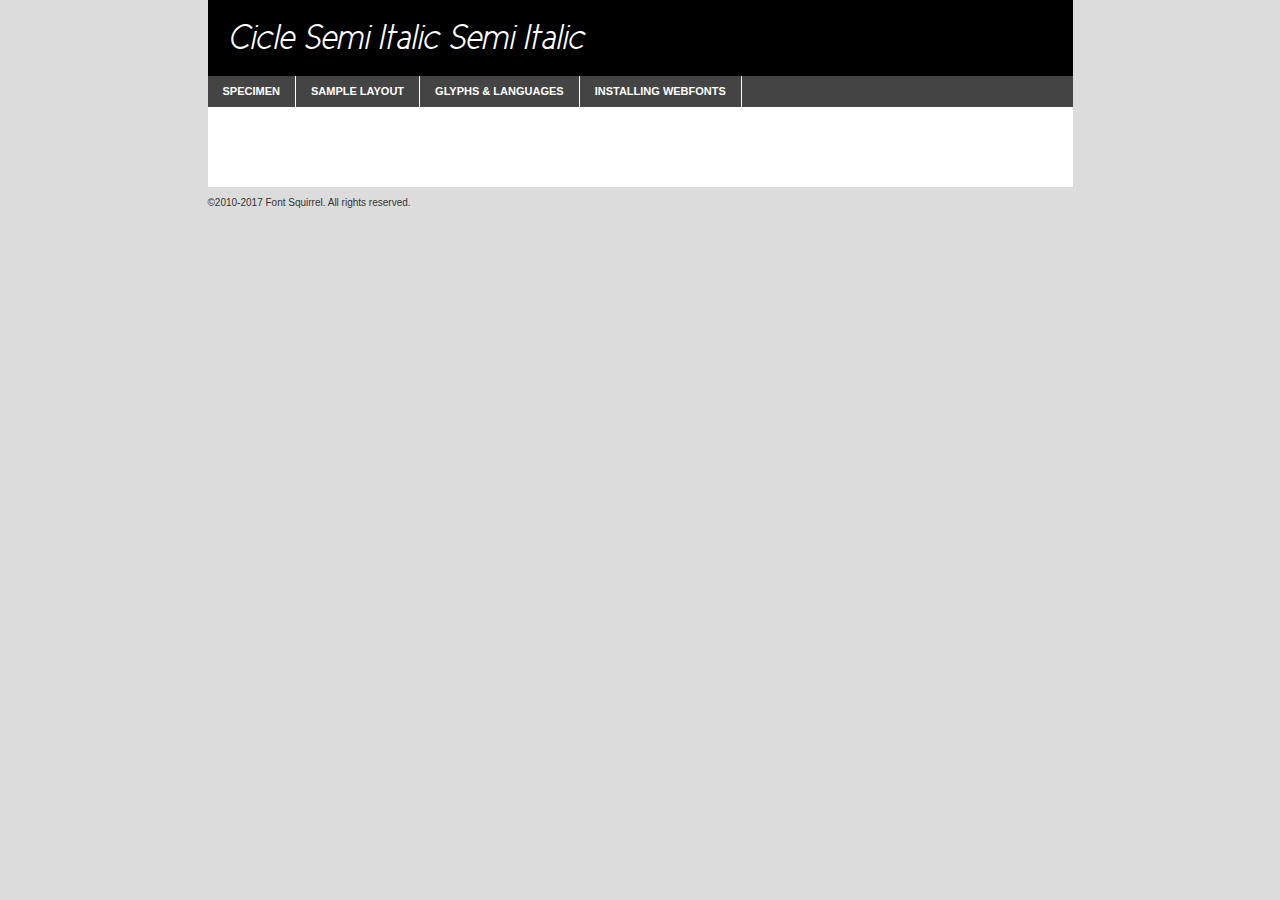
<file: thefonts/fonts/cicle_semi_italic-demo.html>
<!DOCTYPE html PUBLIC "-//W3C//DTD XHTML 1.0 Transitional//EN"
        "http://www.w3.org/TR/xhtml1/DTD/xhtml1-transitional.dtd">

<html xmlns="http://www.w3.org/1999/xhtml" xml:lang="en" lang="en">
<head>
    <meta http-equiv="Content-Type" content="text/html; charset=utf-8"/>
    <script src="http://ajax.googleapis.com/ajax/libs/jquery/1.7.2/jquery.min.js" type="text/javascript" charset="utf-8"></script>
    <script type="text/javascript">
		(function($) {
			$.fn.easyTabs = function(option) {
				var param = jQuery.extend({ fadeSpeed: 'fast', defaultContent: 1, activeClass: 'active' }, option);
				$(this).each(function() {
					var thisId = '#' + this.id;
					if ( param.defaultContent == '' )
					{
						param.defaultContent = 1;
					}
					if ( typeof param.defaultContent == 'number' )
					{
						var defaultTab = $(thisId + ' .tabs li:eq(' + (param.defaultContent - 1) + ') a').attr('href').substr(1);
					}
					else
					{
						var defaultTab = param.defaultContent;
					}
					$(thisId + ' .tabs li a').each(function() {
						var tabToHide = $(this).attr('href').substr(1);
						$('#' + tabToHide).addClass('easytabs-tab-content');
					});
					hideAll();
					changeContent(defaultTab);

					function hideAll() {$(thisId + ' .easytabs-tab-content').hide();}

					function changeContent(tabId)
					{
						hideAll();
						$(thisId + ' .tabs li').removeClass(param.activeClass);
						$(thisId + ' .tabs li a[href=#' + tabId + ']').closest('li').addClass(param.activeClass);
						if ( param.fadeSpeed != 'none' )
						{
							$(thisId + ' #' + tabId).fadeIn(param.fadeSpeed);
						}
						else
						{
							$(thisId + ' #' + tabId).show();
						}
					}

					$(thisId + ' .tabs li').click(function() {
						var tabId = $(this).find('a').attr('href').substr(1);
						changeContent(tabId);
						return false;
					});
				});
			}
		})(jQuery);
    </script>
    <link rel="stylesheet" href="specimen_files/specimen_stylesheet.css" type="text/css" charset="utf-8"/>
    <link rel="stylesheet" href="stylesheet.css" type="text/css" charset="utf-8"/>

    <style type="text/css">
        		body {
			font-family: 'ciclesemi_italic';
        		}

            </style>

    <title>Cicle Semi Italic Semi Italic Specimen</title>


    <script type="text/javascript" charset="utf-8">
		$(document).ready(function() {
			$('#container').easyTabs({ defaultContent: 1 });
		});
    </script>
</head>

<body>
<div id="container">
    <div id="header">
		Cicle Semi Italic Semi Italic    </div>
    <ul class="tabs">
        <li><a href="#specimen">Specimen</a></li>
        <li><a href="#layout">Sample Layout</a></li>
		        <li><a href="#glyphs">Glyphs &amp; Languages</a></li>
        <li><a href="#installing">Installing Webfonts</a></li>

    </ul>

    <div id="main_content">


        <div id="specimen">

            <div class="section">
                <div class="grid12 firstcol">
                    <div class="huge">AaBb</div>
                </div>
            </div>

            <div class="section">
                <div class="glyph_range">A&#x200B;B&#x200b;C&#x200b;D&#x200b;E&#x200b;F&#x200b;G&#x200b;H&#x200b;I&#x200b;J&#x200b;K&#x200b;L&#x200b;M&#x200b;N&#x200b;O&#x200b;P&#x200b;Q&#x200b;R&#x200b;S&#x200b;T&#x200b;U&#x200b;V&#x200b;W&#x200b;X&#x200b;Y&#x200b;Z&#x200b;a&#x200b;b&#x200b;c&#x200b;d&#x200b;e&#x200b;f&#x200b;g&#x200b;h&#x200b;i&#x200b;j&#x200b;k&#x200b;l&#x200b;m&#x200b;n&#x200b;o&#x200b;p&#x200b;q&#x200b;r&#x200b;s&#x200b;t&#x200b;u&#x200b;v&#x200b;w&#x200b;x&#x200b;y&#x200b;z&#x200b;1&#x200b;2&#x200b;3&#x200b;4&#x200b;5&#x200b;6&#x200b;7&#x200b;8&#x200b;9&#x200b;0&#x200b;&amp;&#x200b;.&#x200b;,&#x200b;?&#x200b;!&#x200b;&#64;&#x200b;(&#x200b;)&#x200b;#&#x200b;$&#x200b;%&#x200b;*&#x200b;+&#x200b;-&#x200b;=&#x200b;:&#x200b;;</div>
            </div>
            <div class="section">
                <div class="grid12 firstcol">
                    <table class="sample_table">
                        <tr>
                            <td>10</td>
                            <td class="size10">abcdefghijklmnopqrstuvwxyzABCDEFGHIJKLMNOPQRSTUVWXYZ0123456789abcdefghijklmnopqrstuvwxyzABCDEFGHIJKLMNOPQRSTUVWXYZ0123456789abcdefghijklmnopqrstuvwxyzABCDEFGHIJKLMNOPQRSTUVWXYZ</td>
                        </tr>
                        <tr>
                            <td>11</td>
                            <td class="size11">abcdefghijklmnopqrstuvwxyzABCDEFGHIJKLMNOPQRSTUVWXYZ0123456789abcdefghijklmnopqrstuvwxyzABCDEFGHIJKLMNOPQRSTUVWXYZ0123456789abcdefghijklmnopqrstuvwxyzABCDEFGHIJKLMNOPQRSTUVWXYZ</td>
                        </tr>
                        <tr>
                            <td>12</td>
                            <td class="size12">abcdefghijklmnopqrstuvwxyzABCDEFGHIJKLMNOPQRSTUVWXYZ0123456789abcdefghijklmnopqrstuvwxyzABCDEFGHIJKLMNOPQRSTUVWXYZ0123456789abcdefghijklmnopqrstuvwxyzABCDEFGHIJKLMNOPQRSTUVWXYZ</td>
                        </tr>
                        <tr>
                            <td>13</td>
                            <td class="size13">abcdefghijklmnopqrstuvwxyzABCDEFGHIJKLMNOPQRSTUVWXYZ0123456789abcdefghijklmnopqrstuvwxyzABCDEFGHIJKLMNOPQRSTUVWXYZ0123456789abcdefghijklmnopqrstuvwxyzABCDEFGHIJKLMNOPQRSTUVWXYZ</td>
                        </tr>
                        <tr>
                            <td>14</td>
                            <td class="size14">abcdefghijklmnopqrstuvwxyzABCDEFGHIJKLMNOPQRSTUVWXYZ0123456789abcdefghijklmnopqrstuvwxyzABCDEFGHIJKLMNOPQRSTUVWXYZ0123456789abcdefghijklmnopqrstuvwxyzABCDEFGHIJKLMNOPQRSTUVWXYZ</td>
                        </tr>
                        <tr>
                            <td>16</td>
                            <td class="size16">abcdefghijklmnopqrstuvwxyzABCDEFGHIJKLMNOPQRSTUVWXYZ0123456789abcdefghijklmnopqrstuvwxyzABCDEFGHIJKLMNOPQRSTUVWXYZ</td>
                        </tr>
                        <tr>
                            <td>18</td>
                            <td class="size18">abcdefghijklmnopqrstuvwxyzABCDEFGHIJKLMNOPQRSTUVWXYZ0123456789abcdefghijklmnopqrstuvwxyzABCDEFGHIJKLMNOPQRSTUVWXYZ</td>
                        </tr>
                        <tr>
                            <td>20</td>
                            <td class="size20">abcdefghijklmnopqrstuvwxyzABCDEFGHIJKLMNOPQRSTUVWXYZ0123456789abcdefghijklmnopqrstuvwxyzABCDEFGHIJKLMNOPQRSTUVWXYZ</td>
                        </tr>
                        <tr>
                            <td>24</td>
                            <td class="size24">abcdefghijklmnopqrstuvwxyzABCDEFGHIJKLMNOPQRSTUVWXYZ0123456789abcdefghijklmnopqrstuvwxyzABCDEFGHIJKLMNOPQRSTUVWXYZ</td>
                        </tr>
                        <tr>
                            <td>30</td>
                            <td class="size30">abcdefghijklmnopqrstuvwxyzABCDEFGHIJKLMNOPQRSTUVWXYZ0123456789abcdefghijklmnopqrstuvwxyzABCDEFGHIJKLMNOPQRSTUVWXYZ</td>
                        </tr>
                        <tr>
                            <td>36</td>
                            <td class="size36">abcdefghijklmnopqrstuvwxyzABCDEFGHIJKLMNOPQRSTUVWXYZ0123456789abcdefghijklmnopqrstuvwxyzABCDEFGHIJKLMNOPQRSTUVWXYZ</td>
                        </tr>
                        <tr>
                            <td>48</td>
                            <td class="size48">abcdefghijklmnopqrstuvwxyzABCDEFGHIJKLMNOPQRSTUVWXYZ0123456789abcdefghijklmnopqrstuvwxyzABCDEFGHIJKLMNOPQRSTUVWXYZ</td>
                        </tr>
                        <tr>
                            <td>60</td>
                            <td class="size60">abcdefghijklmnopqrstuvwxyzABCDEFGHIJKLMNOPQRSTUVWXYZ0123456789abcdefghijklmnopqrstuvwxyzABCDEFGHIJKLMNOPQRSTUVWXYZ</td>
                        </tr>
                        <tr>
                            <td>72</td>
                            <td class="size72">abcdefghijklmnopqrstuvwxyzABCDEFGHIJKLMNOPQRSTUVWXYZ0123456789abcdefghijklmnopqrstuvwxyzABCDEFGHIJKLMNOPQRSTUVWXYZ</td>
                        </tr>
                        <tr>
                            <td>90</td>
                            <td class="size90">abcdefghijklmnopqrstuvwxyzABCDEFGHIJKLMNOPQRSTUVWXYZ0123456789abcdefghijklmnopqrstuvwxyzABCDEFGHIJKLMNOPQRSTUVWXYZ</td>
                        </tr>
                    </table>

                </div>

            </div>


            <div class="section" id="bodycomparison">


                <div id="xheight">
                    <div class="fontbody">&#x25FC;&#x25FC;&#x25FC;&#x25FC;&#x25FC;&#x25FC;&#x25FC;&#x25FC;&#x25FC;&#x25FC;&#x25FC;&#x25FC;&#x25FC;&#x25FC;&#x25FC;&#x25FC;&#x25FC;&#x25FC;&#x25FC;&#x25FC;&#x25FC;&#x25FC;&#x25FC;&#x25FC;&#x25FC;&#x25FC;&#x25FC;&#x25FC;&#x25FC;&#x25FC;&#x25FC;&#x25FC;&#x25FC;&#x25FC;&#x25FC;&#x25FC;&#x25FC;&#x25FC;&#x25FC;&#x25FC;&#x25FC;&#x25FC;&#x25FC;&#x25FC;&#x25FC;&#x25FC;&#x25FC;&#x25FC;&#x25FC;&#x25FC;&#x25FC;&#x25FC;&#x25FC;&#x25FC;&#x25FC;&#x25FC;&#x25FC;&#x25FC;&#x25FC;&#x25FC;&#x25FC;&#x25FC;&#x25FC;&#x25FC;&#x25FC;&#x25FC;&#x25FC;&#x25FC;&#x25FC;&#x25FC;&#x25FC;&#x25FC;&#x25FC;&#x25FC;&#x25FC;&#x25FC;&#x25FC;&#x25FC;&#x25FC;&#x25FC;&#x25FC;&#x25FC;&#x25FC;&#x25FC;&#x25FC;&#x25FC;&#x25FC;&#x25FC;&#x25FC;&#x25FC;&#x25FC;&#x25FC;&#x25FC;&#x25FC;&#x25FC;&#x25FC;&#x25FC;&#x25FC;&#x25FC;body</div>
                    <div class="arialbody">body</div>
                    <div class="verdanabody">body</div>
                    <div class="georgiabody">body</div>
                </div>
                <div class="fontbody" style="z-index:1">
                    body<span>Cicle Semi Italic Semi Italic</span>
                </div>
                <div class="arialbody" style="z-index:1">
                    body<span>Arial</span>
                </div>
                <div class="verdanabody" style="z-index:1">
                    body<span>Verdana</span>
                </div>
                <div class="georgiabody" style="z-index:1">
                    body<span>Georgia</span>
                </div>


            </div>


            <div class="section psample psample_row1" id="">

                <div class="grid2 firstcol">
                    <p class="size10"><span>10.</span>Aenean lacinia bibendum nulla sed consectetur. Fusce dapibus, tellus ac cursus commodo, tortor mauris condimentum nibh, ut fermentum massa justo sit amet risus. Nullam id dolor id nibh ultricies vehicula ut id elit. Cum sociis natoque penatibus et magnis dis parturient montes, nascetur ridiculus mus. Nulla vitae elit libero, a pharetra augue.</p>

                </div>
                <div class="grid3">
                    <p class="size11"><span>11.</span>Aenean lacinia bibendum nulla sed consectetur. Fusce dapibus, tellus ac cursus commodo, tortor mauris condimentum nibh, ut fermentum massa justo sit amet risus. Nullam id dolor id nibh ultricies vehicula ut id elit. Cum sociis natoque penatibus et magnis dis parturient montes, nascetur ridiculus mus. Nulla vitae elit libero, a pharetra augue.</p>

                </div>
                <div class="grid3">
                    <p class="size12"><span>12.</span>Aenean lacinia bibendum nulla sed consectetur. Fusce dapibus, tellus ac cursus commodo, tortor mauris condimentum nibh, ut fermentum massa justo sit amet risus. Nullam id dolor id nibh ultricies vehicula ut id elit. Cum sociis natoque penatibus et magnis dis parturient montes, nascetur ridiculus mus. Nulla vitae elit libero, a pharetra augue.</p>

                </div>
                <div class="grid4">
                    <p class="size13"><span>13.</span>Aenean lacinia bibendum nulla sed consectetur. Fusce dapibus, tellus ac cursus commodo, tortor mauris condimentum nibh, ut fermentum massa justo sit amet risus. Nullam id dolor id nibh ultricies vehicula ut id elit. Cum sociis natoque penatibus et magnis dis parturient montes, nascetur ridiculus mus. Nulla vitae elit libero, a pharetra augue.</p>

                </div>
                <div class="white_blend"></div>

            </div>
            <div class="section psample psample_row2" id="">
                <div class="grid3 firstcol">
                    <p class="size14"><span>14.</span>Aenean lacinia bibendum nulla sed consectetur. Fusce dapibus, tellus ac cursus commodo, tortor mauris condimentum nibh, ut fermentum massa justo sit amet risus. Nullam id dolor id nibh ultricies vehicula ut id elit. Cum sociis natoque penatibus et magnis dis parturient montes, nascetur ridiculus mus. Nulla vitae elit libero, a pharetra augue.</p>

                </div>
                <div class="grid4">
                    <p class="size16"><span>16.</span>Aenean lacinia bibendum nulla sed consectetur. Fusce dapibus, tellus ac cursus commodo, tortor mauris condimentum nibh, ut fermentum massa justo sit amet risus. Nullam id dolor id nibh ultricies vehicula ut id elit. Cum sociis natoque penatibus et magnis dis parturient montes, nascetur ridiculus mus. Nulla vitae elit libero, a pharetra augue.</p>

                </div>
                <div class="grid5">
                    <p class="size18"><span>18.</span>Aenean lacinia bibendum nulla sed consectetur. Fusce dapibus, tellus ac cursus commodo, tortor mauris condimentum nibh, ut fermentum massa justo sit amet risus. Nullam id dolor id nibh ultricies vehicula ut id elit. Cum sociis natoque penatibus et magnis dis parturient montes, nascetur ridiculus mus. Nulla vitae elit libero, a pharetra augue.</p>

                </div>

                <div class="white_blend"></div>

            </div>

            <div class="section psample psample_row3" id="">
                <div class="grid5 firstcol">
                    <p class="size20"><span>20.</span>Aenean lacinia bibendum nulla sed consectetur. Fusce dapibus, tellus ac cursus commodo, tortor mauris condimentum nibh, ut fermentum massa justo sit amet risus. Nullam id dolor id nibh ultricies vehicula ut id elit. Cum sociis natoque penatibus et magnis dis parturient montes, nascetur ridiculus mus. Nulla vitae elit libero, a pharetra augue.</p>
                </div>
                <div class="grid7">
                    <p class="size24"><span>24.</span>Aenean lacinia bibendum nulla sed consectetur. Fusce dapibus, tellus ac cursus commodo, tortor mauris condimentum nibh, ut fermentum massa justo sit amet risus. Nullam id dolor id nibh ultricies vehicula ut id elit. Cum sociis natoque penatibus et magnis dis parturient montes, nascetur ridiculus mus. Nulla vitae elit libero, a pharetra augue.</p>
                </div>

                <div class="white_blend"></div>

            </div>

            <div class="section psample psample_row4" id="">
                <div class="grid12 firstcol">
                    <p class="size30"><span>30.</span>Aenean lacinia bibendum nulla sed consectetur. Fusce dapibus, tellus ac cursus commodo, tortor mauris condimentum nibh, ut fermentum massa justo sit amet risus. Nullam id dolor id nibh ultricies vehicula ut id elit. Cum sociis natoque penatibus et magnis dis parturient montes, nascetur ridiculus mus. Nulla vitae elit libero, a pharetra augue.</p>
                </div>
                <div class="white_blend"></div>

            </div>


            <div class="section psample psample_row1 fullreverse">
                <div class="grid2 firstcol">
                    <p class="size10"><span>10.</span>Aenean lacinia bibendum nulla sed consectetur. Fusce dapibus, tellus ac cursus commodo, tortor mauris condimentum nibh, ut fermentum massa justo sit amet risus. Nullam id dolor id nibh ultricies vehicula ut id elit. Cum sociis natoque penatibus et magnis dis parturient montes, nascetur ridiculus mus. Nulla vitae elit libero, a pharetra augue.</p>

                </div>
                <div class="grid3">
                    <p class="size11"><span>11.</span>Aenean lacinia bibendum nulla sed consectetur. Fusce dapibus, tellus ac cursus commodo, tortor mauris condimentum nibh, ut fermentum massa justo sit amet risus. Nullam id dolor id nibh ultricies vehicula ut id elit. Cum sociis natoque penatibus et magnis dis parturient montes, nascetur ridiculus mus. Nulla vitae elit libero, a pharetra augue.</p>

                </div>
                <div class="grid3">
                    <p class="size12"><span>12.</span>Aenean lacinia bibendum nulla sed consectetur. Fusce dapibus, tellus ac cursus commodo, tortor mauris condimentum nibh, ut fermentum massa justo sit amet risus. Nullam id dolor id nibh ultricies vehicula ut id elit. Cum sociis natoque penatibus et magnis dis parturient montes, nascetur ridiculus mus. Nulla vitae elit libero, a pharetra augue.</p>

                </div>
                <div class="grid4">
                    <p class="size13"><span>13.</span>Aenean lacinia bibendum nulla sed consectetur. Fusce dapibus, tellus ac cursus commodo, tortor mauris condimentum nibh, ut fermentum massa justo sit amet risus. Nullam id dolor id nibh ultricies vehicula ut id elit. Cum sociis natoque penatibus et magnis dis parturient montes, nascetur ridiculus mus. Nulla vitae elit libero, a pharetra augue.</p>

                </div>
                <div class="black_blend"></div>

            </div>

            <div class="section psample psample_row2 fullreverse">
                <div class="grid3 firstcol">
                    <p class="size14"><span>14.</span>Aenean lacinia bibendum nulla sed consectetur. Fusce dapibus, tellus ac cursus commodo, tortor mauris condimentum nibh, ut fermentum massa justo sit amet risus. Nullam id dolor id nibh ultricies vehicula ut id elit. Cum sociis natoque penatibus et magnis dis parturient montes, nascetur ridiculus mus. Nulla vitae elit libero, a pharetra augue.</p>

                </div>
                <div class="grid4">
                    <p class="size16"><span>16.</span>Aenean lacinia bibendum nulla sed consectetur. Fusce dapibus, tellus ac cursus commodo, tortor mauris condimentum nibh, ut fermentum massa justo sit amet risus. Nullam id dolor id nibh ultricies vehicula ut id elit. Cum sociis natoque penatibus et magnis dis parturient montes, nascetur ridiculus mus. Nulla vitae elit libero, a pharetra augue.</p>

                </div>
                <div class="grid5">
                    <p class="size18"><span>18.</span>Aenean lacinia bibendum nulla sed consectetur. Fusce dapibus, tellus ac cursus commodo, tortor mauris condimentum nibh, ut fermentum massa justo sit amet risus. Nullam id dolor id nibh ultricies vehicula ut id elit. Cum sociis natoque penatibus et magnis dis parturient montes, nascetur ridiculus mus. Nulla vitae elit libero, a pharetra augue.</p>

                </div>
                <div class="black_blend"></div>

            </div>

            <div class="section psample fullreverse psample_row3" id="">
                <div class="grid5 firstcol">
                    <p class="size20"><span>20.</span>Aenean lacinia bibendum nulla sed consectetur. Fusce dapibus, tellus ac cursus commodo, tortor mauris condimentum nibh, ut fermentum massa justo sit amet risus. Nullam id dolor id nibh ultricies vehicula ut id elit. Cum sociis natoque penatibus et magnis dis parturient montes, nascetur ridiculus mus. Nulla vitae elit libero, a pharetra augue.</p>
                </div>
                <div class="grid7">
                    <p class="size24"><span>24.</span>Aenean lacinia bibendum nulla sed consectetur. Fusce dapibus, tellus ac cursus commodo, tortor mauris condimentum nibh, ut fermentum massa justo sit amet risus. Nullam id dolor id nibh ultricies vehicula ut id elit. Cum sociis natoque penatibus et magnis dis parturient montes, nascetur ridiculus mus. Nulla vitae elit libero, a pharetra augue.</p>
                </div>

                <div class="black_blend"></div>

            </div>

            <div class="section psample fullreverse psample_row4" id="" style="border-bottom: 20px #000 solid;">
                <div class="grid12 firstcol">
                    <p class="size30"><span>30.</span>Aenean lacinia bibendum nulla sed consectetur. Fusce dapibus, tellus ac cursus commodo, tortor mauris condimentum nibh, ut fermentum massa justo sit amet risus. Nullam id dolor id nibh ultricies vehicula ut id elit. Cum sociis natoque penatibus et magnis dis parturient montes, nascetur ridiculus mus. Nulla vitae elit libero, a pharetra augue.</p>
                </div>
                <div class="black_blend"></div>

            </div>


        </div>

        <div id="layout">

            <div class="section">

                <div class="grid12 firstcol">
                    <h1>Lorem Ipsum Dolor</h1>
                    <h2>Etiam porta sem malesuada magna mollis euismod</h2>

                    <p class="byline">By <a href="#link">Aenean Lacinia</a></p>
                </div>
            </div>
            <div class="section">
                <div class="grid8 firstcol">
                    <p class="large">Donec sed odio dui. Morbi leo risus, porta ac consectetur ac, vestibulum at eros. Fusce dapibus, tellus ac cursus commodo, tortor mauris condimentum nibh, ut fermentum massa justo sit amet risus. </p>


                    <h3>Pellentesque ornare sem</h3>

                    <p>Maecenas sed diam eget risus varius blandit sit amet non magna. Maecenas faucibus mollis interdum. Donec ullamcorper nulla non metus auctor fringilla. Nullam id dolor id nibh ultricies vehicula ut id elit. Nullam id dolor id nibh ultricies vehicula ut id elit. </p>

                    <p>Aenean eu leo quam. Pellentesque ornare sem lacinia quam venenatis vestibulum. Lorem ipsum dolor sit amet, consectetur adipiscing elit. Cum sociis natoque penatibus et magnis dis parturient montes, nascetur ridiculus mus. </p>

                    <p>Nulla vitae elit libero, a pharetra augue. Praesent commodo cursus magna, vel scelerisque nisl consectetur et. Aenean lacinia bibendum nulla sed consectetur. </p>

                    <p>Nullam quis risus eget urna mollis ornare vel eu leo. Nullam quis risus eget urna mollis ornare vel eu leo. Maecenas sed diam eget risus varius blandit sit amet non magna. Donec ullamcorper nulla non metus auctor fringilla. </p>

                    <h3>Cras mattis consectetur</h3>

                    <p>Aenean eu leo quam. Pellentesque ornare sem lacinia quam venenatis vestibulum. Aenean lacinia bibendum nulla sed consectetur. Integer posuere erat a ante venenatis dapibus posuere velit aliquet. Cras mattis consectetur purus sit amet fermentum. </p>

                    <p>Nullam id dolor id nibh ultricies vehicula ut id elit. Nullam quis risus eget urna mollis ornare vel eu leo. Cras mattis consectetur purus sit amet fermentum.</p>
                </div>

                <div class="grid4 sidebar">

                    <div class="box reverse">
                        <p class="last">Nullam quis risus eget urna mollis ornare vel eu leo. Donec ullamcorper nulla non metus auctor fringilla. Cras mattis consectetur purus sit amet fermentum. Sed posuere consectetur est at lobortis. Lorem ipsum dolor sit amet, consectetur adipiscing elit. </p>
                    </div>

                    <p class="caption">Maecenas sed diam eget risus varius.</p>

                    <p>Vestibulum id ligula porta felis euismod semper. Integer posuere erat a ante venenatis dapibus posuere velit aliquet. Vestibulum id ligula porta felis euismod semper. Sed posuere consectetur est at lobortis. Maecenas sed diam eget risus varius blandit sit amet non magna. Fusce dapibus, tellus ac cursus commodo, tortor mauris condimentum nibh, ut fermentum massa justo sit amet risus. </p>


                    <p>Duis mollis, est non commodo luctus, nisi erat porttitor ligula, eget lacinia odio sem nec elit. Aenean lacinia bibendum nulla sed consectetur. Vivamus sagittis lacus vel augue laoreet rutrum faucibus dolor auctor. Aenean lacinia bibendum nulla sed consectetur. Nullam quis risus eget urna mollis ornare vel eu leo. </p>

                    <p>Praesent commodo cursus magna, vel scelerisque nisl consectetur et. Donec ullamcorper nulla non metus auctor fringilla. Maecenas faucibus mollis interdum. Fusce dapibus, tellus ac cursus commodo, tortor mauris condimentum nibh, ut fermentum massa justo sit amet risus. </p>

                </div>
            </div>

        </div>


		

        <div id="glyphs">
            <div class="section">
                <div class="grid12 firstcol">

                    <h1>Language Support</h1>
                    <p>The subset of Cicle Semi Italic Semi Italic in this kit supports the following languages:<br/>

						Albanian, Basque, Chamorro, English, Faroese, Galician, German, Icelandic, Italian, Spanish, Alsatian, Aragonese, Arrernte, Asturian, Aymara, Bislama, Cebuano, Corsican, Fijian, Gilbertese, Haitian_creole, Hmong, Hopi, Ibanag, Iloko_ilokano, Indonesian, Interglossa_glosa, Interlingua, Irish_gaelic, Lojban, Lombard, Luxembourgeois, Manx, Mohawk, Norfolk_pitcairnese, Occitan, Oromo, Pangasinan, Papiamento, Piedmontese, Potawatomi, Romansh, Rotokas, Samoan, Sardinian, Scots_gaelic, Seychelles_creole, Shona, Sicilian, Somali, Southern_ndebele, Swahili, Swati_swazi, Tagalog_filipino_pilipino, Tetum, Tok_pisin, Uyghur_latinized, Volapuk, Warlpiri, Xhosa, Yapese, Zulu, Latinbasic, Demo                    </p>
                    <h1>Glyph Chart</h1>
                    <p>The subset of Cicle Semi Italic Semi Italic in this kit includes all the glyphs listed below. Unicode entities are included above each glyph to help you insert individual characters into your layout.</p>
                    <div id="glyph_chart">

																				                                <div><p>&amp;#32;</p>&#32;</div>
																				                                <div><p>&amp;#33;</p>&#33;</div>
																				                                <div><p>&amp;#34;</p>&#34;</div>
																				                                <div><p>&amp;#35;</p>&#35;</div>
																				                                <div><p>&amp;#36;</p>&#36;</div>
																				                                <div><p>&amp;#38;</p>&#38;</div>
																				                                <div><p>&amp;#39;</p>&#39;</div>
																				                                <div><p>&amp;#40;</p>&#40;</div>
																				                                <div><p>&amp;#41;</p>&#41;</div>
																				                                <div><p>&amp;#42;</p>&#42;</div>
																				                                <div><p>&amp;#43;</p>&#43;</div>
																				                                <div><p>&amp;#44;</p>&#44;</div>
																				                                <div><p>&amp;#45;</p>&#45;</div>
																				                                <div><p>&amp;#46;</p>&#46;</div>
																				                                <div><p>&amp;#47;</p>&#47;</div>
																				                                <div><p>&amp;#48;</p>&#48;</div>
																				                                <div><p>&amp;#49;</p>&#49;</div>
																				                                <div><p>&amp;#50;</p>&#50;</div>
																				                                <div><p>&amp;#51;</p>&#51;</div>
																				                                <div><p>&amp;#52;</p>&#52;</div>
																				                                <div><p>&amp;#53;</p>&#53;</div>
																				                                <div><p>&amp;#54;</p>&#54;</div>
																				                                <div><p>&amp;#55;</p>&#55;</div>
																				                                <div><p>&amp;#56;</p>&#56;</div>
																				                                <div><p>&amp;#57;</p>&#57;</div>
																				                                <div><p>&amp;#58;</p>&#58;</div>
																				                                <div><p>&amp;#59;</p>&#59;</div>
																				                                <div><p>&amp;#60;</p>&#60;</div>
																				                                <div><p>&amp;#61;</p>&#61;</div>
																				                                <div><p>&amp;#62;</p>&#62;</div>
																				                                <div><p>&amp;#63;</p>&#63;</div>
																				                                <div><p>&amp;#64;</p>&#64;</div>
																				                                <div><p>&amp;#65;</p>&#65;</div>
																				                                <div><p>&amp;#66;</p>&#66;</div>
																				                                <div><p>&amp;#67;</p>&#67;</div>
																				                                <div><p>&amp;#68;</p>&#68;</div>
																				                                <div><p>&amp;#69;</p>&#69;</div>
																				                                <div><p>&amp;#70;</p>&#70;</div>
																				                                <div><p>&amp;#71;</p>&#71;</div>
																				                                <div><p>&amp;#72;</p>&#72;</div>
																				                                <div><p>&amp;#73;</p>&#73;</div>
																				                                <div><p>&amp;#74;</p>&#74;</div>
																				                                <div><p>&amp;#75;</p>&#75;</div>
																				                                <div><p>&amp;#76;</p>&#76;</div>
																				                                <div><p>&amp;#77;</p>&#77;</div>
																				                                <div><p>&amp;#78;</p>&#78;</div>
																				                                <div><p>&amp;#79;</p>&#79;</div>
																				                                <div><p>&amp;#80;</p>&#80;</div>
																				                                <div><p>&amp;#81;</p>&#81;</div>
																				                                <div><p>&amp;#82;</p>&#82;</div>
																				                                <div><p>&amp;#83;</p>&#83;</div>
																				                                <div><p>&amp;#84;</p>&#84;</div>
																				                                <div><p>&amp;#85;</p>&#85;</div>
																				                                <div><p>&amp;#86;</p>&#86;</div>
																				                                <div><p>&amp;#87;</p>&#87;</div>
																				                                <div><p>&amp;#88;</p>&#88;</div>
																				                                <div><p>&amp;#89;</p>&#89;</div>
																				                                <div><p>&amp;#90;</p>&#90;</div>
																				                                <div><p>&amp;#91;</p>&#91;</div>
																				                                <div><p>&amp;#92;</p>&#92;</div>
																				                                <div><p>&amp;#93;</p>&#93;</div>
																				                                <div><p>&amp;#94;</p>&#94;</div>
																				                                <div><p>&amp;#95;</p>&#95;</div>
																				                                <div><p>&amp;#96;</p>&#96;</div>
																				                                <div><p>&amp;#97;</p>&#97;</div>
																				                                <div><p>&amp;#98;</p>&#98;</div>
																				                                <div><p>&amp;#99;</p>&#99;</div>
																				                                <div><p>&amp;#100;</p>&#100;</div>
																				                                <div><p>&amp;#101;</p>&#101;</div>
																				                                <div><p>&amp;#102;</p>&#102;</div>
																				                                <div><p>&amp;#103;</p>&#103;</div>
																				                                <div><p>&amp;#104;</p>&#104;</div>
																				                                <div><p>&amp;#105;</p>&#105;</div>
																				                                <div><p>&amp;#106;</p>&#106;</div>
																				                                <div><p>&amp;#107;</p>&#107;</div>
																				                                <div><p>&amp;#108;</p>&#108;</div>
																				                                <div><p>&amp;#109;</p>&#109;</div>
																				                                <div><p>&amp;#110;</p>&#110;</div>
																				                                <div><p>&amp;#111;</p>&#111;</div>
																				                                <div><p>&amp;#112;</p>&#112;</div>
																				                                <div><p>&amp;#113;</p>&#113;</div>
																				                                <div><p>&amp;#114;</p>&#114;</div>
																				                                <div><p>&amp;#115;</p>&#115;</div>
																				                                <div><p>&amp;#116;</p>&#116;</div>
																				                                <div><p>&amp;#117;</p>&#117;</div>
																				                                <div><p>&amp;#118;</p>&#118;</div>
																				                                <div><p>&amp;#119;</p>&#119;</div>
																				                                <div><p>&amp;#120;</p>&#120;</div>
																				                                <div><p>&amp;#121;</p>&#121;</div>
																				                                <div><p>&amp;#122;</p>&#122;</div>
																				                                <div><p>&amp;#123;</p>&#123;</div>
																				                                <div><p>&amp;#124;</p>&#124;</div>
																				                                <div><p>&amp;#125;</p>&#125;</div>
																				                                <div><p>&amp;#126;</p>&#126;</div>
																				                                <div><p>&amp;#160;</p>&#160;</div>
																				                                <div><p>&amp;#161;</p>&#161;</div>
																				                                <div><p>&amp;#162;</p>&#162;</div>
																				                                <div><p>&amp;#163;</p>&#163;</div>
																				                                <div><p>&amp;#165;</p>&#165;</div>
																				                                <div><p>&amp;#166;</p>&#166;</div>
																				                                <div><p>&amp;#167;</p>&#167;</div>
																				                                <div><p>&amp;#168;</p>&#168;</div>
																				                                <div><p>&amp;#170;</p>&#170;</div>
																				                                <div><p>&amp;#171;</p>&#171;</div>
																				                                <div><p>&amp;#172;</p>&#172;</div>
																				                                <div><p>&amp;#173;</p>&#173;</div>
																				                                <div><p>&amp;#176;</p>&#176;</div>
																				                                <div><p>&amp;#177;</p>&#177;</div>
																				                                <div><p>&amp;#178;</p>&#178;</div>
																				                                <div><p>&amp;#179;</p>&#179;</div>
																				                                <div><p>&amp;#180;</p>&#180;</div>
																				                                <div><p>&amp;#182;</p>&#182;</div>
																				                                <div><p>&amp;#183;</p>&#183;</div>
																				                                <div><p>&amp;#185;</p>&#185;</div>
																				                                <div><p>&amp;#186;</p>&#186;</div>
																				                                <div><p>&amp;#187;</p>&#187;</div>
																				                                <div><p>&amp;#188;</p>&#188;</div>
																				                                <div><p>&amp;#189;</p>&#189;</div>
																				                                <div><p>&amp;#190;</p>&#190;</div>
																				                                <div><p>&amp;#191;</p>&#191;</div>
																				                                <div><p>&amp;#192;</p>&#192;</div>
																				                                <div><p>&amp;#193;</p>&#193;</div>
																				                                <div><p>&amp;#194;</p>&#194;</div>
																				                                <div><p>&amp;#195;</p>&#195;</div>
																				                                <div><p>&amp;#196;</p>&#196;</div>
																				                                <div><p>&amp;#198;</p>&#198;</div>
																				                                <div><p>&amp;#199;</p>&#199;</div>
																				                                <div><p>&amp;#200;</p>&#200;</div>
																				                                <div><p>&amp;#201;</p>&#201;</div>
																				                                <div><p>&amp;#203;</p>&#203;</div>
																				                                <div><p>&amp;#204;</p>&#204;</div>
																				                                <div><p>&amp;#205;</p>&#205;</div>
																				                                <div><p>&amp;#206;</p>&#206;</div>
																				                                <div><p>&amp;#207;</p>&#207;</div>
																				                                <div><p>&amp;#208;</p>&#208;</div>
																				                                <div><p>&amp;#209;</p>&#209;</div>
																				                                <div><p>&amp;#210;</p>&#210;</div>
																				                                <div><p>&amp;#211;</p>&#211;</div>
																				                                <div><p>&amp;#213;</p>&#213;</div>
																				                                <div><p>&amp;#214;</p>&#214;</div>
																				                                <div><p>&amp;#215;</p>&#215;</div>
																				                                <div><p>&amp;#216;</p>&#216;</div>
																				                                <div><p>&amp;#217;</p>&#217;</div>
																				                                <div><p>&amp;#218;</p>&#218;</div>
																				                                <div><p>&amp;#220;</p>&#220;</div>
																				                                <div><p>&amp;#221;</p>&#221;</div>
																				                                <div><p>&amp;#222;</p>&#222;</div>
																				                                <div><p>&amp;#223;</p>&#223;</div>
																				                                <div><p>&amp;#224;</p>&#224;</div>
																				                                <div><p>&amp;#225;</p>&#225;</div>
																				                                <div><p>&amp;#226;</p>&#226;</div>
																				                                <div><p>&amp;#227;</p>&#227;</div>
																				                                <div><p>&amp;#228;</p>&#228;</div>
																				                                <div><p>&amp;#230;</p>&#230;</div>
																				                                <div><p>&amp;#231;</p>&#231;</div>
																				                                <div><p>&amp;#232;</p>&#232;</div>
																				                                <div><p>&amp;#233;</p>&#233;</div>
																				                                <div><p>&amp;#234;</p>&#234;</div>
																				                                <div><p>&amp;#235;</p>&#235;</div>
																				                                <div><p>&amp;#236;</p>&#236;</div>
																				                                <div><p>&amp;#237;</p>&#237;</div>
																				                                <div><p>&amp;#238;</p>&#238;</div>
																				                                <div><p>&amp;#239;</p>&#239;</div>
																				                                <div><p>&amp;#240;</p>&#240;</div>
																				                                <div><p>&amp;#241;</p>&#241;</div>
																				                                <div><p>&amp;#242;</p>&#242;</div>
																				                                <div><p>&amp;#243;</p>&#243;</div>
																				                                <div><p>&amp;#244;</p>&#244;</div>
																				                                <div><p>&amp;#245;</p>&#245;</div>
																				                                <div><p>&amp;#246;</p>&#246;</div>
																				                                <div><p>&amp;#247;</p>&#247;</div>
																				                                <div><p>&amp;#248;</p>&#248;</div>
																				                                <div><p>&amp;#249;</p>&#249;</div>
																				                                <div><p>&amp;#250;</p>&#250;</div>
																				                                <div><p>&amp;#251;</p>&#251;</div>
																				                                <div><p>&amp;#252;</p>&#252;</div>
																				                                <div><p>&amp;#253;</p>&#253;</div>
																				                                <div><p>&amp;#254;</p>&#254;</div>
																				                                <div><p>&amp;#255;</p>&#255;</div>
																				                                <div><p>&amp;#338;</p>&#338;</div>
																				                                <div><p>&amp;#339;</p>&#339;</div>
																				                                <div><p>&amp;#376;</p>&#376;</div>
																				                                <div><p>&amp;#710;</p>&#710;</div>
																				                                <div><p>&amp;#732;</p>&#732;</div>
																				                                <div><p>&amp;#8192;</p>&#8192;</div>
																				                                <div><p>&amp;#8193;</p>&#8193;</div>
																				                                <div><p>&amp;#8194;</p>&#8194;</div>
																				                                <div><p>&amp;#8195;</p>&#8195;</div>
																				                                <div><p>&amp;#8196;</p>&#8196;</div>
																				                                <div><p>&amp;#8197;</p>&#8197;</div>
																				                                <div><p>&amp;#8198;</p>&#8198;</div>
																				                                <div><p>&amp;#8199;</p>&#8199;</div>
																				                                <div><p>&amp;#8200;</p>&#8200;</div>
																				                                <div><p>&amp;#8201;</p>&#8201;</div>
																				                                <div><p>&amp;#8202;</p>&#8202;</div>
																				                                <div><p>&amp;#8208;</p>&#8208;</div>
																				                                <div><p>&amp;#8209;</p>&#8209;</div>
																				                                <div><p>&amp;#8210;</p>&#8210;</div>
																				                                <div><p>&amp;#8211;</p>&#8211;</div>
																				                                <div><p>&amp;#8212;</p>&#8212;</div>
																				                                <div><p>&amp;#8216;</p>&#8216;</div>
																				                                <div><p>&amp;#8217;</p>&#8217;</div>
																				                                <div><p>&amp;#8218;</p>&#8218;</div>
																				                                <div><p>&amp;#8220;</p>&#8220;</div>
																				                                <div><p>&amp;#8221;</p>&#8221;</div>
																				                                <div><p>&amp;#8222;</p>&#8222;</div>
																				                                <div><p>&amp;#8226;</p>&#8226;</div>
																				                                <div><p>&amp;#8230;</p>&#8230;</div>
																				                                <div><p>&amp;#8239;</p>&#8239;</div>
																				                                <div><p>&amp;#8249;</p>&#8249;</div>
																				                                <div><p>&amp;#8250;</p>&#8250;</div>
																				                                <div><p>&amp;#8287;</p>&#8287;</div>
																				                                <div><p>&amp;#8364;</p>&#8364;</div>
																				                                <div><p>&amp;#8482;</p>&#8482;</div>
																				                                <div><p>&amp;#9724;</p>&#9724;</div>
																				                                <div><p>&amp;#64257;</p>&#64257;</div>
																				                                <div><p>&amp;#64258;</p>&#64258;</div>
																																																										                    </div>
                </div>


            </div>
        </div>


        <div id="specs">

        </div>

        <div id="installing">
            <div class="section">
                <div class="grid7 firstcol">
                    <h1>Installing Webfonts</h1>

                    <p>Webfonts are supported by all major browser platforms but not all in the same way. There are currently four different font formats that must be included in order to target all browsers. This includes TTF, WOFF, EOT and SVG.</p>

                    <h2>1. Upload your webfonts</h2>
                    <p>You must upload your webfont kit to your website. They should be in or near the same directory as your CSS files.</p>

                    <h2>2. Include the webfont stylesheet</h2>
                    <p>A special CSS @font-face declaration helps the various browsers select the appropriate font it needs without causing you a bunch of headaches. Learn more about this syntax by reading the <a href="https://www.fontspring.com/blog/further-hardening-of-the-bulletproof-syntax">Fontspring blog post</a> about it. The code for it is as follows:</p>


                    <code>
                        @font-face{
                        font-family: 'MyWebFont';
                        src: url('WebFont.eot');
                        src: url('WebFont.eot?#iefix') format('embedded-opentype'),
                        url('WebFont.woff') format('woff'),
                        url('WebFont.ttf') format('truetype'),
                        url('WebFont.svg#webfont') format('svg');
                        }
                    </code>

                    <p>We've already gone ahead and generated the code for you. All you have to do is link to the stylesheet in your HTML, like this:</p>
                    <code>&lt;link rel=&quot;stylesheet&quot; href=&quot;stylesheet.css&quot; type=&quot;text/css&quot; charset=&quot;utf-8&quot; /&gt;</code>

                    <h2>3. Modify your own stylesheet</h2>
                    <p>To take advantage of your new fonts, you must tell your stylesheet to use them. Look at the original @font-face declaration above and find the property called "font-family." The name linked there will be what you use to reference the font. Prepend that webfont name to the font stack in the "font-family" property, inside the selector you want to change. For example:</p>
                    <code>p { font-family: 'WebFont', Arial, sans-serif; }</code>

                    <h2>4. Test</h2>
                    <p>Getting webfonts to work cross-browser <em>can</em> be tricky. Use the information in the sidebar to help you if you find that fonts aren't loading in a particular browser.</p>
                </div>

                <div class="grid5 sidebar">
                    <div class="box">
                        <h2>Troubleshooting<br/>Font-Face Problems</h2>
                        <p>Having trouble getting your webfonts to load in your new website? Here are some tips to sort out what might be the problem.</p>

                        <h3>Fonts not showing in any browser</h3>

                        <p>This sounds like you need to work on the plumbing. You either did not upload the fonts to the correct directory, or you did not link the fonts properly in the CSS. If you've confirmed that all this is correct and you still have a problem, take a look at your .htaccess file and see if requests are getting intercepted.</p>

                        <h3>Fonts not loading in iPhone or iPad</h3>

                        <p>The most common problem here is that you are serving the fonts from an IIS server. IIS refuses to serve files that have unknown MIME types. If that is the case, you must set the MIME type for SVG to "image/svg+xml" in the server settings. Follow these instructions from Microsoft if you need help.</p>

                        <h3>Fonts not loading in Firefox</h3>

                        <p>The primary reason for this failure? You are still using a version Firefox older than 3.5. So upgrade already! If that isn't it, then you are very likely serving fonts from a different domain. Firefox requires that all font assets be served from the same domain. Lastly it is possible that you need to add WOFF to your list of MIME types (if you are serving via IIS.)</p>

                        <h3>Fonts not loading in IE</h3>

                        <p>Are you looking at Internet Explorer on an actual Windows machine or are you cheating by using a service like Adobe BrowserLab? Many of these screenshot services do not render @font-face for IE. Best to test it on a real machine.</p>

                        <h3>Fonts not loading in IE9</h3>

                        <p>IE9, like Firefox, requires that fonts be served from the same domain as the website. Make sure that is the case.</p>
                    </div>
                </div>
            </div>

        </div>

    </div>
    <div id="footer">
        <p>&copy;2010-2017 Font Squirrel. All rights reserved.</p>
    </div>
</div>
</body>
</html>
</file>
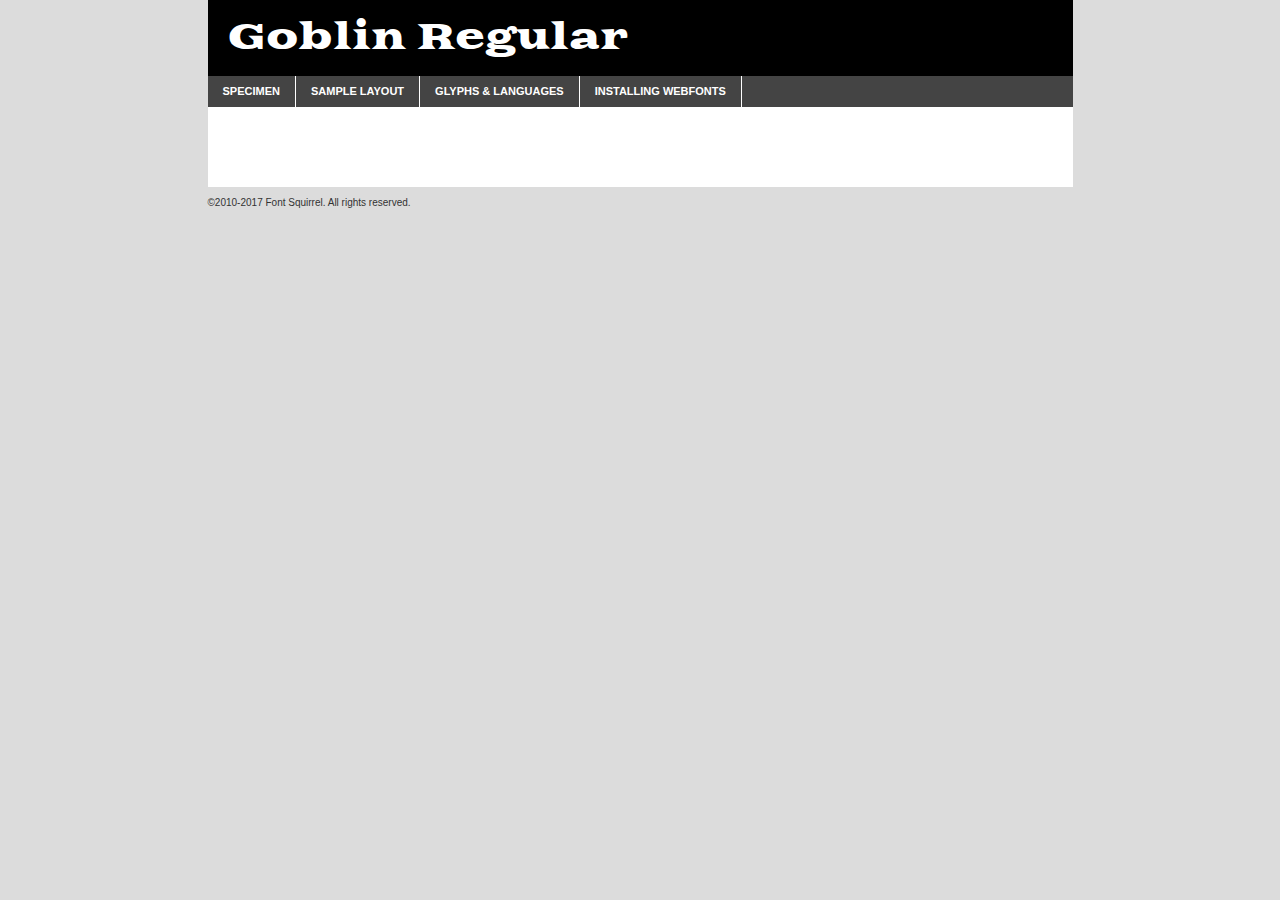
<file: thefonts/fonts/goblinone-demo.html>
<!DOCTYPE html PUBLIC "-//W3C//DTD XHTML 1.0 Transitional//EN"
        "http://www.w3.org/TR/xhtml1/DTD/xhtml1-transitional.dtd">

<html xmlns="http://www.w3.org/1999/xhtml" xml:lang="en" lang="en">
<head>
    <meta http-equiv="Content-Type" content="text/html; charset=utf-8"/>
    <script src="http://ajax.googleapis.com/ajax/libs/jquery/1.7.2/jquery.min.js" type="text/javascript" charset="utf-8"></script>
    <script type="text/javascript">
		(function($) {
			$.fn.easyTabs = function(option) {
				var param = jQuery.extend({ fadeSpeed: 'fast', defaultContent: 1, activeClass: 'active' }, option);
				$(this).each(function() {
					var thisId = '#' + this.id;
					if ( param.defaultContent == '' )
					{
						param.defaultContent = 1;
					}
					if ( typeof param.defaultContent == 'number' )
					{
						var defaultTab = $(thisId + ' .tabs li:eq(' + (param.defaultContent - 1) + ') a').attr('href').substr(1);
					}
					else
					{
						var defaultTab = param.defaultContent;
					}
					$(thisId + ' .tabs li a').each(function() {
						var tabToHide = $(this).attr('href').substr(1);
						$('#' + tabToHide).addClass('easytabs-tab-content');
					});
					hideAll();
					changeContent(defaultTab);

					function hideAll() {$(thisId + ' .easytabs-tab-content').hide();}

					function changeContent(tabId)
					{
						hideAll();
						$(thisId + ' .tabs li').removeClass(param.activeClass);
						$(thisId + ' .tabs li a[href=#' + tabId + ']').closest('li').addClass(param.activeClass);
						if ( param.fadeSpeed != 'none' )
						{
							$(thisId + ' #' + tabId).fadeIn(param.fadeSpeed);
						}
						else
						{
							$(thisId + ' #' + tabId).show();
						}
					}

					$(thisId + ' .tabs li').click(function() {
						var tabId = $(this).find('a').attr('href').substr(1);
						changeContent(tabId);
						return false;
					});
				});
			}
		})(jQuery);
    </script>
    <link rel="stylesheet" href="specimen_files/specimen_stylesheet.css" type="text/css" charset="utf-8"/>
    <link rel="stylesheet" href="stylesheet.css" type="text/css" charset="utf-8"/>

    <style type="text/css">
        		body {
			font-family: 'goblinregular';
        		}

            </style>

    <title>Goblin Regular Specimen</title>


    <script type="text/javascript" charset="utf-8">
		$(document).ready(function() {
			$('#container').easyTabs({ defaultContent: 1 });
		});
    </script>
</head>

<body>
<div id="container">
    <div id="header">
		Goblin Regular    </div>
    <ul class="tabs">
        <li><a href="#specimen">Specimen</a></li>
        <li><a href="#layout">Sample Layout</a></li>
		        <li><a href="#glyphs">Glyphs &amp; Languages</a></li>
        <li><a href="#installing">Installing Webfonts</a></li>

    </ul>

    <div id="main_content">


        <div id="specimen">

            <div class="section">
                <div class="grid12 firstcol">
                    <div class="huge">AaBb</div>
                </div>
            </div>

            <div class="section">
                <div class="glyph_range">A&#x200B;B&#x200b;C&#x200b;D&#x200b;E&#x200b;F&#x200b;G&#x200b;H&#x200b;I&#x200b;J&#x200b;K&#x200b;L&#x200b;M&#x200b;N&#x200b;O&#x200b;P&#x200b;Q&#x200b;R&#x200b;S&#x200b;T&#x200b;U&#x200b;V&#x200b;W&#x200b;X&#x200b;Y&#x200b;Z&#x200b;a&#x200b;b&#x200b;c&#x200b;d&#x200b;e&#x200b;f&#x200b;g&#x200b;h&#x200b;i&#x200b;j&#x200b;k&#x200b;l&#x200b;m&#x200b;n&#x200b;o&#x200b;p&#x200b;q&#x200b;r&#x200b;s&#x200b;t&#x200b;u&#x200b;v&#x200b;w&#x200b;x&#x200b;y&#x200b;z&#x200b;1&#x200b;2&#x200b;3&#x200b;4&#x200b;5&#x200b;6&#x200b;7&#x200b;8&#x200b;9&#x200b;0&#x200b;&amp;&#x200b;.&#x200b;,&#x200b;?&#x200b;!&#x200b;&#64;&#x200b;(&#x200b;)&#x200b;#&#x200b;$&#x200b;%&#x200b;*&#x200b;+&#x200b;-&#x200b;=&#x200b;:&#x200b;;</div>
            </div>
            <div class="section">
                <div class="grid12 firstcol">
                    <table class="sample_table">
                        <tr>
                            <td>10</td>
                            <td class="size10">abcdefghijklmnopqrstuvwxyzABCDEFGHIJKLMNOPQRSTUVWXYZ0123456789abcdefghijklmnopqrstuvwxyzABCDEFGHIJKLMNOPQRSTUVWXYZ0123456789abcdefghijklmnopqrstuvwxyzABCDEFGHIJKLMNOPQRSTUVWXYZ</td>
                        </tr>
                        <tr>
                            <td>11</td>
                            <td class="size11">abcdefghijklmnopqrstuvwxyzABCDEFGHIJKLMNOPQRSTUVWXYZ0123456789abcdefghijklmnopqrstuvwxyzABCDEFGHIJKLMNOPQRSTUVWXYZ0123456789abcdefghijklmnopqrstuvwxyzABCDEFGHIJKLMNOPQRSTUVWXYZ</td>
                        </tr>
                        <tr>
                            <td>12</td>
                            <td class="size12">abcdefghijklmnopqrstuvwxyzABCDEFGHIJKLMNOPQRSTUVWXYZ0123456789abcdefghijklmnopqrstuvwxyzABCDEFGHIJKLMNOPQRSTUVWXYZ0123456789abcdefghijklmnopqrstuvwxyzABCDEFGHIJKLMNOPQRSTUVWXYZ</td>
                        </tr>
                        <tr>
                            <td>13</td>
                            <td class="size13">abcdefghijklmnopqrstuvwxyzABCDEFGHIJKLMNOPQRSTUVWXYZ0123456789abcdefghijklmnopqrstuvwxyzABCDEFGHIJKLMNOPQRSTUVWXYZ0123456789abcdefghijklmnopqrstuvwxyzABCDEFGHIJKLMNOPQRSTUVWXYZ</td>
                        </tr>
                        <tr>
                            <td>14</td>
                            <td class="size14">abcdefghijklmnopqrstuvwxyzABCDEFGHIJKLMNOPQRSTUVWXYZ0123456789abcdefghijklmnopqrstuvwxyzABCDEFGHIJKLMNOPQRSTUVWXYZ0123456789abcdefghijklmnopqrstuvwxyzABCDEFGHIJKLMNOPQRSTUVWXYZ</td>
                        </tr>
                        <tr>
                            <td>16</td>
                            <td class="size16">abcdefghijklmnopqrstuvwxyzABCDEFGHIJKLMNOPQRSTUVWXYZ0123456789abcdefghijklmnopqrstuvwxyzABCDEFGHIJKLMNOPQRSTUVWXYZ</td>
                        </tr>
                        <tr>
                            <td>18</td>
                            <td class="size18">abcdefghijklmnopqrstuvwxyzABCDEFGHIJKLMNOPQRSTUVWXYZ0123456789abcdefghijklmnopqrstuvwxyzABCDEFGHIJKLMNOPQRSTUVWXYZ</td>
                        </tr>
                        <tr>
                            <td>20</td>
                            <td class="size20">abcdefghijklmnopqrstuvwxyzABCDEFGHIJKLMNOPQRSTUVWXYZ0123456789abcdefghijklmnopqrstuvwxyzABCDEFGHIJKLMNOPQRSTUVWXYZ</td>
                        </tr>
                        <tr>
                            <td>24</td>
                            <td class="size24">abcdefghijklmnopqrstuvwxyzABCDEFGHIJKLMNOPQRSTUVWXYZ0123456789abcdefghijklmnopqrstuvwxyzABCDEFGHIJKLMNOPQRSTUVWXYZ</td>
                        </tr>
                        <tr>
                            <td>30</td>
                            <td class="size30">abcdefghijklmnopqrstuvwxyzABCDEFGHIJKLMNOPQRSTUVWXYZ0123456789abcdefghijklmnopqrstuvwxyzABCDEFGHIJKLMNOPQRSTUVWXYZ</td>
                        </tr>
                        <tr>
                            <td>36</td>
                            <td class="size36">abcdefghijklmnopqrstuvwxyzABCDEFGHIJKLMNOPQRSTUVWXYZ0123456789abcdefghijklmnopqrstuvwxyzABCDEFGHIJKLMNOPQRSTUVWXYZ</td>
                        </tr>
                        <tr>
                            <td>48</td>
                            <td class="size48">abcdefghijklmnopqrstuvwxyzABCDEFGHIJKLMNOPQRSTUVWXYZ0123456789abcdefghijklmnopqrstuvwxyzABCDEFGHIJKLMNOPQRSTUVWXYZ</td>
                        </tr>
                        <tr>
                            <td>60</td>
                            <td class="size60">abcdefghijklmnopqrstuvwxyzABCDEFGHIJKLMNOPQRSTUVWXYZ0123456789abcdefghijklmnopqrstuvwxyzABCDEFGHIJKLMNOPQRSTUVWXYZ</td>
                        </tr>
                        <tr>
                            <td>72</td>
                            <td class="size72">abcdefghijklmnopqrstuvwxyzABCDEFGHIJKLMNOPQRSTUVWXYZ0123456789abcdefghijklmnopqrstuvwxyzABCDEFGHIJKLMNOPQRSTUVWXYZ</td>
                        </tr>
                        <tr>
                            <td>90</td>
                            <td class="size90">abcdefghijklmnopqrstuvwxyzABCDEFGHIJKLMNOPQRSTUVWXYZ0123456789abcdefghijklmnopqrstuvwxyzABCDEFGHIJKLMNOPQRSTUVWXYZ</td>
                        </tr>
                    </table>

                </div>

            </div>


            <div class="section" id="bodycomparison">


                <div id="xheight">
                    <div class="fontbody">&#x25FC;&#x25FC;&#x25FC;&#x25FC;&#x25FC;&#x25FC;&#x25FC;&#x25FC;&#x25FC;&#x25FC;&#x25FC;&#x25FC;&#x25FC;&#x25FC;&#x25FC;&#x25FC;&#x25FC;&#x25FC;&#x25FC;&#x25FC;&#x25FC;&#x25FC;&#x25FC;&#x25FC;&#x25FC;&#x25FC;&#x25FC;&#x25FC;&#x25FC;&#x25FC;&#x25FC;&#x25FC;&#x25FC;&#x25FC;&#x25FC;&#x25FC;&#x25FC;&#x25FC;&#x25FC;&#x25FC;&#x25FC;&#x25FC;&#x25FC;&#x25FC;&#x25FC;&#x25FC;&#x25FC;&#x25FC;&#x25FC;&#x25FC;&#x25FC;&#x25FC;&#x25FC;&#x25FC;&#x25FC;&#x25FC;&#x25FC;&#x25FC;&#x25FC;&#x25FC;&#x25FC;&#x25FC;&#x25FC;&#x25FC;&#x25FC;&#x25FC;&#x25FC;&#x25FC;&#x25FC;&#x25FC;&#x25FC;&#x25FC;&#x25FC;&#x25FC;&#x25FC;&#x25FC;&#x25FC;&#x25FC;&#x25FC;&#x25FC;&#x25FC;&#x25FC;&#x25FC;&#x25FC;&#x25FC;&#x25FC;&#x25FC;&#x25FC;&#x25FC;&#x25FC;&#x25FC;&#x25FC;&#x25FC;&#x25FC;&#x25FC;&#x25FC;&#x25FC;&#x25FC;&#x25FC;body</div>
                    <div class="arialbody">body</div>
                    <div class="verdanabody">body</div>
                    <div class="georgiabody">body</div>
                </div>
                <div class="fontbody" style="z-index:1">
                    body<span>Goblin Regular</span>
                </div>
                <div class="arialbody" style="z-index:1">
                    body<span>Arial</span>
                </div>
                <div class="verdanabody" style="z-index:1">
                    body<span>Verdana</span>
                </div>
                <div class="georgiabody" style="z-index:1">
                    body<span>Georgia</span>
                </div>


            </div>


            <div class="section psample psample_row1" id="">

                <div class="grid2 firstcol">
                    <p class="size10"><span>10.</span>Aenean lacinia bibendum nulla sed consectetur. Fusce dapibus, tellus ac cursus commodo, tortor mauris condimentum nibh, ut fermentum massa justo sit amet risus. Nullam id dolor id nibh ultricies vehicula ut id elit. Cum sociis natoque penatibus et magnis dis parturient montes, nascetur ridiculus mus. Nulla vitae elit libero, a pharetra augue.</p>

                </div>
                <div class="grid3">
                    <p class="size11"><span>11.</span>Aenean lacinia bibendum nulla sed consectetur. Fusce dapibus, tellus ac cursus commodo, tortor mauris condimentum nibh, ut fermentum massa justo sit amet risus. Nullam id dolor id nibh ultricies vehicula ut id elit. Cum sociis natoque penatibus et magnis dis parturient montes, nascetur ridiculus mus. Nulla vitae elit libero, a pharetra augue.</p>

                </div>
                <div class="grid3">
                    <p class="size12"><span>12.</span>Aenean lacinia bibendum nulla sed consectetur. Fusce dapibus, tellus ac cursus commodo, tortor mauris condimentum nibh, ut fermentum massa justo sit amet risus. Nullam id dolor id nibh ultricies vehicula ut id elit. Cum sociis natoque penatibus et magnis dis parturient montes, nascetur ridiculus mus. Nulla vitae elit libero, a pharetra augue.</p>

                </div>
                <div class="grid4">
                    <p class="size13"><span>13.</span>Aenean lacinia bibendum nulla sed consectetur. Fusce dapibus, tellus ac cursus commodo, tortor mauris condimentum nibh, ut fermentum massa justo sit amet risus. Nullam id dolor id nibh ultricies vehicula ut id elit. Cum sociis natoque penatibus et magnis dis parturient montes, nascetur ridiculus mus. Nulla vitae elit libero, a pharetra augue.</p>

                </div>
                <div class="white_blend"></div>

            </div>
            <div class="section psample psample_row2" id="">
                <div class="grid3 firstcol">
                    <p class="size14"><span>14.</span>Aenean lacinia bibendum nulla sed consectetur. Fusce dapibus, tellus ac cursus commodo, tortor mauris condimentum nibh, ut fermentum massa justo sit amet risus. Nullam id dolor id nibh ultricies vehicula ut id elit. Cum sociis natoque penatibus et magnis dis parturient montes, nascetur ridiculus mus. Nulla vitae elit libero, a pharetra augue.</p>

                </div>
                <div class="grid4">
                    <p class="size16"><span>16.</span>Aenean lacinia bibendum nulla sed consectetur. Fusce dapibus, tellus ac cursus commodo, tortor mauris condimentum nibh, ut fermentum massa justo sit amet risus. Nullam id dolor id nibh ultricies vehicula ut id elit. Cum sociis natoque penatibus et magnis dis parturient montes, nascetur ridiculus mus. Nulla vitae elit libero, a pharetra augue.</p>

                </div>
                <div class="grid5">
                    <p class="size18"><span>18.</span>Aenean lacinia bibendum nulla sed consectetur. Fusce dapibus, tellus ac cursus commodo, tortor mauris condimentum nibh, ut fermentum massa justo sit amet risus. Nullam id dolor id nibh ultricies vehicula ut id elit. Cum sociis natoque penatibus et magnis dis parturient montes, nascetur ridiculus mus. Nulla vitae elit libero, a pharetra augue.</p>

                </div>

                <div class="white_blend"></div>

            </div>

            <div class="section psample psample_row3" id="">
                <div class="grid5 firstcol">
                    <p class="size20"><span>20.</span>Aenean lacinia bibendum nulla sed consectetur. Fusce dapibus, tellus ac cursus commodo, tortor mauris condimentum nibh, ut fermentum massa justo sit amet risus. Nullam id dolor id nibh ultricies vehicula ut id elit. Cum sociis natoque penatibus et magnis dis parturient montes, nascetur ridiculus mus. Nulla vitae elit libero, a pharetra augue.</p>
                </div>
                <div class="grid7">
                    <p class="size24"><span>24.</span>Aenean lacinia bibendum nulla sed consectetur. Fusce dapibus, tellus ac cursus commodo, tortor mauris condimentum nibh, ut fermentum massa justo sit amet risus. Nullam id dolor id nibh ultricies vehicula ut id elit. Cum sociis natoque penatibus et magnis dis parturient montes, nascetur ridiculus mus. Nulla vitae elit libero, a pharetra augue.</p>
                </div>

                <div class="white_blend"></div>

            </div>

            <div class="section psample psample_row4" id="">
                <div class="grid12 firstcol">
                    <p class="size30"><span>30.</span>Aenean lacinia bibendum nulla sed consectetur. Fusce dapibus, tellus ac cursus commodo, tortor mauris condimentum nibh, ut fermentum massa justo sit amet risus. Nullam id dolor id nibh ultricies vehicula ut id elit. Cum sociis natoque penatibus et magnis dis parturient montes, nascetur ridiculus mus. Nulla vitae elit libero, a pharetra augue.</p>
                </div>
                <div class="white_blend"></div>

            </div>


            <div class="section psample psample_row1 fullreverse">
                <div class="grid2 firstcol">
                    <p class="size10"><span>10.</span>Aenean lacinia bibendum nulla sed consectetur. Fusce dapibus, tellus ac cursus commodo, tortor mauris condimentum nibh, ut fermentum massa justo sit amet risus. Nullam id dolor id nibh ultricies vehicula ut id elit. Cum sociis natoque penatibus et magnis dis parturient montes, nascetur ridiculus mus. Nulla vitae elit libero, a pharetra augue.</p>

                </div>
                <div class="grid3">
                    <p class="size11"><span>11.</span>Aenean lacinia bibendum nulla sed consectetur. Fusce dapibus, tellus ac cursus commodo, tortor mauris condimentum nibh, ut fermentum massa justo sit amet risus. Nullam id dolor id nibh ultricies vehicula ut id elit. Cum sociis natoque penatibus et magnis dis parturient montes, nascetur ridiculus mus. Nulla vitae elit libero, a pharetra augue.</p>

                </div>
                <div class="grid3">
                    <p class="size12"><span>12.</span>Aenean lacinia bibendum nulla sed consectetur. Fusce dapibus, tellus ac cursus commodo, tortor mauris condimentum nibh, ut fermentum massa justo sit amet risus. Nullam id dolor id nibh ultricies vehicula ut id elit. Cum sociis natoque penatibus et magnis dis parturient montes, nascetur ridiculus mus. Nulla vitae elit libero, a pharetra augue.</p>

                </div>
                <div class="grid4">
                    <p class="size13"><span>13.</span>Aenean lacinia bibendum nulla sed consectetur. Fusce dapibus, tellus ac cursus commodo, tortor mauris condimentum nibh, ut fermentum massa justo sit amet risus. Nullam id dolor id nibh ultricies vehicula ut id elit. Cum sociis natoque penatibus et magnis dis parturient montes, nascetur ridiculus mus. Nulla vitae elit libero, a pharetra augue.</p>

                </div>
                <div class="black_blend"></div>

            </div>

            <div class="section psample psample_row2 fullreverse">
                <div class="grid3 firstcol">
                    <p class="size14"><span>14.</span>Aenean lacinia bibendum nulla sed consectetur. Fusce dapibus, tellus ac cursus commodo, tortor mauris condimentum nibh, ut fermentum massa justo sit amet risus. Nullam id dolor id nibh ultricies vehicula ut id elit. Cum sociis natoque penatibus et magnis dis parturient montes, nascetur ridiculus mus. Nulla vitae elit libero, a pharetra augue.</p>

                </div>
                <div class="grid4">
                    <p class="size16"><span>16.</span>Aenean lacinia bibendum nulla sed consectetur. Fusce dapibus, tellus ac cursus commodo, tortor mauris condimentum nibh, ut fermentum massa justo sit amet risus. Nullam id dolor id nibh ultricies vehicula ut id elit. Cum sociis natoque penatibus et magnis dis parturient montes, nascetur ridiculus mus. Nulla vitae elit libero, a pharetra augue.</p>

                </div>
                <div class="grid5">
                    <p class="size18"><span>18.</span>Aenean lacinia bibendum nulla sed consectetur. Fusce dapibus, tellus ac cursus commodo, tortor mauris condimentum nibh, ut fermentum massa justo sit amet risus. Nullam id dolor id nibh ultricies vehicula ut id elit. Cum sociis natoque penatibus et magnis dis parturient montes, nascetur ridiculus mus. Nulla vitae elit libero, a pharetra augue.</p>

                </div>
                <div class="black_blend"></div>

            </div>

            <div class="section psample fullreverse psample_row3" id="">
                <div class="grid5 firstcol">
                    <p class="size20"><span>20.</span>Aenean lacinia bibendum nulla sed consectetur. Fusce dapibus, tellus ac cursus commodo, tortor mauris condimentum nibh, ut fermentum massa justo sit amet risus. Nullam id dolor id nibh ultricies vehicula ut id elit. Cum sociis natoque penatibus et magnis dis parturient montes, nascetur ridiculus mus. Nulla vitae elit libero, a pharetra augue.</p>
                </div>
                <div class="grid7">
                    <p class="size24"><span>24.</span>Aenean lacinia bibendum nulla sed consectetur. Fusce dapibus, tellus ac cursus commodo, tortor mauris condimentum nibh, ut fermentum massa justo sit amet risus. Nullam id dolor id nibh ultricies vehicula ut id elit. Cum sociis natoque penatibus et magnis dis parturient montes, nascetur ridiculus mus. Nulla vitae elit libero, a pharetra augue.</p>
                </div>

                <div class="black_blend"></div>

            </div>

            <div class="section psample fullreverse psample_row4" id="" style="border-bottom: 20px #000 solid;">
                <div class="grid12 firstcol">
                    <p class="size30"><span>30.</span>Aenean lacinia bibendum nulla sed consectetur. Fusce dapibus, tellus ac cursus commodo, tortor mauris condimentum nibh, ut fermentum massa justo sit amet risus. Nullam id dolor id nibh ultricies vehicula ut id elit. Cum sociis natoque penatibus et magnis dis parturient montes, nascetur ridiculus mus. Nulla vitae elit libero, a pharetra augue.</p>
                </div>
                <div class="black_blend"></div>

            </div>


        </div>

        <div id="layout">

            <div class="section">

                <div class="grid12 firstcol">
                    <h1>Lorem Ipsum Dolor</h1>
                    <h2>Etiam porta sem malesuada magna mollis euismod</h2>

                    <p class="byline">By <a href="#link">Aenean Lacinia</a></p>
                </div>
            </div>
            <div class="section">
                <div class="grid8 firstcol">
                    <p class="large">Donec sed odio dui. Morbi leo risus, porta ac consectetur ac, vestibulum at eros. Fusce dapibus, tellus ac cursus commodo, tortor mauris condimentum nibh, ut fermentum massa justo sit amet risus. </p>


                    <h3>Pellentesque ornare sem</h3>

                    <p>Maecenas sed diam eget risus varius blandit sit amet non magna. Maecenas faucibus mollis interdum. Donec ullamcorper nulla non metus auctor fringilla. Nullam id dolor id nibh ultricies vehicula ut id elit. Nullam id dolor id nibh ultricies vehicula ut id elit. </p>

                    <p>Aenean eu leo quam. Pellentesque ornare sem lacinia quam venenatis vestibulum. Lorem ipsum dolor sit amet, consectetur adipiscing elit. Cum sociis natoque penatibus et magnis dis parturient montes, nascetur ridiculus mus. </p>

                    <p>Nulla vitae elit libero, a pharetra augue. Praesent commodo cursus magna, vel scelerisque nisl consectetur et. Aenean lacinia bibendum nulla sed consectetur. </p>

                    <p>Nullam quis risus eget urna mollis ornare vel eu leo. Nullam quis risus eget urna mollis ornare vel eu leo. Maecenas sed diam eget risus varius blandit sit amet non magna. Donec ullamcorper nulla non metus auctor fringilla. </p>

                    <h3>Cras mattis consectetur</h3>

                    <p>Aenean eu leo quam. Pellentesque ornare sem lacinia quam venenatis vestibulum. Aenean lacinia bibendum nulla sed consectetur. Integer posuere erat a ante venenatis dapibus posuere velit aliquet. Cras mattis consectetur purus sit amet fermentum. </p>

                    <p>Nullam id dolor id nibh ultricies vehicula ut id elit. Nullam quis risus eget urna mollis ornare vel eu leo. Cras mattis consectetur purus sit amet fermentum.</p>
                </div>

                <div class="grid4 sidebar">

                    <div class="box reverse">
                        <p class="last">Nullam quis risus eget urna mollis ornare vel eu leo. Donec ullamcorper nulla non metus auctor fringilla. Cras mattis consectetur purus sit amet fermentum. Sed posuere consectetur est at lobortis. Lorem ipsum dolor sit amet, consectetur adipiscing elit. </p>
                    </div>

                    <p class="caption">Maecenas sed diam eget risus varius.</p>

                    <p>Vestibulum id ligula porta felis euismod semper. Integer posuere erat a ante venenatis dapibus posuere velit aliquet. Vestibulum id ligula porta felis euismod semper. Sed posuere consectetur est at lobortis. Maecenas sed diam eget risus varius blandit sit amet non magna. Fusce dapibus, tellus ac cursus commodo, tortor mauris condimentum nibh, ut fermentum massa justo sit amet risus. </p>


                    <p>Duis mollis, est non commodo luctus, nisi erat porttitor ligula, eget lacinia odio sem nec elit. Aenean lacinia bibendum nulla sed consectetur. Vivamus sagittis lacus vel augue laoreet rutrum faucibus dolor auctor. Aenean lacinia bibendum nulla sed consectetur. Nullam quis risus eget urna mollis ornare vel eu leo. </p>

                    <p>Praesent commodo cursus magna, vel scelerisque nisl consectetur et. Donec ullamcorper nulla non metus auctor fringilla. Maecenas faucibus mollis interdum. Fusce dapibus, tellus ac cursus commodo, tortor mauris condimentum nibh, ut fermentum massa justo sit amet risus. </p>

                </div>
            </div>

        </div>


		

        <div id="glyphs">
            <div class="section">
                <div class="grid12 firstcol">

                    <h1>Language Support</h1>
                    <p>The subset of Goblin Regular in this kit supports the following languages:<br/>

						Albanian, Basque, Breton, Chamorro, Danish, English, Faroese, Finnish, Frisian, Galician, German, Icelandic, Italian, Malagasy, Norwegian, Portuguese, Spanish, Alsatian, Aragonese, Arapaho, Arrernte, Asturian, Aymara, Bislama, Cebuano, Corsican, Fijian, French_creole, Genoese, Gilbertese, Greenlandic, Haitian_creole, Hiligaynon, Hmong, Hopi, Ibanag, Iloko_ilokano, Indonesian, Interglossa_glosa, Interlingua, Irish_gaelic, Jerriais, Lojban, Lombard, Luxembourgeois, Manx, Mohawk, Norfolk_pitcairnese, Occitan, Oromo, Pangasinan, Papiamento, Piedmontese, Potawatomi, Rhaeto-romance, Romansh, Rotokas, Sami_lule, Samoan, Sardinian, Scots_gaelic, Seychelles_creole, Shona, Sicilian, Somali, Southern_ndebele, Swahili, Swati_swazi, Tagalog_filipino_pilipino, Tetum, Tok_pisin, Uyghur_latinized, Volapuk, Walloon, Warlpiri, Xhosa, Yapese, Zulu, Latinbasic, Ubasic, Demo                    </p>
                    <h1>Glyph Chart</h1>
                    <p>The subset of Goblin Regular in this kit includes all the glyphs listed below. Unicode entities are included above each glyph to help you insert individual characters into your layout.</p>
                    <div id="glyph_chart">

																				                                <div><p>&amp;#1;</p>&#1;</div>
																				                                <div><p>&amp;#2;</p>&#2;</div>
																				                                <div><p>&amp;#3;</p>&#3;</div>
																				                                <div><p>&amp;#4;</p>&#4;</div>
																				                                <div><p>&amp;#5;</p>&#5;</div>
																				                                <div><p>&amp;#6;</p>&#6;</div>
																				                                <div><p>&amp;#7;</p>&#7;</div>
																				                                <div><p>&amp;#8;</p>&#8;</div>
																				                                <div><p>&amp;#9;</p>&#9;</div>
																				                                <div><p>&amp;#16;</p>&#16;</div>
																				                                <div><p>&amp;#17;</p>&#17;</div>
																				                                <div><p>&amp;#18;</p>&#18;</div>
																				                                <div><p>&amp;#19;</p>&#19;</div>
																				                                <div><p>&amp;#20;</p>&#20;</div>
																				                                <div><p>&amp;#21;</p>&#21;</div>
																				                                <div><p>&amp;#22;</p>&#22;</div>
																				                                <div><p>&amp;#23;</p>&#23;</div>
																				                                <div><p>&amp;#24;</p>&#24;</div>
																				                                <div><p>&amp;#25;</p>&#25;</div>
																				                                <div><p>&amp;#32;</p>&#32;</div>
																				                                <div><p>&amp;#33;</p>&#33;</div>
																				                                <div><p>&amp;#34;</p>&#34;</div>
																				                                <div><p>&amp;#35;</p>&#35;</div>
																				                                <div><p>&amp;#36;</p>&#36;</div>
																				                                <div><p>&amp;#37;</p>&#37;</div>
																				                                <div><p>&amp;#38;</p>&#38;</div>
																				                                <div><p>&amp;#39;</p>&#39;</div>
																				                                <div><p>&amp;#40;</p>&#40;</div>
																				                                <div><p>&amp;#41;</p>&#41;</div>
																				                                <div><p>&amp;#42;</p>&#42;</div>
																				                                <div><p>&amp;#43;</p>&#43;</div>
																				                                <div><p>&amp;#44;</p>&#44;</div>
																				                                <div><p>&amp;#45;</p>&#45;</div>
																				                                <div><p>&amp;#46;</p>&#46;</div>
																				                                <div><p>&amp;#47;</p>&#47;</div>
																				                                <div><p>&amp;#48;</p>&#48;</div>
																				                                <div><p>&amp;#49;</p>&#49;</div>
																				                                <div><p>&amp;#50;</p>&#50;</div>
																				                                <div><p>&amp;#51;</p>&#51;</div>
																				                                <div><p>&amp;#52;</p>&#52;</div>
																				                                <div><p>&amp;#53;</p>&#53;</div>
																				                                <div><p>&amp;#54;</p>&#54;</div>
																				                                <div><p>&amp;#55;</p>&#55;</div>
																				                                <div><p>&amp;#56;</p>&#56;</div>
																				                                <div><p>&amp;#57;</p>&#57;</div>
																				                                <div><p>&amp;#58;</p>&#58;</div>
																				                                <div><p>&amp;#59;</p>&#59;</div>
																				                                <div><p>&amp;#60;</p>&#60;</div>
																				                                <div><p>&amp;#61;</p>&#61;</div>
																				                                <div><p>&amp;#62;</p>&#62;</div>
																				                                <div><p>&amp;#63;</p>&#63;</div>
																				                                <div><p>&amp;#64;</p>&#64;</div>
																				                                <div><p>&amp;#65;</p>&#65;</div>
																				                                <div><p>&amp;#66;</p>&#66;</div>
																				                                <div><p>&amp;#67;</p>&#67;</div>
																				                                <div><p>&amp;#68;</p>&#68;</div>
																				                                <div><p>&amp;#69;</p>&#69;</div>
																				                                <div><p>&amp;#70;</p>&#70;</div>
																				                                <div><p>&amp;#71;</p>&#71;</div>
																				                                <div><p>&amp;#72;</p>&#72;</div>
																				                                <div><p>&amp;#73;</p>&#73;</div>
																				                                <div><p>&amp;#74;</p>&#74;</div>
																				                                <div><p>&amp;#75;</p>&#75;</div>
																				                                <div><p>&amp;#76;</p>&#76;</div>
																				                                <div><p>&amp;#77;</p>&#77;</div>
																				                                <div><p>&amp;#78;</p>&#78;</div>
																				                                <div><p>&amp;#79;</p>&#79;</div>
																				                                <div><p>&amp;#80;</p>&#80;</div>
																				                                <div><p>&amp;#81;</p>&#81;</div>
																				                                <div><p>&amp;#82;</p>&#82;</div>
																				                                <div><p>&amp;#83;</p>&#83;</div>
																				                                <div><p>&amp;#84;</p>&#84;</div>
																				                                <div><p>&amp;#85;</p>&#85;</div>
																				                                <div><p>&amp;#86;</p>&#86;</div>
																				                                <div><p>&amp;#87;</p>&#87;</div>
																				                                <div><p>&amp;#88;</p>&#88;</div>
																				                                <div><p>&amp;#89;</p>&#89;</div>
																				                                <div><p>&amp;#90;</p>&#90;</div>
																				                                <div><p>&amp;#91;</p>&#91;</div>
																				                                <div><p>&amp;#92;</p>&#92;</div>
																				                                <div><p>&amp;#93;</p>&#93;</div>
																				                                <div><p>&amp;#94;</p>&#94;</div>
																				                                <div><p>&amp;#95;</p>&#95;</div>
																				                                <div><p>&amp;#96;</p>&#96;</div>
																				                                <div><p>&amp;#97;</p>&#97;</div>
																				                                <div><p>&amp;#98;</p>&#98;</div>
																				                                <div><p>&amp;#99;</p>&#99;</div>
																				                                <div><p>&amp;#100;</p>&#100;</div>
																				                                <div><p>&amp;#101;</p>&#101;</div>
																				                                <div><p>&amp;#102;</p>&#102;</div>
																				                                <div><p>&amp;#103;</p>&#103;</div>
																				                                <div><p>&amp;#104;</p>&#104;</div>
																				                                <div><p>&amp;#105;</p>&#105;</div>
																				                                <div><p>&amp;#106;</p>&#106;</div>
																				                                <div><p>&amp;#107;</p>&#107;</div>
																				                                <div><p>&amp;#108;</p>&#108;</div>
																				                                <div><p>&amp;#109;</p>&#109;</div>
																				                                <div><p>&amp;#110;</p>&#110;</div>
																				                                <div><p>&amp;#111;</p>&#111;</div>
																				                                <div><p>&amp;#112;</p>&#112;</div>
																				                                <div><p>&amp;#113;</p>&#113;</div>
																				                                <div><p>&amp;#114;</p>&#114;</div>
																				                                <div><p>&amp;#115;</p>&#115;</div>
																				                                <div><p>&amp;#116;</p>&#116;</div>
																				                                <div><p>&amp;#117;</p>&#117;</div>
																				                                <div><p>&amp;#118;</p>&#118;</div>
																				                                <div><p>&amp;#119;</p>&#119;</div>
																				                                <div><p>&amp;#120;</p>&#120;</div>
																				                                <div><p>&amp;#121;</p>&#121;</div>
																				                                <div><p>&amp;#122;</p>&#122;</div>
																				                                <div><p>&amp;#123;</p>&#123;</div>
																				                                <div><p>&amp;#124;</p>&#124;</div>
																				                                <div><p>&amp;#125;</p>&#125;</div>
																				                                <div><p>&amp;#126;</p>&#126;</div>
																				                                <div><p>&amp;#160;</p>&#160;</div>
																				                                <div><p>&amp;#161;</p>&#161;</div>
																				                                <div><p>&amp;#162;</p>&#162;</div>
																				                                <div><p>&amp;#163;</p>&#163;</div>
																				                                <div><p>&amp;#164;</p>&#164;</div>
																				                                <div><p>&amp;#165;</p>&#165;</div>
																				                                <div><p>&amp;#166;</p>&#166;</div>
																				                                <div><p>&amp;#167;</p>&#167;</div>
																				                                <div><p>&amp;#168;</p>&#168;</div>
																				                                <div><p>&amp;#169;</p>&#169;</div>
																				                                <div><p>&amp;#170;</p>&#170;</div>
																				                                <div><p>&amp;#171;</p>&#171;</div>
																				                                <div><p>&amp;#172;</p>&#172;</div>
																				                                <div><p>&amp;#173;</p>&#173;</div>
																				                                <div><p>&amp;#174;</p>&#174;</div>
																				                                <div><p>&amp;#175;</p>&#175;</div>
																				                                <div><p>&amp;#176;</p>&#176;</div>
																				                                <div><p>&amp;#177;</p>&#177;</div>
																				                                <div><p>&amp;#178;</p>&#178;</div>
																				                                <div><p>&amp;#179;</p>&#179;</div>
																				                                <div><p>&amp;#180;</p>&#180;</div>
																				                                <div><p>&amp;#181;</p>&#181;</div>
																				                                <div><p>&amp;#182;</p>&#182;</div>
																				                                <div><p>&amp;#183;</p>&#183;</div>
																				                                <div><p>&amp;#184;</p>&#184;</div>
																				                                <div><p>&amp;#185;</p>&#185;</div>
																				                                <div><p>&amp;#186;</p>&#186;</div>
																				                                <div><p>&amp;#187;</p>&#187;</div>
																				                                <div><p>&amp;#188;</p>&#188;</div>
																				                                <div><p>&amp;#189;</p>&#189;</div>
																				                                <div><p>&amp;#190;</p>&#190;</div>
																				                                <div><p>&amp;#191;</p>&#191;</div>
																				                                <div><p>&amp;#192;</p>&#192;</div>
																				                                <div><p>&amp;#193;</p>&#193;</div>
																				                                <div><p>&amp;#194;</p>&#194;</div>
																				                                <div><p>&amp;#195;</p>&#195;</div>
																				                                <div><p>&amp;#196;</p>&#196;</div>
																				                                <div><p>&amp;#197;</p>&#197;</div>
																				                                <div><p>&amp;#198;</p>&#198;</div>
																				                                <div><p>&amp;#199;</p>&#199;</div>
																				                                <div><p>&amp;#200;</p>&#200;</div>
																				                                <div><p>&amp;#201;</p>&#201;</div>
																				                                <div><p>&amp;#202;</p>&#202;</div>
																				                                <div><p>&amp;#203;</p>&#203;</div>
																				                                <div><p>&amp;#204;</p>&#204;</div>
																				                                <div><p>&amp;#205;</p>&#205;</div>
																				                                <div><p>&amp;#206;</p>&#206;</div>
																				                                <div><p>&amp;#207;</p>&#207;</div>
																				                                <div><p>&amp;#208;</p>&#208;</div>
																				                                <div><p>&amp;#209;</p>&#209;</div>
																				                                <div><p>&amp;#210;</p>&#210;</div>
																				                                <div><p>&amp;#211;</p>&#211;</div>
																				                                <div><p>&amp;#212;</p>&#212;</div>
																				                                <div><p>&amp;#213;</p>&#213;</div>
																				                                <div><p>&amp;#214;</p>&#214;</div>
																				                                <div><p>&amp;#215;</p>&#215;</div>
																				                                <div><p>&amp;#216;</p>&#216;</div>
																				                                <div><p>&amp;#217;</p>&#217;</div>
																				                                <div><p>&amp;#218;</p>&#218;</div>
																				                                <div><p>&amp;#219;</p>&#219;</div>
																				                                <div><p>&amp;#220;</p>&#220;</div>
																				                                <div><p>&amp;#221;</p>&#221;</div>
																				                                <div><p>&amp;#222;</p>&#222;</div>
																				                                <div><p>&amp;#223;</p>&#223;</div>
																				                                <div><p>&amp;#224;</p>&#224;</div>
																				                                <div><p>&amp;#225;</p>&#225;</div>
																				                                <div><p>&amp;#226;</p>&#226;</div>
																				                                <div><p>&amp;#227;</p>&#227;</div>
																				                                <div><p>&amp;#228;</p>&#228;</div>
																				                                <div><p>&amp;#229;</p>&#229;</div>
																				                                <div><p>&amp;#230;</p>&#230;</div>
																				                                <div><p>&amp;#231;</p>&#231;</div>
																				                                <div><p>&amp;#232;</p>&#232;</div>
																				                                <div><p>&amp;#233;</p>&#233;</div>
																				                                <div><p>&amp;#234;</p>&#234;</div>
																				                                <div><p>&amp;#235;</p>&#235;</div>
																				                                <div><p>&amp;#236;</p>&#236;</div>
																				                                <div><p>&amp;#237;</p>&#237;</div>
																				                                <div><p>&amp;#238;</p>&#238;</div>
																				                                <div><p>&amp;#239;</p>&#239;</div>
																				                                <div><p>&amp;#240;</p>&#240;</div>
																				                                <div><p>&amp;#241;</p>&#241;</div>
																				                                <div><p>&amp;#242;</p>&#242;</div>
																				                                <div><p>&amp;#243;</p>&#243;</div>
																				                                <div><p>&amp;#244;</p>&#244;</div>
																				                                <div><p>&amp;#245;</p>&#245;</div>
																				                                <div><p>&amp;#246;</p>&#246;</div>
																				                                <div><p>&amp;#247;</p>&#247;</div>
																				                                <div><p>&amp;#248;</p>&#248;</div>
																				                                <div><p>&amp;#249;</p>&#249;</div>
																				                                <div><p>&amp;#250;</p>&#250;</div>
																				                                <div><p>&amp;#251;</p>&#251;</div>
																				                                <div><p>&amp;#252;</p>&#252;</div>
																				                                <div><p>&amp;#253;</p>&#253;</div>
																				                                <div><p>&amp;#254;</p>&#254;</div>
																				                                <div><p>&amp;#255;</p>&#255;</div>
																				                                <div><p>&amp;#338;</p>&#338;</div>
																				                                <div><p>&amp;#339;</p>&#339;</div>
																				                                <div><p>&amp;#710;</p>&#710;</div>
																				                                <div><p>&amp;#732;</p>&#732;</div>
																				                                <div><p>&amp;#8192;</p>&#8192;</div>
																				                                <div><p>&amp;#8193;</p>&#8193;</div>
																				                                <div><p>&amp;#8194;</p>&#8194;</div>
																				                                <div><p>&amp;#8195;</p>&#8195;</div>
																				                                <div><p>&amp;#8196;</p>&#8196;</div>
																				                                <div><p>&amp;#8197;</p>&#8197;</div>
																				                                <div><p>&amp;#8198;</p>&#8198;</div>
																				                                <div><p>&amp;#8199;</p>&#8199;</div>
																				                                <div><p>&amp;#8200;</p>&#8200;</div>
																				                                <div><p>&amp;#8201;</p>&#8201;</div>
																				                                <div><p>&amp;#8202;</p>&#8202;</div>
																				                                <div><p>&amp;#8208;</p>&#8208;</div>
																				                                <div><p>&amp;#8209;</p>&#8209;</div>
																				                                <div><p>&amp;#8210;</p>&#8210;</div>
																				                                <div><p>&amp;#8211;</p>&#8211;</div>
																				                                <div><p>&amp;#8212;</p>&#8212;</div>
																				                                <div><p>&amp;#8216;</p>&#8216;</div>
																				                                <div><p>&amp;#8217;</p>&#8217;</div>
																				                                <div><p>&amp;#8218;</p>&#8218;</div>
																				                                <div><p>&amp;#8220;</p>&#8220;</div>
																				                                <div><p>&amp;#8221;</p>&#8221;</div>
																				                                <div><p>&amp;#8222;</p>&#8222;</div>
																				                                <div><p>&amp;#8226;</p>&#8226;</div>
																				                                <div><p>&amp;#8239;</p>&#8239;</div>
																				                                <div><p>&amp;#8249;</p>&#8249;</div>
																				                                <div><p>&amp;#8250;</p>&#8250;</div>
																				                                <div><p>&amp;#8287;</p>&#8287;</div>
																				                                <div><p>&amp;#8364;</p>&#8364;</div>
																				                                <div><p>&amp;#9724;</p>&#9724;</div>
																																																										                    </div>
                </div>


            </div>
        </div>


        <div id="specs">

        </div>

        <div id="installing">
            <div class="section">
                <div class="grid7 firstcol">
                    <h1>Installing Webfonts</h1>

                    <p>Webfonts are supported by all major browser platforms but not all in the same way. There are currently four different font formats that must be included in order to target all browsers. This includes TTF, WOFF, EOT and SVG.</p>

                    <h2>1. Upload your webfonts</h2>
                    <p>You must upload your webfont kit to your website. They should be in or near the same directory as your CSS files.</p>

                    <h2>2. Include the webfont stylesheet</h2>
                    <p>A special CSS @font-face declaration helps the various browsers select the appropriate font it needs without causing you a bunch of headaches. Learn more about this syntax by reading the <a href="https://www.fontspring.com/blog/further-hardening-of-the-bulletproof-syntax">Fontspring blog post</a> about it. The code for it is as follows:</p>


                    <code>
                        @font-face{
                        font-family: 'MyWebFont';
                        src: url('WebFont.eot');
                        src: url('WebFont.eot?#iefix') format('embedded-opentype'),
                        url('WebFont.woff') format('woff'),
                        url('WebFont.ttf') format('truetype'),
                        url('WebFont.svg#webfont') format('svg');
                        }
                    </code>

                    <p>We've already gone ahead and generated the code for you. All you have to do is link to the stylesheet in your HTML, like this:</p>
                    <code>&lt;link rel=&quot;stylesheet&quot; href=&quot;stylesheet.css&quot; type=&quot;text/css&quot; charset=&quot;utf-8&quot; /&gt;</code>

                    <h2>3. Modify your own stylesheet</h2>
                    <p>To take advantage of your new fonts, you must tell your stylesheet to use them. Look at the original @font-face declaration above and find the property called "font-family." The name linked there will be what you use to reference the font. Prepend that webfont name to the font stack in the "font-family" property, inside the selector you want to change. For example:</p>
                    <code>p { font-family: 'WebFont', Arial, sans-serif; }</code>

                    <h2>4. Test</h2>
                    <p>Getting webfonts to work cross-browser <em>can</em> be tricky. Use the information in the sidebar to help you if you find that fonts aren't loading in a particular browser.</p>
                </div>

                <div class="grid5 sidebar">
                    <div class="box">
                        <h2>Troubleshooting<br/>Font-Face Problems</h2>
                        <p>Having trouble getting your webfonts to load in your new website? Here are some tips to sort out what might be the problem.</p>

                        <h3>Fonts not showing in any browser</h3>

                        <p>This sounds like you need to work on the plumbing. You either did not upload the fonts to the correct directory, or you did not link the fonts properly in the CSS. If you've confirmed that all this is correct and you still have a problem, take a look at your .htaccess file and see if requests are getting intercepted.</p>

                        <h3>Fonts not loading in iPhone or iPad</h3>

                        <p>The most common problem here is that you are serving the fonts from an IIS server. IIS refuses to serve files that have unknown MIME types. If that is the case, you must set the MIME type for SVG to "image/svg+xml" in the server settings. Follow these instructions from Microsoft if you need help.</p>

                        <h3>Fonts not loading in Firefox</h3>

                        <p>The primary reason for this failure? You are still using a version Firefox older than 3.5. So upgrade already! If that isn't it, then you are very likely serving fonts from a different domain. Firefox requires that all font assets be served from the same domain. Lastly it is possible that you need to add WOFF to your list of MIME types (if you are serving via IIS.)</p>

                        <h3>Fonts not loading in IE</h3>

                        <p>Are you looking at Internet Explorer on an actual Windows machine or are you cheating by using a service like Adobe BrowserLab? Many of these screenshot services do not render @font-face for IE. Best to test it on a real machine.</p>

                        <h3>Fonts not loading in IE9</h3>

                        <p>IE9, like Firefox, requires that fonts be served from the same domain as the website. Make sure that is the case.</p>
                    </div>
                </div>
            </div>

        </div>

    </div>
    <div id="footer">
        <p>&copy;2010-2017 Font Squirrel. All rights reserved.</p>
    </div>
</div>
</body>
</html>
</file>
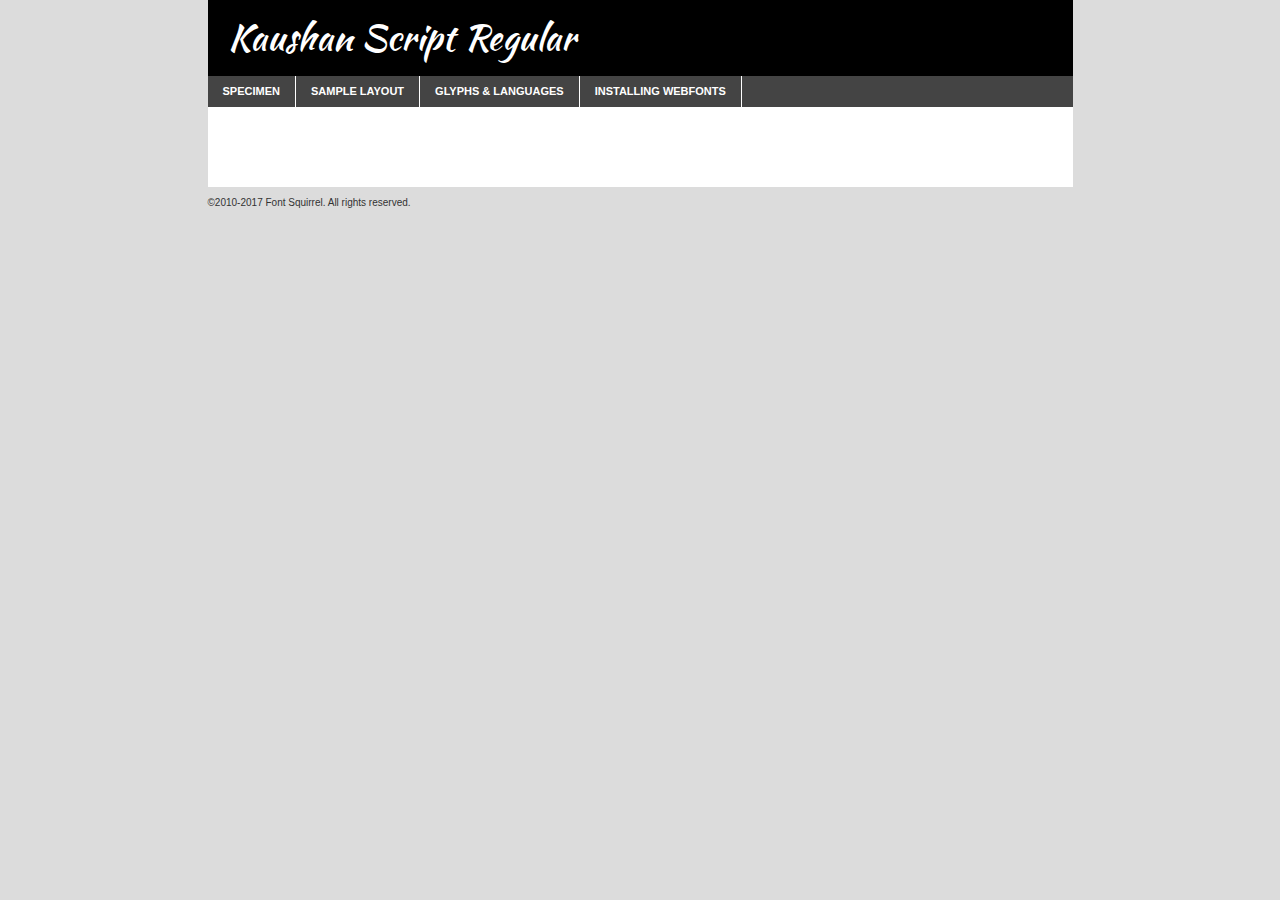
<file: thefonts/fonts/kaushanscript-regular-demo.html>
<!DOCTYPE html PUBLIC "-//W3C//DTD XHTML 1.0 Transitional//EN"
        "http://www.w3.org/TR/xhtml1/DTD/xhtml1-transitional.dtd">

<html xmlns="http://www.w3.org/1999/xhtml" xml:lang="en" lang="en">
<head>
    <meta http-equiv="Content-Type" content="text/html; charset=utf-8"/>
    <script src="http://ajax.googleapis.com/ajax/libs/jquery/1.7.2/jquery.min.js" type="text/javascript" charset="utf-8"></script>
    <script type="text/javascript">
		(function($) {
			$.fn.easyTabs = function(option) {
				var param = jQuery.extend({ fadeSpeed: 'fast', defaultContent: 1, activeClass: 'active' }, option);
				$(this).each(function() {
					var thisId = '#' + this.id;
					if ( param.defaultContent == '' )
					{
						param.defaultContent = 1;
					}
					if ( typeof param.defaultContent == 'number' )
					{
						var defaultTab = $(thisId + ' .tabs li:eq(' + (param.defaultContent - 1) + ') a').attr('href').substr(1);
					}
					else
					{
						var defaultTab = param.defaultContent;
					}
					$(thisId + ' .tabs li a').each(function() {
						var tabToHide = $(this).attr('href').substr(1);
						$('#' + tabToHide).addClass('easytabs-tab-content');
					});
					hideAll();
					changeContent(defaultTab);

					function hideAll() {$(thisId + ' .easytabs-tab-content').hide();}

					function changeContent(tabId)
					{
						hideAll();
						$(thisId + ' .tabs li').removeClass(param.activeClass);
						$(thisId + ' .tabs li a[href=#' + tabId + ']').closest('li').addClass(param.activeClass);
						if ( param.fadeSpeed != 'none' )
						{
							$(thisId + ' #' + tabId).fadeIn(param.fadeSpeed);
						}
						else
						{
							$(thisId + ' #' + tabId).show();
						}
					}

					$(thisId + ' .tabs li').click(function() {
						var tabId = $(this).find('a').attr('href').substr(1);
						changeContent(tabId);
						return false;
					});
				});
			}
		})(jQuery);
    </script>
    <link rel="stylesheet" href="specimen_files/specimen_stylesheet.css" type="text/css" charset="utf-8"/>
    <link rel="stylesheet" href="stylesheet.css" type="text/css" charset="utf-8"/>

    <style type="text/css">
        		body {
			font-family: 'kaushan_scriptregular';
        		}

            </style>

    <title>Kaushan Script Regular Specimen</title>


    <script type="text/javascript" charset="utf-8">
		$(document).ready(function() {
			$('#container').easyTabs({ defaultContent: 1 });
		});
    </script>
</head>

<body>
<div id="container">
    <div id="header">
		Kaushan Script Regular    </div>
    <ul class="tabs">
        <li><a href="#specimen">Specimen</a></li>
        <li><a href="#layout">Sample Layout</a></li>
		        <li><a href="#glyphs">Glyphs &amp; Languages</a></li>
        <li><a href="#installing">Installing Webfonts</a></li>

    </ul>

    <div id="main_content">


        <div id="specimen">

            <div class="section">
                <div class="grid12 firstcol">
                    <div class="huge">AaBb</div>
                </div>
            </div>

            <div class="section">
                <div class="glyph_range">A&#x200B;B&#x200b;C&#x200b;D&#x200b;E&#x200b;F&#x200b;G&#x200b;H&#x200b;I&#x200b;J&#x200b;K&#x200b;L&#x200b;M&#x200b;N&#x200b;O&#x200b;P&#x200b;Q&#x200b;R&#x200b;S&#x200b;T&#x200b;U&#x200b;V&#x200b;W&#x200b;X&#x200b;Y&#x200b;Z&#x200b;a&#x200b;b&#x200b;c&#x200b;d&#x200b;e&#x200b;f&#x200b;g&#x200b;h&#x200b;i&#x200b;j&#x200b;k&#x200b;l&#x200b;m&#x200b;n&#x200b;o&#x200b;p&#x200b;q&#x200b;r&#x200b;s&#x200b;t&#x200b;u&#x200b;v&#x200b;w&#x200b;x&#x200b;y&#x200b;z&#x200b;1&#x200b;2&#x200b;3&#x200b;4&#x200b;5&#x200b;6&#x200b;7&#x200b;8&#x200b;9&#x200b;0&#x200b;&amp;&#x200b;.&#x200b;,&#x200b;?&#x200b;!&#x200b;&#64;&#x200b;(&#x200b;)&#x200b;#&#x200b;$&#x200b;%&#x200b;*&#x200b;+&#x200b;-&#x200b;=&#x200b;:&#x200b;;</div>
            </div>
            <div class="section">
                <div class="grid12 firstcol">
                    <table class="sample_table">
                        <tr>
                            <td>10</td>
                            <td class="size10">abcdefghijklmnopqrstuvwxyzABCDEFGHIJKLMNOPQRSTUVWXYZ0123456789abcdefghijklmnopqrstuvwxyzABCDEFGHIJKLMNOPQRSTUVWXYZ0123456789abcdefghijklmnopqrstuvwxyzABCDEFGHIJKLMNOPQRSTUVWXYZ</td>
                        </tr>
                        <tr>
                            <td>11</td>
                            <td class="size11">abcdefghijklmnopqrstuvwxyzABCDEFGHIJKLMNOPQRSTUVWXYZ0123456789abcdefghijklmnopqrstuvwxyzABCDEFGHIJKLMNOPQRSTUVWXYZ0123456789abcdefghijklmnopqrstuvwxyzABCDEFGHIJKLMNOPQRSTUVWXYZ</td>
                        </tr>
                        <tr>
                            <td>12</td>
                            <td class="size12">abcdefghijklmnopqrstuvwxyzABCDEFGHIJKLMNOPQRSTUVWXYZ0123456789abcdefghijklmnopqrstuvwxyzABCDEFGHIJKLMNOPQRSTUVWXYZ0123456789abcdefghijklmnopqrstuvwxyzABCDEFGHIJKLMNOPQRSTUVWXYZ</td>
                        </tr>
                        <tr>
                            <td>13</td>
                            <td class="size13">abcdefghijklmnopqrstuvwxyzABCDEFGHIJKLMNOPQRSTUVWXYZ0123456789abcdefghijklmnopqrstuvwxyzABCDEFGHIJKLMNOPQRSTUVWXYZ0123456789abcdefghijklmnopqrstuvwxyzABCDEFGHIJKLMNOPQRSTUVWXYZ</td>
                        </tr>
                        <tr>
                            <td>14</td>
                            <td class="size14">abcdefghijklmnopqrstuvwxyzABCDEFGHIJKLMNOPQRSTUVWXYZ0123456789abcdefghijklmnopqrstuvwxyzABCDEFGHIJKLMNOPQRSTUVWXYZ0123456789abcdefghijklmnopqrstuvwxyzABCDEFGHIJKLMNOPQRSTUVWXYZ</td>
                        </tr>
                        <tr>
                            <td>16</td>
                            <td class="size16">abcdefghijklmnopqrstuvwxyzABCDEFGHIJKLMNOPQRSTUVWXYZ0123456789abcdefghijklmnopqrstuvwxyzABCDEFGHIJKLMNOPQRSTUVWXYZ</td>
                        </tr>
                        <tr>
                            <td>18</td>
                            <td class="size18">abcdefghijklmnopqrstuvwxyzABCDEFGHIJKLMNOPQRSTUVWXYZ0123456789abcdefghijklmnopqrstuvwxyzABCDEFGHIJKLMNOPQRSTUVWXYZ</td>
                        </tr>
                        <tr>
                            <td>20</td>
                            <td class="size20">abcdefghijklmnopqrstuvwxyzABCDEFGHIJKLMNOPQRSTUVWXYZ0123456789abcdefghijklmnopqrstuvwxyzABCDEFGHIJKLMNOPQRSTUVWXYZ</td>
                        </tr>
                        <tr>
                            <td>24</td>
                            <td class="size24">abcdefghijklmnopqrstuvwxyzABCDEFGHIJKLMNOPQRSTUVWXYZ0123456789abcdefghijklmnopqrstuvwxyzABCDEFGHIJKLMNOPQRSTUVWXYZ</td>
                        </tr>
                        <tr>
                            <td>30</td>
                            <td class="size30">abcdefghijklmnopqrstuvwxyzABCDEFGHIJKLMNOPQRSTUVWXYZ0123456789abcdefghijklmnopqrstuvwxyzABCDEFGHIJKLMNOPQRSTUVWXYZ</td>
                        </tr>
                        <tr>
                            <td>36</td>
                            <td class="size36">abcdefghijklmnopqrstuvwxyzABCDEFGHIJKLMNOPQRSTUVWXYZ0123456789abcdefghijklmnopqrstuvwxyzABCDEFGHIJKLMNOPQRSTUVWXYZ</td>
                        </tr>
                        <tr>
                            <td>48</td>
                            <td class="size48">abcdefghijklmnopqrstuvwxyzABCDEFGHIJKLMNOPQRSTUVWXYZ0123456789abcdefghijklmnopqrstuvwxyzABCDEFGHIJKLMNOPQRSTUVWXYZ</td>
                        </tr>
                        <tr>
                            <td>60</td>
                            <td class="size60">abcdefghijklmnopqrstuvwxyzABCDEFGHIJKLMNOPQRSTUVWXYZ0123456789abcdefghijklmnopqrstuvwxyzABCDEFGHIJKLMNOPQRSTUVWXYZ</td>
                        </tr>
                        <tr>
                            <td>72</td>
                            <td class="size72">abcdefghijklmnopqrstuvwxyzABCDEFGHIJKLMNOPQRSTUVWXYZ0123456789abcdefghijklmnopqrstuvwxyzABCDEFGHIJKLMNOPQRSTUVWXYZ</td>
                        </tr>
                        <tr>
                            <td>90</td>
                            <td class="size90">abcdefghijklmnopqrstuvwxyzABCDEFGHIJKLMNOPQRSTUVWXYZ0123456789abcdefghijklmnopqrstuvwxyzABCDEFGHIJKLMNOPQRSTUVWXYZ</td>
                        </tr>
                    </table>

                </div>

            </div>


            <div class="section" id="bodycomparison">


                <div id="xheight">
                    <div class="fontbody">&#x25FC;&#x25FC;&#x25FC;&#x25FC;&#x25FC;&#x25FC;&#x25FC;&#x25FC;&#x25FC;&#x25FC;&#x25FC;&#x25FC;&#x25FC;&#x25FC;&#x25FC;&#x25FC;&#x25FC;&#x25FC;&#x25FC;&#x25FC;&#x25FC;&#x25FC;&#x25FC;&#x25FC;&#x25FC;&#x25FC;&#x25FC;&#x25FC;&#x25FC;&#x25FC;&#x25FC;&#x25FC;&#x25FC;&#x25FC;&#x25FC;&#x25FC;&#x25FC;&#x25FC;&#x25FC;&#x25FC;&#x25FC;&#x25FC;&#x25FC;&#x25FC;&#x25FC;&#x25FC;&#x25FC;&#x25FC;&#x25FC;&#x25FC;&#x25FC;&#x25FC;&#x25FC;&#x25FC;&#x25FC;&#x25FC;&#x25FC;&#x25FC;&#x25FC;&#x25FC;&#x25FC;&#x25FC;&#x25FC;&#x25FC;&#x25FC;&#x25FC;&#x25FC;&#x25FC;&#x25FC;&#x25FC;&#x25FC;&#x25FC;&#x25FC;&#x25FC;&#x25FC;&#x25FC;&#x25FC;&#x25FC;&#x25FC;&#x25FC;&#x25FC;&#x25FC;&#x25FC;&#x25FC;&#x25FC;&#x25FC;&#x25FC;&#x25FC;&#x25FC;&#x25FC;&#x25FC;&#x25FC;&#x25FC;&#x25FC;&#x25FC;&#x25FC;&#x25FC;&#x25FC;&#x25FC;body</div>
                    <div class="arialbody">body</div>
                    <div class="verdanabody">body</div>
                    <div class="georgiabody">body</div>
                </div>
                <div class="fontbody" style="z-index:1">
                    body<span>Kaushan Script Regular</span>
                </div>
                <div class="arialbody" style="z-index:1">
                    body<span>Arial</span>
                </div>
                <div class="verdanabody" style="z-index:1">
                    body<span>Verdana</span>
                </div>
                <div class="georgiabody" style="z-index:1">
                    body<span>Georgia</span>
                </div>


            </div>


            <div class="section psample psample_row1" id="">

                <div class="grid2 firstcol">
                    <p class="size10"><span>10.</span>Aenean lacinia bibendum nulla sed consectetur. Fusce dapibus, tellus ac cursus commodo, tortor mauris condimentum nibh, ut fermentum massa justo sit amet risus. Nullam id dolor id nibh ultricies vehicula ut id elit. Cum sociis natoque penatibus et magnis dis parturient montes, nascetur ridiculus mus. Nulla vitae elit libero, a pharetra augue.</p>

                </div>
                <div class="grid3">
                    <p class="size11"><span>11.</span>Aenean lacinia bibendum nulla sed consectetur. Fusce dapibus, tellus ac cursus commodo, tortor mauris condimentum nibh, ut fermentum massa justo sit amet risus. Nullam id dolor id nibh ultricies vehicula ut id elit. Cum sociis natoque penatibus et magnis dis parturient montes, nascetur ridiculus mus. Nulla vitae elit libero, a pharetra augue.</p>

                </div>
                <div class="grid3">
                    <p class="size12"><span>12.</span>Aenean lacinia bibendum nulla sed consectetur. Fusce dapibus, tellus ac cursus commodo, tortor mauris condimentum nibh, ut fermentum massa justo sit amet risus. Nullam id dolor id nibh ultricies vehicula ut id elit. Cum sociis natoque penatibus et magnis dis parturient montes, nascetur ridiculus mus. Nulla vitae elit libero, a pharetra augue.</p>

                </div>
                <div class="grid4">
                    <p class="size13"><span>13.</span>Aenean lacinia bibendum nulla sed consectetur. Fusce dapibus, tellus ac cursus commodo, tortor mauris condimentum nibh, ut fermentum massa justo sit amet risus. Nullam id dolor id nibh ultricies vehicula ut id elit. Cum sociis natoque penatibus et magnis dis parturient montes, nascetur ridiculus mus. Nulla vitae elit libero, a pharetra augue.</p>

                </div>
                <div class="white_blend"></div>

            </div>
            <div class="section psample psample_row2" id="">
                <div class="grid3 firstcol">
                    <p class="size14"><span>14.</span>Aenean lacinia bibendum nulla sed consectetur. Fusce dapibus, tellus ac cursus commodo, tortor mauris condimentum nibh, ut fermentum massa justo sit amet risus. Nullam id dolor id nibh ultricies vehicula ut id elit. Cum sociis natoque penatibus et magnis dis parturient montes, nascetur ridiculus mus. Nulla vitae elit libero, a pharetra augue.</p>

                </div>
                <div class="grid4">
                    <p class="size16"><span>16.</span>Aenean lacinia bibendum nulla sed consectetur. Fusce dapibus, tellus ac cursus commodo, tortor mauris condimentum nibh, ut fermentum massa justo sit amet risus. Nullam id dolor id nibh ultricies vehicula ut id elit. Cum sociis natoque penatibus et magnis dis parturient montes, nascetur ridiculus mus. Nulla vitae elit libero, a pharetra augue.</p>

                </div>
                <div class="grid5">
                    <p class="size18"><span>18.</span>Aenean lacinia bibendum nulla sed consectetur. Fusce dapibus, tellus ac cursus commodo, tortor mauris condimentum nibh, ut fermentum massa justo sit amet risus. Nullam id dolor id nibh ultricies vehicula ut id elit. Cum sociis natoque penatibus et magnis dis parturient montes, nascetur ridiculus mus. Nulla vitae elit libero, a pharetra augue.</p>

                </div>

                <div class="white_blend"></div>

            </div>

            <div class="section psample psample_row3" id="">
                <div class="grid5 firstcol">
                    <p class="size20"><span>20.</span>Aenean lacinia bibendum nulla sed consectetur. Fusce dapibus, tellus ac cursus commodo, tortor mauris condimentum nibh, ut fermentum massa justo sit amet risus. Nullam id dolor id nibh ultricies vehicula ut id elit. Cum sociis natoque penatibus et magnis dis parturient montes, nascetur ridiculus mus. Nulla vitae elit libero, a pharetra augue.</p>
                </div>
                <div class="grid7">
                    <p class="size24"><span>24.</span>Aenean lacinia bibendum nulla sed consectetur. Fusce dapibus, tellus ac cursus commodo, tortor mauris condimentum nibh, ut fermentum massa justo sit amet risus. Nullam id dolor id nibh ultricies vehicula ut id elit. Cum sociis natoque penatibus et magnis dis parturient montes, nascetur ridiculus mus. Nulla vitae elit libero, a pharetra augue.</p>
                </div>

                <div class="white_blend"></div>

            </div>

            <div class="section psample psample_row4" id="">
                <div class="grid12 firstcol">
                    <p class="size30"><span>30.</span>Aenean lacinia bibendum nulla sed consectetur. Fusce dapibus, tellus ac cursus commodo, tortor mauris condimentum nibh, ut fermentum massa justo sit amet risus. Nullam id dolor id nibh ultricies vehicula ut id elit. Cum sociis natoque penatibus et magnis dis parturient montes, nascetur ridiculus mus. Nulla vitae elit libero, a pharetra augue.</p>
                </div>
                <div class="white_blend"></div>

            </div>


            <div class="section psample psample_row1 fullreverse">
                <div class="grid2 firstcol">
                    <p class="size10"><span>10.</span>Aenean lacinia bibendum nulla sed consectetur. Fusce dapibus, tellus ac cursus commodo, tortor mauris condimentum nibh, ut fermentum massa justo sit amet risus. Nullam id dolor id nibh ultricies vehicula ut id elit. Cum sociis natoque penatibus et magnis dis parturient montes, nascetur ridiculus mus. Nulla vitae elit libero, a pharetra augue.</p>

                </div>
                <div class="grid3">
                    <p class="size11"><span>11.</span>Aenean lacinia bibendum nulla sed consectetur. Fusce dapibus, tellus ac cursus commodo, tortor mauris condimentum nibh, ut fermentum massa justo sit amet risus. Nullam id dolor id nibh ultricies vehicula ut id elit. Cum sociis natoque penatibus et magnis dis parturient montes, nascetur ridiculus mus. Nulla vitae elit libero, a pharetra augue.</p>

                </div>
                <div class="grid3">
                    <p class="size12"><span>12.</span>Aenean lacinia bibendum nulla sed consectetur. Fusce dapibus, tellus ac cursus commodo, tortor mauris condimentum nibh, ut fermentum massa justo sit amet risus. Nullam id dolor id nibh ultricies vehicula ut id elit. Cum sociis natoque penatibus et magnis dis parturient montes, nascetur ridiculus mus. Nulla vitae elit libero, a pharetra augue.</p>

                </div>
                <div class="grid4">
                    <p class="size13"><span>13.</span>Aenean lacinia bibendum nulla sed consectetur. Fusce dapibus, tellus ac cursus commodo, tortor mauris condimentum nibh, ut fermentum massa justo sit amet risus. Nullam id dolor id nibh ultricies vehicula ut id elit. Cum sociis natoque penatibus et magnis dis parturient montes, nascetur ridiculus mus. Nulla vitae elit libero, a pharetra augue.</p>

                </div>
                <div class="black_blend"></div>

            </div>

            <div class="section psample psample_row2 fullreverse">
                <div class="grid3 firstcol">
                    <p class="size14"><span>14.</span>Aenean lacinia bibendum nulla sed consectetur. Fusce dapibus, tellus ac cursus commodo, tortor mauris condimentum nibh, ut fermentum massa justo sit amet risus. Nullam id dolor id nibh ultricies vehicula ut id elit. Cum sociis natoque penatibus et magnis dis parturient montes, nascetur ridiculus mus. Nulla vitae elit libero, a pharetra augue.</p>

                </div>
                <div class="grid4">
                    <p class="size16"><span>16.</span>Aenean lacinia bibendum nulla sed consectetur. Fusce dapibus, tellus ac cursus commodo, tortor mauris condimentum nibh, ut fermentum massa justo sit amet risus. Nullam id dolor id nibh ultricies vehicula ut id elit. Cum sociis natoque penatibus et magnis dis parturient montes, nascetur ridiculus mus. Nulla vitae elit libero, a pharetra augue.</p>

                </div>
                <div class="grid5">
                    <p class="size18"><span>18.</span>Aenean lacinia bibendum nulla sed consectetur. Fusce dapibus, tellus ac cursus commodo, tortor mauris condimentum nibh, ut fermentum massa justo sit amet risus. Nullam id dolor id nibh ultricies vehicula ut id elit. Cum sociis natoque penatibus et magnis dis parturient montes, nascetur ridiculus mus. Nulla vitae elit libero, a pharetra augue.</p>

                </div>
                <div class="black_blend"></div>

            </div>

            <div class="section psample fullreverse psample_row3" id="">
                <div class="grid5 firstcol">
                    <p class="size20"><span>20.</span>Aenean lacinia bibendum nulla sed consectetur. Fusce dapibus, tellus ac cursus commodo, tortor mauris condimentum nibh, ut fermentum massa justo sit amet risus. Nullam id dolor id nibh ultricies vehicula ut id elit. Cum sociis natoque penatibus et magnis dis parturient montes, nascetur ridiculus mus. Nulla vitae elit libero, a pharetra augue.</p>
                </div>
                <div class="grid7">
                    <p class="size24"><span>24.</span>Aenean lacinia bibendum nulla sed consectetur. Fusce dapibus, tellus ac cursus commodo, tortor mauris condimentum nibh, ut fermentum massa justo sit amet risus. Nullam id dolor id nibh ultricies vehicula ut id elit. Cum sociis natoque penatibus et magnis dis parturient montes, nascetur ridiculus mus. Nulla vitae elit libero, a pharetra augue.</p>
                </div>

                <div class="black_blend"></div>

            </div>

            <div class="section psample fullreverse psample_row4" id="" style="border-bottom: 20px #000 solid;">
                <div class="grid12 firstcol">
                    <p class="size30"><span>30.</span>Aenean lacinia bibendum nulla sed consectetur. Fusce dapibus, tellus ac cursus commodo, tortor mauris condimentum nibh, ut fermentum massa justo sit amet risus. Nullam id dolor id nibh ultricies vehicula ut id elit. Cum sociis natoque penatibus et magnis dis parturient montes, nascetur ridiculus mus. Nulla vitae elit libero, a pharetra augue.</p>
                </div>
                <div class="black_blend"></div>

            </div>


        </div>

        <div id="layout">

            <div class="section">

                <div class="grid12 firstcol">
                    <h1>Lorem Ipsum Dolor</h1>
                    <h2>Etiam porta sem malesuada magna mollis euismod</h2>

                    <p class="byline">By <a href="#link">Aenean Lacinia</a></p>
                </div>
            </div>
            <div class="section">
                <div class="grid8 firstcol">
                    <p class="large">Donec sed odio dui. Morbi leo risus, porta ac consectetur ac, vestibulum at eros. Fusce dapibus, tellus ac cursus commodo, tortor mauris condimentum nibh, ut fermentum massa justo sit amet risus. </p>


                    <h3>Pellentesque ornare sem</h3>

                    <p>Maecenas sed diam eget risus varius blandit sit amet non magna. Maecenas faucibus mollis interdum. Donec ullamcorper nulla non metus auctor fringilla. Nullam id dolor id nibh ultricies vehicula ut id elit. Nullam id dolor id nibh ultricies vehicula ut id elit. </p>

                    <p>Aenean eu leo quam. Pellentesque ornare sem lacinia quam venenatis vestibulum. Lorem ipsum dolor sit amet, consectetur adipiscing elit. Cum sociis natoque penatibus et magnis dis parturient montes, nascetur ridiculus mus. </p>

                    <p>Nulla vitae elit libero, a pharetra augue. Praesent commodo cursus magna, vel scelerisque nisl consectetur et. Aenean lacinia bibendum nulla sed consectetur. </p>

                    <p>Nullam quis risus eget urna mollis ornare vel eu leo. Nullam quis risus eget urna mollis ornare vel eu leo. Maecenas sed diam eget risus varius blandit sit amet non magna. Donec ullamcorper nulla non metus auctor fringilla. </p>

                    <h3>Cras mattis consectetur</h3>

                    <p>Aenean eu leo quam. Pellentesque ornare sem lacinia quam venenatis vestibulum. Aenean lacinia bibendum nulla sed consectetur. Integer posuere erat a ante venenatis dapibus posuere velit aliquet. Cras mattis consectetur purus sit amet fermentum. </p>

                    <p>Nullam id dolor id nibh ultricies vehicula ut id elit. Nullam quis risus eget urna mollis ornare vel eu leo. Cras mattis consectetur purus sit amet fermentum.</p>
                </div>

                <div class="grid4 sidebar">

                    <div class="box reverse">
                        <p class="last">Nullam quis risus eget urna mollis ornare vel eu leo. Donec ullamcorper nulla non metus auctor fringilla. Cras mattis consectetur purus sit amet fermentum. Sed posuere consectetur est at lobortis. Lorem ipsum dolor sit amet, consectetur adipiscing elit. </p>
                    </div>

                    <p class="caption">Maecenas sed diam eget risus varius.</p>

                    <p>Vestibulum id ligula porta felis euismod semper. Integer posuere erat a ante venenatis dapibus posuere velit aliquet. Vestibulum id ligula porta felis euismod semper. Sed posuere consectetur est at lobortis. Maecenas sed diam eget risus varius blandit sit amet non magna. Fusce dapibus, tellus ac cursus commodo, tortor mauris condimentum nibh, ut fermentum massa justo sit amet risus. </p>


                    <p>Duis mollis, est non commodo luctus, nisi erat porttitor ligula, eget lacinia odio sem nec elit. Aenean lacinia bibendum nulla sed consectetur. Vivamus sagittis lacus vel augue laoreet rutrum faucibus dolor auctor. Aenean lacinia bibendum nulla sed consectetur. Nullam quis risus eget urna mollis ornare vel eu leo. </p>

                    <p>Praesent commodo cursus magna, vel scelerisque nisl consectetur et. Donec ullamcorper nulla non metus auctor fringilla. Maecenas faucibus mollis interdum. Fusce dapibus, tellus ac cursus commodo, tortor mauris condimentum nibh, ut fermentum massa justo sit amet risus. </p>

                </div>
            </div>

        </div>


		

        <div id="glyphs">
            <div class="section">
                <div class="grid12 firstcol">

                    <h1>Language Support</h1>
                    <p>The subset of Kaushan Script Regular in this kit supports the following languages:<br/>

						Albanian, Basque, Breton, Chamorro, Danish, Dutch, English, Faroese, Finnish, French, Frisian, Galician, German, Icelandic, Italian, Malagasy, Norwegian, Portuguese, Spanish, Alsatian, Aragonese, Arapaho, Arrernte, Asturian, Aymara, Bislama, Cebuano, Corsican, Fijian, French_creole, Genoese, Gilbertese, Greenlandic, Haitian_creole, Hiligaynon, Hmong, Hopi, Ibanag, Iloko_ilokano, Indonesian, Interglossa_glosa, Interlingua, Irish_gaelic, Jerriais, Lojban, Lombard, Luxembourgeois, Manx, Mohawk, Norfolk_pitcairnese, Occitan, Oromo, Pangasinan, Papiamento, Piedmontese, Potawatomi, Rhaeto-romance, Romansh, Rotokas, Sami_lule, Samoan, Sardinian, Scots_gaelic, Seychelles_creole, Shona, Sicilian, Somali, Southern_ndebele, Swahili, Swati_swazi, Tagalog_filipino_pilipino, Tetum, Tok_pisin, Uyghur_latinized, Volapuk, Walloon, Warlpiri, Xhosa, Yapese, Zulu, Latinbasic, Ubasic, Demo                    </p>
                    <h1>Glyph Chart</h1>
                    <p>The subset of Kaushan Script Regular in this kit includes all the glyphs listed below. Unicode entities are included above each glyph to help you insert individual characters into your layout.</p>
                    <div id="glyph_chart">

																																	                                <div><p>&amp;#13;</p>&#13;</div>
																				                                <div><p>&amp;#32;</p>&#32;</div>
																				                                <div><p>&amp;#33;</p>&#33;</div>
																				                                <div><p>&amp;#34;</p>&#34;</div>
																				                                <div><p>&amp;#35;</p>&#35;</div>
																				                                <div><p>&amp;#36;</p>&#36;</div>
																				                                <div><p>&amp;#37;</p>&#37;</div>
																				                                <div><p>&amp;#38;</p>&#38;</div>
																				                                <div><p>&amp;#39;</p>&#39;</div>
																				                                <div><p>&amp;#40;</p>&#40;</div>
																				                                <div><p>&amp;#41;</p>&#41;</div>
																				                                <div><p>&amp;#42;</p>&#42;</div>
																				                                <div><p>&amp;#43;</p>&#43;</div>
																				                                <div><p>&amp;#44;</p>&#44;</div>
																				                                <div><p>&amp;#45;</p>&#45;</div>
																				                                <div><p>&amp;#46;</p>&#46;</div>
																				                                <div><p>&amp;#47;</p>&#47;</div>
																				                                <div><p>&amp;#48;</p>&#48;</div>
																				                                <div><p>&amp;#49;</p>&#49;</div>
																				                                <div><p>&amp;#50;</p>&#50;</div>
																				                                <div><p>&amp;#51;</p>&#51;</div>
																				                                <div><p>&amp;#52;</p>&#52;</div>
																				                                <div><p>&amp;#53;</p>&#53;</div>
																				                                <div><p>&amp;#54;</p>&#54;</div>
																				                                <div><p>&amp;#55;</p>&#55;</div>
																				                                <div><p>&amp;#56;</p>&#56;</div>
																				                                <div><p>&amp;#57;</p>&#57;</div>
																				                                <div><p>&amp;#58;</p>&#58;</div>
																				                                <div><p>&amp;#59;</p>&#59;</div>
																				                                <div><p>&amp;#60;</p>&#60;</div>
																				                                <div><p>&amp;#61;</p>&#61;</div>
																				                                <div><p>&amp;#62;</p>&#62;</div>
																				                                <div><p>&amp;#63;</p>&#63;</div>
																				                                <div><p>&amp;#64;</p>&#64;</div>
																				                                <div><p>&amp;#65;</p>&#65;</div>
																				                                <div><p>&amp;#66;</p>&#66;</div>
																				                                <div><p>&amp;#67;</p>&#67;</div>
																				                                <div><p>&amp;#68;</p>&#68;</div>
																				                                <div><p>&amp;#69;</p>&#69;</div>
																				                                <div><p>&amp;#70;</p>&#70;</div>
																				                                <div><p>&amp;#71;</p>&#71;</div>
																				                                <div><p>&amp;#72;</p>&#72;</div>
																				                                <div><p>&amp;#73;</p>&#73;</div>
																				                                <div><p>&amp;#74;</p>&#74;</div>
																				                                <div><p>&amp;#75;</p>&#75;</div>
																				                                <div><p>&amp;#76;</p>&#76;</div>
																				                                <div><p>&amp;#77;</p>&#77;</div>
																				                                <div><p>&amp;#78;</p>&#78;</div>
																				                                <div><p>&amp;#79;</p>&#79;</div>
																				                                <div><p>&amp;#80;</p>&#80;</div>
																				                                <div><p>&amp;#81;</p>&#81;</div>
																				                                <div><p>&amp;#82;</p>&#82;</div>
																				                                <div><p>&amp;#83;</p>&#83;</div>
																				                                <div><p>&amp;#84;</p>&#84;</div>
																				                                <div><p>&amp;#85;</p>&#85;</div>
																				                                <div><p>&amp;#86;</p>&#86;</div>
																				                                <div><p>&amp;#87;</p>&#87;</div>
																				                                <div><p>&amp;#88;</p>&#88;</div>
																				                                <div><p>&amp;#89;</p>&#89;</div>
																				                                <div><p>&amp;#90;</p>&#90;</div>
																				                                <div><p>&amp;#91;</p>&#91;</div>
																				                                <div><p>&amp;#92;</p>&#92;</div>
																				                                <div><p>&amp;#93;</p>&#93;</div>
																				                                <div><p>&amp;#94;</p>&#94;</div>
																				                                <div><p>&amp;#95;</p>&#95;</div>
																				                                <div><p>&amp;#96;</p>&#96;</div>
																				                                <div><p>&amp;#97;</p>&#97;</div>
																				                                <div><p>&amp;#98;</p>&#98;</div>
																				                                <div><p>&amp;#99;</p>&#99;</div>
																				                                <div><p>&amp;#100;</p>&#100;</div>
																				                                <div><p>&amp;#101;</p>&#101;</div>
																				                                <div><p>&amp;#102;</p>&#102;</div>
																				                                <div><p>&amp;#103;</p>&#103;</div>
																				                                <div><p>&amp;#104;</p>&#104;</div>
																				                                <div><p>&amp;#105;</p>&#105;</div>
																				                                <div><p>&amp;#106;</p>&#106;</div>
																				                                <div><p>&amp;#107;</p>&#107;</div>
																				                                <div><p>&amp;#108;</p>&#108;</div>
																				                                <div><p>&amp;#109;</p>&#109;</div>
																				                                <div><p>&amp;#110;</p>&#110;</div>
																				                                <div><p>&amp;#111;</p>&#111;</div>
																				                                <div><p>&amp;#112;</p>&#112;</div>
																				                                <div><p>&amp;#113;</p>&#113;</div>
																				                                <div><p>&amp;#114;</p>&#114;</div>
																				                                <div><p>&amp;#115;</p>&#115;</div>
																				                                <div><p>&amp;#116;</p>&#116;</div>
																				                                <div><p>&amp;#117;</p>&#117;</div>
																				                                <div><p>&amp;#118;</p>&#118;</div>
																				                                <div><p>&amp;#119;</p>&#119;</div>
																				                                <div><p>&amp;#120;</p>&#120;</div>
																				                                <div><p>&amp;#121;</p>&#121;</div>
																				                                <div><p>&amp;#122;</p>&#122;</div>
																				                                <div><p>&amp;#123;</p>&#123;</div>
																				                                <div><p>&amp;#124;</p>&#124;</div>
																				                                <div><p>&amp;#125;</p>&#125;</div>
																				                                <div><p>&amp;#126;</p>&#126;</div>
																				                                <div><p>&amp;#160;</p>&#160;</div>
																				                                <div><p>&amp;#161;</p>&#161;</div>
																				                                <div><p>&amp;#162;</p>&#162;</div>
																				                                <div><p>&amp;#163;</p>&#163;</div>
																				                                <div><p>&amp;#164;</p>&#164;</div>
																				                                <div><p>&amp;#165;</p>&#165;</div>
																				                                <div><p>&amp;#166;</p>&#166;</div>
																				                                <div><p>&amp;#167;</p>&#167;</div>
																				                                <div><p>&amp;#168;</p>&#168;</div>
																				                                <div><p>&amp;#169;</p>&#169;</div>
																				                                <div><p>&amp;#170;</p>&#170;</div>
																				                                <div><p>&amp;#171;</p>&#171;</div>
																				                                <div><p>&amp;#172;</p>&#172;</div>
																				                                <div><p>&amp;#173;</p>&#173;</div>
																				                                <div><p>&amp;#174;</p>&#174;</div>
																				                                <div><p>&amp;#175;</p>&#175;</div>
																				                                <div><p>&amp;#176;</p>&#176;</div>
																				                                <div><p>&amp;#177;</p>&#177;</div>
																				                                <div><p>&amp;#178;</p>&#178;</div>
																				                                <div><p>&amp;#179;</p>&#179;</div>
																				                                <div><p>&amp;#180;</p>&#180;</div>
																				                                <div><p>&amp;#181;</p>&#181;</div>
																				                                <div><p>&amp;#182;</p>&#182;</div>
																				                                <div><p>&amp;#183;</p>&#183;</div>
																				                                <div><p>&amp;#184;</p>&#184;</div>
																				                                <div><p>&amp;#185;</p>&#185;</div>
																				                                <div><p>&amp;#186;</p>&#186;</div>
																				                                <div><p>&amp;#187;</p>&#187;</div>
																				                                <div><p>&amp;#188;</p>&#188;</div>
																				                                <div><p>&amp;#189;</p>&#189;</div>
																				                                <div><p>&amp;#190;</p>&#190;</div>
																				                                <div><p>&amp;#191;</p>&#191;</div>
																				                                <div><p>&amp;#192;</p>&#192;</div>
																				                                <div><p>&amp;#193;</p>&#193;</div>
																				                                <div><p>&amp;#194;</p>&#194;</div>
																				                                <div><p>&amp;#195;</p>&#195;</div>
																				                                <div><p>&amp;#196;</p>&#196;</div>
																				                                <div><p>&amp;#197;</p>&#197;</div>
																				                                <div><p>&amp;#198;</p>&#198;</div>
																				                                <div><p>&amp;#199;</p>&#199;</div>
																				                                <div><p>&amp;#200;</p>&#200;</div>
																				                                <div><p>&amp;#201;</p>&#201;</div>
																				                                <div><p>&amp;#202;</p>&#202;</div>
																				                                <div><p>&amp;#203;</p>&#203;</div>
																				                                <div><p>&amp;#204;</p>&#204;</div>
																				                                <div><p>&amp;#205;</p>&#205;</div>
																				                                <div><p>&amp;#206;</p>&#206;</div>
																				                                <div><p>&amp;#207;</p>&#207;</div>
																				                                <div><p>&amp;#208;</p>&#208;</div>
																				                                <div><p>&amp;#209;</p>&#209;</div>
																				                                <div><p>&amp;#210;</p>&#210;</div>
																				                                <div><p>&amp;#211;</p>&#211;</div>
																				                                <div><p>&amp;#212;</p>&#212;</div>
																				                                <div><p>&amp;#213;</p>&#213;</div>
																				                                <div><p>&amp;#214;</p>&#214;</div>
																				                                <div><p>&amp;#215;</p>&#215;</div>
																				                                <div><p>&amp;#216;</p>&#216;</div>
																				                                <div><p>&amp;#217;</p>&#217;</div>
																				                                <div><p>&amp;#218;</p>&#218;</div>
																				                                <div><p>&amp;#219;</p>&#219;</div>
																				                                <div><p>&amp;#220;</p>&#220;</div>
																				                                <div><p>&amp;#221;</p>&#221;</div>
																				                                <div><p>&amp;#222;</p>&#222;</div>
																				                                <div><p>&amp;#223;</p>&#223;</div>
																				                                <div><p>&amp;#224;</p>&#224;</div>
																				                                <div><p>&amp;#225;</p>&#225;</div>
																				                                <div><p>&amp;#226;</p>&#226;</div>
																				                                <div><p>&amp;#227;</p>&#227;</div>
																				                                <div><p>&amp;#228;</p>&#228;</div>
																				                                <div><p>&amp;#229;</p>&#229;</div>
																				                                <div><p>&amp;#230;</p>&#230;</div>
																				                                <div><p>&amp;#231;</p>&#231;</div>
																				                                <div><p>&amp;#232;</p>&#232;</div>
																				                                <div><p>&amp;#233;</p>&#233;</div>
																				                                <div><p>&amp;#234;</p>&#234;</div>
																				                                <div><p>&amp;#235;</p>&#235;</div>
																				                                <div><p>&amp;#236;</p>&#236;</div>
																				                                <div><p>&amp;#237;</p>&#237;</div>
																				                                <div><p>&amp;#238;</p>&#238;</div>
																				                                <div><p>&amp;#239;</p>&#239;</div>
																				                                <div><p>&amp;#240;</p>&#240;</div>
																				                                <div><p>&amp;#241;</p>&#241;</div>
																				                                <div><p>&amp;#242;</p>&#242;</div>
																				                                <div><p>&amp;#243;</p>&#243;</div>
																				                                <div><p>&amp;#244;</p>&#244;</div>
																				                                <div><p>&amp;#245;</p>&#245;</div>
																				                                <div><p>&amp;#246;</p>&#246;</div>
																				                                <div><p>&amp;#247;</p>&#247;</div>
																				                                <div><p>&amp;#248;</p>&#248;</div>
																				                                <div><p>&amp;#249;</p>&#249;</div>
																				                                <div><p>&amp;#250;</p>&#250;</div>
																				                                <div><p>&amp;#251;</p>&#251;</div>
																				                                <div><p>&amp;#252;</p>&#252;</div>
																				                                <div><p>&amp;#253;</p>&#253;</div>
																				                                <div><p>&amp;#254;</p>&#254;</div>
																				                                <div><p>&amp;#255;</p>&#255;</div>
																				                                <div><p>&amp;#338;</p>&#338;</div>
																				                                <div><p>&amp;#339;</p>&#339;</div>
																				                                <div><p>&amp;#376;</p>&#376;</div>
																				                                <div><p>&amp;#710;</p>&#710;</div>
																				                                <div><p>&amp;#732;</p>&#732;</div>
																				                                <div><p>&amp;#8192;</p>&#8192;</div>
																				                                <div><p>&amp;#8193;</p>&#8193;</div>
																				                                <div><p>&amp;#8194;</p>&#8194;</div>
																				                                <div><p>&amp;#8195;</p>&#8195;</div>
																				                                <div><p>&amp;#8196;</p>&#8196;</div>
																				                                <div><p>&amp;#8197;</p>&#8197;</div>
																				                                <div><p>&amp;#8198;</p>&#8198;</div>
																				                                <div><p>&amp;#8199;</p>&#8199;</div>
																				                                <div><p>&amp;#8200;</p>&#8200;</div>
																				                                <div><p>&amp;#8201;</p>&#8201;</div>
																				                                <div><p>&amp;#8202;</p>&#8202;</div>
																				                                <div><p>&amp;#8208;</p>&#8208;</div>
																				                                <div><p>&amp;#8209;</p>&#8209;</div>
																				                                <div><p>&amp;#8210;</p>&#8210;</div>
																				                                <div><p>&amp;#8211;</p>&#8211;</div>
																				                                <div><p>&amp;#8212;</p>&#8212;</div>
																				                                <div><p>&amp;#8216;</p>&#8216;</div>
																				                                <div><p>&amp;#8217;</p>&#8217;</div>
																				                                <div><p>&amp;#8218;</p>&#8218;</div>
																				                                <div><p>&amp;#8220;</p>&#8220;</div>
																				                                <div><p>&amp;#8221;</p>&#8221;</div>
																				                                <div><p>&amp;#8222;</p>&#8222;</div>
																				                                <div><p>&amp;#8226;</p>&#8226;</div>
																				                                <div><p>&amp;#8230;</p>&#8230;</div>
																				                                <div><p>&amp;#8239;</p>&#8239;</div>
																				                                <div><p>&amp;#8249;</p>&#8249;</div>
																				                                <div><p>&amp;#8250;</p>&#8250;</div>
																				                                <div><p>&amp;#8287;</p>&#8287;</div>
																				                                <div><p>&amp;#8364;</p>&#8364;</div>
																				                                <div><p>&amp;#8482;</p>&#8482;</div>
																				                                <div><p>&amp;#9724;</p>&#9724;</div>
																				                                <div><p>&amp;#64257;</p>&#64257;</div>
																				                                <div><p>&amp;#64258;</p>&#64258;</div>
																				                                <div><p>&amp;#64259;</p>&#64259;</div>
																				                                <div><p>&amp;#64260;</p>&#64260;</div>
																																																										                    </div>
                </div>


            </div>
        </div>


        <div id="specs">

        </div>

        <div id="installing">
            <div class="section">
                <div class="grid7 firstcol">
                    <h1>Installing Webfonts</h1>

                    <p>Webfonts are supported by all major browser platforms but not all in the same way. There are currently four different font formats that must be included in order to target all browsers. This includes TTF, WOFF, EOT and SVG.</p>

                    <h2>1. Upload your webfonts</h2>
                    <p>You must upload your webfont kit to your website. They should be in or near the same directory as your CSS files.</p>

                    <h2>2. Include the webfont stylesheet</h2>
                    <p>A special CSS @font-face declaration helps the various browsers select the appropriate font it needs without causing you a bunch of headaches. Learn more about this syntax by reading the <a href="https://www.fontspring.com/blog/further-hardening-of-the-bulletproof-syntax">Fontspring blog post</a> about it. The code for it is as follows:</p>


                    <code>
                        @font-face{
                        font-family: 'MyWebFont';
                        src: url('WebFont.eot');
                        src: url('WebFont.eot?#iefix') format('embedded-opentype'),
                        url('WebFont.woff') format('woff'),
                        url('WebFont.ttf') format('truetype'),
                        url('WebFont.svg#webfont') format('svg');
                        }
                    </code>

                    <p>We've already gone ahead and generated the code for you. All you have to do is link to the stylesheet in your HTML, like this:</p>
                    <code>&lt;link rel=&quot;stylesheet&quot; href=&quot;stylesheet.css&quot; type=&quot;text/css&quot; charset=&quot;utf-8&quot; /&gt;</code>

                    <h2>3. Modify your own stylesheet</h2>
                    <p>To take advantage of your new fonts, you must tell your stylesheet to use them. Look at the original @font-face declaration above and find the property called "font-family." The name linked there will be what you use to reference the font. Prepend that webfont name to the font stack in the "font-family" property, inside the selector you want to change. For example:</p>
                    <code>p { font-family: 'WebFont', Arial, sans-serif; }</code>

                    <h2>4. Test</h2>
                    <p>Getting webfonts to work cross-browser <em>can</em> be tricky. Use the information in the sidebar to help you if you find that fonts aren't loading in a particular browser.</p>
                </div>

                <div class="grid5 sidebar">
                    <div class="box">
                        <h2>Troubleshooting<br/>Font-Face Problems</h2>
                        <p>Having trouble getting your webfonts to load in your new website? Here are some tips to sort out what might be the problem.</p>

                        <h3>Fonts not showing in any browser</h3>

                        <p>This sounds like you need to work on the plumbing. You either did not upload the fonts to the correct directory, or you did not link the fonts properly in the CSS. If you've confirmed that all this is correct and you still have a problem, take a look at your .htaccess file and see if requests are getting intercepted.</p>

                        <h3>Fonts not loading in iPhone or iPad</h3>

                        <p>The most common problem here is that you are serving the fonts from an IIS server. IIS refuses to serve files that have unknown MIME types. If that is the case, you must set the MIME type for SVG to "image/svg+xml" in the server settings. Follow these instructions from Microsoft if you need help.</p>

                        <h3>Fonts not loading in Firefox</h3>

                        <p>The primary reason for this failure? You are still using a version Firefox older than 3.5. So upgrade already! If that isn't it, then you are very likely serving fonts from a different domain. Firefox requires that all font assets be served from the same domain. Lastly it is possible that you need to add WOFF to your list of MIME types (if you are serving via IIS.)</p>

                        <h3>Fonts not loading in IE</h3>

                        <p>Are you looking at Internet Explorer on an actual Windows machine or are you cheating by using a service like Adobe BrowserLab? Many of these screenshot services do not render @font-face for IE. Best to test it on a real machine.</p>

                        <h3>Fonts not loading in IE9</h3>

                        <p>IE9, like Firefox, requires that fonts be served from the same domain as the website. Make sure that is the case.</p>
                    </div>
                </div>
            </div>

        </div>

    </div>
    <div id="footer">
        <p>&copy;2010-2017 Font Squirrel. All rights reserved.</p>
    </div>
</div>
</body>
</html>
</file>
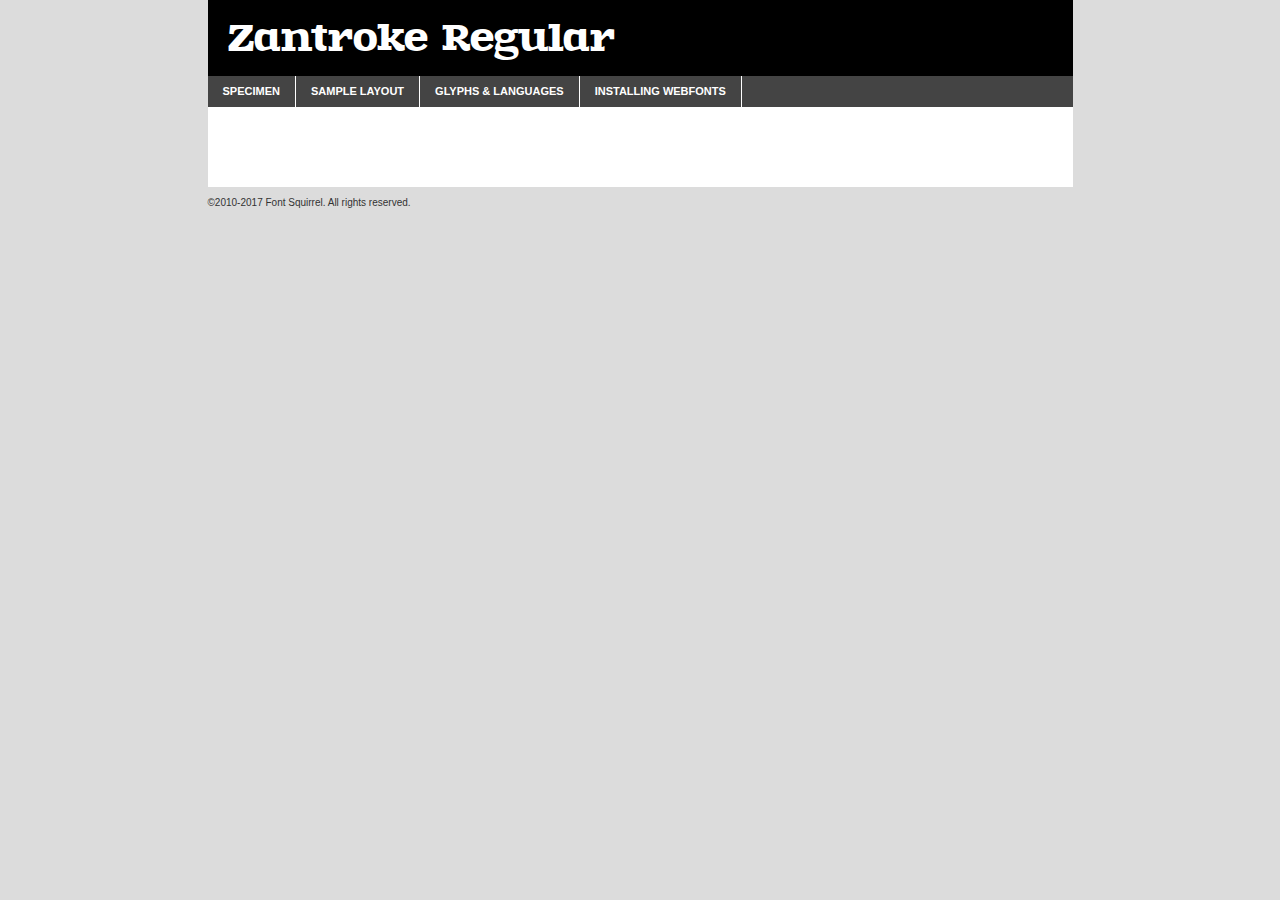
<file: thefonts/fonts/zantroke-demo.html>
<!DOCTYPE html PUBLIC "-//W3C//DTD XHTML 1.0 Transitional//EN"
        "http://www.w3.org/TR/xhtml1/DTD/xhtml1-transitional.dtd">

<html xmlns="http://www.w3.org/1999/xhtml" xml:lang="en" lang="en">
<head>
    <meta http-equiv="Content-Type" content="text/html; charset=utf-8"/>
    <script src="http://ajax.googleapis.com/ajax/libs/jquery/1.7.2/jquery.min.js" type="text/javascript" charset="utf-8"></script>
    <script type="text/javascript">
		(function($) {
			$.fn.easyTabs = function(option) {
				var param = jQuery.extend({ fadeSpeed: 'fast', defaultContent: 1, activeClass: 'active' }, option);
				$(this).each(function() {
					var thisId = '#' + this.id;
					if ( param.defaultContent == '' )
					{
						param.defaultContent = 1;
					}
					if ( typeof param.defaultContent == 'number' )
					{
						var defaultTab = $(thisId + ' .tabs li:eq(' + (param.defaultContent - 1) + ') a').attr('href').substr(1);
					}
					else
					{
						var defaultTab = param.defaultContent;
					}
					$(thisId + ' .tabs li a').each(function() {
						var tabToHide = $(this).attr('href').substr(1);
						$('#' + tabToHide).addClass('easytabs-tab-content');
					});
					hideAll();
					changeContent(defaultTab);

					function hideAll() {$(thisId + ' .easytabs-tab-content').hide();}

					function changeContent(tabId)
					{
						hideAll();
						$(thisId + ' .tabs li').removeClass(param.activeClass);
						$(thisId + ' .tabs li a[href=#' + tabId + ']').closest('li').addClass(param.activeClass);
						if ( param.fadeSpeed != 'none' )
						{
							$(thisId + ' #' + tabId).fadeIn(param.fadeSpeed);
						}
						else
						{
							$(thisId + ' #' + tabId).show();
						}
					}

					$(thisId + ' .tabs li').click(function() {
						var tabId = $(this).find('a').attr('href').substr(1);
						changeContent(tabId);
						return false;
					});
				});
			}
		})(jQuery);
    </script>
    <link rel="stylesheet" href="specimen_files/specimen_stylesheet.css" type="text/css" charset="utf-8"/>
    <link rel="stylesheet" href="stylesheet.css" type="text/css" charset="utf-8"/>

    <style type="text/css">
        		body {
			font-family: 'zantrokeregular';
        		}

            </style>

    <title>Zantroke Regular Specimen</title>


    <script type="text/javascript" charset="utf-8">
		$(document).ready(function() {
			$('#container').easyTabs({ defaultContent: 1 });
		});
    </script>
</head>

<body>
<div id="container">
    <div id="header">
		Zantroke Regular    </div>
    <ul class="tabs">
        <li><a href="#specimen">Specimen</a></li>
        <li><a href="#layout">Sample Layout</a></li>
		        <li><a href="#glyphs">Glyphs &amp; Languages</a></li>
        <li><a href="#installing">Installing Webfonts</a></li>

    </ul>

    <div id="main_content">


        <div id="specimen">

            <div class="section">
                <div class="grid12 firstcol">
                    <div class="huge">AaBb</div>
                </div>
            </div>

            <div class="section">
                <div class="glyph_range">A&#x200B;B&#x200b;C&#x200b;D&#x200b;E&#x200b;F&#x200b;G&#x200b;H&#x200b;I&#x200b;J&#x200b;K&#x200b;L&#x200b;M&#x200b;N&#x200b;O&#x200b;P&#x200b;Q&#x200b;R&#x200b;S&#x200b;T&#x200b;U&#x200b;V&#x200b;W&#x200b;X&#x200b;Y&#x200b;Z&#x200b;a&#x200b;b&#x200b;c&#x200b;d&#x200b;e&#x200b;f&#x200b;g&#x200b;h&#x200b;i&#x200b;j&#x200b;k&#x200b;l&#x200b;m&#x200b;n&#x200b;o&#x200b;p&#x200b;q&#x200b;r&#x200b;s&#x200b;t&#x200b;u&#x200b;v&#x200b;w&#x200b;x&#x200b;y&#x200b;z&#x200b;1&#x200b;2&#x200b;3&#x200b;4&#x200b;5&#x200b;6&#x200b;7&#x200b;8&#x200b;9&#x200b;0&#x200b;&amp;&#x200b;.&#x200b;,&#x200b;?&#x200b;!&#x200b;&#64;&#x200b;(&#x200b;)&#x200b;#&#x200b;$&#x200b;%&#x200b;*&#x200b;+&#x200b;-&#x200b;=&#x200b;:&#x200b;;</div>
            </div>
            <div class="section">
                <div class="grid12 firstcol">
                    <table class="sample_table">
                        <tr>
                            <td>10</td>
                            <td class="size10">abcdefghijklmnopqrstuvwxyzABCDEFGHIJKLMNOPQRSTUVWXYZ0123456789abcdefghijklmnopqrstuvwxyzABCDEFGHIJKLMNOPQRSTUVWXYZ0123456789abcdefghijklmnopqrstuvwxyzABCDEFGHIJKLMNOPQRSTUVWXYZ</td>
                        </tr>
                        <tr>
                            <td>11</td>
                            <td class="size11">abcdefghijklmnopqrstuvwxyzABCDEFGHIJKLMNOPQRSTUVWXYZ0123456789abcdefghijklmnopqrstuvwxyzABCDEFGHIJKLMNOPQRSTUVWXYZ0123456789abcdefghijklmnopqrstuvwxyzABCDEFGHIJKLMNOPQRSTUVWXYZ</td>
                        </tr>
                        <tr>
                            <td>12</td>
                            <td class="size12">abcdefghijklmnopqrstuvwxyzABCDEFGHIJKLMNOPQRSTUVWXYZ0123456789abcdefghijklmnopqrstuvwxyzABCDEFGHIJKLMNOPQRSTUVWXYZ0123456789abcdefghijklmnopqrstuvwxyzABCDEFGHIJKLMNOPQRSTUVWXYZ</td>
                        </tr>
                        <tr>
                            <td>13</td>
                            <td class="size13">abcdefghijklmnopqrstuvwxyzABCDEFGHIJKLMNOPQRSTUVWXYZ0123456789abcdefghijklmnopqrstuvwxyzABCDEFGHIJKLMNOPQRSTUVWXYZ0123456789abcdefghijklmnopqrstuvwxyzABCDEFGHIJKLMNOPQRSTUVWXYZ</td>
                        </tr>
                        <tr>
                            <td>14</td>
                            <td class="size14">abcdefghijklmnopqrstuvwxyzABCDEFGHIJKLMNOPQRSTUVWXYZ0123456789abcdefghijklmnopqrstuvwxyzABCDEFGHIJKLMNOPQRSTUVWXYZ0123456789abcdefghijklmnopqrstuvwxyzABCDEFGHIJKLMNOPQRSTUVWXYZ</td>
                        </tr>
                        <tr>
                            <td>16</td>
                            <td class="size16">abcdefghijklmnopqrstuvwxyzABCDEFGHIJKLMNOPQRSTUVWXYZ0123456789abcdefghijklmnopqrstuvwxyzABCDEFGHIJKLMNOPQRSTUVWXYZ</td>
                        </tr>
                        <tr>
                            <td>18</td>
                            <td class="size18">abcdefghijklmnopqrstuvwxyzABCDEFGHIJKLMNOPQRSTUVWXYZ0123456789abcdefghijklmnopqrstuvwxyzABCDEFGHIJKLMNOPQRSTUVWXYZ</td>
                        </tr>
                        <tr>
                            <td>20</td>
                            <td class="size20">abcdefghijklmnopqrstuvwxyzABCDEFGHIJKLMNOPQRSTUVWXYZ0123456789abcdefghijklmnopqrstuvwxyzABCDEFGHIJKLMNOPQRSTUVWXYZ</td>
                        </tr>
                        <tr>
                            <td>24</td>
                            <td class="size24">abcdefghijklmnopqrstuvwxyzABCDEFGHIJKLMNOPQRSTUVWXYZ0123456789abcdefghijklmnopqrstuvwxyzABCDEFGHIJKLMNOPQRSTUVWXYZ</td>
                        </tr>
                        <tr>
                            <td>30</td>
                            <td class="size30">abcdefghijklmnopqrstuvwxyzABCDEFGHIJKLMNOPQRSTUVWXYZ0123456789abcdefghijklmnopqrstuvwxyzABCDEFGHIJKLMNOPQRSTUVWXYZ</td>
                        </tr>
                        <tr>
                            <td>36</td>
                            <td class="size36">abcdefghijklmnopqrstuvwxyzABCDEFGHIJKLMNOPQRSTUVWXYZ0123456789abcdefghijklmnopqrstuvwxyzABCDEFGHIJKLMNOPQRSTUVWXYZ</td>
                        </tr>
                        <tr>
                            <td>48</td>
                            <td class="size48">abcdefghijklmnopqrstuvwxyzABCDEFGHIJKLMNOPQRSTUVWXYZ0123456789abcdefghijklmnopqrstuvwxyzABCDEFGHIJKLMNOPQRSTUVWXYZ</td>
                        </tr>
                        <tr>
                            <td>60</td>
                            <td class="size60">abcdefghijklmnopqrstuvwxyzABCDEFGHIJKLMNOPQRSTUVWXYZ0123456789abcdefghijklmnopqrstuvwxyzABCDEFGHIJKLMNOPQRSTUVWXYZ</td>
                        </tr>
                        <tr>
                            <td>72</td>
                            <td class="size72">abcdefghijklmnopqrstuvwxyzABCDEFGHIJKLMNOPQRSTUVWXYZ0123456789abcdefghijklmnopqrstuvwxyzABCDEFGHIJKLMNOPQRSTUVWXYZ</td>
                        </tr>
                        <tr>
                            <td>90</td>
                            <td class="size90">abcdefghijklmnopqrstuvwxyzABCDEFGHIJKLMNOPQRSTUVWXYZ0123456789abcdefghijklmnopqrstuvwxyzABCDEFGHIJKLMNOPQRSTUVWXYZ</td>
                        </tr>
                    </table>

                </div>

            </div>


            <div class="section" id="bodycomparison">


                <div id="xheight">
                    <div class="fontbody">&#x25FC;&#x25FC;&#x25FC;&#x25FC;&#x25FC;&#x25FC;&#x25FC;&#x25FC;&#x25FC;&#x25FC;&#x25FC;&#x25FC;&#x25FC;&#x25FC;&#x25FC;&#x25FC;&#x25FC;&#x25FC;&#x25FC;&#x25FC;&#x25FC;&#x25FC;&#x25FC;&#x25FC;&#x25FC;&#x25FC;&#x25FC;&#x25FC;&#x25FC;&#x25FC;&#x25FC;&#x25FC;&#x25FC;&#x25FC;&#x25FC;&#x25FC;&#x25FC;&#x25FC;&#x25FC;&#x25FC;&#x25FC;&#x25FC;&#x25FC;&#x25FC;&#x25FC;&#x25FC;&#x25FC;&#x25FC;&#x25FC;&#x25FC;&#x25FC;&#x25FC;&#x25FC;&#x25FC;&#x25FC;&#x25FC;&#x25FC;&#x25FC;&#x25FC;&#x25FC;&#x25FC;&#x25FC;&#x25FC;&#x25FC;&#x25FC;&#x25FC;&#x25FC;&#x25FC;&#x25FC;&#x25FC;&#x25FC;&#x25FC;&#x25FC;&#x25FC;&#x25FC;&#x25FC;&#x25FC;&#x25FC;&#x25FC;&#x25FC;&#x25FC;&#x25FC;&#x25FC;&#x25FC;&#x25FC;&#x25FC;&#x25FC;&#x25FC;&#x25FC;&#x25FC;&#x25FC;&#x25FC;&#x25FC;&#x25FC;&#x25FC;&#x25FC;&#x25FC;&#x25FC;&#x25FC;body</div>
                    <div class="arialbody">body</div>
                    <div class="verdanabody">body</div>
                    <div class="georgiabody">body</div>
                </div>
                <div class="fontbody" style="z-index:1">
                    body<span>Zantroke Regular</span>
                </div>
                <div class="arialbody" style="z-index:1">
                    body<span>Arial</span>
                </div>
                <div class="verdanabody" style="z-index:1">
                    body<span>Verdana</span>
                </div>
                <div class="georgiabody" style="z-index:1">
                    body<span>Georgia</span>
                </div>


            </div>


            <div class="section psample psample_row1" id="">

                <div class="grid2 firstcol">
                    <p class="size10"><span>10.</span>Aenean lacinia bibendum nulla sed consectetur. Fusce dapibus, tellus ac cursus commodo, tortor mauris condimentum nibh, ut fermentum massa justo sit amet risus. Nullam id dolor id nibh ultricies vehicula ut id elit. Cum sociis natoque penatibus et magnis dis parturient montes, nascetur ridiculus mus. Nulla vitae elit libero, a pharetra augue.</p>

                </div>
                <div class="grid3">
                    <p class="size11"><span>11.</span>Aenean lacinia bibendum nulla sed consectetur. Fusce dapibus, tellus ac cursus commodo, tortor mauris condimentum nibh, ut fermentum massa justo sit amet risus. Nullam id dolor id nibh ultricies vehicula ut id elit. Cum sociis natoque penatibus et magnis dis parturient montes, nascetur ridiculus mus. Nulla vitae elit libero, a pharetra augue.</p>

                </div>
                <div class="grid3">
                    <p class="size12"><span>12.</span>Aenean lacinia bibendum nulla sed consectetur. Fusce dapibus, tellus ac cursus commodo, tortor mauris condimentum nibh, ut fermentum massa justo sit amet risus. Nullam id dolor id nibh ultricies vehicula ut id elit. Cum sociis natoque penatibus et magnis dis parturient montes, nascetur ridiculus mus. Nulla vitae elit libero, a pharetra augue.</p>

                </div>
                <div class="grid4">
                    <p class="size13"><span>13.</span>Aenean lacinia bibendum nulla sed consectetur. Fusce dapibus, tellus ac cursus commodo, tortor mauris condimentum nibh, ut fermentum massa justo sit amet risus. Nullam id dolor id nibh ultricies vehicula ut id elit. Cum sociis natoque penatibus et magnis dis parturient montes, nascetur ridiculus mus. Nulla vitae elit libero, a pharetra augue.</p>

                </div>
                <div class="white_blend"></div>

            </div>
            <div class="section psample psample_row2" id="">
                <div class="grid3 firstcol">
                    <p class="size14"><span>14.</span>Aenean lacinia bibendum nulla sed consectetur. Fusce dapibus, tellus ac cursus commodo, tortor mauris condimentum nibh, ut fermentum massa justo sit amet risus. Nullam id dolor id nibh ultricies vehicula ut id elit. Cum sociis natoque penatibus et magnis dis parturient montes, nascetur ridiculus mus. Nulla vitae elit libero, a pharetra augue.</p>

                </div>
                <div class="grid4">
                    <p class="size16"><span>16.</span>Aenean lacinia bibendum nulla sed consectetur. Fusce dapibus, tellus ac cursus commodo, tortor mauris condimentum nibh, ut fermentum massa justo sit amet risus. Nullam id dolor id nibh ultricies vehicula ut id elit. Cum sociis natoque penatibus et magnis dis parturient montes, nascetur ridiculus mus. Nulla vitae elit libero, a pharetra augue.</p>

                </div>
                <div class="grid5">
                    <p class="size18"><span>18.</span>Aenean lacinia bibendum nulla sed consectetur. Fusce dapibus, tellus ac cursus commodo, tortor mauris condimentum nibh, ut fermentum massa justo sit amet risus. Nullam id dolor id nibh ultricies vehicula ut id elit. Cum sociis natoque penatibus et magnis dis parturient montes, nascetur ridiculus mus. Nulla vitae elit libero, a pharetra augue.</p>

                </div>

                <div class="white_blend"></div>

            </div>

            <div class="section psample psample_row3" id="">
                <div class="grid5 firstcol">
                    <p class="size20"><span>20.</span>Aenean lacinia bibendum nulla sed consectetur. Fusce dapibus, tellus ac cursus commodo, tortor mauris condimentum nibh, ut fermentum massa justo sit amet risus. Nullam id dolor id nibh ultricies vehicula ut id elit. Cum sociis natoque penatibus et magnis dis parturient montes, nascetur ridiculus mus. Nulla vitae elit libero, a pharetra augue.</p>
                </div>
                <div class="grid7">
                    <p class="size24"><span>24.</span>Aenean lacinia bibendum nulla sed consectetur. Fusce dapibus, tellus ac cursus commodo, tortor mauris condimentum nibh, ut fermentum massa justo sit amet risus. Nullam id dolor id nibh ultricies vehicula ut id elit. Cum sociis natoque penatibus et magnis dis parturient montes, nascetur ridiculus mus. Nulla vitae elit libero, a pharetra augue.</p>
                </div>

                <div class="white_blend"></div>

            </div>

            <div class="section psample psample_row4" id="">
                <div class="grid12 firstcol">
                    <p class="size30"><span>30.</span>Aenean lacinia bibendum nulla sed consectetur. Fusce dapibus, tellus ac cursus commodo, tortor mauris condimentum nibh, ut fermentum massa justo sit amet risus. Nullam id dolor id nibh ultricies vehicula ut id elit. Cum sociis natoque penatibus et magnis dis parturient montes, nascetur ridiculus mus. Nulla vitae elit libero, a pharetra augue.</p>
                </div>
                <div class="white_blend"></div>

            </div>


            <div class="section psample psample_row1 fullreverse">
                <div class="grid2 firstcol">
                    <p class="size10"><span>10.</span>Aenean lacinia bibendum nulla sed consectetur. Fusce dapibus, tellus ac cursus commodo, tortor mauris condimentum nibh, ut fermentum massa justo sit amet risus. Nullam id dolor id nibh ultricies vehicula ut id elit. Cum sociis natoque penatibus et magnis dis parturient montes, nascetur ridiculus mus. Nulla vitae elit libero, a pharetra augue.</p>

                </div>
                <div class="grid3">
                    <p class="size11"><span>11.</span>Aenean lacinia bibendum nulla sed consectetur. Fusce dapibus, tellus ac cursus commodo, tortor mauris condimentum nibh, ut fermentum massa justo sit amet risus. Nullam id dolor id nibh ultricies vehicula ut id elit. Cum sociis natoque penatibus et magnis dis parturient montes, nascetur ridiculus mus. Nulla vitae elit libero, a pharetra augue.</p>

                </div>
                <div class="grid3">
                    <p class="size12"><span>12.</span>Aenean lacinia bibendum nulla sed consectetur. Fusce dapibus, tellus ac cursus commodo, tortor mauris condimentum nibh, ut fermentum massa justo sit amet risus. Nullam id dolor id nibh ultricies vehicula ut id elit. Cum sociis natoque penatibus et magnis dis parturient montes, nascetur ridiculus mus. Nulla vitae elit libero, a pharetra augue.</p>

                </div>
                <div class="grid4">
                    <p class="size13"><span>13.</span>Aenean lacinia bibendum nulla sed consectetur. Fusce dapibus, tellus ac cursus commodo, tortor mauris condimentum nibh, ut fermentum massa justo sit amet risus. Nullam id dolor id nibh ultricies vehicula ut id elit. Cum sociis natoque penatibus et magnis dis parturient montes, nascetur ridiculus mus. Nulla vitae elit libero, a pharetra augue.</p>

                </div>
                <div class="black_blend"></div>

            </div>

            <div class="section psample psample_row2 fullreverse">
                <div class="grid3 firstcol">
                    <p class="size14"><span>14.</span>Aenean lacinia bibendum nulla sed consectetur. Fusce dapibus, tellus ac cursus commodo, tortor mauris condimentum nibh, ut fermentum massa justo sit amet risus. Nullam id dolor id nibh ultricies vehicula ut id elit. Cum sociis natoque penatibus et magnis dis parturient montes, nascetur ridiculus mus. Nulla vitae elit libero, a pharetra augue.</p>

                </div>
                <div class="grid4">
                    <p class="size16"><span>16.</span>Aenean lacinia bibendum nulla sed consectetur. Fusce dapibus, tellus ac cursus commodo, tortor mauris condimentum nibh, ut fermentum massa justo sit amet risus. Nullam id dolor id nibh ultricies vehicula ut id elit. Cum sociis natoque penatibus et magnis dis parturient montes, nascetur ridiculus mus. Nulla vitae elit libero, a pharetra augue.</p>

                </div>
                <div class="grid5">
                    <p class="size18"><span>18.</span>Aenean lacinia bibendum nulla sed consectetur. Fusce dapibus, tellus ac cursus commodo, tortor mauris condimentum nibh, ut fermentum massa justo sit amet risus. Nullam id dolor id nibh ultricies vehicula ut id elit. Cum sociis natoque penatibus et magnis dis parturient montes, nascetur ridiculus mus. Nulla vitae elit libero, a pharetra augue.</p>

                </div>
                <div class="black_blend"></div>

            </div>

            <div class="section psample fullreverse psample_row3" id="">
                <div class="grid5 firstcol">
                    <p class="size20"><span>20.</span>Aenean lacinia bibendum nulla sed consectetur. Fusce dapibus, tellus ac cursus commodo, tortor mauris condimentum nibh, ut fermentum massa justo sit amet risus. Nullam id dolor id nibh ultricies vehicula ut id elit. Cum sociis natoque penatibus et magnis dis parturient montes, nascetur ridiculus mus. Nulla vitae elit libero, a pharetra augue.</p>
                </div>
                <div class="grid7">
                    <p class="size24"><span>24.</span>Aenean lacinia bibendum nulla sed consectetur. Fusce dapibus, tellus ac cursus commodo, tortor mauris condimentum nibh, ut fermentum massa justo sit amet risus. Nullam id dolor id nibh ultricies vehicula ut id elit. Cum sociis natoque penatibus et magnis dis parturient montes, nascetur ridiculus mus. Nulla vitae elit libero, a pharetra augue.</p>
                </div>

                <div class="black_blend"></div>

            </div>

            <div class="section psample fullreverse psample_row4" id="" style="border-bottom: 20px #000 solid;">
                <div class="grid12 firstcol">
                    <p class="size30"><span>30.</span>Aenean lacinia bibendum nulla sed consectetur. Fusce dapibus, tellus ac cursus commodo, tortor mauris condimentum nibh, ut fermentum massa justo sit amet risus. Nullam id dolor id nibh ultricies vehicula ut id elit. Cum sociis natoque penatibus et magnis dis parturient montes, nascetur ridiculus mus. Nulla vitae elit libero, a pharetra augue.</p>
                </div>
                <div class="black_blend"></div>

            </div>


        </div>

        <div id="layout">

            <div class="section">

                <div class="grid12 firstcol">
                    <h1>Lorem Ipsum Dolor</h1>
                    <h2>Etiam porta sem malesuada magna mollis euismod</h2>

                    <p class="byline">By <a href="#link">Aenean Lacinia</a></p>
                </div>
            </div>
            <div class="section">
                <div class="grid8 firstcol">
                    <p class="large">Donec sed odio dui. Morbi leo risus, porta ac consectetur ac, vestibulum at eros. Fusce dapibus, tellus ac cursus commodo, tortor mauris condimentum nibh, ut fermentum massa justo sit amet risus. </p>


                    <h3>Pellentesque ornare sem</h3>

                    <p>Maecenas sed diam eget risus varius blandit sit amet non magna. Maecenas faucibus mollis interdum. Donec ullamcorper nulla non metus auctor fringilla. Nullam id dolor id nibh ultricies vehicula ut id elit. Nullam id dolor id nibh ultricies vehicula ut id elit. </p>

                    <p>Aenean eu leo quam. Pellentesque ornare sem lacinia quam venenatis vestibulum. Lorem ipsum dolor sit amet, consectetur adipiscing elit. Cum sociis natoque penatibus et magnis dis parturient montes, nascetur ridiculus mus. </p>

                    <p>Nulla vitae elit libero, a pharetra augue. Praesent commodo cursus magna, vel scelerisque nisl consectetur et. Aenean lacinia bibendum nulla sed consectetur. </p>

                    <p>Nullam quis risus eget urna mollis ornare vel eu leo. Nullam quis risus eget urna mollis ornare vel eu leo. Maecenas sed diam eget risus varius blandit sit amet non magna. Donec ullamcorper nulla non metus auctor fringilla. </p>

                    <h3>Cras mattis consectetur</h3>

                    <p>Aenean eu leo quam. Pellentesque ornare sem lacinia quam venenatis vestibulum. Aenean lacinia bibendum nulla sed consectetur. Integer posuere erat a ante venenatis dapibus posuere velit aliquet. Cras mattis consectetur purus sit amet fermentum. </p>

                    <p>Nullam id dolor id nibh ultricies vehicula ut id elit. Nullam quis risus eget urna mollis ornare vel eu leo. Cras mattis consectetur purus sit amet fermentum.</p>
                </div>

                <div class="grid4 sidebar">

                    <div class="box reverse">
                        <p class="last">Nullam quis risus eget urna mollis ornare vel eu leo. Donec ullamcorper nulla non metus auctor fringilla. Cras mattis consectetur purus sit amet fermentum. Sed posuere consectetur est at lobortis. Lorem ipsum dolor sit amet, consectetur adipiscing elit. </p>
                    </div>

                    <p class="caption">Maecenas sed diam eget risus varius.</p>

                    <p>Vestibulum id ligula porta felis euismod semper. Integer posuere erat a ante venenatis dapibus posuere velit aliquet. Vestibulum id ligula porta felis euismod semper. Sed posuere consectetur est at lobortis. Maecenas sed diam eget risus varius blandit sit amet non magna. Fusce dapibus, tellus ac cursus commodo, tortor mauris condimentum nibh, ut fermentum massa justo sit amet risus. </p>


                    <p>Duis mollis, est non commodo luctus, nisi erat porttitor ligula, eget lacinia odio sem nec elit. Aenean lacinia bibendum nulla sed consectetur. Vivamus sagittis lacus vel augue laoreet rutrum faucibus dolor auctor. Aenean lacinia bibendum nulla sed consectetur. Nullam quis risus eget urna mollis ornare vel eu leo. </p>

                    <p>Praesent commodo cursus magna, vel scelerisque nisl consectetur et. Donec ullamcorper nulla non metus auctor fringilla. Maecenas faucibus mollis interdum. Fusce dapibus, tellus ac cursus commodo, tortor mauris condimentum nibh, ut fermentum massa justo sit amet risus. </p>

                </div>
            </div>

        </div>


		

        <div id="glyphs">
            <div class="section">
                <div class="grid12 firstcol">

                    <h1>Language Support</h1>
                    <p>The subset of Zantroke Regular in this kit supports the following languages:<br/>

						Albanian, Basque, Breton, Chamorro, Danish, Dutch, English, Faroese, Finnish, French, Frisian, Galician, German, Icelandic, Italian, Malagasy, Norwegian, Portuguese, Spanish, Alsatian, Aragonese, Arapaho, Arrernte, Asturian, Aymara, Bislama, Cebuano, Corsican, Fijian, French_creole, Genoese, Gilbertese, Greenlandic, Haitian_creole, Hiligaynon, Hmong, Hopi, Ibanag, Iloko_ilokano, Indonesian, Interglossa_glosa, Interlingua, Irish_gaelic, Jerriais, Lojban, Lombard, Luxembourgeois, Manx, Mohawk, Norfolk_pitcairnese, Occitan, Oromo, Pangasinan, Papiamento, Piedmontese, Potawatomi, Rhaeto-romance, Romansh, Rotokas, Sami_lule, Samoan, Sardinian, Scots_gaelic, Seychelles_creole, Shona, Sicilian, Somali, Southern_ndebele, Swahili, Swati_swazi, Tagalog_filipino_pilipino, Tetum, Tok_pisin, Uyghur_latinized, Volapuk, Walloon, Warlpiri, Xhosa, Yapese, Zulu, Latinbasic, Ubasic, Demo                    </p>
                    <h1>Glyph Chart</h1>
                    <p>The subset of Zantroke Regular in this kit includes all the glyphs listed below. Unicode entities are included above each glyph to help you insert individual characters into your layout.</p>
                    <div id="glyph_chart">

																				                                <div><p>&amp;#13;</p>&#13;</div>
																				                                <div><p>&amp;#32;</p>&#32;</div>
																				                                <div><p>&amp;#33;</p>&#33;</div>
																				                                <div><p>&amp;#34;</p>&#34;</div>
																				                                <div><p>&amp;#35;</p>&#35;</div>
																				                                <div><p>&amp;#36;</p>&#36;</div>
																				                                <div><p>&amp;#37;</p>&#37;</div>
																				                                <div><p>&amp;#38;</p>&#38;</div>
																				                                <div><p>&amp;#39;</p>&#39;</div>
																				                                <div><p>&amp;#40;</p>&#40;</div>
																				                                <div><p>&amp;#41;</p>&#41;</div>
																				                                <div><p>&amp;#42;</p>&#42;</div>
																				                                <div><p>&amp;#43;</p>&#43;</div>
																				                                <div><p>&amp;#44;</p>&#44;</div>
																				                                <div><p>&amp;#45;</p>&#45;</div>
																				                                <div><p>&amp;#46;</p>&#46;</div>
																				                                <div><p>&amp;#47;</p>&#47;</div>
																				                                <div><p>&amp;#48;</p>&#48;</div>
																				                                <div><p>&amp;#49;</p>&#49;</div>
																				                                <div><p>&amp;#50;</p>&#50;</div>
																				                                <div><p>&amp;#51;</p>&#51;</div>
																				                                <div><p>&amp;#52;</p>&#52;</div>
																				                                <div><p>&amp;#53;</p>&#53;</div>
																				                                <div><p>&amp;#54;</p>&#54;</div>
																				                                <div><p>&amp;#55;</p>&#55;</div>
																				                                <div><p>&amp;#56;</p>&#56;</div>
																				                                <div><p>&amp;#57;</p>&#57;</div>
																				                                <div><p>&amp;#58;</p>&#58;</div>
																				                                <div><p>&amp;#59;</p>&#59;</div>
																				                                <div><p>&amp;#60;</p>&#60;</div>
																				                                <div><p>&amp;#61;</p>&#61;</div>
																				                                <div><p>&amp;#62;</p>&#62;</div>
																				                                <div><p>&amp;#63;</p>&#63;</div>
																				                                <div><p>&amp;#64;</p>&#64;</div>
																				                                <div><p>&amp;#65;</p>&#65;</div>
																				                                <div><p>&amp;#66;</p>&#66;</div>
																				                                <div><p>&amp;#67;</p>&#67;</div>
																				                                <div><p>&amp;#68;</p>&#68;</div>
																				                                <div><p>&amp;#69;</p>&#69;</div>
																				                                <div><p>&amp;#70;</p>&#70;</div>
																				                                <div><p>&amp;#71;</p>&#71;</div>
																				                                <div><p>&amp;#72;</p>&#72;</div>
																				                                <div><p>&amp;#73;</p>&#73;</div>
																				                                <div><p>&amp;#74;</p>&#74;</div>
																				                                <div><p>&amp;#75;</p>&#75;</div>
																				                                <div><p>&amp;#76;</p>&#76;</div>
																				                                <div><p>&amp;#77;</p>&#77;</div>
																				                                <div><p>&amp;#78;</p>&#78;</div>
																				                                <div><p>&amp;#79;</p>&#79;</div>
																				                                <div><p>&amp;#80;</p>&#80;</div>
																				                                <div><p>&amp;#81;</p>&#81;</div>
																				                                <div><p>&amp;#82;</p>&#82;</div>
																				                                <div><p>&amp;#83;</p>&#83;</div>
																				                                <div><p>&amp;#84;</p>&#84;</div>
																				                                <div><p>&amp;#85;</p>&#85;</div>
																				                                <div><p>&amp;#86;</p>&#86;</div>
																				                                <div><p>&amp;#87;</p>&#87;</div>
																				                                <div><p>&amp;#88;</p>&#88;</div>
																				                                <div><p>&amp;#89;</p>&#89;</div>
																				                                <div><p>&amp;#90;</p>&#90;</div>
																				                                <div><p>&amp;#91;</p>&#91;</div>
																				                                <div><p>&amp;#92;</p>&#92;</div>
																				                                <div><p>&amp;#93;</p>&#93;</div>
																				                                <div><p>&amp;#94;</p>&#94;</div>
																				                                <div><p>&amp;#95;</p>&#95;</div>
																				                                <div><p>&amp;#96;</p>&#96;</div>
																				                                <div><p>&amp;#97;</p>&#97;</div>
																				                                <div><p>&amp;#98;</p>&#98;</div>
																				                                <div><p>&amp;#99;</p>&#99;</div>
																				                                <div><p>&amp;#100;</p>&#100;</div>
																				                                <div><p>&amp;#101;</p>&#101;</div>
																				                                <div><p>&amp;#102;</p>&#102;</div>
																				                                <div><p>&amp;#103;</p>&#103;</div>
																				                                <div><p>&amp;#104;</p>&#104;</div>
																				                                <div><p>&amp;#105;</p>&#105;</div>
																				                                <div><p>&amp;#106;</p>&#106;</div>
																				                                <div><p>&amp;#107;</p>&#107;</div>
																				                                <div><p>&amp;#108;</p>&#108;</div>
																				                                <div><p>&amp;#109;</p>&#109;</div>
																				                                <div><p>&amp;#110;</p>&#110;</div>
																				                                <div><p>&amp;#111;</p>&#111;</div>
																				                                <div><p>&amp;#112;</p>&#112;</div>
																				                                <div><p>&amp;#113;</p>&#113;</div>
																				                                <div><p>&amp;#114;</p>&#114;</div>
																				                                <div><p>&amp;#115;</p>&#115;</div>
																				                                <div><p>&amp;#116;</p>&#116;</div>
																				                                <div><p>&amp;#117;</p>&#117;</div>
																				                                <div><p>&amp;#118;</p>&#118;</div>
																				                                <div><p>&amp;#119;</p>&#119;</div>
																				                                <div><p>&amp;#120;</p>&#120;</div>
																				                                <div><p>&amp;#121;</p>&#121;</div>
																				                                <div><p>&amp;#122;</p>&#122;</div>
																				                                <div><p>&amp;#123;</p>&#123;</div>
																				                                <div><p>&amp;#124;</p>&#124;</div>
																				                                <div><p>&amp;#125;</p>&#125;</div>
																				                                <div><p>&amp;#126;</p>&#126;</div>
																				                                <div><p>&amp;#160;</p>&#160;</div>
																				                                <div><p>&amp;#161;</p>&#161;</div>
																				                                <div><p>&amp;#162;</p>&#162;</div>
																				                                <div><p>&amp;#163;</p>&#163;</div>
																				                                <div><p>&amp;#164;</p>&#164;</div>
																				                                <div><p>&amp;#165;</p>&#165;</div>
																				                                <div><p>&amp;#166;</p>&#166;</div>
																				                                <div><p>&amp;#167;</p>&#167;</div>
																				                                <div><p>&amp;#168;</p>&#168;</div>
																				                                <div><p>&amp;#169;</p>&#169;</div>
																				                                <div><p>&amp;#170;</p>&#170;</div>
																				                                <div><p>&amp;#171;</p>&#171;</div>
																				                                <div><p>&amp;#172;</p>&#172;</div>
																				                                <div><p>&amp;#173;</p>&#173;</div>
																				                                <div><p>&amp;#174;</p>&#174;</div>
																				                                <div><p>&amp;#175;</p>&#175;</div>
																				                                <div><p>&amp;#176;</p>&#176;</div>
																				                                <div><p>&amp;#177;</p>&#177;</div>
																				                                <div><p>&amp;#178;</p>&#178;</div>
																				                                <div><p>&amp;#179;</p>&#179;</div>
																				                                <div><p>&amp;#180;</p>&#180;</div>
																				                                <div><p>&amp;#181;</p>&#181;</div>
																				                                <div><p>&amp;#182;</p>&#182;</div>
																				                                <div><p>&amp;#183;</p>&#183;</div>
																				                                <div><p>&amp;#184;</p>&#184;</div>
																				                                <div><p>&amp;#185;</p>&#185;</div>
																				                                <div><p>&amp;#186;</p>&#186;</div>
																				                                <div><p>&amp;#187;</p>&#187;</div>
																				                                <div><p>&amp;#191;</p>&#191;</div>
																				                                <div><p>&amp;#192;</p>&#192;</div>
																				                                <div><p>&amp;#193;</p>&#193;</div>
																				                                <div><p>&amp;#194;</p>&#194;</div>
																				                                <div><p>&amp;#195;</p>&#195;</div>
																				                                <div><p>&amp;#196;</p>&#196;</div>
																				                                <div><p>&amp;#197;</p>&#197;</div>
																				                                <div><p>&amp;#198;</p>&#198;</div>
																				                                <div><p>&amp;#199;</p>&#199;</div>
																				                                <div><p>&amp;#200;</p>&#200;</div>
																				                                <div><p>&amp;#201;</p>&#201;</div>
																				                                <div><p>&amp;#202;</p>&#202;</div>
																				                                <div><p>&amp;#203;</p>&#203;</div>
																				                                <div><p>&amp;#204;</p>&#204;</div>
																				                                <div><p>&amp;#205;</p>&#205;</div>
																				                                <div><p>&amp;#206;</p>&#206;</div>
																				                                <div><p>&amp;#207;</p>&#207;</div>
																				                                <div><p>&amp;#208;</p>&#208;</div>
																				                                <div><p>&amp;#209;</p>&#209;</div>
																				                                <div><p>&amp;#210;</p>&#210;</div>
																				                                <div><p>&amp;#211;</p>&#211;</div>
																				                                <div><p>&amp;#212;</p>&#212;</div>
																				                                <div><p>&amp;#213;</p>&#213;</div>
																				                                <div><p>&amp;#214;</p>&#214;</div>
																				                                <div><p>&amp;#215;</p>&#215;</div>
																				                                <div><p>&amp;#216;</p>&#216;</div>
																				                                <div><p>&amp;#217;</p>&#217;</div>
																				                                <div><p>&amp;#218;</p>&#218;</div>
																				                                <div><p>&amp;#219;</p>&#219;</div>
																				                                <div><p>&amp;#220;</p>&#220;</div>
																				                                <div><p>&amp;#221;</p>&#221;</div>
																				                                <div><p>&amp;#222;</p>&#222;</div>
																				                                <div><p>&amp;#223;</p>&#223;</div>
																				                                <div><p>&amp;#224;</p>&#224;</div>
																				                                <div><p>&amp;#225;</p>&#225;</div>
																				                                <div><p>&amp;#226;</p>&#226;</div>
																				                                <div><p>&amp;#227;</p>&#227;</div>
																				                                <div><p>&amp;#228;</p>&#228;</div>
																				                                <div><p>&amp;#229;</p>&#229;</div>
																				                                <div><p>&amp;#230;</p>&#230;</div>
																				                                <div><p>&amp;#231;</p>&#231;</div>
																				                                <div><p>&amp;#232;</p>&#232;</div>
																				                                <div><p>&amp;#233;</p>&#233;</div>
																				                                <div><p>&amp;#234;</p>&#234;</div>
																				                                <div><p>&amp;#235;</p>&#235;</div>
																				                                <div><p>&amp;#236;</p>&#236;</div>
																				                                <div><p>&amp;#237;</p>&#237;</div>
																				                                <div><p>&amp;#238;</p>&#238;</div>
																				                                <div><p>&amp;#239;</p>&#239;</div>
																				                                <div><p>&amp;#240;</p>&#240;</div>
																				                                <div><p>&amp;#241;</p>&#241;</div>
																				                                <div><p>&amp;#242;</p>&#242;</div>
																				                                <div><p>&amp;#243;</p>&#243;</div>
																				                                <div><p>&amp;#244;</p>&#244;</div>
																				                                <div><p>&amp;#245;</p>&#245;</div>
																				                                <div><p>&amp;#246;</p>&#246;</div>
																				                                <div><p>&amp;#247;</p>&#247;</div>
																				                                <div><p>&amp;#248;</p>&#248;</div>
																				                                <div><p>&amp;#249;</p>&#249;</div>
																				                                <div><p>&amp;#250;</p>&#250;</div>
																				                                <div><p>&amp;#251;</p>&#251;</div>
																				                                <div><p>&amp;#252;</p>&#252;</div>
																				                                <div><p>&amp;#253;</p>&#253;</div>
																				                                <div><p>&amp;#254;</p>&#254;</div>
																				                                <div><p>&amp;#255;</p>&#255;</div>
																				                                <div><p>&amp;#338;</p>&#338;</div>
																				                                <div><p>&amp;#339;</p>&#339;</div>
																				                                <div><p>&amp;#376;</p>&#376;</div>
																				                                <div><p>&amp;#710;</p>&#710;</div>
																				                                <div><p>&amp;#732;</p>&#732;</div>
																				                                <div><p>&amp;#8192;</p>&#8192;</div>
																				                                <div><p>&amp;#8193;</p>&#8193;</div>
																				                                <div><p>&amp;#8194;</p>&#8194;</div>
																				                                <div><p>&amp;#8195;</p>&#8195;</div>
																				                                <div><p>&amp;#8196;</p>&#8196;</div>
																				                                <div><p>&amp;#8197;</p>&#8197;</div>
																				                                <div><p>&amp;#8198;</p>&#8198;</div>
																				                                <div><p>&amp;#8199;</p>&#8199;</div>
																				                                <div><p>&amp;#8200;</p>&#8200;</div>
																				                                <div><p>&amp;#8201;</p>&#8201;</div>
																				                                <div><p>&amp;#8202;</p>&#8202;</div>
																				                                <div><p>&amp;#8208;</p>&#8208;</div>
																				                                <div><p>&amp;#8209;</p>&#8209;</div>
																				                                <div><p>&amp;#8210;</p>&#8210;</div>
																				                                <div><p>&amp;#8211;</p>&#8211;</div>
																				                                <div><p>&amp;#8212;</p>&#8212;</div>
																				                                <div><p>&amp;#8216;</p>&#8216;</div>
																				                                <div><p>&amp;#8217;</p>&#8217;</div>
																				                                <div><p>&amp;#8218;</p>&#8218;</div>
																				                                <div><p>&amp;#8220;</p>&#8220;</div>
																				                                <div><p>&amp;#8221;</p>&#8221;</div>
																				                                <div><p>&amp;#8222;</p>&#8222;</div>
																				                                <div><p>&amp;#8226;</p>&#8226;</div>
																				                                <div><p>&amp;#8230;</p>&#8230;</div>
																				                                <div><p>&amp;#8239;</p>&#8239;</div>
																				                                <div><p>&amp;#8249;</p>&#8249;</div>
																				                                <div><p>&amp;#8250;</p>&#8250;</div>
																				                                <div><p>&amp;#8287;</p>&#8287;</div>
																				                                <div><p>&amp;#8364;</p>&#8364;</div>
																				                                <div><p>&amp;#8482;</p>&#8482;</div>
																				                                <div><p>&amp;#9724;</p>&#9724;</div>
																				                                <div><p>&amp;#64257;</p>&#64257;</div>
																				                                <div><p>&amp;#64258;</p>&#64258;</div>
																				                                <div><p>&amp;#64259;</p>&#64259;</div>
																				                                <div><p>&amp;#64260;</p>&#64260;</div>
																																													                    </div>
                </div>


            </div>
        </div>


        <div id="specs">

        </div>

        <div id="installing">
            <div class="section">
                <div class="grid7 firstcol">
                    <h1>Installing Webfonts</h1>

                    <p>Webfonts are supported by all major browser platforms but not all in the same way. There are currently four different font formats that must be included in order to target all browsers. This includes TTF, WOFF, EOT and SVG.</p>

                    <h2>1. Upload your webfonts</h2>
                    <p>You must upload your webfont kit to your website. They should be in or near the same directory as your CSS files.</p>

                    <h2>2. Include the webfont stylesheet</h2>
                    <p>A special CSS @font-face declaration helps the various browsers select the appropriate font it needs without causing you a bunch of headaches. Learn more about this syntax by reading the <a href="https://www.fontspring.com/blog/further-hardening-of-the-bulletproof-syntax">Fontspring blog post</a> about it. The code for it is as follows:</p>


                    <code>
                        @font-face{
                        font-family: 'MyWebFont';
                        src: url('WebFont.eot');
                        src: url('WebFont.eot?#iefix') format('embedded-opentype'),
                        url('WebFont.woff') format('woff'),
                        url('WebFont.ttf') format('truetype'),
                        url('WebFont.svg#webfont') format('svg');
                        }
                    </code>

                    <p>We've already gone ahead and generated the code for you. All you have to do is link to the stylesheet in your HTML, like this:</p>
                    <code>&lt;link rel=&quot;stylesheet&quot; href=&quot;stylesheet.css&quot; type=&quot;text/css&quot; charset=&quot;utf-8&quot; /&gt;</code>

                    <h2>3. Modify your own stylesheet</h2>
                    <p>To take advantage of your new fonts, you must tell your stylesheet to use them. Look at the original @font-face declaration above and find the property called "font-family." The name linked there will be what you use to reference the font. Prepend that webfont name to the font stack in the "font-family" property, inside the selector you want to change. For example:</p>
                    <code>p { font-family: 'WebFont', Arial, sans-serif; }</code>

                    <h2>4. Test</h2>
                    <p>Getting webfonts to work cross-browser <em>can</em> be tricky. Use the information in the sidebar to help you if you find that fonts aren't loading in a particular browser.</p>
                </div>

                <div class="grid5 sidebar">
                    <div class="box">
                        <h2>Troubleshooting<br/>Font-Face Problems</h2>
                        <p>Having trouble getting your webfonts to load in your new website? Here are some tips to sort out what might be the problem.</p>

                        <h3>Fonts not showing in any browser</h3>

                        <p>This sounds like you need to work on the plumbing. You either did not upload the fonts to the correct directory, or you did not link the fonts properly in the CSS. If you've confirmed that all this is correct and you still have a problem, take a look at your .htaccess file and see if requests are getting intercepted.</p>

                        <h3>Fonts not loading in iPhone or iPad</h3>

                        <p>The most common problem here is that you are serving the fonts from an IIS server. IIS refuses to serve files that have unknown MIME types. If that is the case, you must set the MIME type for SVG to "image/svg+xml" in the server settings. Follow these instructions from Microsoft if you need help.</p>

                        <h3>Fonts not loading in Firefox</h3>

                        <p>The primary reason for this failure? You are still using a version Firefox older than 3.5. So upgrade already! If that isn't it, then you are very likely serving fonts from a different domain. Firefox requires that all font assets be served from the same domain. Lastly it is possible that you need to add WOFF to your list of MIME types (if you are serving via IIS.)</p>

                        <h3>Fonts not loading in IE</h3>

                        <p>Are you looking at Internet Explorer on an actual Windows machine or are you cheating by using a service like Adobe BrowserLab? Many of these screenshot services do not render @font-face for IE. Best to test it on a real machine.</p>

                        <h3>Fonts not loading in IE9</h3>

                        <p>IE9, like Firefox, requires that fonts be served from the same domain as the website. Make sure that is the case.</p>
                    </div>
                </div>
            </div>

        </div>

    </div>
    <div id="footer">
        <p>&copy;2010-2017 Font Squirrel. All rights reserved.</p>
    </div>
</div>
</body>
</html>
</file>
<file: style.css>
@font-face {
    font-family: 'kaushan_scriptregular';
    src: url('./thefonts/fonts/kaushanscript-regular-webfont.woff2') format('woff2'),
         url('./thefonts/fonts/kaushanscript-regular-webfont.woff') format('woff');
    font-weight: normal;
    font-style: normal;

}

@font-face {
    font-family: 'goblinregular';
    src: url('./thefonts/fonts/goblinone-webfont.woff2') format('woff2'),
         url('./thefonts/fonts/goblinone-webfont.woff') format('woff');
    font-weight: normal;
    font-style: normal;

}

@font-face {
    font-family: 'zantrokeregular';
    src: url('./thefonts/fonts/zantroke-webfont.woff2') format('woff2'),
         url('./thefonts/fonts/zantroke-webfont.woff') format('woff');
    font-weight: normal;
    font-style: normal;

}

*, *::before, *::after {
    box-sizing: border-box;
}

* {
    scroll-padding-top: 1.8rem;
    scroll-behavior: smooth;
    list-style: none;
    text-decoration: none;
    color: #171427;
}

body {
    margin: 0;
    padding: 0;
    font-family: 'kaushan_scriptregular';
}

img {
    max-width: 100%;
}

.container {
    max-width: 1068px;
    margin: auto;
    width: 100%;
}

header {
    position: fixed;
    top: 0;
    left: 0;
    width: 100%;
    background: #fff;
    box-shadow: 0 1px 4px hsl(0 4% 15% / 10%);
}

@media (min-width: 750px) {
    header {
        text-align: left;
    }
}

.column,
.columns {
  width: 100%;
  float: left;
  box-sizing: border-box; 
}

@media (min-width: 550px) {
    .column,
    .columns {
      margin-left: 4%; }
    .column:first-child,
    .columns:first-child {
      margin-left: 0; }

.nav {
    display: flex;
    align-items: center;
    justify-content: space-between;
    padding: 20px 0;
}

.logo {
    font-size: 1.2rem;
    color: #171427;
    font-weight: 400;
}

#cart-icon {
    font-size: 1.8rem;
    cursor: pointer;
}

section {
    padding: 4rem 0 3rem;
}

.section-title {
    font-size: 1.5rem;
    font-weight: 600;
    text-align: center;
}

.shop {
    margin-top: 2rem;
}



@media (min-width: 550px) {
    .card {
        text-align: left;
    }
}
.info-card  {
    padding: 10px 20px;
}
.info-card p,
.card h4 {
    margin-bottom: 5px;
}
.info-card .price {
    text-decoration: line-through;
    font-size: 18px;
    margin-top: 10px;
}
.info-card .price span {
    font-weight: 700;
    font-size: 22px;
}
}
</file>
<file: thefonts/fonts/stylesheet.css>
/*! Generated by Font Squirrel (https://www.fontsquirrel.com) on September 22, 2022 */



@font-face {
    font-family: 'calligraffitiregular';
    src: url('calligraffiti-webfont.woff2') format('woff2'),
         url('calligraffiti-webfont.woff') format('woff');
    font-weight: normal;
    font-style: normal;

}




@font-face {
    font-family: 'chunkfive_printregular';
    src: url('chunk_five_print-webfont.woff2') format('woff2'),
         url('chunk_five_print-webfont.woff') format('woff');
    font-weight: normal;
    font-style: normal;

}




@font-face {
    font-family: 'chunkfiveregular';
    src: url('chunkfive-regular-webfont.woff2') format('woff2'),
         url('chunkfive-regular-webfont.woff') format('woff');
    font-weight: normal;
    font-style: normal;

}




@font-face {
    font-family: 'ciclefina';
    src: url('cicle_fina-webfont.woff2') format('woff2'),
         url('cicle_fina-webfont.woff') format('woff');
    font-weight: normal;
    font-style: normal;

}




@font-face {
    font-family: 'ciclefina_italic';
    src: url('cicle_fina_italic-webfont.woff2') format('woff2'),
         url('cicle_fina_italic-webfont.woff') format('woff');
    font-weight: normal;
    font-style: normal;

}




@font-face {
    font-family: 'ciclegordita';
    src: url('cicle_gordita-webfont.woff2') format('woff2'),
         url('cicle_gordita-webfont.woff') format('woff');
    font-weight: normal;
    font-style: normal;

}




@font-face {
    font-family: 'ciclegordita_italic';
    src: url('cicle_gordita_italic-webfont.woff2') format('woff2'),
         url('cicle_gordita_italic-webfont.woff') format('woff');
    font-weight: normal;
    font-style: normal;

}




@font-face {
    font-family: 'ciclesemi';
    src: url('cicle_semi-webfont.woff2') format('woff2'),
         url('cicle_semi-webfont.woff') format('woff');
    font-weight: normal;
    font-style: normal;

}




@font-face {
    font-family: 'ciclesemi_italic';
    src: url('cicle_semi_italic-webfont.woff2') format('woff2'),
         url('cicle_semi_italic-webfont.woff') format('woff');
    font-weight: normal;
    font-style: normal;

}




@font-face {
    font-family: 'goblinregular';
    src: url('goblinone-webfont.woff2') format('woff2'),
         url('goblinone-webfont.woff') format('woff');
    font-weight: normal;
    font-style: normal;

}




@font-face {
    font-family: 'kaushan_scriptregular';
    src: url('kaushanscript-regular-webfont.woff2') format('woff2'),
         url('kaushanscript-regular-webfont.woff') format('woff');
    font-weight: normal;
    font-style: normal;

}




@font-face {
    font-family: 'zantrokeregular';
    src: url('zantroke-webfont.woff2') format('woff2'),
         url('zantroke-webfont.woff') format('woff');
    font-weight: normal;
    font-style: normal;

}
</file>
<file: thefonts/fonts/specimen_files/specimen_stylesheet.css>
@import url('grid_12-825-55-15.css');

/*  
	CSS Reset by Eric Meyer - Released under Public Domain
    http://meyerweb.com/eric/tools/css/reset/
*/
html, body, div, span, applet, object, iframe,
h1, h2, h3, h4, h5, h6, p, blockquote, pre,
a, abbr, acronym, address, big, cite, code,
del, dfn, em, font, img, ins, kbd, q, s, samp,
small, strike, strong, sub, sup, tt, var,
b, u, i, center, dl, dt, dd, ol, ul, li,
fieldset, form, label, legend, table,
caption, tbody, tfoot, thead, tr, th, td {
	margin:         0;
	padding:        0;
	border:         0;
	outline:        0;
	font-size:      100%;
	vertical-align: baseline;
	background:     transparent;
}

body {
	line-height: 1;
}

ol, ul {
	list-style: none;
}

blockquote, q {
	quotes: none;
}

blockquote:before, blockquote:after,
q:before, q:after {
	content: '';
	content: none;
}

:focus {
	outline: 0;
}

ins {
	text-decoration: none;
}

del {
	text-decoration: line-through;
}

table {
	border-collapse: collapse;
	border-spacing:  0;
}


body {
	color:            #000;
	background-color: #dcdcdc;
}

a {
	text-decoration: none;
	color:           #1883ba;
}

h1 {
	font-size:     32px;
	font-weight:   normal;
	font-style:    normal;
	margin-bottom: 18px;
}

h2 {
	font-size: 18px;
}

#container {
	width:  865px;
	margin: 0px auto;
}


#header {
	padding:          20px;
	font-size:        36px;
	background-color: #000;
	color:            #fff;
}

#header span {
	color: #666;
}

#main_content {
	background-color: #fff;
	padding:          60px 20px 20px;
}


#footer p {
	margin:         0;
	padding-top:    10px;
	padding-bottom: 50px;
	color:          #333;
	font:           10px Arial, sans-serif;
}

.tabs {
	width:            100%;
	height:           31px;
	background-color: #444;
}

.tabs li {
	float:            left;
	margin:           0;
	overflow:         hidden;
	background-color: #444;
}

.tabs li a {
	display:         block;
	color:           #fff;
	text-decoration: none;
	font:            bold 11px/11px 'Arial';
	text-transform:  uppercase;
	padding:         10px 15px;
	border-right:    1px solid #fff;
}

.tabs li a:hover {
	background-color: #00b3ff;

}

.tabs li.active a {
	color:            #000;
	background-color: #fff;
}


div.huge {

	font-size:      300px;
	line-height:    1em;
	padding:        0;
	letter-spacing: -.02em;
	overflow:       hidden;
}

div.glyph_range {
	font-size:   72px;
	line-height: 1.1em;
}

.size10 {
	font-size: 10px;
}

.size11 {
	font-size: 11px;
}

.size12 {
	font-size: 12px;
}

.size13 {
	font-size: 13px;
}

.size14 {
	font-size: 14px;
}

.size16 {
	font-size: 16px;
}

.size18 {
	font-size: 18px;
}

.size20 {
	font-size: 20px;
}

.size24 {
	font-size: 24px;
}

.size30 {
	font-size: 30px;
}

.size36 {
	font-size: 36px;
}

.size48 {
	font-size: 48px;
}

.size60 {
	font-size: 60px;
}

.size72 {
	font-size: 72px;
}

.size90 {
	font-size: 90px;
}


.psample_row1 {
	height: 120px;
}

.psample_row1 {
	height: 120px;
}

.psample_row2 {
	height: 160px;
}

.psample_row3 {
	height: 160px;
}

.psample_row4 {
	height: 160px;
}

.psample {
	overflow: hidden;
	position: relative;
}

.psample p {
	line-height: 1.3em;
	display:     block;
	overflow:    hidden;
	margin:      0;
}

.psample span {
	margin-right: .5em;
}

.white_blend {
	width:            100%;
	height:           61px;
	background-image: url([data-uri]);
	position:         absolute;
	bottom:           0;
}

.black_blend {
	width:            100%;
	height:           61px;
	background-image: url([data-uri]);
	position:         absolute;
	bottom:           0;
}

.fullreverse {
	background:    #000 !important;
	color:         #fff !important;
	margin-left:   -20px;
	padding-left:  20px;
	margin-right:  -20px;
	padding-right: 20px;
	padding:       20px;
	margin-bottom: 0;
}


.sample_table td {
	padding-top:    3px;
	padding-bottom: 5px;
	padding-left:   5px;
	vertical-align: middle;
	line-height:    1.2em;
}

.sample_table td:first-child {
	background-color: #eee;
	text-align:       right;
	padding-right:    5px;
	padding-left:     0;
	padding:          5px;
	font:             11px/12px 'Courier New', Courier, mono;
}

code {
	white-space:      pre;
	background-color: #eee;
	display:          block;
	padding:          10px;
	margin-bottom:    18px;
	overflow:         auto;
}


.bottom, .last {
	margin-bottom:  0 !important;
	padding-bottom: 0 !important;
}

.box {
	padding:       18px;
	margin-bottom: 18px;
	background:    #eee;
}

.reverse, .reversed {
	background: #000 !important;
	color:      #fff !important;
	border:     none !important;
}

#bodycomparison {
	position:    relative;
	overflow:    hidden;
	font-size:   72px;
	height:      90px;
	white-space: nowrap;
}

#bodycomparison div {
	font-size:   72px;
	line-height: 90px;
	display:     inline;
	margin:      0 15px 0 0;
	padding:     0;
}

#bodycomparison div span {
	font:     10px Arial;
	position: absolute;
	left:     0;
}

#xheight {
	float:       none;
	position:    absolute;
	color:       #d9f3ff;
	font-size:   72px;
	line-height: 90px;
}

.fontbody {
	position: relative;
}

.arialbody {
	font-family: Arial;
	position:    relative;
}

.verdanabody {
	font-family: Verdana;
	position:    relative;
}

.georgiabody {
	font-family: Georgia;
	position:    relative;
}

/* @group Layout page
 */

#layout h1 {
	font-size:   36px;
	line-height: 42px;
	font-weight: normal;
	font-style:  normal;
}

#layout h2 {
	font-size:   24px;
	line-height: 23px;
	font-weight: normal;
	font-style:  normal;
}

#layout h3 {
	font-size:   22px;
	line-height: 1.4em;
	margin-top:  1em;
	font-weight: normal;
	font-style:  normal;
}


#layout p.byline {
	font-size:     12px;
	margin-top:    18px;
	line-height:   12px;
	margin-bottom: 0;
}

#layout p {
	font-size:     14px;
	line-height:   21px;
	margin-bottom: .5em;
}

#layout p.large {
	font-size:   18px;
	line-height: 26px;
}

#layout .sidebar p {
	font-size:   12px;
	line-height: 1.4em;
}

#layout p.caption {
	font-size:     10px;
	margin-top:    -16px;
	margin-bottom: 18px;
}

/* @end */

/* @group Glyphs */

#glyph_chart div {
	background-color: #d9f3ff;
	color:            black;
	float:            left;
	font-size:        36px;
	height:           1.2em;
	line-height:      1.2em;
	margin-bottom:    1px;
	margin-right:     1px;
	text-align:       center;
	width:            1.2em;
	position:         relative;
	padding:          .6em .2em .2em;
}

#glyph_chart div p {
	position:         absolute;
	left:             0;
	top:              0;
	display:          block;
	text-align:       center;
	font:             bold 9px Arial, sans-serif;
	background-color: #3a768f;
	width:            100%;
	color:            #fff;
	padding:          2px 0;
}


#glyphs h1 {
	font-family: Arial, sans-serif;
}

/* @end */

/* @group Installing */

#installing {
	font: 13px Arial, sans-serif;
}

#installing p,
#glyphs p {
	line-height:   1.2em;
	margin-bottom: 18px;
	font:          13px Arial, sans-serif;
}


#installing h3 {
	font-size:  15px;
	margin-top: 18px;
}

/* @end */

#rendering h1 {
	font-family: Arial, sans-serif;
}

.render_table td {
	font:           11px 'Courier New', Courier, mono;
	vertical-align: middle;
}
</file>
